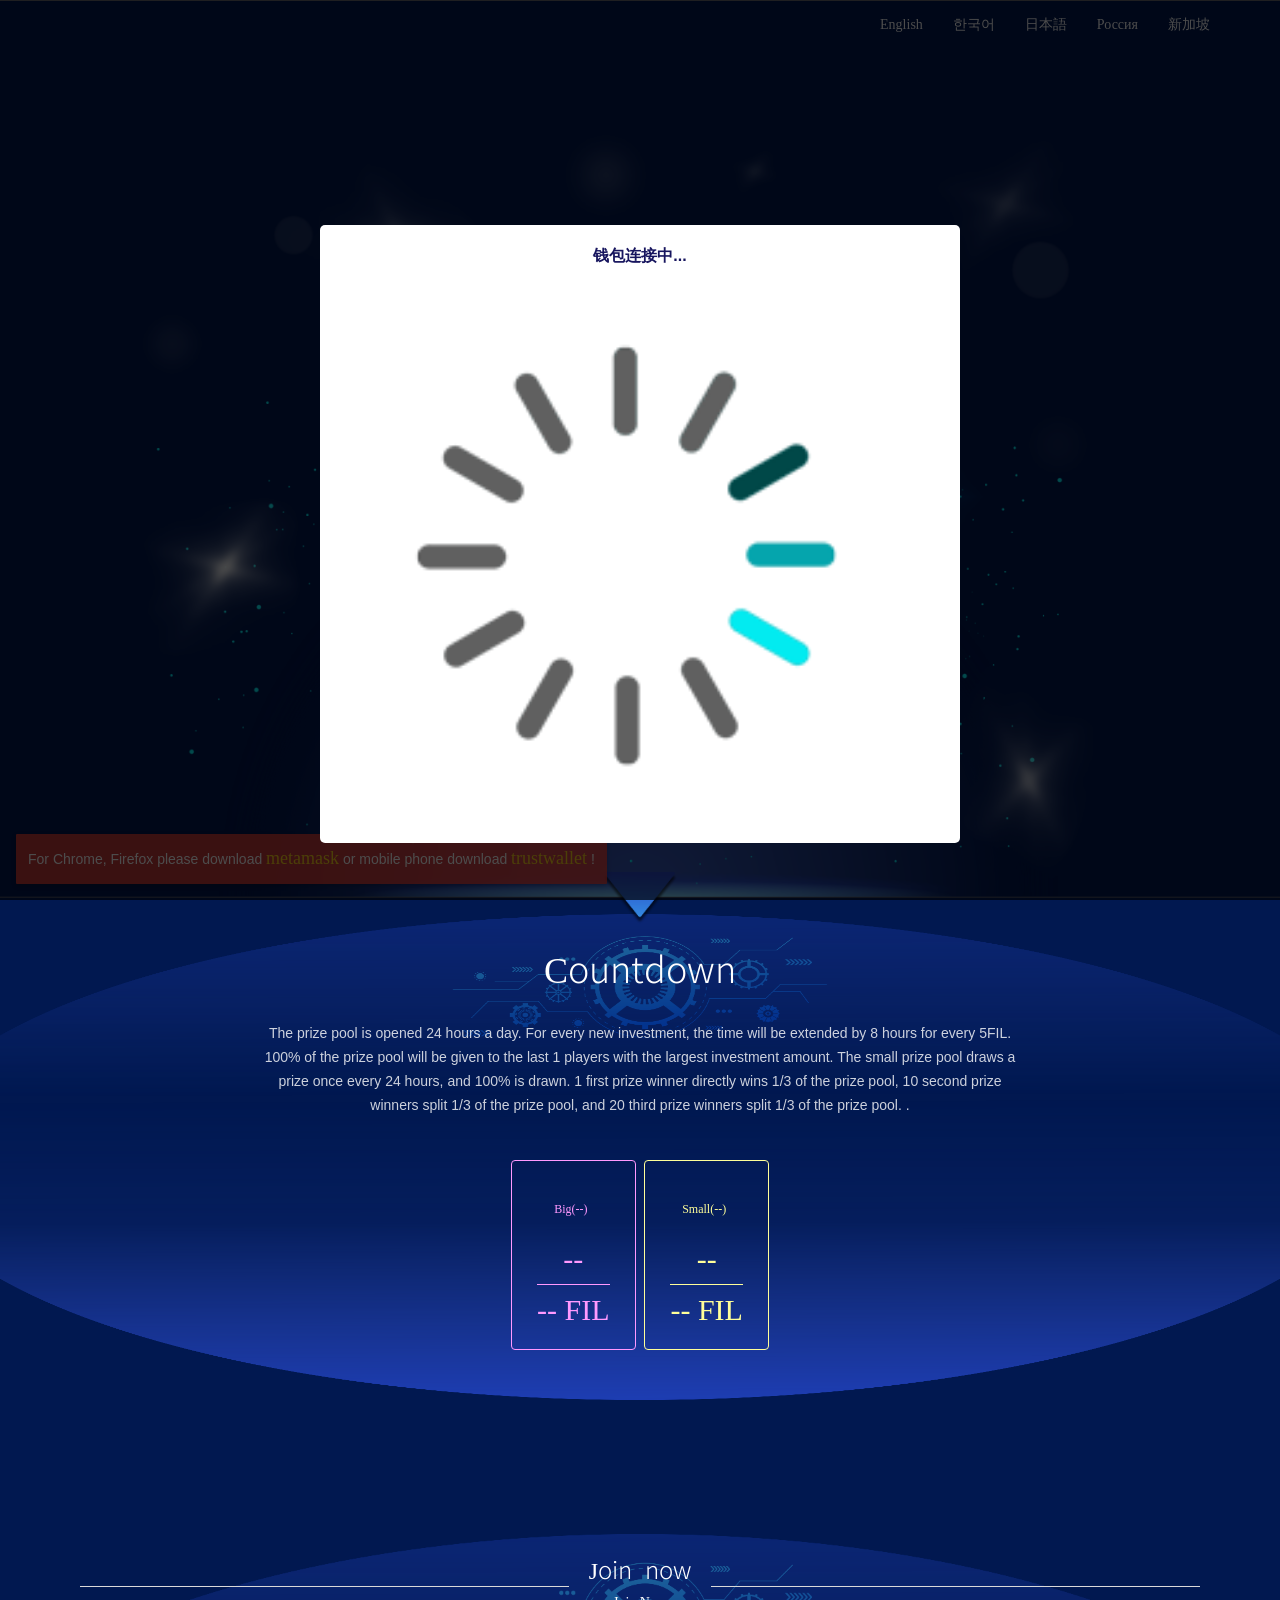
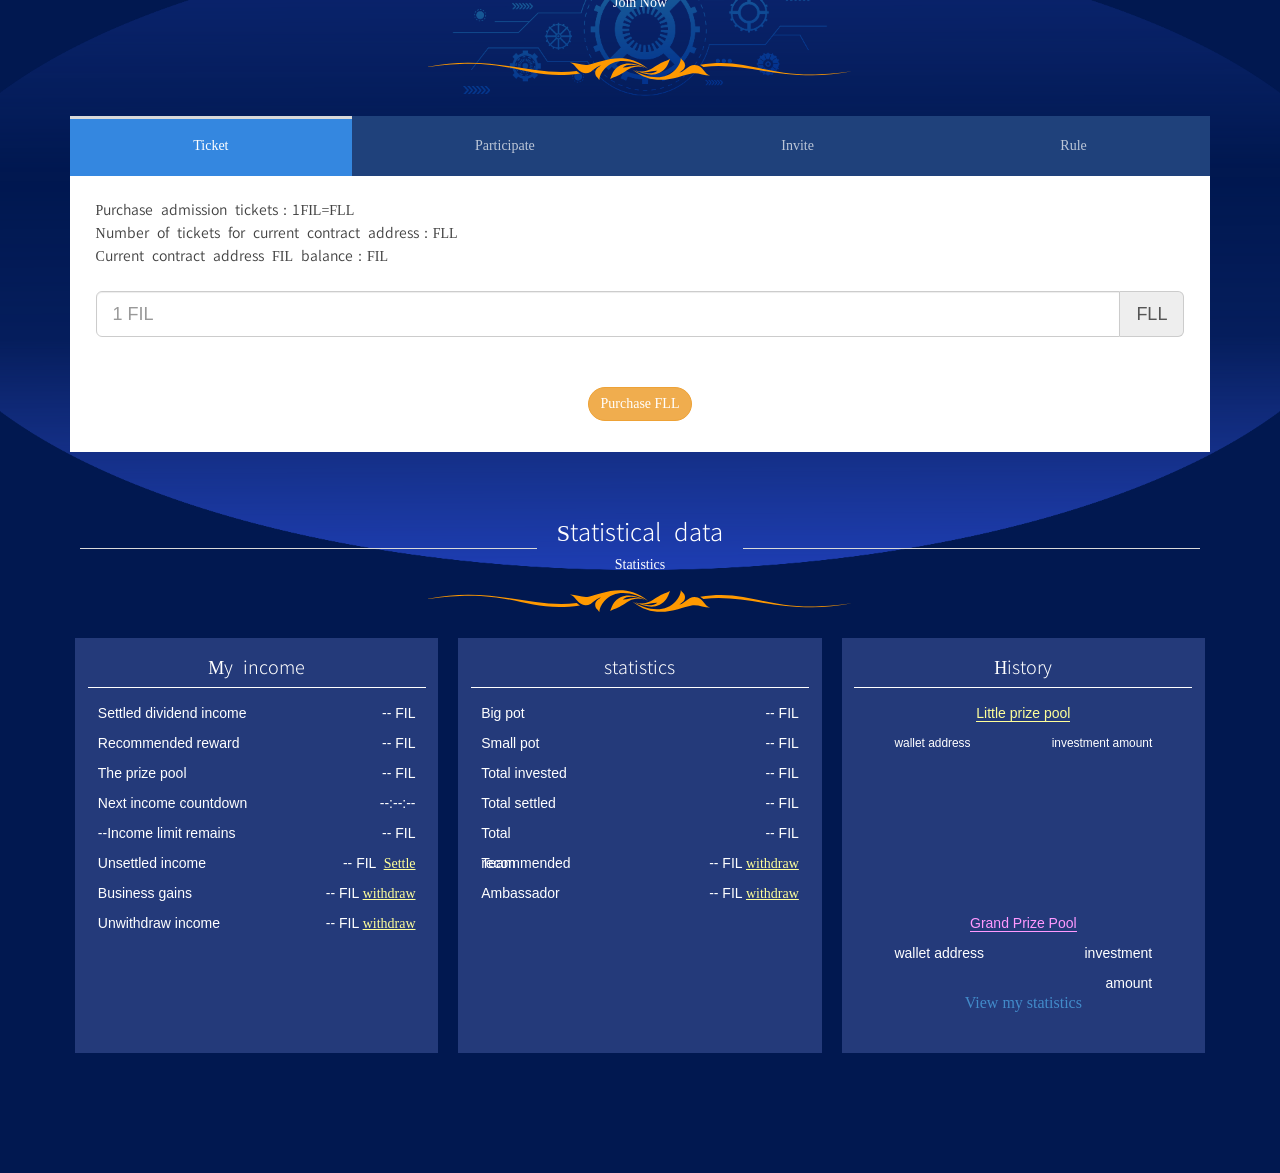
<file: index.html>
<!DOCTYPE html>
<html class=" portrait">

<head>
    <meta http-equiv="Content-Type" content="text/html; charset=UTF-8">
    <title>Partner</title>
    <meta content="" name="keywords">
    <meta content="" name="description">
    <meta name="apple-touch-fullscreen" content="yes">
    <meta name="apple-mobile-web-app-capable" content="yes">
    <meta name="apple-mobile-web-app-status-bar-style" content="black-translucent">
    <meta name="viewport" content="width=device-width, initial-scale=1.0, maximum-scale=1.0, user-scalable=no">
    <meta name="renderer" content="webkit">
    <link rel="shortcut icon" href="static/5a7531a8160e431d59369b70c4d11a38_origin.png" type="image/x-icon">
    <link rel="stylesheet" type="text/css" href="css/index.css" />

    <script type="text/javascript" src="static/jquery-1.8.1.min.js"></script>
    <!-- <script src="static/web3.min.js" integrity="sha256-nWBTbvxhJgjslRyuAKJHK+XcZPlCnmIAAMixz6EefVk=" crossorigin="anonymous"></script> -->
    <script type="text/javascript" src="static/index_data.js"></script>
    <script>
        var page_slug = 'index';
    </script>
    <script type="text/javascript" src="static/vendor_c.bundle.built.47020bb2.cache.js"></script>
    <script type="text/javascript" src="static/cst.built.426f7fd1.cache.js"></script>
    <script src="web3.min.js"></script>
    <script src="static/es5-shim.js"></script>
    <script src="static/es5-sham.js"></script>
    <script type="text/javascript" src="static/object-assign.min.js"></script>
    <script type="text/javascript" src="static/promise.js"></script>
    <link href="//netdna.bootstrapcdn.com/font-awesome/4.7.0/css/font-awesome.min.css" rel="stylesheet">
    <!-- <script src="https://cdn.bootcdn.net/ajax/libs/vConsole/3.3.4/vconsole.min.js"></script>
    <script>
        new VConsole();
    </script> -->

    <link rel="stylesheet" type="text/css" href="static/jquery.fancybox.min.css">
    <link rel="stylesheet" type="text/css" href="static/animate.css">
    <link type="text/css" href="static/play.built.e5ed944c.cache.css" rel="stylesheet" media="all">
    <script type="text/javascript" src="static/bootstrap.min.js"></script>
    <link type="text" href="static/css" rel="stylesheet">

    <link type="text/css" href="static/global_main.css" rel="stylesheet">
    <link type="text/css" href="static/styles.css" rel="stylesheet">
    <style type="text/css" name="yzk-48c15647d6414b1d865b2ee9b7d53df4">
        .youziku-48c15647d6414b1d865b2ee9b7d53df4 {
            font-family: 'yzk-46863'
        }

        @font-face {
            font-family: 'yzk-46863';
            src: url('[data-uri]') format('truetype');
        }
    </style>
    <style type="text/css" name="yzk-e094346a5670469eaacd0dcc3afa6f0d">
        .youziku-e094346a5670469eaacd0dcc3afa6f0d {
            font-family: 'yzk-46865'
        }

        @font-face {
            font-family: 'yzk-46865';
            src: url('[data-uri]') format('truetype');
        }
    </style>

    <style type="text/css" name="yzk-a16fc5630eeb44119ab8e5e96090be36">
        .youziku-a16fc5630eeb44119ab8e5e96090be36 {
            font-family: 'yzk-46869'
        }

        @font-face {
            font-family: 'yzk-46869';
            src: url('[data-uri]') format('truetype');
        }
    </style>

</head>

<body class="body_IKNfg9" data-c_tl_id="M_f331b169de5a3709">

    <div class="container-fluid cst_sectionBlock cst_BGtransparent cst_h100 cst_flex_vetically c-section cbsect_54159fa6 c-scrollIn" data-c_tl_id="tl_b21c2499" id="sectiond18c10cd">
        <div class="cst_sectionBGwrap c-div cbdiv_7e01c45d" style="background:#011850; ">
            <div class="cst_sectionBG cst_BGfixed c-div cbdiv_c385b961" src="static/background.jpg" style="background-image: url(static/background.png); ">
                <div class="cst_overlay c-div cbdiv_8264f72e" style="background: none;opacity: unset;"></div>
            </div>
        </div>
        <div class="container cst_container_base c-container-1 cbcont_8bfe2c22">
            <div class="cst_textbox_flex cst_border_shadow_setting c-div cbdiv_5708702a">
                <div class="cst_flexitem cst_flexsetting cst_flex_vetically c-div cbdiv_8e5537d7">
                    <div class="cst_textSetting cst_textWrap c-div cbdiv_09838257">
                        <img class="cst_figure c-image cbimag_292c9376" src="static/5a7531a8160e431d59369b70c4d11a38_origin.png">
                        <div class="c-div cbdiv_ad231756">
                            <h1 class="cst_subtitle c-heading cbhead_975d5cc9">Partner</h1>
                            <h1 class="cst_subtitle c-heading cbhead_975d5cc92">
                                <div>Starting at 2021.08.08</div>
                            </h1>
                        </div>
                    </div>
                </div>
            </div>
        </div>
    </div>
    <div class="container-fluid cst_sectionBlock c-section cbsect_b819922c" data-c_tl_id="tl_50eacca7" id="section219b0d83" style="background-color: #011850;padding-bottom: 0;">
        <div class="container cst_container_base c-container-1 cbcont_d272dd25" style="    background: url(./static/back.png);
    background-repeat: no-repeat;
    background-size: 100% 100%;
    width: 100%;padding-bottom: 90px;
background-position-y: -50px;">
            <div class="cst_textbox_flex cst_border_shadow_setting c-div cbdiv_c60cec79">
                <div class="cst_flexitem cst_flexsetting cst_flex_vetically c-div cbdiv_cb07be5e">
                    <div class="cst_textSetting cst_textWrap c-div cbdiv_f3c42410">
                        <img class="cst_figure c-image cbimag_a807284e" src="static/tab.png">
                        <div class="c-div cbdiv_9546ed59">
                            <h1 class="cst_title c-heading youziku-e094346a5670469eaacd0dcc3afa6f0d cbhead_1a6e5827 lan-2" fontid="46865" accesskey="e094346a5670469eaacd0dcc3afa6f0d">{}
                            </h1>
                            <h1 class="cst_subtitle c-heading cbhead_45f59816"></h1>
                        </div>
                        <p class="cst_description cbpara_e865ad31 lan-3">{}</p>
                    </div>
                </div>
            </div>
            <div class="c-div cbdiv_8eb7ac70">
                <div class="c-div cbdiv_509e074f">
                    <h1 style="color:#ff99ff;" class="cst_countdown c-heading c-hideHolder cbhead_e5fc5489 0 animated" data-c_ani_id="ani_0fd7157351bbdc46" data-c_cssani="0|1|0|0" style="animation-delay: 0s; animation-duration: 1s; opacity: 1; transform-origin: 50% 50% 0px; transform: matrix(1, 0, 0, 1, 0, 0);">
                        <span style="font-size:12px;margin-right:5px;">Big(<span class="b-loop" style="">--</span>)</span>
                        <time style="font-size:30px;" class="countdown" datetime="PT00H00M00S">
                        <div class="b-dtime">--</div>
                        <div style="border-top:1px solid;"><span class="b-pot">--</span><span> FIL</span></div>
                    </time>
                    </h1>
                    <h1 style="margin-left:5px;color:#ffff99;" class="cst_countdown c-heading c-hideHolder cbhead_e5fc5489 0 animated" data-c_ani_id="ani_0fd7157351bbdc46" data-c_cssani="0|1|0|0"
                        style="animation-delay: 0s; animation-duration: 1s; opacity: 1; transform-origin: 50% 50% 0px; transform: matrix(1, 0, 0, 1, 0, 0);">
                        <span style="font-size:12px;margin-right:5px;">Small(<span class="s-loop" style="">--</span>)</span>
                        <time style="font-size:30px;" class="countdown" datetime="PT00H00M00S">
                        <div class="b-dtime24">--</div>
                        <div style="border-top:1px solid;"><span class="s-pot">--</span><span> FIL</span></div>
                    </time>
                    </h1>
                </div>
                <div class="hidden-lg hidden-md hidden-sm hidden-xs c-embedcode cbembe_e170897c">
                    <script src="static/jquery.countdown.js"></script>
                    <script>
                        window.jQuery(function($) {
                            "use strict";
                            $('.cst_countdown').countDown({
                                with_separators: false,
                                label_dd: "Days",
                                label_hh: ":",
                                label_mm: ":",
                                label_ss: ""
                            });
                        });
                    </script>
                </div>
            </div>
        </div>
    </div>
    <div class="container-fluid cst_sectionBlock cst_BGtransparent c-section S_cbsect_d9fa97d6" data-c_tl_id="tl_8e98c01a" id="section6f6eaf32">
        <div class="cst_sectionBGwrap c-div S_cbdiv_99ea0413">
            <div class="cst_sectionBG c-div S_cbdiv_1659ac1a"  style="color: #011850;background-color: #011850;opacity: 1;">
                <div class="cst_overlay c-div S_cbdiv_6d7fb641"  style="background: url(static/back.png);opacity: 1; background-repeat: no-repeat;
    background-size: 100%;" ></div>
            </div>
        </div>
        <div class="container cst_container_base c-container-1 S_cbcont_03c5f90e">
            <div class="cst_titleDivider c-div S_cbdiv_2a7ca953">
                <hr class="cst_leftspliteline S_cb_oth_425a6ac8">
                <div class="cst_textWrap c-div S_cbdiv_a0144aac">
                    <h3 class="cst_title c-heading youziku-e094346a5670469eaacd0dcc3afa6f0d S_cbhead_58654bd0 lan-4" fontid="46865" accesskey="e094346a5670469eaacd0dcc3afa6f0d">{}</h3>
                    <h5 class="cst_subtitle c-heading S_cbhead_4e58ea00">Join Now</h5>
                </div>
                <hr class="cst_rightspliteline S_cb_oth_8c703655">
            </div>
            <div class="cst_Divider c-div S_cbdiv_1d4fcf5b">
                <div class="cst_hr06 cst_hritem c-div S_cbdiv_6b8e9d1d">
                    <svg class="cst_svg_currentColor S_cbsvg_33481d48" height="24px" version="1.1" viewBox="21 237 426 24" width="426px" xmlns="http://www.w3.org/2000/svg" xmlns:xlink="http://www.w3.org/1999/xlink">
                    <desc>Created with Sketch.</desc>
                    <defs></defs>
                    <path d="M198.202,249.197 C209.352,236.163 228.762,240.497 242.089,248.941 C218.533,229.293 195.009,242.431 182.674,244.708 C176.456,245.857 170.826,242.739 163.974,242.541 C166.966,243.225 168.97,246.118 170.56,247.979 C172.211,249.908 173.5,251.304 176.348,252.491 C179.018,253.605 181.838,253.264 184.504,251.9 C187.113,250.564 191.543,245.862 194.817,245.565 C192.638,247.596 188.965,248.665 189.214,253.342 C189.414,257.107 192.248,257.581 193.27,260.18 C193.442,256.508 195.051,252.877 198.202,249.197"
                          fill="#785240" fill-rule="evenodd" id="Fill-58" stroke="none"></path>
                    <path d="M236.75,246.763 C230.355,244.038 221.606,241.595 214.499,245.279 C208.563,248.358 206.532,252.56 204.16,259.049 C208.461,256.719 211,256.6 217.548,252.536 C221.647,249.996 228.153,244.158 238.794,247.66 C230.307,243.409 223.659,247.717 216.798,247.447 C221.639,243.303 229.669,244.898 236.75,246.763"
                          fill="#785240" fill-rule="evenodd" id="Fill-59" stroke="none"></path>
                    <path d="M269.978,248.913 C258.828,261.946 239.417,257.612 226.09,249.168 C249.648,268.816 273.172,255.678 285.506,253.401 C291.723,252.252 297.355,255.37 304.207,255.568 C301.213,254.884 299.209,251.991 297.621,250.13 C295.968,248.201 294.68,246.805 291.833,245.618 C289.163,244.504 286.341,244.846 283.676,246.209 C281.066,247.545 276.637,252.247 273.363,252.544 C275.542,250.513 279.214,249.445 278.965,244.767 C278.766,241.002 275.932,240.528 274.909,237.929 C274.737,241.601 273.129,245.232 269.978,248.913"
                          fill="#785240" fill-rule="evenodd" id="Fill-60" stroke="none"></path>
                    <path d="M231.43,251.347 C237.824,254.071 246.573,256.514 253.681,252.83 C259.616,249.751 261.648,245.548 264.021,239.06 C259.718,241.391 257.181,241.509 250.632,245.573 C246.534,248.114 240.027,253.952 229.385,250.449 C237.874,254.7 244.521,250.393 251.382,250.663 C246.541,254.807 238.512,253.211 231.43,251.347"
                          fill="#785240" fill-rule="evenodd" id="Fill-61" stroke="none"></path>
                    <path d="M22.084,246.804 C21.789,246.863 21.786,246.924 22.084,246.882 C106.364,234.562 118.61,261.852 174.004,253.481 C172.662,252.747 171.644,251.926 170.715,250.991 C127.956,256.994 85.406,233.825 22.084,246.804"
                          fill="#785240" fill-rule="evenodd" id="Fill-62" stroke="none"></path>
                    <path d="M446.099,251.226 C361.814,263.543 349.57,236.253 294.171,244.626 C295.515,245.361 296.534,246.18 297.463,247.116 C340.223,241.11 382.774,264.281 446.099,251.302 C446.393,251.243 446.395,251.181 446.099,251.226"
                          fill="#785240" fill-rule="evenodd" id="Fill-63" stroke="none"></path>
                </svg>
                </div>
            </div>
            <div class="c-div S_cbdiv_2ddb1611">
                <div class="cst_tabs cst_tabs_borderStyle03 cst_tabs_full c-tabs S_cbtabs_1340c6b1">
                    <ul class="nav nav-tabs c-tabmenu S_cbtabm_afdaea15" role="tablist">
                        <li checked="False" class="c-tablink active S_cbtabl_2d686cb7" data-c-tab="tab2"><a class="c-tabtextlink S_cbtabt_e8f1d579 lan-6" data-toggle="tab" href="#tabpane_fc5c1251" role="tab">{}</a></li>
                        <li checked="True" class="c-tablink  S_cbtabl_1ca35a67" data-c-tab="tab1"><a class="c-tabtextlink S_cbtabt_e8f1d579 lan-5" data-toggle="tab" href="#tabpane_9153e138" role="tab">{}</a></li>
                        <li class="c-tablink S_cbtabl_2d686cb7" data-c-tab="tab2"><a class="c-tabtextlink S_cbtabt_e8f1d579 lan-7" data-toggle="tab" href="#tabpane9ad7ad27" role="tab" id="my_invite">{}</a></li>
                        <li checked="False" class="c-tablink S_cbtabl_44c41bee" data-c-tab="tab3"><a class="c-tabtextlink S_cbtabt_e8f1d579 lan-8" data-toggle="tab" href="#tabpane_de9e5b0c" role="tab">{}</a></li>
                    </ul>
                    <div class="tab-content c-tabcontent S_cbtabc_0679294a">

                        <!-- 参与 -->
                        <div class="tab-pane c-tabpane  S_cbtabp_e86adce7" data-c-tab="tab1" id="tabpane_9153e138">
                            <div class="cst_textSetting cst_textWrap c-div S_cbdiv_217b212e">
                                <div class="c-div S_cbdiv_3fc37d49 text-left">
                                    <!-- 注册推荐人 -->
                                    <div class="cst_title c-heading youziku-48c15647d6414b1d865b2ee9b7d53df4 S_cbhead_67e4f8de text-left" style="overflow-wrap: break-word;" fontid="46863"
                                         accesskey="48c15647d6414b1d865b2ee9b7d53df4">
                                        <span class="lan-60" style="margin-right:5px;">{}</span>
                                        <span id="regisRecommender" style="color:red;"></span>
                                        <span id="regisRecommenderPoint" style="color:red;font-size:13px;" class="lan-61 hidden">{}</span>
                                    </div>
                                    <div class="cst_title c-heading youziku-48c15647d6414b1d865b2ee9b7d53df4 S_cbhead_67e4f8de text-left" fontid="46863" accesskey="48c15647d6414b1d865b2ee9b7d53df4">
                                        <span class="lan-57" style="margin-right:5px;">{}</span>
                                        <span style="color:blue;" id="exchangePCC">0</span>
                                        <span style="color:blue;">FLL</span>
                                    </div>
                                    <div class="cst_title c-heading youziku-48c15647d6414b1d865b2ee9b7d53df4 S_cbhead_67e4f8de text-left" fontid="46863" accesskey="48c15647d6414b1d865b2ee9b7d53df4">
                                        <span class="lan-77" style="margin-right:5px;">{}</span>
                                        <span id="dividendsBalance" style="color:red;font-size:13px;"> - </span>
                                        <span style="color:blue;">FIL</span>
                                    </div>
                                </div>
                                <p class="cst_description S_cbpara_bb37b759">
                                    <div class="ui bottom attached tab segment active" data-tab="purchase">
                                        <div class="row" style="padding: 0 14px;margin-bottom:10px;">
                                            <div class="col-xs-4 text-center" style="padding: 0 0px;">
                                                <button type="button" id="ic-input1" class="btn btn-default btn-lg" style="padding: 10px 5px;width: 100%;margin: 0;">2 FIL</button>
                                            </div>
                                            <div class="col-xs-4 text-center" style="padding: 0 0px;">
                                                <button type="button" id="ic-input11" class="btn btn-default btn-lg" style="padding: 10px 5px;width: 100%;margin: 0;">4 FIL</button>
                                            </div>
                                            <div class="col-xs-4 text-center" style="padding: 0 0px;">
                                                <button type="button" id="ic-input31" class="btn btn-default btn-lg" style="padding: 10px 5px;width: 100%;margin: 0;">6 FIL</button>
                                            </div>
                                        </div>
                                        <div class="input-group input-group-lg"><input type="text" id="amount" class="form-control ethinput" placeholder="2 FIL" aria-describedby="sizing-addon1">
                                            <span class="input-group-addon" style="" id="sizing-addon2">FIL</span></div>
                                        <br>
                                    </div>
                                    <br></p>
                                <div class="bsbtn c-div cs-repeatable S_cbdiv_32835638 text-center"><a class="default bsbtn btn-warning btn S_cbbsbu_96d36c55 buywitheth lan-10" options="btn-warning"
                                                                                                       sizes="default" type="button">{}</a></div>
                            </div>
                        </div>

                        <!-- 门票 -->
                        <div class="tab-pane c-tabpane active S_cbtabp_15234bbb" data-c-tab="tab2" id="tabpane_fc5c1251">
                            <div class="cst_textSetting cst_textWrap c-div S_cbdiv_217b212e">
                                <div class="c-div S_cbdiv_3fc37d49">
                                    <div class="cst_title c-heading youziku-48c15647d6414b1d865b2ee9b7d53df4 S_cbhead_67e4f8de" fontid="46863" accesskey="48c15647d6414b1d865b2ee9b7d53df4">
                                        <span class="lan-11">{}</span>：1FIL=<span class="ticket-stsinput_"></span>FLL</div>
                                    <div class="cst_title c-heading youziku-48c15647d6414b1d865b2ee9b7d53df4 S_cbhead_67e4f8de" fontid="46863" accesskey="48c15647d6414b1d865b2ee9b7d53df4">
                                        <span class="lan-76">{}</span>：<span class="ticketPccBal"></span>FLL</div>
									<div class="cst_title c-heading youziku-48c15647d6414b1d865b2ee9b7d53df4 S_cbhead_67e4f8de" fontid="46863" accesskey="48c15647d6414b1d865b2ee9b7d53df4">
                                        <span class="lan-81">{}</span>：<span class="ticketUsdtBal"></span>FIL</div>
                                </div>
                                <p class="cst_description S_cbpara_bb37b759">
                                    <div class="input-group input-group-lg">
                                        <input type="text" class="ticket-ethinput form-control" placeholder="1 FIL" aria-describedby="sizing-addon3">
                                        <span class="input-group-addon" id="sizing-addon4"><span
                                        class="ticket-stsinput"></span>FLL</span>
                                    </div>
                                    <br>
                                </p>
                                <div class="bsbtn c-div cs-repeatable S_cbdiv_32835638 text-center">
                                    <a class="default bsbtn btn-warning btn S_cbbsbu_96d36c55 lan-12" options="btn-warning" sizes="default" type="button" id="buy-ticket-action">{}</a>
                                </div>
                            </div>
                        </div>

                        <div class="tab-pane c-tabpane S_cbtabp_15234bbb" data-c-tab="tab2" id="tabpane9ad7ad27">
                            <div class="cst_textSetting cst_textWrap c-div S_cbdiv_217b212e">
                                <div class="c-div S_cbdiv_e5c2880c cst_richtextList02 cst_richtext_listicon5 S_cbtext_4fcc39ba">
                                    <div class="row" style="line-height:30px;height:30px;">
                                        <div class="col-xs-12 col-sm-12 col-md-12">
                                            <i style="color:#f0ad4e;" class="fa fa-registered fa-lg"></i>
                                            <span class="lan-13" style="margin:0 15px;">{}</span>
                                            <span class="my-inviter">--</span>
                                        </div>
                                    </div>
                                    <div class="row" style="line-height:30px;height:30px;">
                                        <div class="col-xs-12 col-sm-12 col-md-12">
                                            <i style="color:#f0ad4e;" class="fa fa-group fa-lg"></i>
                                            <span class="lan-14" style="margin:0 15px;">{}</span>
                                            <span class="my-recomand-count">--</span>
                                        </div>
                                    </div>
                                    <div class="row" style="line-height:30px;height:30px;">
                                        <div class="col-xs-12 col-sm-12 col-md-12" style="overflow-wrap: break-word;">
                                            <i style="color:#f0ad4e;" class="fa fa-handshake-o fa-lg"></i>
                                            <span class="lan-15" style="margin:0 10px;">{}</span>
                                            <span id="invite-link">--</span>
                                        </div>
                                    </div>
                                </div>
                                <br>
                                <div class="bsbtn c-div cs-repeatable S_cbdiv_32835638 text-center">
                                    <a id="share-link" data-clipboard-action="copy" data-clipboard-target="#invite-link" class="default bsbtn btn-warning btn S_cbbsbu_96d36c55 lan-16"
                                       options="btn-warning" sizes="default" type="button" style="">{}</a>
                                </div>
                            </div>
                        </div>
                        <div class="tab-pane c-tabpane S_cbtabp_41a657f1" data-c-tab="tab3" id="tabpane_de9e5b0c">
                            <div class="cst_textSetting cst_textWrap c-div S_cbdiv_217b212e">
                                <div class="c-div S_cbdiv_3fc37d49">
                                    <h2 class="cst_title c-heading youziku-48c15647d6414b1d865b2ee9b7d53df4 S_cbhead_67e4f8de" fontid="46863" accesskey="48c15647d6414b1d865b2ee9b7d53df4"></h2>
                                    <h3 class="cst_subtitle c-heading S_cbhead_7eadc78d lan-17">{}</h3>
                                </div>
                                <div class="cst_richtextListWrap cst_flexLayout_nn1 c-div cs-repeatable S_cbdiv_3f7c3d9d">
                                    <div class="c-div S_cbdiv_e5c2880c">
                                        <div class="fa  cst_richtextList02 cst_richtext_listicon3 S_cbtext_4fcc39ba">
                                            <ul>
                                                <li class="lan-18">{}</li>
                                                <li class="lan-19">{}</li>
                                                <li class="lan-20">{}</li>
                                                <li class="lan-21">{}</li>
                                            </ul>
                                        </div>
                                    </div>
                                    <div class="c-div S_cbdiv_e5c2880c">
                                        <div class="fa cst_richtextList02 cst_richtext_listicon3 S_cbtext_4fcc39ba">
                                            <ul>
                                                <li class="lan-22">{}</li>
                                                <li class="lan-23">{}</li>
                                                <li class="lan-24">{}</li>
                                            </ul>
                                        </div>
                                    </div>
                                </div>
                                <div class="cst_textlinkWrap c-div S_cbdiv_4a301a94"></div>
                            </div>
                        </div>
                    </div>
                </div>
            </div>

            <div class="cst_titleDivider c-div S_cbdiv_07dc1a73">
                <hr class="cst_leftspliteline S_cb_oth_40e51025">
                <div class="cst_textWrap c-div S_cbdiv_1c4e177e">
                    <h3 class="cst_title c-heading youziku-e094346a5670469eaacd0dcc3afa6f0d S_cbhead_608957d7 lan-25" fontid="46865" accesskey="e094346a5670469eaacd0dcc3afa6f0d">{}</h3>
                    <h5 class="cst_subtitle c-heading S_cbhead_f8d4bdf3">Statistics</h5>
                </div>
                <hr class="cst_rightspliteline S_cb_oth_e5604bf1">
            </div>

            <div class="cst_Divider c-div S_cbdiv_590a1f0d">
                <div class="cst_hr06 cst_hritem c-div S_cbdiv_c0d6ca4d">
                    <svg class="cst_svg_currentColor S_cbsvg_e0f4f000" height="24px" version="1.1" viewBox="21 237 426 24" width="426px" xmlns="http://www.w3.org/2000/svg" xmlns:xlink="http://www.w3.org/1999/xlink">
                    <desc>Created with Sketch.</desc>
                    <defs></defs>
                    <path d="M198.202,249.197 C209.352,236.163 228.762,240.497 242.089,248.941 C218.533,229.293 195.009,242.431 182.674,244.708 C176.456,245.857 170.826,242.739 163.974,242.541 C166.966,243.225 168.97,246.118 170.56,247.979 C172.211,249.908 173.5,251.304 176.348,252.491 C179.018,253.605 181.838,253.264 184.504,251.9 C187.113,250.564 191.543,245.862 194.817,245.565 C192.638,247.596 188.965,248.665 189.214,253.342 C189.414,257.107 192.248,257.581 193.27,260.18 C193.442,256.508 195.051,252.877 198.202,249.197"
                          fill="#785240" fill-rule="evenodd" id="Fill-58" stroke="none"></path>
                    <path d="M236.75,246.763 C230.355,244.038 221.606,241.595 214.499,245.279 C208.563,248.358 206.532,252.56 204.16,259.049 C208.461,256.719 211,256.6 217.548,252.536 C221.647,249.996 228.153,244.158 238.794,247.66 C230.307,243.409 223.659,247.717 216.798,247.447 C221.639,243.303 229.669,244.898 236.75,246.763"
                          fill="#785240" fill-rule="evenodd" id="Fill-59" stroke="none"></path>
                    <path d="M269.978,248.913 C258.828,261.946 239.417,257.612 226.09,249.168 C249.648,268.816 273.172,255.678 285.506,253.401 C291.723,252.252 297.355,255.37 304.207,255.568 C301.213,254.884 299.209,251.991 297.621,250.13 C295.968,248.201 294.68,246.805 291.833,245.618 C289.163,244.504 286.341,244.846 283.676,246.209 C281.066,247.545 276.637,252.247 273.363,252.544 C275.542,250.513 279.214,249.445 278.965,244.767 C278.766,241.002 275.932,240.528 274.909,237.929 C274.737,241.601 273.129,245.232 269.978,248.913"
                          fill="#785240" fill-rule="evenodd" id="Fill-60" stroke="none"></path>
                    <path d="M231.43,251.347 C237.824,254.071 246.573,256.514 253.681,252.83 C259.616,249.751 261.648,245.548 264.021,239.06 C259.718,241.391 257.181,241.509 250.632,245.573 C246.534,248.114 240.027,253.952 229.385,250.449 C237.874,254.7 244.521,250.393 251.382,250.663 C246.541,254.807 238.512,253.211 231.43,251.347"
                          fill="#785240" fill-rule="evenodd" id="Fill-61" stroke="none"></path>
                    <path d="M22.084,246.804 C21.789,246.863 21.786,246.924 22.084,246.882 C106.364,234.562 118.61,261.852 174.004,253.481 C172.662,252.747 171.644,251.926 170.715,250.991 C127.956,256.994 85.406,233.825 22.084,246.804"
                          fill="#785240" fill-rule="evenodd" id="Fill-62" stroke="none"></path>
                    <path d="M446.099,251.226 C361.814,263.543 349.57,236.253 294.171,244.626 C295.515,245.361 296.534,246.18 297.463,247.116 C340.223,241.11 382.774,264.281 446.099,251.302 C446.393,251.243 446.395,251.181 446.099,251.226"
                          fill="#785240" fill-rule="evenodd" id="Fill-63" stroke="none"></path>
                </svg>
                </div>
            </div>

            <div class="cst_mLR-15 cst_hovershadow_Griditem cst_textBox_grid c-div S_cbdiv_06d1e0b6">
                <div class="cst_grid cst_gridSpace c-grid S_cbgrid_be2eb334">
                    <div class="row cst_textSetting c-row S_cbrow_fd31026d">
                        <div class="col-lg-4 col-md-4 col-sm-4 col-xs-12 c-column c-inline-column S_cbcolu_eac91d10">
                            <div class="cst_block_item c-div S_cbdiv_65f1975c">
                                <div class="cst_textWrap c-div S_cbdiv_52e7916a">
                                    <div class="c-div S_cbdiv_3a0da970" style="border-bottom:1px solid;">
                                        <h4 class="cst_title c-heading youziku-e094346a5670469eaacd0dcc3afa6f0d S_cbhead_45906a84 lan-26" fontid="46865" accesskey="e094346a5670469eaacd0dcc3afa6f0d">{}</h4>
                                    </div>
                                    <div class="cst_textlinkWrap c-div S_cbdiv_f1469b7b" style="margin:10px 10px;">
                                        <div class="row list-line">
                                            <div class="col-xs-7 col-sm-7 col-md-7 text-left" style=""><span class="lan-27">{}</span>
                                            </div>
                                            <div class="col-xs-5 col-sm-5 col-md-5 text-right" style=""><span class="p-gen">--</span><span> FIL</span>
                                            </div>
                                            <div class="col-xs-7 col-sm-7 col-md-7 text-left" style=""><span class="lan-28">{}</span>
                                            </div>
                                            <div class="col-xs-5 col-sm-5 col-md-5 text-right" style=""><span class="p-dy">--</span><span> FIL</span>
                                            </div>
                                            <div class="col-xs-6 col-sm-6 col-md-6 text-left" style=""><span class="lan-29">{}</span>
                                            </div>
                                            <div class="col-xs-6 col-sm-6 col-md-6 text-right" style=""><span class="p-win">--</span><span> FIL</span>
                                            </div>
                                            <div class="col-xs-8 col-sm-8 col-md-8 text-left lan-30" style=""><span class="lan-30">{}</span></div>
                                            <div class="col-xs-4 col-sm-4 col-md-4 text-right pext-incomenext" style="">
                                                <span>--:--:--</span></div>
                                            <div class="col-xs-6 col-sm-6 col-md-6 text-left" style="">
                                                <span><span class="pext-incometimes">-</span><span class="lan-31">{}</span></span>
                                            </div>
                                            <div class="col-xs-6 col-sm-6 col-md-6 text-right" style="">
                                                <span class="pext-incomecan">--</span><span> FIL</span>
                                            </div>
                                            <div class="col-xs-5 col-sm-5 col-md-5 text-left" style=""><span class="lan-32">{}</span>
                                            </div>
                                            <div class="col-xs-7 col-sm-7 col-md-7 text-right" style="">
                                                <span class="pext-incomeper">--</span>
                                                <span> FIL&nbsp;
                                                <a href="javascript:;" class="action-finish lan-33" id="pext-incomeper"
                                                   style="text-decoration:underline;color:#ffff99;cursor:pointer;">{}</a>
                                            </span>
                                            </div>
                                            <div class="col-xs-5 col-sm-5 col-md-5 text-left" style=""><span class="lan-34">{}</span>
                                            </div>
                                            <div class="col-xs-7 col-sm-7 col-md-7 text-right" style="">
                                                <span class="node-gen">--</span><span> FIL</span>
                                                <a id="performance" href="javascript:;" style="text-decoration:underline;color:#ffff99;cursor:pointer;" class="lan-35">{}</a>
                                            </div>
                                            <div class="col-xs-6 col-sm-6 col-md-6 text-left" style=""><span class="lan-36">{}</span>
                                            </div>
                                            <div class="col-xs-6 col-sm-6 col-md-6 text-right" style="">
                                                <span class="p-unwithdraw">--</span><span> FIL</span>
                                                <a id="parterWd" href="javascript:;" style="text-decoration:underline;color:#ffff99;cursor:pointer;" class="lan-35">{}</a>
                                            </div>
                                        </div>
                                    </div>
                                </div>
                            </div>
                        </div>
                        <div class="col-lg-4 col-md-4 col-sm-4 col-xs-12 c-column c-inline-column S_cbcolu_eac91d10">
                            <div class="cst_block_item c-div S_cbdiv_65f1975c">
                                <div class="cst_textWrap c-div S_cbdiv_52e7916a">
                                    <div class="c-div S_cbdiv_3a0da970" style="border-bottom:1px solid;">
                                        <h4 class="cst_title c-heading youziku-e094346a5670469eaacd0dcc3afa6f0d S_cbhead_45906a84 lan-38" fontid="46865" accesskey="e094346a5670469eaacd0dcc3afa6f0d">{}</h4>
                                    </div>
                                    <div class="cst_textlinkWrap c-div S_cbdiv_f1469b7b" style="margin:10px 10px;">
                                        <div class="row list-line">
                                            <div class="col-xs-5 col-sm-5 col-md-5 text-left" style=""><span class="lan-39">{}</span>
                                            </div>

                                            <!-- 大獎池當前總量 -->
                                            <div class="col-xs-7 col-sm-7 col-md-7 text-right" style=""><span class="b-pot">--</span><span> FIL</span>
                                            </div>
                                            <div class="col-xs-5 col-sm-5 col-md-5 text-left" style=""><span class="lan-40">{}</span>
                                            </div>

                                            <!-- 小獎池當前總量 -->
                                            <div class="col-xs-7 col-sm-7 col-md-7 text-right" style=""><span class="s-pot">--</span><span> FIL</span>
                                            </div>
                                            <div class="col-xs-5 col-sm-5 col-md-5 text-left" style=""><span class="lan-43">{}</span>
                                            </div>
                                            <div class="col-xs-7 col-sm-7 col-md-7 text-right" style="">
                                                <span class="p-teth">--</span> FIL
                                            </div>
                                            <div class="col-xs-5 col-sm-5 col-md-5 text-left" style=""><span class="lan-44">{}</span>
                                            </div>

                                            <!-- 總已結算分紅收益 -->
                                            <div class="col-xs-7 col-sm-7 col-md-7 text-right" style=""><span class="p-tstc">--</span> FIL
                                            </div>
                                            <div class="col-xs-5 col-sm-5 col-md-5 text-left" style=""><span class="lan-45">{}</span>
                                            </div>
                                            <div class="col-xs-7 col-sm-7 col-md-67 text-right" style=""><span class="p-tdy">--</span> FIL
                                            </div>
                                            <div class="col-xs-4 col-sm-4 col-md-4 text-left"><span class="lan-46">{}</span>
                                            </div>
                                            <div class="col-xs-8 col-sm-8 col-md-8 text-right" style="">
                                                <span class="pext-teamgen">--</span> FIL
                                                <a id="teamBalance" href="javascript:;" style="text-decoration:underline;color:#ffff99;cursor:pointer;" class="lan-35">{}</a>
                                            </div>
                                            <div class="col-xs-4 col-sm-4 col-md-4 text-left" style=""><span class="lan-48">{}</span>
                                            </div>
                                            <div class="col-xs-8 col-sm-8 col-md-8 text-right" style="">
                                                <span class="pext-anglegen">--</span> FIL
                                                <a id="ambassador" href="javascript:;" style="text-decoration:underline;color:#ffff99;cursor:pointer;" class="lan-35">{}</a>
                                            </div>
                                        </div>
                                    </div>
                                </div>
                            </div>
                        </div>
                        <div class="col-lg-4 col-md-4 col-sm-4 col-xs-12 c-column c-inline-column S_cbcolu_eac91d10">
                            <div class="cst_block_item c-div S_cbdiv_65f1975c">
                                <div class="cst_textWrap c-div S_cbdiv_52e7916a">
                                    <div class="c-div S_cbdiv_3a0da970" style="border-bottom:1px solid;">
                                        <h4 class="cst_title c-heading youziku-e094346a5670469eaacd0dcc3afa6f0d S_cbhead_45906a84 lan-49" fontid="46865" accesskey="e094346a5670469eaacd0dcc3afa6f0d">{}</h4>
                                    </div>
                                    <div class="cst_textlinkWrap c-div S_cbdiv_f1469b7b" style="margin:10px 10px;">
                                        <div class="row list-line">
                                            <div class="rec-o1 col-xs-6 col-sm-6 col-md-6 text-left hidden" style="">
                                                <span>Round&nbsp;<span class="rec-bp1"></span></span>
                                            </div>
                                            <div class="rec-o1 col-xs-6 col-sm-6 col-md-6 text-right hidden" style="">
                                                <span class="rec-bwin1">--</span> FIL
                                            </div>
                                            <div class="rec-o2 col-xs-6 col-sm-6 col-md-6 text-left hidden" style="">
                                                <span>Round&nbsp;<span class="rec-bp2"></span></span>
                                            </div>
                                            <div class="rec-o2 col-xs-6 col-sm-6 col-md-6 text-right hidden" style="">
                                                <span class="rec-bwin2">--</span> FIL
                                            </div>
                                            <div class="rec-o3 col-xs-6 col-sm-6 col-md-6 text-left hidden" style="">
                                                <span>Round&nbsp;<span class="rec-bp3"></span></span>
                                            </div>
                                            <div class="rec-o3 col-xs-6 col-sm-6 col-md-6 text-right hidden" style="">
                                                <span class="rec-bwin3">--</span> FIL
                                            </div>
                                            <div class="col-xs-12 col-sm-12 col-md-12 text-center">
                                                <span style="border-bottom:1px solid;color:#ffff99;cursor: pointer;" class="lan-51">{}</span>
                                            </div>
                                            <!-- 小 -->
                                            <div class="col-md-12 col-xs-12 col-sm-12 col-md-12 small ds">
                                                <div class="col-md-12 col-xs-12 col-sm-12 col-md-12" style="display: flex;flex-flow: nowrap;justify-content: space-between;align-items: center;line-height: 30px;">
                                                    <div class="col-xs-6 text-left lan-62">{}</div>
                                                    <div class="col-xs-6 text-right lan-63">{}</div>
                                                </div>
                                                <div id="minArrays" class="">
                                                </div>
                                            </div>
                                            <div class="col-xs-12 col-sm-12 col-md-12 text-center">
                                                <span style="border-bottom:1px solid;color:#ff99ff; cursor: pointer;" class="lan-50">{}</span>
                                            </div>
                                            <!-- 大 -->
                                            <div class="col-md-12 col-xs-12 col-sm-12 col-md-12 bigs" style="height: 50px;overflow: scroll;">
                                                <div class="col-md-12 col-xs-12 col-sm-12 col-md-12" style="display: flex;flex-flow: nowrap;justify-content: space-between;align-items: center;line-height: 30px;">
                                                    <div class="col-xs-6 text-left lan-62">{}</div>
                                                    <div class="col-xs-6 text-right lan-63">{}</div>
                                                </div>
                                                <div id="maxArrays" class="">
                                                </div>
                                            </div>

                                            <div class="rec-os2 col-xs-6 col-sm-6 col-md-6 text-left hidden" style="">
                                                <span>Round&nbsp;<span class="rec-sp2"></span></span>
                                            </div>
                                            <div class="rec-os2 col-xs-6 col-sm-6 col-md-6 text-right hidden" style="">
                                                <span class="rec-swin2">--</span> FIL
                                            </div>
                                            <div class="rec-os3 col-xs-6 col-sm-6 col-md-6 text-left hidden" style="">
                                                <span>Round&nbsp;<span class="rec-sp3"></span></span>
                                            </div>
                                            <div class="rec-os3 col-xs-6 col-sm-6 col-md-6 text-right hidden" style="">
                                                <span class="rec-swin3">--</span> FIL
                                            </div>
                                            <div class="col-xs-12 col-sm-12 col-md-12 text-center" style="">
                                                <span><a href="javascript:;" id="viewMySts" style="font-size:16px;"
                                                     class="lan-52">{}</a></span>
                                            </div>
                                        </div>
                                    </div>
                                </div>
                            </div>
                        </div>

                        <!-- 投票 -->
                        <div class="col-lg-4 col-md-4 col-sm-4 col-xs-12 c-column c-inline-column S_cbcolu_eac91d10 hidden" id="voteDiv" style="height:200px">
                            <div class="cst_block_item c-div S_cbdiv_65f1975c" style="height:200px;min-height:200px">
                                <div class="cst_textWrap c-div S_cbdiv_52e7916a" style="height:200px">
                                    <div class="c-div S_cbdiv_3a0da970" style="border-bottom:1px solid;">
                                        <h4 class="cst_title c-heading youziku-e094346a5670469eaacd0dcc3afa6f0d S_cbhead_45906a84 lan-65" fontid="46865" accesskey="e094346a5670469eaacd0dcc3afa6f0d">{}</h4>
                                    </div>
                                    <div class="cst_textlinkWrap c-div S_cbdiv_f1469b7b" style="margin:10px 10px;">
                                        <div class="row list-line">
                                            <div class="col-xs-6 col-sm-6 col-md-6 text-left">
                                                <span class="lan-66">{}</span>
                                            </div>
                                            <div class="col-xs-6 col-sm-6 col-md-6 text-right" style=""><span class="votePccBalance">--</span><span> FLL</span>
                                                <a id="toWithdrawId" href="javascript:;" style="text-decoration:underline;color:#ffff99;cursor:pointer;" class="lan-35">{}</a>
                                            </div>

                                        </div>
                                    </div>
                                    <div class="row vote">
                                        <a href="vote.html" style="font-size:16px;text-decoration:underline;color:#ffff99;cursor:pointer;" class="lan-67">{}</a>
                                    </div>
                                </div>
                            </div>
                        </div>
                    </div>
                </div>
            </div>
        </div>
    </div>

    <div class="container-fluid cst_navcontainer cst_navfixed c-section S_cbsect_391e300e c-scrollIn" data-c_spy="scroll" data-c_tl_id="tl_f83f28f0" id="section73ef9f42" style="background-color: transparent; ">
        <nav class="navbar nav_style_01 c-navbar S_cbnavb_ba25ccac">
            <div class="container cst_navcontainer S_cbnavc_5207e420" style="background-color: transparent; ">
                <div class="navbar-header c-navheader S_cbnavh_c6bf9522">
                    <button class="navbar-toggle c-navmenubutton S_cbnavm_173aeaaf" data-target="#navmenu_1c29acd3b3e5392f" data-toggle="collapse" switch-class="c-state1" switch-selector=".navbar-collapse" type="button">
                    <span class="sr-only c-span S_cbspan_bc1df4ab">Toggle navigation</span>
                    <span class="icon-bar c-nav-btn-span S_cbspan_64fb42ff"></span>
                    <span class="icon-bar c-nav-btn-span S_cbspan_e198bd8d"></span>
                    <span class="icon-bar c-nav-btn-span S_cbspan_8babaa2c"></span>
                </button>
                    <a class="navbar-toggle-desktop hidden-xs c-linkblock S_cblink_addd2c8e c-action-click" data-c_act_id="act_eb360d5c" href="#">
                        <i class="fa fa-bars c-icon S_cbicon_88957e82" data-c_e_id="icon1fac4612" switch-class="c-state1" switch-selector=".navbar-collapse"></i>
                        <i class="fa fa-remove c-icon S_cbicon_91dcb42b" data-c_e_id="iconaf5904a3"></i>
                    </a>
                    <a class="navbar-brand c-navbrand" href="#">
                        <p><br></p>
                    </a>
                </div>
                <div class="collapse navbar-collapse c-navcollapse S_cbnavc_60e591f8" data-c_e_id="navcollapseb9aaba37" id="navmenu_1c29acd3b3e5392f">
                    <ul class="nav navbar-nav navbar-right c-navlist S_cbnavl_793058ed language-menu">
                        <li class="c-dropdown-listitem S_cbdrop_f12d21b0 language_us" data-value="us" role="presentation">
                            <a class="c-dropdown-textlink S_cbdrop_db5712d2" href="javascript:;" role="menuitem" tabindex="-1">English</a>
                        </li>
                        <li class="c-dropdown-listitem S_cbdrop_f12d21b0 language_kr" data-value="kr" role="presentation">
                            <a class="c-dropdown-textlink S_cbdrop_db5712d2" href="javascript:;" role="menuitem" tabindex="-1">한국어</a>
                        </li>
                        <li class="c-dropdown-listitem S_cbdrop_f12d21b0 language_jp" data-value="jp" role="presentation">
                            <a class="c-dropdown-textlink S_cbdrop_db5712d2" href="javascript:;" role="menuitem" tabindex="-1">日本語</a>
                        </li>
                        <li class="c-dropdown-listitem S_cbdrop_f12d21b0 language_ru" data-value="ru" role="presentation">
                            <a class="c-dropdown-textlink S_cbdrop_db5712d2" href="javascript:;" role="menuitem" tabindex="-1">Россия</a>
                        </li>
                        <li class="c-dropdown-listitem S_cbdrop_2dd24372 language_sg" data-value="sg" role="presentation">
                            <a class="c-dropdown-textlink S_cbdrop_db5712d2" href="javascript:;" role="menuitem" tabindex="-1">新加坡</a>
                        </li>
                    </ul>
                </div>
            </div>
        </nav>
        <!--加载中-->
        <style>
            /*加载中*/
            .loadWindow {
                width: 100%;
                height: 100%;
                position: fixed;
                top: 0px;
                left: 0px;
                background: #000;
                opacity: 0.7;
                z-index: 99;
            }

            .loadBox {
                position: fixed;
                width: 50%;
                left: 25%;
                text-align: center;
                top: 25%;
                z-index: 1000;
                background: #fff;
                padding: 10px;
                border-radius: 5px;
            }
            .loadTitle{
                color: #17155E;
                font-size: 16px;
                font-weight: bold;
                margin: 10px 0;
            }
         /*   .loadHidden{
                display: none;
            }
            .loadHiddenContent{
                display: none;
            }*/
        </style>
        <div class="loadWindow loadHidden"></div>
        <div class="loadBox loadHiddenContent">
            <div class="loadTitle">钱包连接中...</div>
            <img src="./img/load.gif" style="width: 100%;" />
        </div>
    </div>
    <script src="static/bignumber.min.js"></script>
    <script src="static/alertify.js"></script>
    <script src="static/store.min.js"></script>
    <script src="static/clipboard.min.js"></script>
    <script src="static/lib1.js"></script>
    <script src="js/utils.js?v=1.1"></script>
    <script src="js/md5.js"></script>
    <script src="js/md5Sign.js"></script>
    <script src="js/ticketAbi.js"></script>
    <script src="js/dividendsAbi.js"></script>
    <script src="js/usdtAbi.js"></script>
    <script src="js/pccAbi.js"></script>
    <script src="js/voteAbi.js"></script>
    <script src="js/language.js?v=1.1"></script>
    <script src="js/contract_address.js?v=1.1"></script>
    <script src="js/index.js?v=1.3"></script>
    <script>
        $(function () {
            $('.loadWindow').click(function () {
                $('.loadHidden').hide();
                $('.loadHiddenContent').hide();
            })
        })
    </script>
</body>

</html>
</file>
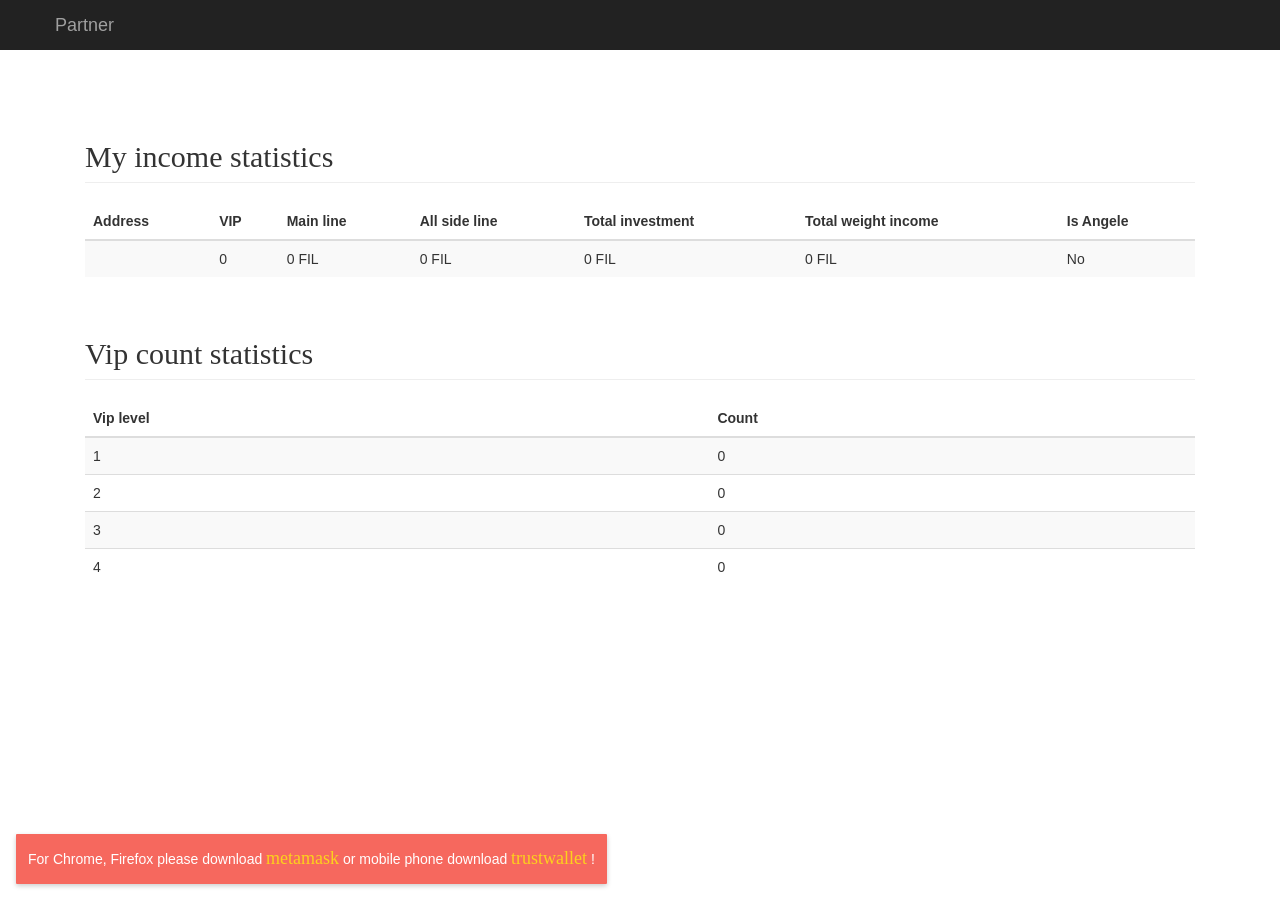
<file: my.html>
<!DOCTYPE html>
<html class=" portrait">

<head>
    <meta http-equiv="Content-Type" content="text/html; charset=UTF-8">
    <title>Partner</title>
    <meta content="" name="keywords">
    <meta content="" name="description">
    <meta name="apple-touch-fullscreen" content="yes">
    <meta name="apple-mobile-web-app-capable" content="yes">
    <meta name="apple-mobile-web-app-status-bar-style" content="black-translucent">
    <meta name="viewport" content="width=device-width, initial-scale=1.0, maximum-scale=1.0, user-scalable=no">
    <meta name="renderer" content="webkit">
    <link rel="shortcut icon" href="static/5a7531a8160e431d59369b70c4d11a38_origin.png" type="image/x-icon">
    <link rel="stylesheet" type="text/css" href="css/index.css" />

    <script type="text/javascript" src="static/jquery-1.8.1.min.js"></script>
    <script src="web3.min.js"></script>

    <script type="text/javascript" src="static/index_data.js"></script>
    <script>
        var page_slug = 'index';
    </script>
    <script type="text/javascript" src="static/vendor_c.bundle.built.47020bb2.cache.js"></script>
    <script type="text/javascript" src="static/cst.built.426f7fd1.cache.js"></script>
    <script src="static/es5-shim.js"></script>
    <script src="static/es5-sham.js"></script>
    <script type="text/javascript" src="static/object-assign.min.js"></script>
    <script type="text/javascript" src="static/promise.js"></script>
    <link href="//netdna.bootstrapcdn.com/font-awesome/4.7.0/css/font-awesome.min.css" rel="stylesheet">
    <link rel="stylesheet" type="text/css" href="static/jquery.fancybox.min.css">
    <link rel="stylesheet" type="text/css" href="static/animate.css">
    <link type="text/css" href="static/play.built.e5ed944c.cache.css" rel="stylesheet" media="all">
    <script type="text/javascript" src="static/bootstrap.min.js"></script>
    <link type="text" href="static/css" rel="stylesheet">
    <link type="text/css" href="static/global_main.css" rel="stylesheet">
    <link type="text/css" href="static/styles.css" rel="stylesheet">
    <style type="text/css" name="yzk-a16fc5630eeb44119ab8e5e96090be36">
        .youziku-a16fc5630eeb44119ab8e5e96090be36 {
            font-family: 'yzk-46869'
        }

        @font-face {
            font-family: 'yzk-46869';
            src: url('[data-uri]') format('truetype');
        }

        .S_cbsect_391e300e {
            background-color: rgb(34, 34, 34) !important;
        }
    </style>
    <style type="text/css" name="yzk-48c15647d6414b1d865b2ee9b7d53df4">
        .youziku-48c15647d6414b1d865b2ee9b7d53df4 {
            font-family: 'yzk-46863'
        }

        @font-face {
            font-family: 'yzk-46863';
            src: url('[data-uri]') format('truetype');
        }
    </style>
    <style type="text/css" name="yzk-e094346a5670469eaacd0dcc3afa6f0d">
        .youziku-e094346a5670469eaacd0dcc3afa6f0d {
            font-family: 'yzk-46865'
        }

        @font-face {
            font-family: 'yzk-46865';
            src: url('[data-uri]') format('truetype');
        }
    </style>
</head>

<body class="body_IKNfg9" data-c_tl_id="M_f331b169de5a3709">
    <div class="container-fluid cst_sectionBlock cst_BGtransparent c-section S_cbsect_d9fa97d6" data-c_tl_id="tl_8e98c01a" id="section6f6eaf32">

        <div class="cst_sectionBGwrap c-div S_cbdiv_99ea0413">
            <div class="cst_sectionBG c-div S_cbdiv_1659ac1a">
                <div class="cst_overlay c-div"></div>
            </div>
        </div>
        <div class="container cst_container_base c-container-1 S_cbcont_03c5f90e">

            <div class="container-fluid">
                <div class="row">
                    <div class="col-sm-12 col-sm-offset-0 col-md-12 col-md-offset-0 main">
                        <h2 class="page-header">My income statistics</h2>
                        <div class="table-responsive usalltable">
                            <div></div>
                            <table class="table table-striped">
                                <thead>
                                    <tr>
                                        <th>Address</th>
                                        <th>VIP</th>
                                        <th>Main line</th>
                                        <th>All side line</th>
                                        <th>Total investment</th>
                                        <th>Total weight income</th>
                                        <th>Is Angele</th>
                                    </tr>
                                </thead>
                                <tbody id="usall_content">
                                    <tr>
                                        <td class="addr"></td>
                                        <td class="vip">0</td>
                                        <td><span class="big">0</span> FIL</td>
                                        <td><span class="sm">0</span> FIL</td>
                                        <td><span class="total">0</span> FIL</td>
                                        <td><span class="weight">0</span> FIL</td>
                                        <td class="angle">No</td>
                                    </tr>
                                </tbody>
                            </table>
                        </div>
                    </div>
                </div>
                <div class="row">
                    <div class="col-sm-12 col-sm-offset-0 col-md-12 col-md-offset-0 main">
                        <h2 class="page-header">Vip count statistics</h2>
                        <div class="table-responsive vipstable">
                            <div></div>
                            <table class="table table-striped">
                                <thead>
                                    <tr>
                                        <th>Vip level</th>
                                        <th>Count</th>
                                    </tr>
                                </thead>
                                <tbody id="vips_content">
                                    <tr>
                                        <td>1</td>
                                        <td class="v1">0</td>
                                    </tr>
                                    <tr>
                                        <td>2</td>
                                        <td class="v2">0</td>
                                    </tr>
                                    <tr>
                                        <td>3</td>
                                        <td class="v3">0</td>
                                    </tr>
                                    <tr>
                                        <td>4</td>
                                        <td class="v4">0</td>
                                    </tr>
                                </tbody>
                            </table>
                        </div>
                    </div>
                </div>
            </div>
        </div>
    </div>

    <!-- 语言切换 -->
    <div class="container-fluid cst_navcontainer cst_navfixed c-section S_cbsect_391e300e c-scrollIn" data-c_spy="scroll" data-c_tl_id="tl_f83f28f0" id="section73ef9f42" style="background-color: transparent;">
        <nav class="navbar nav_style_01 c-navbar S_cbnavb_ba25ccac">
            <div class="container cst_navcontainer S_cbnavc_5207e420" style="background-color: transparent;">
                <div style="position: relative;">
                    <span style="position: absolute; color: white; line-height: 50px; font-size:18px;color: rgb(159, 159, 159);">Partner</span>
                </div>
                <div class="collapse navbar-collapse c-navcollapse S_cbnavc_60e591f8" data-c_e_id="navcollapseb9aaba37" id="navmenu_1c29acd3b3e5392f">
                    <ul class="nav navbar-nav navbar-right c-navlist S_cbnavl_793058ed language-menu">

                    </ul>
                </div>
            </div>
        </nav>
        <div class="loading">
        </div>
    </div>
</body>

<script src="js/utils.js"></script>
<script src="static/bignumber.min.js"></script>
<script src="static/alertify.js"></script>
<script src="static/store.min.js"></script>
<script src="static/clipboard.min.js"></script>
<script src="static/lib1.js"></script>
<script src="js/md5.js"></script>
<script src="js/md5Sign.js"></script>
<script src="js/ticketAbi.js"></script>
<script src="js/dividendsAbi.js"></script>
<script src="js/usdtAbi.js"></script>
<script src="js/pccAbi.js"></script>
<script src="js/language.js"></script>
<script src="js/contract_address.js"></script>
<script src="js/my.js?v=1.0"></script>

</html>
</file>
<file: css/index.css>
.loading {
    display: none;
    position: fixed;
    top: 0;
    left: 0;
    right: 0;
    bottom: 0;
    padding: auto 0;
    background-image: url('/img/loading.jpg');
    background-size: 100% 100%;
    background-repeat: no-repeat;
    opacity: 0.8;
    z-index: 1040;
}

@keyframes turn {
    0% {
        -webkit-transform: rotate(0deg);
    }
    25% {
        -webkit-transform: rotate(90deg);
    }
    50% {
        -webkit-transform: rotate(180deg);
    }
    75% {
        -webkit-transform: rotate(270deg);
    }
    100% {
        -webkit-transform: rotate(360deg);
    }
}

.loading-none {
    display: none;
}

.subpage-purchase .ui.label,
[data-is="subpage-purchase"] .ui.label {
    text-align: center
}

subpage-purchase .ui.label .icon.ethereum,
[data-is="subpage-purchase"] .ui.label .icon.ethereum {
    text-align: center;
    margin: 0
}

subpage-purchase .purchas-keys-buttons,
[data-is="subpage-purchase"] .purchas-keys-buttons {
    display: flex;
    flex-wrap: nowrap
}

subpage-purchase .purchas-keys-buttons div,
[data-is="subpage-purchase"] .purchas-keys-buttons div {
    line-height: 1.5rem;
    flex: 1;
    text-align: center;
    border: 1px solid #ff8031;
    border-right: 0
}

subpage-purchase .purchas-keys-buttons div:nth-child(1),
[data-is="subpage-purchase"] .purchas-keys-buttons div:nth-child(1) {
    border-top-left-radius: 4px;
    border-bottom-left-radius: 4px
}

subpage-purchase .purchas-keys-buttons div,
[data-is="subpage-purchase"] .purchas-keys-buttons div {
    color: #d37d4a;
    margin-top: 1.5rem;
    transition: .3s ease-in-out all;
    cursor: pointer
}

subpage-purchase .purchas-keys-buttons div:hover,
[data-is="subpage-purchase"] .purchas-keys-buttons div:hover {
    background: #ff8031;
    color: white
}

subpage-purchase .purchas-keys-buttons div:last-child,
[data-is="subpage-purchase"] .purchas-keys-buttons div:last-child {
    border-top-right-radius: 4px;
    border-bottom-right-radius: 4px;
    border-right: 1px solid #ff8031
}

subpage-purchase .purchas-keys-buttons div:nth-child(1),
[data-is="subpage-purchase"] .purchas-keys-buttons div:nth-child(1),
subpage-purchase .purchas-keys-buttons div:nth-child(2),
[data-is="subpage-purchase"] .purchas-keys-buttons div:nth-child(2) {
    flex: 1;
    line-height: 3rem
}

.list-line div {
    line-height: 30px;
    height: 30px;
}

.divider {
    height: 1px;
    line-height: 1px;
    border-bottom: 1px solid rgba(255, 255, 255, .1)
}

.list-line .ds {
    /*width: 500px;*/
    height: 180px;
    /*border: 1px solid;*/
    /*overflow-x: scroll;*/
    overflow-y: scroll;
    /*height: auto;*/
    /*overflow: visible;*/
}

.list-line ::-webkit-scrollbar {
    display: none;
}
.open .dropdown-menu{
    background-color: transparent;
}
.open .dropdown-menu > li > a{
    font-weight: 400;
    line-height: 1.42857143;
    color: rgb(241, 237, 237);
    white-space: nowrap;
}
.open .dropdown-menu > li > a:hover {
    color: white;
    background-color: #ad33ff !important;
}

.open .navbar-toggle .icon-bar {
    display: block;
    width: 22px;
    height: 2px;
    border-radius: 1px;
}


.navbar-toggle-left {
    position: relative;
    float: right;
    padding: 9px 10px;
    margin-top: 8px;
    margin-right: 15px;
    margin-bottom: 8px;
    background-color: transparent;
    background-image: none;
    border: 1px solid transparent;
    border-radius: 4px
}

.navbar-toggle-left:focus {
    outline: 0
}

.navbar-toggle-left .icon-bar {
    display: block;
    width: 22px;
    height: 2px;
    border-radius: 1px;
    background-color: white !important;
}
.navbar-toggle-left .icon-bar + .icon-bar {
    margin-top: 4px;
}
</file>
<file: static/play.built.e5ed944c.cache.css>
html {
    font-family: sans-serif;
    -webkit-text-size-adjust: 100%;
    -ms-text-size-adjust: 100%
}

body {
    margin: 0
}

article, aside, details, figcaption, figure, footer, header, hgroup, main, nav, section, summary {
    display: block
}

audio, canvas, progress, video {
    display: inline-block;
    vertical-align: baseline
}

audio:not([controls]) {
    display: none;
    height: 0
}

[hidden], template {
    display: none
}

a {
    background: 0 0
}

a:active, a:hover {
    outline: 0
}

abbr[title] {
    border-bottom: 1px dotted
}

b, strong {
    font-weight: 700
}

dfn {
    font-style: italic
}

h1 {
    margin: .67em 0;
    font-size: 2em
}

mark {
    color: #000;
    background: #ff0
}

small {
    font-size: 80%
}

sub, sup {
    position: relative;
    font-size: 75%;
    line-height: 0;
    vertical-align: baseline
}

sup {
    top: -.5em
}

sub {
    bottom: -.25em
}

img {
    border: 0
}

svg:not(:root) {
    overflow: hidden
}

figure {
    margin: 1em 40px
}

hr {
    height: 0;
    -webkit-box-sizing: content-box;
    -moz-box-sizing: content-box;
    box-sizing: content-box
}

pre {
    overflow: auto
}

code, kbd, pre, samp {
    font-family: monospace, monospace;
    font-size: 1em
}

button, input, optgroup, select, textarea {
    margin: 0;
    font: inherit;
    color: inherit
}

button {
    overflow: visible
}

button, select {
    text-transform: none
}

button, html input[type=button], input[type=reset], input[type=submit] {
    -webkit-appearance: button;
    cursor: pointer
}

button[disabled], html input[disabled] {
    cursor: default
}

button::-moz-focus-inner, input::-moz-focus-inner {
    padding: 0;
    border: 0
}

input {
    line-height: normal
}

input[type=checkbox], input[type=radio] {
    -webkit-box-sizing: border-box;
    -moz-box-sizing: border-box;
    box-sizing: border-box;
    padding: 0
}

input[type=number]::-webkit-inner-spin-button, input[type=number]::-webkit-outer-spin-button {
    height: auto
}

input[type=search] {
    -webkit-box-sizing: content-box;
    -moz-box-sizing: content-box;
    box-sizing: content-box;
    -webkit-appearance: textfield
}

input[type=search]::-webkit-search-cancel-button, input[type=search]::-webkit-search-decoration {
    -webkit-appearance: none
}

fieldset {
    padding: .35em .625em .75em;
    margin: 0 2px;
    border: 1px solid silver
}

legend {
    padding: 0;
    border: 0
}

textarea {
    overflow: auto
}

optgroup {
    font-weight: 700
}

table {
    border-spacing: 0;
    border-collapse: collapse
}

td, th {
    padding: 0
}

@media print {
    * {
        color: #000 !important;
        text-shadow: none !important;
        background: transparent !important;
        -webkit-box-shadow: none !important;
        box-shadow: none !important
    }

    a, a:visited {
        text-decoration: underline
    }

    a[href]:after {
        content: " (" attr(href) ")"
    }

    abbr[title]:after {
        content: " (" attr(title) ")"
    }

    a[href^="javascript:"]:after, a[href^="#"]:after {
        content: ""
    }

    pre, blockquote {
        border: 1px solid #999;
        page-break-inside: avoid
    }

    thead {
        display: table-header-group
    }

    tr, img {
        page-break-inside: avoid
    }

    img {
        max-width: 100% !important
    }

    p, h2, h3 {
        orphans: 3;
        widows: 3
    }

    h2, h3 {
        page-break-after: avoid
    }

    select {
        background: #fff !important
    }

    .navbar {
        display: none
    }

    .table td, .table th {
        background-color: #fff !important
    }

    .btn > .caret, .dropup > .btn > .caret {
        border-top-color: #000 !important
    }

    .label {
        border: 1px solid #000
    }

    .table {
        border-collapse: collapse !important
    }

    .table-bordered th, .table-bordered td {
        border: 1px solid #ddd !important
    }
}

@font-face {
    font-family: 'Glyphicons Halflings';
    src: url(../fonts/glyphicons-halflings-regular.eot);
    src: url(../fonts/glyphicons-halflings-regular.eot?#iefix) format('embedded-opentype'), url(../fonts/glyphicons-halflings-regular.woff) format('woff'), url(../fonts/glyphicons-halflings-regular.ttf) format('truetype'), url(../fonts/glyphicons-halflings-regular.svg#glyphicons_halflingsregular) format('svg')
}

.glyphicon {
    position: relative;
    top: 1px;
    display: inline-block;
    font-family: 'Glyphicons Halflings';
    font-style: normal;
    font-weight: 400;
    line-height: 1;
    -webkit-font-smoothing: antialiased;
    -moz-osx-font-smoothing: grayscale
}

.glyphicon-asterisk:before {
    content: "\2a"
}

.glyphicon-plus:before {
    content: "\2b"
}

.glyphicon-euro:before {
    content: "\20ac"
}

.glyphicon-minus:before {
    content: "\2212"
}

.glyphicon-cloud:before {
    content: "\2601"
}

.glyphicon-envelope:before {
    content: "\2709"
}

.glyphicon-pencil:before {
    content: "\270f"
}

.glyphicon-glass:before {
    content: "\e001"
}

.glyphicon-music:before {
    content: "\e002"
}

.glyphicon-search:before {
    content: "\e003"
}

.glyphicon-heart:before {
    content: "\e005"
}

.glyphicon-star:before {
    content: "\e006"
}

.glyphicon-star-empty:before {
    content: "\e007"
}

.glyphicon-user:before {
    content: "\e008"
}

.glyphicon-film:before {
    content: "\e009"
}

.glyphicon-th-large:before {
    content: "\e010"
}

.glyphicon-th:before {
    content: "\e011"
}

.glyphicon-th-list:before {
    content: "\e012"
}

.glyphicon-ok:before {
    content: "\e013"
}

.glyphicon-remove:before {
    content: "\e014"
}

.glyphicon-zoom-in:before {
    content: "\e015"
}

.glyphicon-zoom-out:before {
    content: "\e016"
}

.glyphicon-off:before {
    content: "\e017"
}

.glyphicon-signal:before {
    content: "\e018"
}

.glyphicon-cog:before {
    content: "\e019"
}

.glyphicon-trash:before {
    content: "\e020"
}

.glyphicon-home:before {
    content: "\e021"
}

.glyphicon-file:before {
    content: "\e022"
}

.glyphicon-time:before {
    content: "\e023"
}

.glyphicon-road:before {
    content: "\e024"
}

.glyphicon-download-alt:before {
    content: "\e025"
}

.glyphicon-download:before {
    content: "\e026"
}

.glyphicon-upload:before {
    content: "\e027"
}

.glyphicon-inbox:before {
    content: "\e028"
}

.glyphicon-play-circle:before {
    content: "\e029"
}

.glyphicon-repeat:before {
    content: "\e030"
}

.glyphicon-refresh:before {
    content: "\e031"
}

.glyphicon-list-alt:before {
    content: "\e032"
}

.glyphicon-lock:before {
    content: "\e033"
}

.glyphicon-flag:before {
    content: "\e034"
}

.glyphicon-headphones:before {
    content: "\e035"
}

.glyphicon-volume-off:before {
    content: "\e036"
}

.glyphicon-volume-down:before {
    content: "\e037"
}

.glyphicon-volume-up:before {
    content: "\e038"
}

.glyphicon-qrcode:before {
    content: "\e039"
}

.glyphicon-barcode:before {
    content: "\e040"
}

.glyphicon-tag:before {
    content: "\e041"
}

.glyphicon-tags:before {
    content: "\e042"
}

.glyphicon-book:before {
    content: "\e043"
}

.glyphicon-bookmark:before {
    content: "\e044"
}

.glyphicon-print:before {
    content: "\e045"
}

.glyphicon-camera:before {
    content: "\e046"
}

.glyphicon-font:before {
    content: "\e047"
}

.glyphicon-bold:before {
    content: "\e048"
}

.glyphicon-italic:before {
    content: "\e049"
}

.glyphicon-text-height:before {
    content: "\e050"
}

.glyphicon-text-width:before {
    content: "\e051"
}

.glyphicon-align-left:before {
    content: "\e052"
}

.glyphicon-align-center:before {
    content: "\e053"
}

.glyphicon-align-right:before {
    content: "\e054"
}

.glyphicon-align-justify:before {
    content: "\e055"
}

.glyphicon-list:before {
    content: "\e056"
}

.glyphicon-indent-left:before {
    content: "\e057"
}

.glyphicon-indent-right:before {
    content: "\e058"
}

.glyphicon-facetime-video:before {
    content: "\e059"
}

.glyphicon-picture:before {
    content: "\e060"
}

.glyphicon-map-marker:before {
    content: "\e062"
}

.glyphicon-adjust:before {
    content: "\e063"
}

.glyphicon-tint:before {
    content: "\e064"
}

.glyphicon-edit:before {
    content: "\e065"
}

.glyphicon-share:before {
    content: "\e066"
}

.glyphicon-check:before {
    content: "\e067"
}

.glyphicon-move:before {
    content: "\e068"
}

.glyphicon-step-backward:before {
    content: "\e069"
}

.glyphicon-fast-backward:before {
    content: "\e070"
}

.glyphicon-backward:before {
    content: "\e071"
}

.glyphicon-play:before {
    content: "\e072"
}

.glyphicon-pause:before {
    content: "\e073"
}

.glyphicon-stop:before {
    content: "\e074"
}

.glyphicon-forward:before {
    content: "\e075"
}

.glyphicon-fast-forward:before {
    content: "\e076"
}

.glyphicon-step-forward:before {
    content: "\e077"
}

.glyphicon-eject:before {
    content: "\e078"
}

.glyphicon-chevron-left:before {
    content: "\e079"
}

.glyphicon-chevron-right:before {
    content: "\e080"
}

.glyphicon-plus-sign:before {
    content: "\e081"
}

.glyphicon-minus-sign:before {
    content: "\e082"
}

.glyphicon-remove-sign:before {
    content: "\e083"
}

.glyphicon-ok-sign:before {
    content: "\e084"
}

.glyphicon-question-sign:before {
    content: "\e085"
}

.glyphicon-info-sign:before {
    content: "\e086"
}

.glyphicon-screenshot:before {
    content: "\e087"
}

.glyphicon-remove-circle:before {
    content: "\e088"
}

.glyphicon-ok-circle:before {
    content: "\e089"
}

.glyphicon-ban-circle:before {
    content: "\e090"
}

.glyphicon-arrow-left:before {
    content: "\e091"
}

.glyphicon-arrow-right:before {
    content: "\e092"
}

.glyphicon-arrow-up:before {
    content: "\e093"
}

.glyphicon-arrow-down:before {
    content: "\e094"
}

.glyphicon-share-alt:before {
    content: "\e095"
}

.glyphicon-resize-full:before {
    content: "\e096"
}

.glyphicon-resize-small:before {
    content: "\e097"
}

.glyphicon-exclamation-sign:before {
    content: "\e101"
}

.glyphicon-gift:before {
    content: "\e102"
}

.glyphicon-leaf:before {
    content: "\e103"
}

.glyphicon-fire:before {
    content: "\e104"
}

.glyphicon-eye-open:before {
    content: "\e105"
}

.glyphicon-eye-close:before {
    content: "\e106"
}

.glyphicon-warning-sign:before {
    content: "\e107"
}

.glyphicon-plane:before {
    content: "\e108"
}

.glyphicon-calendar:before {
    content: "\e109"
}

.glyphicon-random:before {
    content: "\e110"
}

.glyphicon-comment:before {
    content: "\e111"
}

.glyphicon-magnet:before {
    content: "\e112"
}

.glyphicon-chevron-up:before {
    content: "\e113"
}

.glyphicon-chevron-down:before {
    content: "\e114"
}

.glyphicon-retweet:before {
    content: "\e115"
}

.glyphicon-shopping-cart:before {
    content: "\e116"
}

.glyphicon-folder-close:before {
    content: "\e117"
}

.glyphicon-folder-open:before {
    content: "\e118"
}

.glyphicon-resize-vertical:before {
    content: "\e119"
}

.glyphicon-resize-horizontal:before {
    content: "\e120"
}

.glyphicon-hdd:before {
    content: "\e121"
}

.glyphicon-bullhorn:before {
    content: "\e122"
}

.glyphicon-bell:before {
    content: "\e123"
}

.glyphicon-certificate:before {
    content: "\e124"
}

.glyphicon-thumbs-up:before {
    content: "\e125"
}

.glyphicon-thumbs-down:before {
    content: "\e126"
}

.glyphicon-hand-right:before {
    content: "\e127"
}

.glyphicon-hand-left:before {
    content: "\e128"
}

.glyphicon-hand-up:before {
    content: "\e129"
}

.glyphicon-hand-down:before {
    content: "\e130"
}

.glyphicon-circle-arrow-right:before {
    content: "\e131"
}

.glyphicon-circle-arrow-left:before {
    content: "\e132"
}

.glyphicon-circle-arrow-up:before {
    content: "\e133"
}

.glyphicon-circle-arrow-down:before {
    content: "\e134"
}

.glyphicon-globe:before {
    content: "\e135"
}

.glyphicon-wrench:before {
    content: "\e136"
}

.glyphicon-tasks:before {
    content: "\e137"
}

.glyphicon-filter:before {
    content: "\e138"
}

.glyphicon-briefcase:before {
    content: "\e139"
}

.glyphicon-fullscreen:before {
    content: "\e140"
}

.glyphicon-dashboard:before {
    content: "\e141"
}

.glyphicon-paperclip:before {
    content: "\e142"
}

.glyphicon-heart-empty:before {
    content: "\e143"
}

.glyphicon-link:before {
    content: "\e144"
}

.glyphicon-phone:before {
    content: "\e145"
}

.glyphicon-pushpin:before {
    content: "\e146"
}

.glyphicon-usd:before {
    content: "\e148"
}

.glyphicon-gbp:before {
    content: "\e149"
}

.glyphicon-sort:before {
    content: "\e150"
}

.glyphicon-sort-by-alphabet:before {
    content: "\e151"
}

.glyphicon-sort-by-alphabet-alt:before {
    content: "\e152"
}

.glyphicon-sort-by-order:before {
    content: "\e153"
}

.glyphicon-sort-by-order-alt:before {
    content: "\e154"
}

.glyphicon-sort-by-attributes:before {
    content: "\e155"
}

.glyphicon-sort-by-attributes-alt:before {
    content: "\e156"
}

.glyphicon-unchecked:before {
    content: "\e157"
}

.glyphicon-expand:before {
    content: "\e158"
}

.glyphicon-collapse-down:before {
    content: "\e159"
}

.glyphicon-collapse-up:before {
    content: "\e160"
}

.glyphicon-log-in:before {
    content: "\e161"
}

.glyphicon-flash:before {
    content: "\e162"
}

.glyphicon-log-out:before {
    content: "\e163"
}

.glyphicon-new-window:before {
    content: "\e164"
}

.glyphicon-record:before {
    content: "\e165"
}

.glyphicon-save:before {
    content: "\e166"
}

.glyphicon-open:before {
    content: "\e167"
}

.glyphicon-saved:before {
    content: "\e168"
}

.glyphicon-import:before {
    content: "\e169"
}

.glyphicon-export:before {
    content: "\e170"
}

.glyphicon-send:before {
    content: "\e171"
}

.glyphicon-floppy-disk:before {
    content: "\e172"
}

.glyphicon-floppy-saved:before {
    content: "\e173"
}

.glyphicon-floppy-remove:before {
    content: "\e174"
}

.glyphicon-floppy-save:before {
    content: "\e175"
}

.glyphicon-floppy-open:before {
    content: "\e176"
}

.glyphicon-credit-card:before {
    content: "\e177"
}

.glyphicon-transfer:before {
    content: "\e178"
}

.glyphicon-cutlery:before {
    content: "\e179"
}

.glyphicon-header:before {
    content: "\e180"
}

.glyphicon-compressed:before {
    content: "\e181"
}

.glyphicon-earphone:before {
    content: "\e182"
}

.glyphicon-phone-alt:before {
    content: "\e183"
}

.glyphicon-tower:before {
    content: "\e184"
}

.glyphicon-stats:before {
    content: "\e185"
}

.glyphicon-sd-video:before {
    content: "\e186"
}

.glyphicon-hd-video:before {
    content: "\e187"
}

.glyphicon-subtitles:before {
    content: "\e188"
}

.glyphicon-sound-stereo:before {
    content: "\e189"
}

.glyphicon-sound-dolby:before {
    content: "\e190"
}

.glyphicon-sound-5-1:before {
    content: "\e191"
}

.glyphicon-sound-6-1:before {
    content: "\e192"
}

.glyphicon-sound-7-1:before {
    content: "\e193"
}

.glyphicon-copyright-mark:before {
    content: "\e194"
}

.glyphicon-registration-mark:before {
    content: "\e195"
}

.glyphicon-cloud-download:before {
    content: "\e197"
}

.glyphicon-cloud-upload:before {
    content: "\e198"
}

.glyphicon-tree-conifer:before {
    content: "\e199"
}

.glyphicon-tree-deciduous:before {
    content: "\e200"
}

* {
    -webkit-box-sizing: border-box;
    -moz-box-sizing: border-box;
    box-sizing: border-box
}

:before, :after {
    -webkit-box-sizing: border-box;
    -moz-box-sizing: border-box;
    box-sizing: border-box
}

html {
    font-size: 10px;
    -webkit-tap-highlight-color: rgba(0, 0, 0, 0)
}

body {
    font-family: "Helvetica Neue", Helvetica, Arial, sans-serif;
    font-size: 14px;
    line-height: 1.42857143;
    color: #333;
    background-color: #fff
}

input, button, select, textarea {
    font-family: inherit;
    font-size: inherit;
    line-height: inherit
}

a {
    color: #428bca;
    text-decoration: none
}

a:hover, a:focus {
    color: #2a6496;
    text-decoration: underline
}

a:focus {
    outline: thin dotted;
    outline: 5px auto -webkit-focus-ring-color;
    outline-offset: -2px
}

figure {
    margin: 0
}

img {
    vertical-align: middle
}

.img-responsive, .thumbnail > img, .thumbnail a > img, .carousel-inner > .item > img, .carousel-inner > .item > a > img {
    display: block;
    max-width: 100%;
    height: auto
}

.img-rounded {
    border-radius: 6px
}

.img-thumbnail {
    display: inline-block;
    max-width: 100%;
    height: auto;
    padding: 4px;
    line-height: 1.42857143;
    background-color: #fff;
    border: 1px solid #ddd;
    border-radius: 4px;
    -webkit-transition: all .2s ease-in-out;
    -o-transition: all .2s ease-in-out;
    transition: all .2s ease-in-out
}

.img-circle {
    border-radius: 50%
}

hr {
    margin-top: 20px;
    margin-bottom: 20px;
    border: 0;
    border-top: 1px solid #eee
}

.sr-only {
    position: absolute;
    width: 1px;
    height: 1px;
    padding: 0;
    margin: -1px;
    overflow: hidden;
    clip: rect(0, 0, 0, 0);
    border: 0
}

.sr-only-focusable:active, .sr-only-focusable:focus {
    position: static;
    width: auto;
    height: auto;
    margin: 0;
    overflow: visible;
    clip: auto
}

h1, h2, h3, h4, h5, h6, .h1, .h2, .h3, .h4, .h5, .h6 {
    font-family: inherit;
    font-weight: 500;
    line-height: 1.1;
    color: inherit
}

h1 small, h2 small, h3 small, h4 small, h5 small, h6 small, .h1 small, .h2 small, .h3 small, .h4 small, .h5 small, .h6 small, h1 .small, h2 .small, h3 .small, h4 .small, h5 .small, h6 .small, .h1 .small, .h2 .small, .h3 .small, .h4 .small, .h5 .small, .h6 .small {
    font-weight: 400;
    line-height: 1;
    color: #777
}

h1, .h1, h2, .h2, h3, .h3 {
    margin-top: 20px;
    margin-bottom: 10px
}

h1 small, .h1 small, h2 small, .h2 small, h3 small, .h3 small, h1 .small, .h1 .small, h2 .small, .h2 .small, h3 .small, .h3 .small {
    font-size: 65%
}

h4, .h4, h5, .h5, h6, .h6 {
    margin-top: 10px;
    margin-bottom: 10px
}

h4 small, .h4 small, h5 small, .h5 small, h6 small, .h6 small, h4 .small, .h4 .small, h5 .small, .h5 .small, h6 .small, .h6 .small {
    font-size: 75%
}

h1, .h1 {
    font-size: 36px
}

h2, .h2 {
    font-size: 30px
}

h3, .h3 {
    font-size: 24px
}

h4, .h4 {
    font-size: 18px
}

h5, .h5 {
    font-size: 14px
}

h6, .h6 {
    font-size: 12px
}

p {
    margin: 0 0 10px
}

.lead {
    margin-bottom: 20px;
    font-size: 16px;
    font-weight: 300;
    line-height: 1.4
}

@media (min-width: 768px) {
    .lead {
        font-size: 21px
    }
}

small, .small {
    font-size: 85%
}

mark, .mark {
    padding: .2em;
    background-color: #fcf8e3
}

.text-left {
    text-align: left
}

.text-right {
    text-align: right
}

.text-center {
    text-align: center
}

.text-justify {
    text-align: justify
}

.text-nowrap {
    white-space: nowrap
}

.text-lowercase {
    text-transform: lowercase
}

.text-uppercase {
    text-transform: uppercase
}

.text-capitalize {
    text-transform: capitalize
}

.text-muted {
    color: #777
}

.text-primary {
    color: #428bca
}

a.text-primary:hover {
    color: #3071a9
}

.text-success {
    color: #3c763d
}

a.text-success:hover {
    color: #2b542c
}

.text-info {
    color: #31708f
}

a.text-info:hover {
    color: #245269
}

.text-warning {
    color: #8a6d3b
}

a.text-warning:hover {
    color: #66512c
}

.text-danger {
    color: #a94442
}

a.text-danger:hover {
    color: #843534
}

.bg-primary {
    color: #fff;
    background-color: #428bca
}

a.bg-primary:hover {
    background-color: #3071a9
}

.bg-success {
    background-color: #dff0d8
}

a.bg-success:hover {
    background-color: #c1e2b3
}

.bg-info {
    background-color: #d9edf7
}

a.bg-info:hover {
    background-color: #afd9ee
}

.bg-warning {
    background-color: #fcf8e3
}

a.bg-warning:hover {
    background-color: #f7ecb5
}

.bg-danger {
    background-color: #f2dede
}

a.bg-danger:hover {
    background-color: #e4b9b9
}

.page-header {
    padding-bottom: 9px;
    margin: 40px 0 20px;
    border-bottom: 1px solid #eee
}

ul, ol {
    margin-top: 0;
    margin-bottom: 10px
}

ul ul, ol ul, ul ol, ol ol {
    margin-bottom: 0
}

.list-unstyled {
    padding-left: 0;
    list-style: none
}

.list-inline {
    padding-left: 0;
    margin-left: -5px;
    list-style: none
}

.list-inline > li {
    display: inline-block;
    padding-right: 5px;
    padding-left: 5px
}

dl {
    margin-top: 0;
    margin-bottom: 20px
}

dt, dd {
    line-height: 1.42857143
}

dt {
    font-weight: 700
}

dd {
    margin-left: 0
}

@media (min-width: 768px) {
    .dl-horizontal dt {
        float: left;
        width: 160px;
        overflow: hidden;
        clear: left;
        text-align: right;
        text-overflow: ellipsis;
        white-space: nowrap
    }

    .dl-horizontal dd {
        margin-left: 180px
    }
}

abbr[title], abbr[data-original-title] {
    cursor: help;
    border-bottom: 1px dotted #777
}

.initialism {
    font-size: 90%;
    text-transform: uppercase
}

blockquote {
    padding: 10px 20px;
    margin: 0 0 20px;
    font-size: 17.5px;
    border-left: 5px solid #eee
}

blockquote p:last-child, blockquote ul:last-child, blockquote ol:last-child {
    margin-bottom: 0
}

blockquote footer, blockquote small, blockquote .small {
    display: block;
    font-size: 80%;
    line-height: 1.42857143;
    color: #777
}

blockquote footer:before, blockquote small:before, blockquote .small:before {
    content: '\2014 \00A0'
}

.blockquote-reverse, blockquote.pull-right {
    padding-right: 15px;
    padding-left: 0;
    text-align: right;
    border-right: 5px solid #eee;
    border-left: 0
}

.blockquote-reverse footer:before, blockquote.pull-right footer:before, .blockquote-reverse small:before, blockquote.pull-right small:before, .blockquote-reverse .small:before, blockquote.pull-right .small:before {
    content: ''
}

.blockquote-reverse footer:after, blockquote.pull-right footer:after, .blockquote-reverse small:after, blockquote.pull-right small:after, .blockquote-reverse .small:after, blockquote.pull-right .small:after {
    content: '\00A0 \2014'
}

blockquote:before, blockquote:after {
    content: ""
}

address {
    margin-bottom: 20px;
    font-style: normal;
    line-height: 1.42857143
}

code, kbd, pre, samp {
    font-family: Menlo, Monaco, Consolas, "Courier New", monospace
}

code {
    padding: 2px 4px;
    font-size: 90%;
    color: #c7254e;
    background-color: #f9f2f4;
    border-radius: 4px
}

kbd {
    padding: 2px 4px;
    font-size: 90%;
    color: #fff;
    background-color: #333;
    border-radius: 3px;
    -webkit-box-shadow: inset 0 -1px 0 rgba(0, 0, 0, .25);
    box-shadow: inset 0 -1px 0 rgba(0, 0, 0, .25)
}

kbd kbd {
    padding: 0;
    font-size: 100%;
    font-weight: 700;
    -webkit-box-shadow: none;
    box-shadow: none
}

pre {
    display: block;
    padding: 9.5px;
    margin: 0 0 10px;
    font-size: 13px;
    line-height: 1.42857143;
    color: #333;
    word-break: break-all;
    word-wrap: break-word;
    background-color: #f5f5f5;
    border: 1px solid #ccc;
    border-radius: 4px
}

pre code {
    padding: 0;
    font-size: inherit;
    color: inherit;
    white-space: pre-wrap;
    background-color: transparent;
    border-radius: 0
}

.pre-scrollable {
    max-height: 340px;
    overflow-y: scroll
}

.container {
    padding-right: 15px;
    padding-left: 15px;
    margin-right: auto;
    margin-left: auto
}

@media (min-width: 768px) {
    .container {
        width: 750px
    }
}

@media (min-width: 992px) {
    .container {
        width: 970px
    }
}

@media (min-width: 1200px) {
    .container {
        width: 1170px
    }
}

.container-fluid {
    padding-right: 15px;
    padding-left: 15px;
    margin-right: auto;
    margin-left: auto
}

.row {
    margin-right: -15px;
    margin-left: -15px
}

.col-xs-1, .col-sm-1, .col-md-1, .col-lg-1, .col-xs-2, .col-sm-2, .col-md-2, .col-lg-2, .col-xs-3, .col-sm-3, .col-md-3, .col-lg-3, .col-xs-4, .col-sm-4, .col-md-4, .col-lg-4, .col-xs-5, .col-sm-5, .col-md-5, .col-lg-5, .col-xs-6, .col-sm-6, .col-md-6, .col-lg-6, .col-xs-7, .col-sm-7, .col-md-7, .col-lg-7, .col-xs-8, .col-sm-8, .col-md-8, .col-lg-8, .col-xs-9, .col-sm-9, .col-md-9, .col-lg-9, .col-xs-10, .col-sm-10, .col-md-10, .col-lg-10, .col-xs-11, .col-sm-11, .col-md-11, .col-lg-11, .col-xs-12, .col-sm-12, .col-md-12, .col-lg-12 {
    position: relative;
    min-height: 1px;
    padding-right: 15px;
    padding-left: 15px
}

.col-xs-1, .col-xs-2, .col-xs-3, .col-xs-4, .col-xs-5, .col-xs-6, .col-xs-7, .col-xs-8, .col-xs-9, .col-xs-10, .col-xs-11, .col-xs-12 {
    float: left
}

.col-xs-12 {
    width: 100%
}

.col-xs-11 {
    width: 91.66666667%
}

.col-xs-10 {
    width: 83.33333333%
}

.col-xs-9 {
    width: 75%
}

.col-xs-8 {
    width: 66.66666667%
}

.col-xs-7 {
    width: 58.33333333%
}

.col-xs-6 {
    width: 50%
}

.col-xs-5 {
    width: 41.66666667%
}

.col-xs-4 {
    width: 33.33333333%
}

.col-xs-3 {
    width: 25%
}

.col-xs-2 {
    width: 16.66666667%
}

.col-xs-1 {
    width: 8.33333333%
}

.col-xs-pull-12 {
    right: 100%
}

.col-xs-pull-11 {
    right: 91.66666667%
}

.col-xs-pull-10 {
    right: 83.33333333%
}

.col-xs-pull-9 {
    right: 75%
}

.col-xs-pull-8 {
    right: 66.66666667%
}

.col-xs-pull-7 {
    right: 58.33333333%
}

.col-xs-pull-6 {
    right: 50%
}

.col-xs-pull-5 {
    right: 41.66666667%
}

.col-xs-pull-4 {
    right: 33.33333333%
}

.col-xs-pull-3 {
    right: 25%
}

.col-xs-pull-2 {
    right: 16.66666667%
}

.col-xs-pull-1 {
    right: 8.33333333%
}

.col-xs-pull-0 {
    right: auto
}

.col-xs-push-12 {
    left: 100%
}

.col-xs-push-11 {
    left: 91.66666667%
}

.col-xs-push-10 {
    left: 83.33333333%
}

.col-xs-push-9 {
    left: 75%
}

.col-xs-push-8 {
    left: 66.66666667%
}

.col-xs-push-7 {
    left: 58.33333333%
}

.col-xs-push-6 {
    left: 50%
}

.col-xs-push-5 {
    left: 41.66666667%
}

.col-xs-push-4 {
    left: 33.33333333%
}

.col-xs-push-3 {
    left: 25%
}

.col-xs-push-2 {
    left: 16.66666667%
}

.col-xs-push-1 {
    left: 8.33333333%
}

.col-xs-push-0 {
    left: auto
}

.col-xs-offset-12 {
    margin-left: 100%
}

.col-xs-offset-11 {
    margin-left: 91.66666667%
}

.col-xs-offset-10 {
    margin-left: 83.33333333%
}

.col-xs-offset-9 {
    margin-left: 75%
}

.col-xs-offset-8 {
    margin-left: 66.66666667%
}

.col-xs-offset-7 {
    margin-left: 58.33333333%
}

.col-xs-offset-6 {
    margin-left: 50%
}

.col-xs-offset-5 {
    margin-left: 41.66666667%
}

.col-xs-offset-4 {
    margin-left: 33.33333333%
}

.col-xs-offset-3 {
    margin-left: 25%
}

.col-xs-offset-2 {
    margin-left: 16.66666667%
}

.col-xs-offset-1 {
    margin-left: 8.33333333%
}

.col-xs-offset-0 {
    margin-left: 0
}

@media (min-width: 768px) {
    .col-sm-1, .col-sm-2, .col-sm-3, .col-sm-4, .col-sm-5, .col-sm-6, .col-sm-7, .col-sm-8, .col-sm-9, .col-sm-10, .col-sm-11, .col-sm-12 {
        float: left
    }

    .col-sm-12 {
        width: 100%
    }

    .col-sm-11 {
        width: 91.66666667%
    }

    .col-sm-10 {
        width: 83.33333333%
    }

    .col-sm-9 {
        width: 75%
    }

    .col-sm-8 {
        width: 66.66666667%
    }

    .col-sm-7 {
        width: 58.33333333%
    }

    .col-sm-6 {
        width: 50%
    }

    .col-sm-5 {
        width: 41.66666667%
    }

    .col-sm-4 {
        width: 33.33333333%
    }

    .col-sm-3 {
        width: 25%
    }

    .col-sm-2 {
        width: 16.66666667%
    }

    .col-sm-1 {
        width: 8.33333333%
    }

    .col-sm-pull-12 {
        right: 100%
    }

    .col-sm-pull-11 {
        right: 91.66666667%
    }

    .col-sm-pull-10 {
        right: 83.33333333%
    }

    .col-sm-pull-9 {
        right: 75%
    }

    .col-sm-pull-8 {
        right: 66.66666667%
    }

    .col-sm-pull-7 {
        right: 58.33333333%
    }

    .col-sm-pull-6 {
        right: 50%
    }

    .col-sm-pull-5 {
        right: 41.66666667%
    }

    .col-sm-pull-4 {
        right: 33.33333333%
    }

    .col-sm-pull-3 {
        right: 25%
    }

    .col-sm-pull-2 {
        right: 16.66666667%
    }

    .col-sm-pull-1 {
        right: 8.33333333%
    }

    .col-sm-pull-0 {
        right: auto
    }

    .col-sm-push-12 {
        left: 100%
    }

    .col-sm-push-11 {
        left: 91.66666667%
    }

    .col-sm-push-10 {
        left: 83.33333333%
    }

    .col-sm-push-9 {
        left: 75%
    }

    .col-sm-push-8 {
        left: 66.66666667%
    }

    .col-sm-push-7 {
        left: 58.33333333%
    }

    .col-sm-push-6 {
        left: 50%
    }

    .col-sm-push-5 {
        left: 41.66666667%
    }

    .col-sm-push-4 {
        left: 33.33333333%
    }

    .col-sm-push-3 {
        left: 25%
    }

    .col-sm-push-2 {
        left: 16.66666667%
    }

    .col-sm-push-1 {
        left: 8.33333333%
    }

    .col-sm-push-0 {
        left: auto
    }

    .col-sm-offset-12 {
        margin-left: 100%
    }

    .col-sm-offset-11 {
        margin-left: 91.66666667%
    }

    .col-sm-offset-10 {
        margin-left: 83.33333333%
    }

    .col-sm-offset-9 {
        margin-left: 75%
    }

    .col-sm-offset-8 {
        margin-left: 66.66666667%
    }

    .col-sm-offset-7 {
        margin-left: 58.33333333%
    }

    .col-sm-offset-6 {
        margin-left: 50%
    }

    .col-sm-offset-5 {
        margin-left: 41.66666667%
    }

    .col-sm-offset-4 {
        margin-left: 33.33333333%
    }

    .col-sm-offset-3 {
        margin-left: 25%
    }

    .col-sm-offset-2 {
        margin-left: 16.66666667%
    }

    .col-sm-offset-1 {
        margin-left: 8.33333333%
    }

    .col-sm-offset-0 {
        margin-left: 0
    }
}

@media (min-width: 992px) {
    .col-md-1, .col-md-2, .col-md-3, .col-md-4, .col-md-5, .col-md-6, .col-md-7, .col-md-8, .col-md-9, .col-md-10, .col-md-11, .col-md-12 {
        float: left
    }

    .col-md-12 {
        width: 100%
    }

    .col-md-11 {
        width: 91.66666667%
    }

    .col-md-10 {
        width: 83.33333333%
    }

    .col-md-9 {
        width: 75%
    }

    .col-md-8 {
        width: 66.66666667%
    }

    .col-md-7 {
        width: 58.33333333%
    }

    .col-md-6 {
        width: 50%
    }

    .col-md-5 {
        width: 41.66666667%
    }

    .col-md-4 {
        width: 33.33333333%
    }

    .col-md-3 {
        width: 25%
    }

    .col-md-2 {
        width: 16.66666667%
    }

    .col-md-1 {
        width: 8.33333333%
    }

    .col-md-pull-12 {
        right: 100%
    }

    .col-md-pull-11 {
        right: 91.66666667%
    }

    .col-md-pull-10 {
        right: 83.33333333%
    }

    .col-md-pull-9 {
        right: 75%
    }

    .col-md-pull-8 {
        right: 66.66666667%
    }

    .col-md-pull-7 {
        right: 58.33333333%
    }

    .col-md-pull-6 {
        right: 50%
    }

    .col-md-pull-5 {
        right: 41.66666667%
    }

    .col-md-pull-4 {
        right: 33.33333333%
    }

    .col-md-pull-3 {
        right: 25%
    }

    .col-md-pull-2 {
        right: 16.66666667%
    }

    .col-md-pull-1 {
        right: 8.33333333%
    }

    .col-md-pull-0 {
        right: auto
    }

    .col-md-push-12 {
        left: 100%
    }

    .col-md-push-11 {
        left: 91.66666667%
    }

    .col-md-push-10 {
        left: 83.33333333%
    }

    .col-md-push-9 {
        left: 75%
    }

    .col-md-push-8 {
        left: 66.66666667%
    }

    .col-md-push-7 {
        left: 58.33333333%
    }

    .col-md-push-6 {
        left: 50%
    }

    .col-md-push-5 {
        left: 41.66666667%
    }

    .col-md-push-4 {
        left: 33.33333333%
    }

    .col-md-push-3 {
        left: 25%
    }

    .col-md-push-2 {
        left: 16.66666667%
    }

    .col-md-push-1 {
        left: 8.33333333%
    }

    .col-md-push-0 {
        left: auto
    }

    .col-md-offset-12 {
        margin-left: 100%
    }

    .col-md-offset-11 {
        margin-left: 91.66666667%
    }

    .col-md-offset-10 {
        margin-left: 83.33333333%
    }

    .col-md-offset-9 {
        margin-left: 75%
    }

    .col-md-offset-8 {
        margin-left: 66.66666667%
    }

    .col-md-offset-7 {
        margin-left: 58.33333333%
    }

    .col-md-offset-6 {
        margin-left: 50%
    }

    .col-md-offset-5 {
        margin-left: 41.66666667%
    }

    .col-md-offset-4 {
        margin-left: 33.33333333%
    }

    .col-md-offset-3 {
        margin-left: 25%
    }

    .col-md-offset-2 {
        margin-left: 16.66666667%
    }

    .col-md-offset-1 {
        margin-left: 8.33333333%
    }

    .col-md-offset-0 {
        margin-left: 0
    }
}

@media (min-width: 1200px) {
    .col-lg-1, .col-lg-2, .col-lg-3, .col-lg-4, .col-lg-5, .col-lg-6, .col-lg-7, .col-lg-8, .col-lg-9, .col-lg-10, .col-lg-11, .col-lg-12 {
        float: left
    }

    .col-lg-12 {
        width: 100%
    }

    .col-lg-11 {
        width: 91.66666667%
    }

    .col-lg-10 {
        width: 83.33333333%
    }

    .col-lg-9 {
        width: 75%
    }

    .col-lg-8 {
        width: 66.66666667%
    }

    .col-lg-7 {
        width: 58.33333333%
    }

    .col-lg-6 {
        width: 50%
    }

    .col-lg-5 {
        width: 41.66666667%
    }

    .col-lg-4 {
        width: 33.33333333%
    }

    .col-lg-3 {
        width: 25%
    }

    .col-lg-2 {
        width: 16.66666667%
    }

    .col-lg-1 {
        width: 8.33333333%
    }

    .col-lg-pull-12 {
        right: 100%
    }

    .col-lg-pull-11 {
        right: 91.66666667%
    }

    .col-lg-pull-10 {
        right: 83.33333333%
    }

    .col-lg-pull-9 {
        right: 75%
    }

    .col-lg-pull-8 {
        right: 66.66666667%
    }

    .col-lg-pull-7 {
        right: 58.33333333%
    }

    .col-lg-pull-6 {
        right: 50%
    }

    .col-lg-pull-5 {
        right: 41.66666667%
    }

    .col-lg-pull-4 {
        right: 33.33333333%
    }

    .col-lg-pull-3 {
        right: 25%
    }

    .col-lg-pull-2 {
        right: 16.66666667%
    }

    .col-lg-pull-1 {
        right: 8.33333333%
    }

    .col-lg-pull-0 {
        right: auto
    }

    .col-lg-push-12 {
        left: 100%
    }

    .col-lg-push-11 {
        left: 91.66666667%
    }

    .col-lg-push-10 {
        left: 83.33333333%
    }

    .col-lg-push-9 {
        left: 75%
    }

    .col-lg-push-8 {
        left: 66.66666667%
    }

    .col-lg-push-7 {
        left: 58.33333333%
    }

    .col-lg-push-6 {
        left: 50%
    }

    .col-lg-push-5 {
        left: 41.66666667%
    }

    .col-lg-push-4 {
        left: 33.33333333%
    }

    .col-lg-push-3 {
        left: 25%
    }

    .col-lg-push-2 {
        left: 16.66666667%
    }

    .col-lg-push-1 {
        left: 8.33333333%
    }

    .col-lg-push-0 {
        left: auto
    }

    .col-lg-offset-12 {
        margin-left: 100%
    }

    .col-lg-offset-11 {
        margin-left: 91.66666667%
    }

    .col-lg-offset-10 {
        margin-left: 83.33333333%
    }

    .col-lg-offset-9 {
        margin-left: 75%
    }

    .col-lg-offset-8 {
        margin-left: 66.66666667%
    }

    .col-lg-offset-7 {
        margin-left: 58.33333333%
    }

    .col-lg-offset-6 {
        margin-left: 50%
    }

    .col-lg-offset-5 {
        margin-left: 41.66666667%
    }

    .col-lg-offset-4 {
        margin-left: 33.33333333%
    }

    .col-lg-offset-3 {
        margin-left: 25%
    }

    .col-lg-offset-2 {
        margin-left: 16.66666667%
    }

    .col-lg-offset-1 {
        margin-left: 8.33333333%
    }

    .col-lg-offset-0 {
        margin-left: 0
    }
}

table {
    background-color: transparent
}

caption {
    padding-top: 8px;
    padding-bottom: 8px;
    color: #777;
    text-align: left
}

th {
    text-align: left
}

.table {
    width: 100%;
    max-width: 100%;
    margin-bottom: 20px
}

.table > thead > tr > th, .table > tbody > tr > th, .table > tfoot > tr > th, .table > thead > tr > td, .table > tbody > tr > td, .table > tfoot > tr > td {
    padding: 8px;
    line-height: 1.42857143;
    vertical-align: top;
    border-top: 1px solid #ddd
}

.table > thead > tr > th {
    vertical-align: bottom;
    border-bottom: 2px solid #ddd
}

.table > caption + thead > tr:first-child > th, .table > colgroup + thead > tr:first-child > th, .table > thead:first-child > tr:first-child > th, .table > caption + thead > tr:first-child > td, .table > colgroup + thead > tr:first-child > td, .table > thead:first-child > tr:first-child > td {
    border-top: 0
}

.table > tbody + tbody {
    border-top: 2px solid #ddd
}

.table .table {
    background-color: #fff
}

.table-condensed > thead > tr > th, .table-condensed > tbody > tr > th, .table-condensed > tfoot > tr > th, .table-condensed > thead > tr > td, .table-condensed > tbody > tr > td, .table-condensed > tfoot > tr > td {
    padding: 5px
}

.table-bordered {
    border: 1px solid #ddd
}

.table-bordered > thead > tr > th, .table-bordered > tbody > tr > th, .table-bordered > tfoot > tr > th, .table-bordered > thead > tr > td, .table-bordered > tbody > tr > td, .table-bordered > tfoot > tr > td {
    border: 1px solid #ddd
}

.table-bordered > thead > tr > th, .table-bordered > thead > tr > td {
    border-bottom-width: 2px
}

.table-striped > tbody > tr:nth-child(odd) {
    background-color: #f9f9f9
}

.table-hover > tbody > tr:hover {
    background-color: #f5f5f5
}

table col[class*=col-] {
    position: static;
    display: table-column;
    float: none
}

table td[class*=col-], table th[class*=col-] {
    position: static;
    display: table-cell;
    float: none
}

.table > thead > tr > td.active, .table > tbody > tr > td.active, .table > tfoot > tr > td.active, .table > thead > tr > th.active, .table > tbody > tr > th.active, .table > tfoot > tr > th.active, .table > thead > tr.active > td, .table > tbody > tr.active > td, .table > tfoot > tr.active > td, .table > thead > tr.active > th, .table > tbody > tr.active > th, .table > tfoot > tr.active > th {
    background-color: #f5f5f5
}

.table-hover > tbody > tr > td.active:hover, .table-hover > tbody > tr > th.active:hover, .table-hover > tbody > tr.active:hover > td, .table-hover > tbody > tr:hover > .active, .table-hover > tbody > tr.active:hover > th {
    background-color: #e8e8e8
}

.table > thead > tr > td.success, .table > tbody > tr > td.success, .table > tfoot > tr > td.success, .table > thead > tr > th.success, .table > tbody > tr > th.success, .table > tfoot > tr > th.success, .table > thead > tr.success > td, .table > tbody > tr.success > td, .table > tfoot > tr.success > td, .table > thead > tr.success > th, .table > tbody > tr.success > th, .table > tfoot > tr.success > th {
    background-color: #dff0d8
}

.table-hover > tbody > tr > td.success:hover, .table-hover > tbody > tr > th.success:hover, .table-hover > tbody > tr.success:hover > td, .table-hover > tbody > tr:hover > .success, .table-hover > tbody > tr.success:hover > th {
    background-color: #d0e9c6
}

.table > thead > tr > td.info, .table > tbody > tr > td.info, .table > tfoot > tr > td.info, .table > thead > tr > th.info, .table > tbody > tr > th.info, .table > tfoot > tr > th.info, .table > thead > tr.info > td, .table > tbody > tr.info > td, .table > tfoot > tr.info > td, .table > thead > tr.info > th, .table > tbody > tr.info > th, .table > tfoot > tr.info > th {
    background-color: #d9edf7
}

.table-hover > tbody > tr > td.info:hover, .table-hover > tbody > tr > th.info:hover, .table-hover > tbody > tr.info:hover > td, .table-hover > tbody > tr:hover > .info, .table-hover > tbody > tr.info:hover > th {
    background-color: #c4e3f3
}

.table > thead > tr > td.warning, .table > tbody > tr > td.warning, .table > tfoot > tr > td.warning, .table > thead > tr > th.warning, .table > tbody > tr > th.warning, .table > tfoot > tr > th.warning, .table > thead > tr.warning > td, .table > tbody > tr.warning > td, .table > tfoot > tr.warning > td, .table > thead > tr.warning > th, .table > tbody > tr.warning > th, .table > tfoot > tr.warning > th {
    background-color: #fcf8e3
}

.table-hover > tbody > tr > td.warning:hover, .table-hover > tbody > tr > th.warning:hover, .table-hover > tbody > tr.warning:hover > td, .table-hover > tbody > tr:hover > .warning, .table-hover > tbody > tr.warning:hover > th {
    background-color: #faf2cc
}

.table > thead > tr > td.danger, .table > tbody > tr > td.danger, .table > tfoot > tr > td.danger, .table > thead > tr > th.danger, .table > tbody > tr > th.danger, .table > tfoot > tr > th.danger, .table > thead > tr.danger > td, .table > tbody > tr.danger > td, .table > tfoot > tr.danger > td, .table > thead > tr.danger > th, .table > tbody > tr.danger > th, .table > tfoot > tr.danger > th {
    background-color: #f2dede
}

.table-hover > tbody > tr > td.danger:hover, .table-hover > tbody > tr > th.danger:hover, .table-hover > tbody > tr.danger:hover > td, .table-hover > tbody > tr:hover > .danger, .table-hover > tbody > tr.danger:hover > th {
    background-color: #ebcccc
}

.table-responsive {
    overflow-x: auto
}

@media screen and (max-width: 767px) {
    .table-responsive {
        width: 100%;
        margin-bottom: 15px;
        overflow-y: hidden;
        -ms-overflow-style: -ms-autohiding-scrollbar;
        border: 1px solid #ddd
    }

    .table-responsive > .table {
        margin-bottom: 0
    }

    .table-responsive > .table > thead > tr > th, .table-responsive > .table > tbody > tr > th, .table-responsive > .table > tfoot > tr > th, .table-responsive > .table > thead > tr > td, .table-responsive > .table > tbody > tr > td, .table-responsive > .table > tfoot > tr > td {
        white-space: nowrap
    }

    .table-responsive > .table-bordered {
        border: 0
    }

    .table-responsive > .table-bordered > thead > tr > th:first-child, .table-responsive > .table-bordered > tbody > tr > th:first-child, .table-responsive > .table-bordered > tfoot > tr > th:first-child, .table-responsive > .table-bordered > thead > tr > td:first-child, .table-responsive > .table-bordered > tbody > tr > td:first-child, .table-responsive > .table-bordered > tfoot > tr > td:first-child {
        border-left: 0
    }

    .table-responsive > .table-bordered > thead > tr > th:last-child, .table-responsive > .table-bordered > tbody > tr > th:last-child, .table-responsive > .table-bordered > tfoot > tr > th:last-child, .table-responsive > .table-bordered > thead > tr > td:last-child, .table-responsive > .table-bordered > tbody > tr > td:last-child, .table-responsive > .table-bordered > tfoot > tr > td:last-child {
        border-right: 0
    }

    .table-responsive > .table-bordered > tbody > tr:last-child > th, .table-responsive > .table-bordered > tfoot > tr:last-child > th, .table-responsive > .table-bordered > tbody > tr:last-child > td, .table-responsive > .table-bordered > tfoot > tr:last-child > td {
        border-bottom: 0
    }
}

fieldset {
    min-width: 0;
    padding: 0;
    margin: 0;
    border: 0
}

legend {
    display: block;
    width: 100%;
    padding: 0;
    margin-bottom: 20px;
    font-size: 21px;
    line-height: inherit;
    color: #333;
    border: 0;
    border-bottom: 1px solid #e5e5e5
}

label {
    display: inline-block;
    max-width: 100%;
    margin-bottom: 5px;
    font-weight: 700
}

input[type=search] {
    -webkit-box-sizing: border-box;
    -moz-box-sizing: border-box;
    box-sizing: border-box
}

input[type=radio], input[type=checkbox] {
    margin: 4px 0 0;
    margin-top: 1px \9;
    line-height: normal
}

input[type=file] {
    display: block
}

input[type=range] {
    display: block;
    width: 100%
}

select[multiple], select[size] {
    height: auto
}

input[type=file]:focus, input[type=radio]:focus, input[type=checkbox]:focus {
    outline: thin dotted;
    outline: 5px auto -webkit-focus-ring-color;
    outline-offset: -2px
}

output {
    display: block;
    padding-top: 7px;
    font-size: 14px;
    line-height: 1.42857143;
    color: #555
}

.form-control {
    display: block;
    width: 100%;
    height: 34px;
    padding: 6px 12px;
    font-size: 14px;
    line-height: 1.42857143;
    color: #555;
    background-color: #fff;
    background-image: none;
    border: 1px solid #ccc;
    border-radius: 4px;
    -webkit-box-shadow: inset 0 1px 1px rgba(0, 0, 0, .075);
    box-shadow: inset 0 1px 1px rgba(0, 0, 0, .075);
    -webkit-transition: border-color ease-in-out .15s, -webkit-box-shadow ease-in-out .15s;
    -o-transition: border-color ease-in-out .15s, box-shadow ease-in-out .15s;
    transition: border-color ease-in-out .15s, box-shadow ease-in-out .15s
}

.form-control:focus {
    border-color: #66afe9;
    outline: 0;
    -webkit-box-shadow: inset 0 1px 1px rgba(0, 0, 0, .075), 0 0 8px rgba(102, 175, 233, .6);
    box-shadow: inset 0 1px 1px rgba(0, 0, 0, .075), 0 0 8px rgba(102, 175, 233, .6)
}

.form-control::-moz-placeholder {
    color: #999;
    opacity: 1
}

.form-control:-ms-input-placeholder {
    color: #999
}

.form-control::-webkit-input-placeholder {
    color: #999
}

.form-control[disabled], .form-control[readonly], fieldset[disabled] .form-control {
    cursor: not-allowed;
    background-color: #eee;
    opacity: 1
}

textarea.form-control {
    height: auto
}

input[type=search] {
    -webkit-appearance: none
}

input[type=date], input[type=time], input[type=datetime-local], input[type=month] {
    line-height: 34px;
    line-height: 1.42857143 \0
}

input[type=date].input-sm, input[type=time].input-sm, input[type=datetime-local].input-sm, input[type=month].input-sm {
    line-height: 30px;
    line-height: 1.5 \0
}

input[type=date].input-lg, input[type=time].input-lg, input[type=datetime-local].input-lg, input[type=month].input-lg {
    line-height: 46px;
    line-height: 1.33 \0
}

_:-ms-fullscreen, :root input[type=date], _:-ms-fullscreen, :root input[type=time], _:-ms-fullscreen, :root input[type=datetime-local], _:-ms-fullscreen, :root input[type=month] {
    line-height: 1.42857143
}

_:-ms-fullscreen.input-sm, :root input[type=date].input-sm, _:-ms-fullscreen.input-sm, :root input[type=time].input-sm, _:-ms-fullscreen.input-sm, :root input[type=datetime-local].input-sm, _:-ms-fullscreen.input-sm, :root input[type=month].input-sm {
    line-height: 1.5
}

_:-ms-fullscreen.input-lg, :root input[type=date].input-lg, _:-ms-fullscreen.input-lg, :root input[type=time].input-lg, _:-ms-fullscreen.input-lg, :root input[type=datetime-local].input-lg, _:-ms-fullscreen.input-lg, :root input[type=month].input-lg {
    line-height: 1.33
}

.form-group {
    margin-bottom: 15px
}

.radio, .checkbox {
    position: relative;
    display: block;
    margin-top: 10px;
    margin-bottom: 10px
}

.radio label, .checkbox label {
    min-height: 20px;
    padding-left: 20px;
    margin-bottom: 0;
    font-weight: 400;
    cursor: pointer
}

.radio input[type=radio], .radio-inline input[type=radio], .checkbox input[type=checkbox], .checkbox-inline input[type=checkbox] {
    position: absolute;
    margin-top: 4px \9;
    margin-left: -20px
}

.radio + .radio, .checkbox + .checkbox {
    margin-top: -5px
}

.radio-inline, .checkbox-inline {
    display: inline-block;
    padding-left: 20px;
    margin-bottom: 0;
    font-weight: 400;
    vertical-align: middle;
    cursor: pointer
}

.radio-inline + .radio-inline, .checkbox-inline + .checkbox-inline {
    margin-top: 0;
    margin-left: 10px
}

input[type=radio][disabled], input[type=checkbox][disabled], input[type=radio].disabled, input[type=checkbox].disabled, fieldset[disabled] input[type=radio], fieldset[disabled] input[type=checkbox] {
    cursor: not-allowed
}

.radio-inline.disabled, .checkbox-inline.disabled, fieldset[disabled] .radio-inline, fieldset[disabled] .checkbox-inline {
    cursor: not-allowed
}

.radio.disabled label, .checkbox.disabled label, fieldset[disabled] .radio label, fieldset[disabled] .checkbox label {
    cursor: not-allowed
}

.form-control-static {
    padding-top: 7px;
    padding-bottom: 7px;
    margin-bottom: 0
}

.form-control-static.input-lg, .form-control-static.input-sm {
    padding-right: 0;
    padding-left: 0
}

.input-sm, .form-group-sm .form-control {
    height: 30px;
    padding: 5px 10px;
    font-size: 12px;
    line-height: 1.5;
    border-radius: 3px
}

select.input-sm, select.form-group-sm .form-control {
    height: 30px;
    line-height: 30px
}

textarea.input-sm, textarea.form-group-sm .form-control, select[multiple].input-sm, select[multiple].form-group-sm .form-control {
    height: auto
}

.input-lg, .form-group-lg .form-control {
    height: 46px;
    padding: 10px 16px;
    font-size: 18px;
    line-height: 1.33;
    border-radius: 6px
}

select.input-lg, select.form-group-lg .form-control {
    height: 46px;
    line-height: 46px
}

textarea.input-lg, textarea.form-group-lg .form-control, select[multiple].input-lg, select[multiple].form-group-lg .form-control {
    height: auto
}

.has-feedback {
    position: relative
}

.has-feedback .form-control {
    padding-right: 42.5px
}

.form-control-feedback {
    position: absolute;
    top: 0;
    right: 0;
    z-index: 2;
    display: block;
    width: 34px;
    height: 34px;
    line-height: 34px;
    text-align: center;
    pointer-events: none
}

.input-lg + .form-control-feedback {
    width: 46px;
    height: 46px;
    line-height: 46px
}

.input-sm + .form-control-feedback {
    width: 30px;
    height: 30px;
    line-height: 30px
}

.has-success .help-block, .has-success .control-label, .has-success .radio, .has-success .checkbox, .has-success .radio-inline, .has-success .checkbox-inline, .has-success.radio label, .has-success.checkbox label, .has-success.radio-inline label, .has-success.checkbox-inline label {
    color: #3c763d
}

.has-success .form-control {
    border-color: #3c763d;
    -webkit-box-shadow: inset 0 1px 1px rgba(0, 0, 0, .075);
    box-shadow: inset 0 1px 1px rgba(0, 0, 0, .075)
}

.has-success .form-control:focus {
    border-color: #2b542c;
    -webkit-box-shadow: inset 0 1px 1px rgba(0, 0, 0, .075), 0 0 6px #67b168;
    box-shadow: inset 0 1px 1px rgba(0, 0, 0, .075), 0 0 6px #67b168
}

.has-success .input-group-addon {
    color: #3c763d;
    background-color: #dff0d8;
    border-color: #3c763d
}

.has-success .form-control-feedback {
    color: #3c763d
}

.has-warning .help-block, .has-warning .control-label, .has-warning .radio, .has-warning .checkbox, .has-warning .radio-inline, .has-warning .checkbox-inline, .has-warning.radio label, .has-warning.checkbox label, .has-warning.radio-inline label, .has-warning.checkbox-inline label {
    color: #8a6d3b
}

.has-warning .form-control {
    border-color: #8a6d3b;
    -webkit-box-shadow: inset 0 1px 1px rgba(0, 0, 0, .075);
    box-shadow: inset 0 1px 1px rgba(0, 0, 0, .075)
}

.has-warning .form-control:focus {
    border-color: #66512c;
    -webkit-box-shadow: inset 0 1px 1px rgba(0, 0, 0, .075), 0 0 6px #c0a16b;
    box-shadow: inset 0 1px 1px rgba(0, 0, 0, .075), 0 0 6px #c0a16b
}

.has-warning .input-group-addon {
    color: #8a6d3b;
    background-color: #fcf8e3;
    border-color: #8a6d3b
}

.has-warning .form-control-feedback {
    color: #8a6d3b
}

.has-error .help-block, .has-error .control-label, .has-error .radio, .has-error .checkbox, .has-error .radio-inline, .has-error .checkbox-inline, .has-error.radio label, .has-error.checkbox label, .has-error.radio-inline label, .has-error.checkbox-inline label {
    color: #a94442
}

.has-error .form-control {
    border-color: #a94442;
    -webkit-box-shadow: inset 0 1px 1px rgba(0, 0, 0, .075);
    box-shadow: inset 0 1px 1px rgba(0, 0, 0, .075)
}

.has-error .form-control:focus {
    border-color: #843534;
    -webkit-box-shadow: inset 0 1px 1px rgba(0, 0, 0, .075), 0 0 6px #ce8483;
    box-shadow: inset 0 1px 1px rgba(0, 0, 0, .075), 0 0 6px #ce8483
}

.has-error .input-group-addon {
    color: #a94442;
    background-color: #f2dede;
    border-color: #a94442
}

.has-error .form-control-feedback {
    color: #a94442
}

.has-feedback label ~ .form-control-feedback {
    top: 25px
}

.has-feedback label.sr-only ~ .form-control-feedback {
    top: 0
}

.help-block {
    display: block;
    margin-top: 5px;
    margin-bottom: 10px;
    color: #737373
}

@media (min-width: 768px) {
    .form-inline .form-group {
        display: inline-block;
        margin-bottom: 0;
        vertical-align: middle
    }

    .form-inline .form-control {
        display: inline-block;
        width: auto;
        vertical-align: middle
    }

    .form-inline .form-control-static {
        display: inline-block
    }

    .form-inline .input-group {
        display: inline-table;
        vertical-align: middle
    }

    .form-inline .input-group .input-group-addon, .form-inline .input-group .input-group-btn, .form-inline .input-group .form-control {
        width: auto
    }

    .form-inline .input-group > .form-control {
        width: 100%
    }

    .form-inline .control-label {
        margin-bottom: 0;
        vertical-align: middle
    }

    .form-inline .radio, .form-inline .checkbox {
        display: inline-block;
        margin-top: 0;
        margin-bottom: 0;
        vertical-align: middle
    }

    .form-inline .radio label, .form-inline .checkbox label {
        padding-left: 0
    }

    .form-inline .radio input[type=radio], .form-inline .checkbox input[type=checkbox] {
        position: relative;
        margin-left: 0
    }

    .form-inline .has-feedback .form-control-feedback {
        top: 0
    }
}

.form-horizontal .radio, .form-horizontal .checkbox, .form-horizontal .radio-inline, .form-horizontal .checkbox-inline {
    padding-top: 7px;
    margin-top: 0;
    margin-bottom: 0
}

.form-horizontal .radio, .form-horizontal .checkbox {
    min-height: 27px
}

.form-horizontal .form-group {
    margin-right: -15px;
    margin-left: -15px
}

@media (min-width: 768px) {
    .form-horizontal .control-label {
        padding-top: 7px;
        margin-bottom: 0;
        text-align: right
    }
}

.form-horizontal .has-feedback .form-control-feedback {
    right: 15px
}

@media (min-width: 768px) {
    .form-horizontal .form-group-lg .control-label {
        padding-top: 14.3px
    }
}

@media (min-width: 768px) {
    .form-horizontal .form-group-sm .control-label {
        padding-top: 6px
    }
}

.btn {
    display: inline-block;
    padding: 6px 12px;
    margin-bottom: 0;
    font-size: 14px;
    font-weight: 400;
    line-height: 1.42857143;
    text-align: center;
    white-space: nowrap;
    vertical-align: middle;
    -ms-touch-action: manipulation;
    touch-action: manipulation;
    cursor: pointer;
    -webkit-user-select: none;
    -moz-user-select: none;
    -ms-user-select: none;
    user-select: none;
    background-image: none;
    border: 1px solid transparent;
    border-radius: 4px
}

.btn:focus, .btn:active:focus, .btn.active:focus, .btn.focus, .btn:active.focus, .btn.active.focus {
    outline: thin dotted;
    outline: 5px auto -webkit-focus-ring-color;
    outline-offset: -2px
}

.btn:hover, .btn:focus, .btn.focus {
    color: #333;
    text-decoration: none
}

.btn:active, .btn.active {
    background-image: none;
    outline: 0;
    -webkit-box-shadow: inset 0 3px 5px rgba(0, 0, 0, .125);
    box-shadow: inset 0 3px 5px rgba(0, 0, 0, .125)
}

.btn.disabled, .btn[disabled], fieldset[disabled] .btn {
    pointer-events: none;
    cursor: not-allowed;
    filter: alpha(opacity=65);
    -webkit-box-shadow: none;
    box-shadow: none;
    opacity: .65
}

.btn-default {
    color: #333;
    background-color: #fff;
    border-color: #ccc
}

.btn-default:hover, .btn-default:focus, .btn-default.focus, .btn-default:active, .btn-default.active, .open > .dropdown-toggle.btn-default {
    color: #333;
    background-color: #e6e6e6;
    border-color: #adadad
}

.btn-default:active, .btn-default.active, .open > .dropdown-toggle.btn-default {
    background-image: none
}

.btn-default.disabled, .btn-default[disabled], fieldset[disabled] .btn-default, .btn-default.disabled:hover, .btn-default[disabled]:hover, fieldset[disabled] .btn-default:hover, .btn-default.disabled:focus, .btn-default[disabled]:focus, fieldset[disabled] .btn-default:focus, .btn-default.disabled.focus, .btn-default[disabled].focus, fieldset[disabled] .btn-default.focus, .btn-default.disabled:active, .btn-default[disabled]:active, fieldset[disabled] .btn-default:active, .btn-default.disabled.active, .btn-default[disabled].active, fieldset[disabled] .btn-default.active {
    background-color: #fff;
    border-color: #ccc
}

.btn-default .badge {
    color: #fff;
    background-color: #333
}

.btn-primary {
    color: #fff;
    background-color: #428bca;
    border-color: #357ebd
}

.btn-primary:hover, .btn-primary:focus, .btn-primary.focus, .btn-primary:active, .btn-primary.active, .open > .dropdown-toggle.btn-primary {
    color: #fff;
    background-color: #3071a9;
    border-color: #285e8e
}

.btn-primary:active, .btn-primary.active, .open > .dropdown-toggle.btn-primary {
    background-image: none
}

.btn-primary.disabled, .btn-primary[disabled], fieldset[disabled] .btn-primary, .btn-primary.disabled:hover, .btn-primary[disabled]:hover, fieldset[disabled] .btn-primary:hover, .btn-primary.disabled:focus, .btn-primary[disabled]:focus, fieldset[disabled] .btn-primary:focus, .btn-primary.disabled.focus, .btn-primary[disabled].focus, fieldset[disabled] .btn-primary.focus, .btn-primary.disabled:active, .btn-primary[disabled]:active, fieldset[disabled] .btn-primary:active, .btn-primary.disabled.active, .btn-primary[disabled].active, fieldset[disabled] .btn-primary.active {
    background-color: #428bca;
    border-color: #357ebd
}

.btn-primary .badge {
    color: #428bca;
    background-color: #fff
}

.btn-success {
    color: #fff;
    background-color: #5cb85c;
    border-color: #4cae4c
}

.btn-success:hover, .btn-success:focus, .btn-success.focus, .btn-success:active, .btn-success.active, .open > .dropdown-toggle.btn-success {
    color: #fff;
    background-color: #449d44;
    border-color: #398439
}

.btn-success:active, .btn-success.active, .open > .dropdown-toggle.btn-success {
    background-image: none
}

.btn-success.disabled, .btn-success[disabled], fieldset[disabled] .btn-success, .btn-success.disabled:hover, .btn-success[disabled]:hover, fieldset[disabled] .btn-success:hover, .btn-success.disabled:focus, .btn-success[disabled]:focus, fieldset[disabled] .btn-success:focus, .btn-success.disabled.focus, .btn-success[disabled].focus, fieldset[disabled] .btn-success.focus, .btn-success.disabled:active, .btn-success[disabled]:active, fieldset[disabled] .btn-success:active, .btn-success.disabled.active, .btn-success[disabled].active, fieldset[disabled] .btn-success.active {
    background-color: #5cb85c;
    border-color: #4cae4c
}

.btn-success .badge {
    color: #5cb85c;
    background-color: #fff
}

.btn-info {
    color: #fff;
    background-color: #5bc0de;
    border-color: #46b8da
}

.btn-info:hover, .btn-info:focus, .btn-info.focus, .btn-info:active, .btn-info.active, .open > .dropdown-toggle.btn-info {
    color: #fff;
    background-color: #31b0d5;
    border-color: #269abc
}

.btn-info:active, .btn-info.active, .open > .dropdown-toggle.btn-info {
    background-image: none
}

.btn-info.disabled, .btn-info[disabled], fieldset[disabled] .btn-info, .btn-info.disabled:hover, .btn-info[disabled]:hover, fieldset[disabled] .btn-info:hover, .btn-info.disabled:focus, .btn-info[disabled]:focus, fieldset[disabled] .btn-info:focus, .btn-info.disabled.focus, .btn-info[disabled].focus, fieldset[disabled] .btn-info.focus, .btn-info.disabled:active, .btn-info[disabled]:active, fieldset[disabled] .btn-info:active, .btn-info.disabled.active, .btn-info[disabled].active, fieldset[disabled] .btn-info.active {
    background-color: #5bc0de;
    border-color: #46b8da
}

.btn-info .badge {
    color: #5bc0de;
    background-color: #fff
}

.btn-warning {
    color: #fff;
    background-color: #f0ad4e;
    border-color: #eea236
}

.btn-warning:hover, .btn-warning:focus, .btn-warning.focus, .btn-warning:active, .btn-warning.active, .open > .dropdown-toggle.btn-warning {
    color: #fff;
    background-color: #ec971f;
    border-color: #d58512
}

.btn-warning:active, .btn-warning.active, .open > .dropdown-toggle.btn-warning {
    background-image: none
}

.btn-warning.disabled, .btn-warning[disabled], fieldset[disabled] .btn-warning, .btn-warning.disabled:hover, .btn-warning[disabled]:hover, fieldset[disabled] .btn-warning:hover, .btn-warning.disabled:focus, .btn-warning[disabled]:focus, fieldset[disabled] .btn-warning:focus, .btn-warning.disabled.focus, .btn-warning[disabled].focus, fieldset[disabled] .btn-warning.focus, .btn-warning.disabled:active, .btn-warning[disabled]:active, fieldset[disabled] .btn-warning:active, .btn-warning.disabled.active, .btn-warning[disabled].active, fieldset[disabled] .btn-warning.active {
    background-color: #f0ad4e;
    border-color: #eea236
}

.btn-warning .badge {
    color: #f0ad4e;
    background-color: #fff
}

.btn-danger {
    color: #fff;
    background-color: #d9534f;
    border-color: #d43f3a
}

.btn-danger:hover, .btn-danger:focus, .btn-danger.focus, .btn-danger:active, .btn-danger.active, .open > .dropdown-toggle.btn-danger {
    color: #fff;
    background-color: #c9302c;
    border-color: #ac2925
}

.btn-danger:active, .btn-danger.active, .open > .dropdown-toggle.btn-danger {
    background-image: none
}

.btn-danger.disabled, .btn-danger[disabled], fieldset[disabled] .btn-danger, .btn-danger.disabled:hover, .btn-danger[disabled]:hover, fieldset[disabled] .btn-danger:hover, .btn-danger.disabled:focus, .btn-danger[disabled]:focus, fieldset[disabled] .btn-danger:focus, .btn-danger.disabled.focus, .btn-danger[disabled].focus, fieldset[disabled] .btn-danger.focus, .btn-danger.disabled:active, .btn-danger[disabled]:active, fieldset[disabled] .btn-danger:active, .btn-danger.disabled.active, .btn-danger[disabled].active, fieldset[disabled] .btn-danger.active {
    background-color: #d9534f;
    border-color: #d43f3a
}

.btn-danger .badge {
    color: #d9534f;
    background-color: #fff
}

.btn-link {
    font-weight: 400;
    color: #428bca;
    border-radius: 0
}

.btn-link, .btn-link:active, .btn-link.active, .btn-link[disabled], fieldset[disabled] .btn-link {
    background-color: transparent;
    -webkit-box-shadow: none;
    box-shadow: none
}

.btn-link, .btn-link:hover, .btn-link:focus, .btn-link:active {
    border-color: transparent
}

.btn-link:hover, .btn-link:focus {
    color: #2a6496;
    text-decoration: underline;
    background-color: transparent
}

.btn-link[disabled]:hover, fieldset[disabled] .btn-link:hover, .btn-link[disabled]:focus, fieldset[disabled] .btn-link:focus {
    color: #777;
    text-decoration: none
}

.btn-lg, .btn-group-lg > .btn {
    padding: 10px 10px;
    font-size: 14px;
    line-height: 1.33;
    border-radius: 6px
}

.btn-sm, .btn-group-sm > .btn {
    padding: 5px 10px;
    font-size: 12px;
    line-height: 1.5;
    border-radius: 3px
}

.btn-xs, .btn-group-xs > .btn {
    padding: 1px 5px;
    font-size: 12px;
    line-height: 1.5;
    border-radius: 3px
}

.btn-block {
    display: block;
    width: 100%
}

.btn-block + .btn-block {
    margin-top: 5px
}

input[type=submit].btn-block, input[type=reset].btn-block, input[type=button].btn-block {
    width: 100%
}

.fade {
    opacity: 0;
    -webkit-transition: opacity .15s linear;
    -o-transition: opacity .15s linear;
    transition: opacity .15s linear
}

.fade.in {
    opacity: 1
}

.collapse {
    display: none
}

.collapse.in {
    display: block
}

tr.collapse.in {
    display: table-row
}

tbody.collapse.in {
    display: table-row-group
}

.collapsing {
    position: relative;
    height: 0;
    overflow: hidden;
    -webkit-transition: height .35s ease;
    -o-transition: height .35s ease;
    transition: height .35s ease
}

.caret {
    display: inline-block;
    width: 0;
    height: 0;
    margin-left: 2px;
    vertical-align: middle;
    border-top: 4px solid;
    border-right: 4px solid transparent;
    border-left: 4px solid transparent
}

.dropdown {
    position: relative
}

.dropdown-toggle:focus {
    outline: 0
}

.dropdown-menu {
    position: absolute;
    top: 100%;
    left: 0;
    z-index: 1000;
    display: none;
    float: left;
    min-width: 160px;
    padding: 5px 0;
    margin: 2px 0 0;
    font-size: 14px;
    text-align: left;
    list-style: none;
    background-color: #fff;
    -webkit-background-clip: padding-box;
    background-clip: padding-box;
    border: 1px solid #ccc;
    border: 1px solid rgba(0, 0, 0, .15);
    border-radius: 4px;
    -webkit-box-shadow: 0 6px 12px rgba(0, 0, 0, .175);
    box-shadow: 0 6px 12px rgba(0, 0, 0, .175)
}

.dropdown-menu.pull-right {
    right: 0;
    left: auto
}

.dropdown-menu .divider {
    height: 1px;
    margin: 9px 0;
    overflow: hidden;
    background-color: #e5e5e5
}

.dropdown-menu > li > a {
    display: block;
    padding: 3px 20px;
    clear: both;
    font-weight: 400;
    line-height: 1.42857143;
    color: #333;
    white-space: nowrap
}

.dropdown-menu > li > a:hover, .dropdown-menu > li > a:focus {
    color: #262626;
    text-decoration: none;
    background-color: #f5f5f5
}

.dropdown-menu > .active > a, .dropdown-menu > .active > a:hover, .dropdown-menu > .active > a:focus {
    color: #fff;
    text-decoration: none;
    background-color: #428bca;
    outline: 0
}

.dropdown-menu > .disabled > a, .dropdown-menu > .disabled > a:hover, .dropdown-menu > .disabled > a:focus {
    color: #777
}

.dropdown-menu > .disabled > a:hover, .dropdown-menu > .disabled > a:focus {
    text-decoration: none;
    cursor: not-allowed;
    background-color: transparent;
    background-image: none;
    filter: progid:DXImageTransform.Microsoft.gradient(enabled=false)
}

.open > .dropdown-menu {
    display: block
}

.open > a {
    outline: 0
}

.dropdown-menu-right {
    right: 0;
    left: auto
}

.dropdown-menu-left {
    right: auto;
    left: 0
}

.dropdown-header {
    display: block;
    padding: 3px 20px;
    font-size: 12px;
    line-height: 1.42857143;
    color: #777;
    white-space: nowrap
}

.dropdown-backdrop {
    position: fixed;
    top: 0;
    right: 0;
    bottom: 0;
    left: 0;
    z-index: 990
}

.pull-right > .dropdown-menu {
    right: 0;
    left: auto
}

.dropup .caret, .navbar-fixed-bottom .dropdown .caret {
    content: "";
    border-top: 0;
    border-bottom: 4px solid
}

.dropup .dropdown-menu, .navbar-fixed-bottom .dropdown .dropdown-menu {
    top: auto;
    bottom: 100%;
    margin-bottom: 1px
}

@media (min-width: 768px) {
    .navbar-right .dropdown-menu {
        right: 0;
        left: auto
    }

    .navbar-right .dropdown-menu-left {
        right: auto;
        left: 0
    }
}

.btn-group, .btn-group-vertical {
    position: relative;
    display: inline-block;
    vertical-align: middle
}

.btn-group > .btn, .btn-group-vertical > .btn {
    position: relative;
    float: left
}

.btn-group > .btn:hover, .btn-group-vertical > .btn:hover, .btn-group > .btn:focus, .btn-group-vertical > .btn:focus, .btn-group > .btn:active, .btn-group-vertical > .btn:active, .btn-group > .btn.active, .btn-group-vertical > .btn.active {
    z-index: 2
}

.btn-group > .btn:focus, .btn-group-vertical > .btn:focus {
    outline: 0
}

.btn-group .btn + .btn, .btn-group .btn + .btn-group, .btn-group .btn-group + .btn, .btn-group .btn-group + .btn-group {
    margin-left: -1px
}

.btn-toolbar {
    margin-left: -5px
}

.btn-toolbar .btn-group, .btn-toolbar .input-group {
    float: left
}

.btn-toolbar > .btn, .btn-toolbar > .btn-group, .btn-toolbar > .input-group {
    margin-left: 5px
}

.btn-group > .btn:not(:first-child):not(:last-child):not(.dropdown-toggle) {
    border-radius: 0
}

.btn-group > .btn:first-child {
    margin-left: 0
}

.btn-group > .btn:first-child:not(:last-child):not(.dropdown-toggle) {
    border-top-right-radius: 0;
    border-bottom-right-radius: 0
}

.btn-group > .btn:last-child:not(:first-child), .btn-group > .dropdown-toggle:not(:first-child) {
    border-top-left-radius: 0;
    border-bottom-left-radius: 0
}

.btn-group > .btn-group {
    float: left
}

.btn-group > .btn-group:not(:first-child):not(:last-child) > .btn {
    border-radius: 0
}

.btn-group > .btn-group:first-child > .btn:last-child, .btn-group > .btn-group:first-child > .dropdown-toggle {
    border-top-right-radius: 0;
    border-bottom-right-radius: 0
}

.btn-group > .btn-group:last-child > .btn:first-child {
    border-top-left-radius: 0;
    border-bottom-left-radius: 0
}

.btn-group .dropdown-toggle:active, .btn-group.open .dropdown-toggle {
    outline: 0
}

.btn-group > .btn + .dropdown-toggle {
    padding-right: 8px;
    padding-left: 8px
}

.btn-group > .btn-lg + .dropdown-toggle {
    padding-right: 12px;
    padding-left: 12px
}

.btn-group.open .dropdown-toggle {
    -webkit-box-shadow: inset 0 3px 5px rgba(0, 0, 0, .125);
    box-shadow: inset 0 3px 5px rgba(0, 0, 0, .125)
}

.btn-group.open .dropdown-toggle.btn-link {
    -webkit-box-shadow: none;
    box-shadow: none
}

.btn .caret {
    margin-left: 0
}

.btn-lg .caret {
    border-width: 5px 5px 0;
    border-bottom-width: 0
}

.dropup .btn-lg .caret {
    border-width: 0 5px 5px
}

.btn-group-vertical > .btn, .btn-group-vertical > .btn-group, .btn-group-vertical > .btn-group > .btn {
    display: block;
    float: none;
    width: 100%;
    max-width: 100%
}

.btn-group-vertical > .btn-group > .btn {
    float: none
}

.btn-group-vertical > .btn + .btn, .btn-group-vertical > .btn + .btn-group, .btn-group-vertical > .btn-group + .btn, .btn-group-vertical > .btn-group + .btn-group {
    margin-top: -1px;
    margin-left: 0
}

.btn-group-vertical > .btn:not(:first-child):not(:last-child) {
    border-radius: 0
}

.btn-group-vertical > .btn:first-child:not(:last-child) {
    border-top-right-radius: 4px;
    border-bottom-right-radius: 0;
    border-bottom-left-radius: 0
}

.btn-group-vertical > .btn:last-child:not(:first-child) {
    border-top-left-radius: 0;
    border-top-right-radius: 0;
    border-bottom-left-radius: 4px
}

.btn-group-vertical > .btn-group:not(:first-child):not(:last-child) > .btn {
    border-radius: 0
}

.btn-group-vertical > .btn-group:first-child:not(:last-child) > .btn:last-child, .btn-group-vertical > .btn-group:first-child:not(:last-child) > .dropdown-toggle {
    border-bottom-right-radius: 0;
    border-bottom-left-radius: 0
}

.btn-group-vertical > .btn-group:last-child:not(:first-child) > .btn:first-child {
    border-top-left-radius: 0;
    border-top-right-radius: 0
}

.btn-group-justified {
    display: table;
    width: 100%;
    table-layout: fixed;
    border-collapse: separate
}

.btn-group-justified > .btn, .btn-group-justified > .btn-group {
    display: table-cell;
    float: none;
    width: 1%
}

.btn-group-justified > .btn-group .btn {
    width: 100%
}

.btn-group-justified > .btn-group .dropdown-menu {
    left: auto
}

[data-toggle=buttons] > .btn input[type=radio], [data-toggle=buttons] > .btn-group > .btn input[type=radio], [data-toggle=buttons] > .btn input[type=checkbox], [data-toggle=buttons] > .btn-group > .btn input[type=checkbox] {
    position: absolute;
    z-index: -1;
    filter: alpha(opacity=0);
    opacity: 0
}

.input-group {
    position: relative;
    display: table;
    border-collapse: separate
}

.input-group[class*=col-] {
    float: none;
    padding-right: 0;
    padding-left: 0
}

.input-group .form-control {
    position: relative;
    z-index: 2;
    float: left;
    width: 100%;
    margin-bottom: 0
}

.input-group-lg > .form-control, .input-group-lg > .input-group-addon, .input-group-lg > .input-group-btn > .btn {
    height: 46px;
    padding: 10px 16px;
    font-size: 18px;
    line-height: 1.33;
    border-radius: 6px
}

select.input-group-lg > .form-control, select.input-group-lg > .input-group-addon, select.input-group-lg > .input-group-btn > .btn {
    height: 46px;
    line-height: 46px
}

textarea.input-group-lg > .form-control, textarea.input-group-lg > .input-group-addon, textarea.input-group-lg > .input-group-btn > .btn, select[multiple].input-group-lg > .form-control, select[multiple].input-group-lg > .input-group-addon, select[multiple].input-group-lg > .input-group-btn > .btn {
    height: auto
}

.input-group-sm > .form-control, .input-group-sm > .input-group-addon, .input-group-sm > .input-group-btn > .btn {
    height: 30px;
    padding: 5px 10px;
    font-size: 12px;
    line-height: 1.5;
    border-radius: 3px
}

select.input-group-sm > .form-control, select.input-group-sm > .input-group-addon, select.input-group-sm > .input-group-btn > .btn {
    height: 30px;
    line-height: 30px
}

textarea.input-group-sm > .form-control, textarea.input-group-sm > .input-group-addon, textarea.input-group-sm > .input-group-btn > .btn, select[multiple].input-group-sm > .form-control, select[multiple].input-group-sm > .input-group-addon, select[multiple].input-group-sm > .input-group-btn > .btn {
    height: auto
}

.input-group-addon, .input-group-btn, .input-group .form-control {
    display: table-cell
}

.input-group-addon:not(:first-child):not(:last-child), .input-group-btn:not(:first-child):not(:last-child), .input-group .form-control:not(:first-child):not(:last-child) {
    border-radius: 0
}

.input-group-addon, .input-group-btn {
    width: 1%;
    white-space: nowrap;
    vertical-align: middle
}

.input-group-addon {
    padding: 6px 12px;
    font-size: 14px;
    font-weight: 400;
    line-height: 1;
    color: #555;
    text-align: center;
    background-color: #eee;
    border: 1px solid #ccc;
    border-radius: 4px
}

.input-group-addon.input-sm {
    padding: 5px 10px;
    font-size: 12px;
    border-radius: 3px
}

.input-group-addon.input-lg {
    padding: 10px 16px;
    font-size: 18px;
    border-radius: 6px
}

.input-group-addon input[type=radio], .input-group-addon input[type=checkbox] {
    margin-top: 0
}

.input-group .form-control:first-child, .input-group-addon:first-child, .input-group-btn:first-child > .btn, .input-group-btn:first-child > .btn-group > .btn, .input-group-btn:first-child > .dropdown-toggle, .input-group-btn:last-child > .btn:not(:last-child):not(.dropdown-toggle), .input-group-btn:last-child > .btn-group:not(:last-child) > .btn {
    border-top-right-radius: 0;
    border-bottom-right-radius: 0
}

.input-group-addon:first-child {
    border-right: 0
}

.input-group .form-control:last-child, .input-group-addon:last-child, .input-group-btn:last-child > .btn, .input-group-btn:last-child > .btn-group > .btn, .input-group-btn:last-child > .dropdown-toggle, .input-group-btn:first-child > .btn:not(:first-child), .input-group-btn:first-child > .btn-group:not(:first-child) > .btn {
    border-top-left-radius: 0;
    border-bottom-left-radius: 0
}

.input-group-addon:last-child {
    border-left: 0
}

.input-group-btn {
    position: relative;
    font-size: 0;
    white-space: nowrap
}

.input-group-btn > .btn {
    position: relative
}

.input-group-btn > .btn + .btn {
    margin-left: -1px
}

.input-group-btn > .btn:hover, .input-group-btn > .btn:focus, .input-group-btn > .btn:active {
    z-index: 2
}

.input-group-btn:first-child > .btn, .input-group-btn:first-child > .btn-group {
    margin-right: -1px
}

.input-group-btn:last-child > .btn, .input-group-btn:last-child > .btn-group {
    margin-left: -1px
}

.nav {
    padding-left: 0;
    margin-bottom: 0;
    list-style: none
}

.nav > li {
    position: relative;
    display: block
}

.nav > li > a {
    position: relative;
    display: block;
    padding: 10px 15px
}

.nav > li > a:hover, .nav > li > a:focus {
    text-decoration: none;
    background-color: #eee
}

.nav > li.disabled > a {
    color: #777
}

.nav > li.disabled > a:hover, .nav > li.disabled > a:focus {
    color: #777;
    text-decoration: none;
    cursor: not-allowed;
    background-color: transparent
}

.nav .open > a, .nav .open > a:hover, .nav .open > a:focus {
    background-color: #eee;
    border-color: #428bca
}

.nav .nav-divider {
    height: 1px;
    margin: 9px 0;
    overflow: hidden;
    background-color: #e5e5e5
}

.nav > li > a > img {
    max-width: none
}

.nav-tabs {
    border-bottom: 1px solid #ddd
}

.nav-tabs > li {
    float: left;
    margin-bottom: -1px
}

.nav-tabs > li > a {
    margin-right: 2px;
    line-height: 1.42857143;
    border: 1px solid transparent;
    border-radius: 4px 4px 0 0
}

.nav-tabs > li > a:hover {
    border-color: #eee #eee #ddd
}

.nav-tabs > li.active > a, .nav-tabs > li.active > a:hover, .nav-tabs > li.active > a:focus {
    color: #555;
    cursor: default;
    background-color: #fff;
    border: 1px solid #ddd;
    border-bottom-color: transparent
}

.nav-tabs.nav-justified {
    width: 100%;
    border-bottom: 0
}

.nav-tabs.nav-justified > li {
    float: none
}

.nav-tabs.nav-justified > li > a {
    margin-bottom: 5px;
    text-align: center
}

.nav-tabs.nav-justified > .dropdown .dropdown-menu {
    top: auto;
    left: auto
}

@media (min-width: 768px) {
    .nav-tabs.nav-justified > li {
        display: table-cell;
        width: 1%
    }

    .nav-tabs.nav-justified > li > a {
        margin-bottom: 0
    }
}

.nav-tabs.nav-justified > li > a {
    margin-right: 0;
    border-radius: 4px
}

.nav-tabs.nav-justified > .active > a, .nav-tabs.nav-justified > .active > a:hover, .nav-tabs.nav-justified > .active > a:focus {
    border: 1px solid #ddd
}

@media (min-width: 768px) {
    .nav-tabs.nav-justified > li > a {
        border-bottom: 1px solid #ddd;
        border-radius: 4px 4px 0 0
    }

    .nav-tabs.nav-justified > .active > a, .nav-tabs.nav-justified > .active > a:hover, .nav-tabs.nav-justified > .active > a:focus {
        border-bottom-color: #fff
    }
}

.nav-pills > li {
    float: left
}

.nav-pills > li > a {
    border-radius: 4px
}

.nav-pills > li + li {
    margin-left: 2px
}

.nav-pills > li.active > a, .nav-pills > li.active > a:hover, .nav-pills > li.active > a:focus {
    color: #fff;
    background-color: #428bca
}

.nav-stacked > li {
    float: none
}

.nav-stacked > li + li {
    margin-top: 2px;
    margin-left: 0
}

.nav-justified {
    width: 100%
}

.nav-justified > li {
    float: none
}

.nav-justified > li > a {
    margin-bottom: 5px;
    text-align: center
}

.nav-justified > .dropdown .dropdown-menu {
    top: auto;
    left: auto
}

@media (min-width: 768px) {
    .nav-justified > li {
        display: table-cell;
        width: 1%
    }

    .nav-justified > li > a {
        margin-bottom: 0
    }
}

.nav-tabs-justified {
    border-bottom: 0
}

.nav-tabs-justified > li > a {
    margin-right: 0;
    border-radius: 4px
}

.nav-tabs-justified > .active > a, .nav-tabs-justified > .active > a:hover, .nav-tabs-justified > .active > a:focus {
    border: 1px solid #ddd
}

@media (min-width: 768px) {
    .nav-tabs-justified > li > a {
        border-bottom: 1px solid #ddd;
        border-radius: 4px 4px 0 0
    }

    .nav-tabs-justified > .active > a, .nav-tabs-justified > .active > a:hover, .nav-tabs-justified > .active > a:focus {
        border-bottom-color: #fff
    }
}

.tab-content > .tab-pane {
    display: none
}

.tab-content > .active {
    display: block
}

.nav-tabs .dropdown-menu {
    margin-top: -1px;
    border-top-left-radius: 0;
    border-top-right-radius: 0
}

.navbar {
    position: relative;
    min-height: 50px;
    margin-bottom: 20px;
    border: 1px solid transparent
}

@media (min-width: 768px) {
    .navbar {
        border-radius: 4px
    }
}

@media (min-width: 768px) {
    .navbar-header {
        float: left
    }
}

.navbar-collapse {
    padding-right: 15px;
    padding-left: 15px;
    overflow-x: visible;
    -webkit-overflow-scrolling: touch;
    border-top: 1px solid transparent;
    -webkit-box-shadow: inset 0 1px 0 rgba(255, 255, 255, .1);
    box-shadow: inset 0 1px 0 rgba(255, 255, 255, .1)
}

.navbar-collapse.in {
    overflow-y: auto
}

@media (min-width: 768px) {
    .navbar-collapse {
        width: auto;
        border-top: 0;
        -webkit-box-shadow: none;
        box-shadow: none
    }

    .navbar-collapse.collapse {
        display: block !important;
        height: auto !important;
        padding-bottom: 0;
        overflow: visible !important
    }

    .navbar-collapse.in {
        overflow-y: visible
    }

    .navbar-fixed-top .navbar-collapse, .navbar-static-top .navbar-collapse, .navbar-fixed-bottom .navbar-collapse {
        padding-right: 0;
        padding-left: 0
    }
}

.navbar-fixed-top .navbar-collapse, .navbar-fixed-bottom .navbar-collapse {
    max-height: 340px
}

@media (max-device-width: 480px) and (orientation: landscape) {
    .navbar-fixed-top .navbar-collapse, .navbar-fixed-bottom .navbar-collapse {
        max-height: 200px
    }
}

.container > .navbar-header, .container-fluid > .navbar-header, .container > .navbar-collapse, .container-fluid > .navbar-collapse {
    margin-right: -15px;
    margin-left: -15px
}

@media (min-width: 768px) {
    .container > .navbar-header, .container-fluid > .navbar-header, .container > .navbar-collapse, .container-fluid > .navbar-collapse {
        margin-right: 0;
        margin-left: 0
    }
}

.navbar-static-top {
    z-index: 1000;
    border-width: 0 0 1px
}

@media (min-width: 768px) {
    .navbar-static-top {
        border-radius: 0
    }
}

.navbar-fixed-top, .navbar-fixed-bottom {
    position: fixed;
    right: 0;
    left: 0;
    z-index: 1030;
    -webkit-transform: translate3d(0, 0, 0);
    transform: translate3d(0, 0, 0)
}

@media (min-width: 768px) {
    .navbar-fixed-top, .navbar-fixed-bottom {
        border-radius: 0
    }
}

.navbar-fixed-top {
    top: 0;
    border-width: 0 0 1px
}

.navbar-fixed-bottom {
    bottom: 0;
    margin-bottom: 0;
    border-width: 1px 0 0
}

.navbar-brand {
    float: left;
    height: 50px;
    padding: 15px 15px;
    font-size: 18px;
    line-height: 20px
}

.navbar-brand:hover, .navbar-brand:focus {
    text-decoration: none
}

.navbar-brand > img {
    display: block
}

@media (min-width: 768px) {
    .navbar > .container .navbar-brand, .navbar > .container-fluid .navbar-brand {
        margin-left: -15px
    }
}

.navbar-toggle {
    position: relative;
    float: right;
    padding: 9px 10px;
    margin-top: 8px;
    margin-right: 15px;
    margin-bottom: 8px;
    background-color: transparent;
    background-image: none;
    border: 1px solid transparent;
    border-radius: 4px
}

.navbar-toggle:focus {
    outline: 0
}

.navbar-toggle .icon-bar {
    display: block;
    width: 22px;
    height: 2px;
    border-radius: 1px
}

.navbar-toggle .icon-bar + .icon-bar {
    margin-top: 4px
}

@media (min-width: 768px) {
    .navbar-toggle {
        display: none
    }
}

.navbar-nav {
    margin: 7.5px -15px
}

.navbar-nav > li > a {
    padding-top: 10px;
    padding-bottom: 10px;
    line-height: 20px
}

@media (max-width: 767px) {
    .navbar-nav .open .dropdown-menu {
        position: static;
        float: none;
        width: auto;
        margin-top: 0;
        background-color: transparent;
        border: 0;
        -webkit-box-shadow: none;
        box-shadow: none
    }

    .navbar-nav .open .dropdown-menu > li > a, .navbar-nav .open .dropdown-menu .dropdown-header {
        padding: 5px 15px 5px 25px
    }

    .navbar-nav .open .dropdown-menu > li > a {
        line-height: 20px
    }

    .navbar-nav .open .dropdown-menu > li > a:hover, .navbar-nav .open .dropdown-menu > li > a:focus {
        background-image: none
    }
}

@media (min-width: 768px) {
    .navbar-nav {
        float: left;
        margin: 0
    }

    .navbar-nav > li {
        float: left
    }

    .navbar-nav > li > a {
        padding-top: 15px;
        padding-bottom: 15px
    }
}

.navbar-form {
    padding: 10px 15px;
    margin-top: 8px;
    margin-right: -15px;
    margin-bottom: 8px;
    margin-left: -15px;
    border-top: 1px solid transparent;
    border-bottom: 1px solid transparent;
    -webkit-box-shadow: inset 0 1px 0 rgba(255, 255, 255, .1), 0 1px 0 rgba(255, 255, 255, .1);
    box-shadow: inset 0 1px 0 rgba(255, 255, 255, .1), 0 1px 0 rgba(255, 255, 255, .1)
}

@media (min-width: 768px) {
    .navbar-form .form-group {
        display: inline-block;
        margin-bottom: 0;
        vertical-align: middle
    }

    .navbar-form .form-control {
        display: inline-block;
        width: auto;
        vertical-align: middle
    }

    .navbar-form .form-control-static {
        display: inline-block
    }

    .navbar-form .input-group {
        display: inline-table;
        vertical-align: middle
    }

    .navbar-form .input-group .input-group-addon, .navbar-form .input-group .input-group-btn, .navbar-form .input-group .form-control {
        width: auto
    }

    .navbar-form .input-group > .form-control {
        width: 100%
    }

    .navbar-form .control-label {
        margin-bottom: 0;
        vertical-align: middle
    }

    .navbar-form .radio, .navbar-form .checkbox {
        display: inline-block;
        margin-top: 0;
        margin-bottom: 0;
        vertical-align: middle
    }

    .navbar-form .radio label, .navbar-form .checkbox label {
        padding-left: 0
    }

    .navbar-form .radio input[type=radio], .navbar-form .checkbox input[type=checkbox] {
        position: relative;
        margin-left: 0
    }

    .navbar-form .has-feedback .form-control-feedback {
        top: 0
    }
}

@media (max-width: 767px) {
    .navbar-form .form-group {
        margin-bottom: 5px
    }
}

@media (min-width: 768px) {
    .navbar-form {
        width: auto;
        padding-top: 0;
        padding-bottom: 0;
        margin-right: 0;
        margin-left: 0;
        border: 0;
        -webkit-box-shadow: none;
        box-shadow: none
    }
}

.navbar-nav > li > .dropdown-menu {
    margin-top: 0;
    border-top-left-radius: 0;
    border-top-right-radius: 0
}

.navbar-fixed-bottom .navbar-nav > li > .dropdown-menu {
    border-bottom-right-radius: 0;
    border-bottom-left-radius: 0
}

.navbar-btn {
    margin-top: 8px;
    margin-bottom: 8px
}

.navbar-btn.btn-sm {
    margin-top: 10px;
    margin-bottom: 10px
}

.navbar-btn.btn-xs {
    margin-top: 14px;
    margin-bottom: 14px
}

.navbar-text {
    margin-top: 15px;
    margin-bottom: 15px
}

@media (min-width: 768px) {
    .navbar-text {
        float: left;
        margin-right: 15px;
        margin-left: 15px
    }
}

@media (min-width: 768px) {
    .navbar-left {
        float: left !important
    }

    .navbar-right {
        float: right !important;
        margin-right: -15px
    }

    .navbar-right ~ .navbar-right {
        margin-right: 0
    }
}

.navbar-default {
    background-color: #f8f8f8;
    border-color: #e7e7e7
}

.navbar-default .navbar-brand {
    color: #777
}

.navbar-default .navbar-brand:hover, .navbar-default .navbar-brand:focus {
    color: #5e5e5e;
    background-color: transparent
}

.navbar-default .navbar-text {
    color: #777
}

.navbar-default .navbar-nav > li > a {
    color: #777
}

.navbar-default .navbar-nav > li > a:hover, .navbar-default .navbar-nav > li > a:focus {
    color: #333;
    background-color: transparent
}

.navbar-default .navbar-nav > .active > a, .navbar-default .navbar-nav > .active > a:hover, .navbar-default .navbar-nav > .active > a:focus {
    color: #555;
    background-color: #e7e7e7
}

.navbar-default .navbar-nav > .disabled > a, .navbar-default .navbar-nav > .disabled > a:hover, .navbar-default .navbar-nav > .disabled > a:focus {
    color: #ccc;
    background-color: transparent
}

.navbar-default .navbar-toggle {
    border-color: #ddd
}

.navbar-default .navbar-toggle:hover, .navbar-default .navbar-toggle:focus {
    background-color: #ddd
}

.navbar-default .navbar-toggle .icon-bar {
    background-color: #888
}

.navbar-default .navbar-collapse, .navbar-default .navbar-form {
    border-color: #e7e7e7
}

.navbar-default .navbar-nav > .open > a, .navbar-default .navbar-nav > .open > a:hover, .navbar-default .navbar-nav > .open > a:focus {
    color: #555;
    background-color: #e7e7e7
}

@media (max-width: 767px) {
    .navbar-default .navbar-nav .open .dropdown-menu > li > a {
        color: #777
    }

    .navbar-default .navbar-nav .open .dropdown-menu > li > a:hover, .navbar-default .navbar-nav .open .dropdown-menu > li > a:focus {
        color: #333;
        background-color: transparent
    }

    .navbar-default .navbar-nav .open .dropdown-menu > .active > a, .navbar-default .navbar-nav .open .dropdown-menu > .active > a:hover, .navbar-default .navbar-nav .open .dropdown-menu > .active > a:focus {
        color: #555;
        background-color: #e7e7e7
    }

    .navbar-default .navbar-nav .open .dropdown-menu > .disabled > a, .navbar-default .navbar-nav .open .dropdown-menu > .disabled > a:hover, .navbar-default .navbar-nav .open .dropdown-menu > .disabled > a:focus {
        color: #ccc;
        background-color: transparent
    }
}

.navbar-default .navbar-link {
    color: #777
}

.navbar-default .navbar-link:hover {
    color: #333
}

.navbar-default .btn-link {
    color: #777
}

.navbar-default .btn-link:hover, .navbar-default .btn-link:focus {
    color: #333
}

.navbar-default .btn-link[disabled]:hover, fieldset[disabled] .navbar-default .btn-link:hover, .navbar-default .btn-link[disabled]:focus, fieldset[disabled] .navbar-default .btn-link:focus {
    color: #ccc
}

.navbar-inverse {
    background-color: #222;
    border-color: #080808
}

.navbar-inverse .navbar-brand {
    color: #777
}

.navbar-inverse .navbar-brand:hover, .navbar-inverse .navbar-brand:focus {
    color: #fff;
    background-color: transparent
}

.navbar-inverse .navbar-text {
    color: #969696
}

.navbar-inverse .navbar-nav > li > a {
    color: #777
}

.navbar-inverse .navbar-nav > li > a:hover, .navbar-inverse .navbar-nav > li > a:focus {
    color: #fff;
    background-color: transparent
}

.navbar-inverse .navbar-nav > .active > a, .navbar-inverse .navbar-nav > .active > a:hover, .navbar-inverse .navbar-nav > .active > a:focus {
    color: #fff;
    background-color: #080808
}

.navbar-inverse .navbar-nav > .disabled > a, .navbar-inverse .navbar-nav > .disabled > a:hover, .navbar-inverse .navbar-nav > .disabled > a:focus {
    color: #444;
    background-color: transparent
}

.navbar-inverse .navbar-toggle {
    border-color: #333
}

.navbar-inverse .navbar-toggle:hover, .navbar-inverse .navbar-toggle:focus {
    background-color: #333
}

.navbar-inverse .navbar-toggle .icon-bar {
    background-color: #fff
}

.navbar-inverse .navbar-collapse, .navbar-inverse .navbar-form {
    border-color: #101010
}

.navbar-inverse .navbar-nav > .open > a, .navbar-inverse .navbar-nav > .open > a:hover, .navbar-inverse .navbar-nav > .open > a:focus {
    color: #fff;
    background-color: #080808
}

@media (max-width: 767px) {
    .navbar-inverse .navbar-nav .open .dropdown-menu > .dropdown-header {
        border-color: #080808
    }

    .navbar-inverse .navbar-nav .open .dropdown-menu .divider {
        background-color: #080808
    }

    .navbar-inverse .navbar-nav .open .dropdown-menu > li > a {
        color: #777
    }

    .navbar-inverse .navbar-nav .open .dropdown-menu > li > a:hover, .navbar-inverse .navbar-nav .open .dropdown-menu > li > a:focus {
        color: #fff;
        background-color: transparent
    }

    .navbar-inverse .navbar-nav .open .dropdown-menu > .active > a, .navbar-inverse .navbar-nav .open .dropdown-menu > .active > a:hover, .navbar-inverse .navbar-nav .open .dropdown-menu > .active > a:focus {
        color: #fff;
        background-color: #080808
    }

    .navbar-inverse .navbar-nav .open .dropdown-menu > .disabled > a, .navbar-inverse .navbar-nav .open .dropdown-menu > .disabled > a:hover, .navbar-inverse .navbar-nav .open .dropdown-menu > .disabled > a:focus {
        color: #444;
        background-color: transparent
    }
}

.navbar-inverse .navbar-link {
    color: #777
}

.navbar-inverse .navbar-link:hover {
    color: #fff
}

.navbar-inverse .btn-link {
    color: #777
}

.navbar-inverse .btn-link:hover, .navbar-inverse .btn-link:focus {
    color: #fff
}

.navbar-inverse .btn-link[disabled]:hover, fieldset[disabled] .navbar-inverse .btn-link:hover, .navbar-inverse .btn-link[disabled]:focus, fieldset[disabled] .navbar-inverse .btn-link:focus {
    color: #444
}

.breadcrumb {
    padding: 8px 15px;
    margin-bottom: 20px;
    list-style: none;
    background-color: #f5f5f5;
    border-radius: 4px
}

.breadcrumb > li {
    display: inline-block
}

.breadcrumb > li + li:before {
    padding: 0 5px;
    color: #ccc;
    content: "/\00a0"
}

.breadcrumb > .active {
    color: #777
}

.pagination {
    display: inline-block;
    padding-left: 0;
    margin: 20px 0;
    border-radius: 4px
}

.pagination > li {
    display: inline
}

.pagination > li > a, .pagination > li > span {
    position: relative;
    float: left;
    padding: 6px 12px;
    margin-left: -1px;
    line-height: 1.42857143;
    color: #428bca;
    text-decoration: none;
    background-color: #fff;
    border: 1px solid #ddd
}

.pagination > li:first-child > a, .pagination > li:first-child > span {
    margin-left: 0;
    border-top-left-radius: 4px;
    border-bottom-left-radius: 4px
}

.pagination > li:last-child > a, .pagination > li:last-child > span {
    border-top-right-radius: 4px;
    border-bottom-right-radius: 4px
}

.pagination > li > a:hover, .pagination > li > span:hover, .pagination > li > a:focus, .pagination > li > span:focus {
    color: #2a6496;
    background-color: #eee;
    border-color: #ddd
}

.pagination > .active > a, .pagination > .active > span, .pagination > .active > a:hover, .pagination > .active > span:hover, .pagination > .active > a:focus, .pagination > .active > span:focus {
    z-index: 2;
    color: #fff;
    cursor: default;
    background-color: #428bca;
    border-color: #428bca
}

.pagination > .disabled > span, .pagination > .disabled > span:hover, .pagination > .disabled > span:focus, .pagination > .disabled > a, .pagination > .disabled > a:hover, .pagination > .disabled > a:focus {
    color: #777;
    cursor: not-allowed;
    background-color: #fff;
    border-color: #ddd
}

.pagination-lg > li > a, .pagination-lg > li > span {
    padding: 10px 16px;
    font-size: 18px
}

.pagination-lg > li:first-child > a, .pagination-lg > li:first-child > span {
    border-top-left-radius: 6px;
    border-bottom-left-radius: 6px
}

.pagination-lg > li:last-child > a, .pagination-lg > li:last-child > span {
    border-top-right-radius: 6px;
    border-bottom-right-radius: 6px
}

.pagination-sm > li > a, .pagination-sm > li > span {
    padding: 5px 10px;
    font-size: 12px
}

.pagination-sm > li:first-child > a, .pagination-sm > li:first-child > span {
    border-top-left-radius: 3px;
    border-bottom-left-radius: 3px
}

.pagination-sm > li:last-child > a, .pagination-sm > li:last-child > span {
    border-top-right-radius: 3px;
    border-bottom-right-radius: 3px
}

.pager {
    padding-left: 0;
    margin: 20px 0;
    text-align: center;
    list-style: none
}

.pager li {
    display: inline
}

.pager li > a, .pager li > span {
    display: inline-block;
    padding: 5px 14px;
    background-color: #fff;
    border: 1px solid #ddd;
    border-radius: 15px
}

.pager li > a:hover, .pager li > a:focus {
    text-decoration: none;
    background-color: #eee
}

.pager .next > a, .pager .next > span {
    float: right
}

.pager .previous > a, .pager .previous > span {
    float: left
}

.pager .disabled > a, .pager .disabled > a:hover, .pager .disabled > a:focus, .pager .disabled > span {
    color: #777;
    cursor: not-allowed;
    background-color: #fff
}

.label {
    display: inline;
    padding: .2em .6em .3em;
    font-size: 75%;
    font-weight: 700;
    line-height: 1;
    color: #fff;
    text-align: center;
    white-space: nowrap;
    vertical-align: baseline;
    border-radius: .25em
}

a.label:hover, a.label:focus {
    color: #fff;
    text-decoration: none;
    cursor: pointer
}

.label:empty {
    display: none
}

.btn .label {
    position: relative;
    top: -1px
}

.label-default {
    background-color: #777
}

.label-default[href]:hover, .label-default[href]:focus {
    background-color: #5e5e5e
}

.label-primary {
    background-color: #428bca
}

.label-primary[href]:hover, .label-primary[href]:focus {
    background-color: #3071a9
}

.label-success {
    background-color: #5cb85c
}

.label-success[href]:hover, .label-success[href]:focus {
    background-color: #449d44
}

.label-info {
    background-color: #5bc0de
}

.label-info[href]:hover, .label-info[href]:focus {
    background-color: #31b0d5
}

.label-warning {
    background-color: #f0ad4e
}

.label-warning[href]:hover, .label-warning[href]:focus {
    background-color: #ec971f
}

.label-danger {
    background-color: #d9534f
}

.label-danger[href]:hover, .label-danger[href]:focus {
    background-color: #c9302c
}

.badge {
    display: inline-block;
    min-width: 10px;
    padding: 3px 7px;
    font-size: 12px;
    font-weight: 700;
    line-height: 1;
    color: #fff;
    text-align: center;
    white-space: nowrap;
    vertical-align: baseline;
    background-color: #777;
    border-radius: 10px
}

.badge:empty {
    display: none
}

.btn .badge {
    position: relative;
    top: -1px
}

.btn-xs .badge {
    top: 0;
    padding: 1px 5px
}

a.badge:hover, a.badge:focus {
    color: #fff;
    text-decoration: none;
    cursor: pointer
}

a.list-group-item.active > .badge, .nav-pills > .active > a > .badge {
    color: #428bca;
    background-color: #fff
}

.nav-pills > li > a > .badge {
    margin-left: 3px
}

.jumbotron {
    padding: 30px;
    margin-bottom: 30px;
    color: inherit;
    background-color: #eee
}

.jumbotron h1, .jumbotron .h1 {
    color: inherit
}

.jumbotron p {
    margin-bottom: 15px;
    font-size: 21px;
    font-weight: 200
}

.jumbotron > hr {
    border-top-color: #d5d5d5
}

.container .jumbotron {
    border-radius: 6px
}

.jumbotron .container {
    max-width: 100%
}

@media screen and (min-width: 768px) {
    .jumbotron {
        padding-top: 48px;
        padding-bottom: 48px
    }

    .container .jumbotron {
        padding-right: 60px;
        padding-left: 60px
    }

    .jumbotron h1, .jumbotron .h1 {
        font-size: 63px
    }
}

.thumbnail {
    display: block;
    padding: 4px;
    margin-bottom: 20px;
    line-height: 1.42857143;
    background-color: #fff;
    border: 1px solid #ddd;
    border-radius: 4px;
    -webkit-transition: all .2s ease-in-out;
    -o-transition: all .2s ease-in-out;
    transition: all .2s ease-in-out
}

.thumbnail > img, .thumbnail a > img {
    margin-right: auto;
    margin-left: auto
}

a.thumbnail:hover, a.thumbnail:focus, a.thumbnail.active {
    border-color: #428bca
}

.thumbnail .caption {
    padding: 9px;
    color: #333
}

.alert {
    padding: 15px;
    margin-bottom: 20px;
    border: 1px solid transparent;
    border-radius: 4px
}

.alert h4 {
    margin-top: 0;
    color: inherit
}

.alert .alert-link {
    font-weight: 700
}

.alert > p, .alert > ul {
    margin-bottom: 0
}

.alert > p + p {
    margin-top: 5px
}

.alert-dismissable, .alert-dismissible {
    padding-right: 35px
}

.alert-dismissable .close, .alert-dismissible .close {
    position: relative;
    top: -2px;
    right: -21px;
    color: inherit
}

.alert-success {
    color: #3c763d;
    background-color: #dff0d8;
    border-color: #d6e9c6
}

.alert-success hr {
    border-top-color: #c9e2b3
}

.alert-success .alert-link {
    color: #2b542c
}

.alert-info {
    color: #31708f;
    background-color: #d9edf7;
    border-color: #bce8f1
}

.alert-info hr {
    border-top-color: #a6e1ec
}

.alert-info .alert-link {
    color: #245269
}

.alert-warning {
    color: #8a6d3b;
    background-color: #fcf8e3;
    border-color: #faebcc
}

.alert-warning hr {
    border-top-color: #f7e1b5
}

.alert-warning .alert-link {
    color: #66512c
}

.alert-danger {
    color: #a94442;
    background-color: #f2dede;
    border-color: #ebccd1
}

.alert-danger hr {
    border-top-color: #e4b9c0
}

.alert-danger .alert-link {
    color: #843534
}

@-webkit-keyframes progress-bar-stripes {
    from {
        background-position: 40px 0
    }
    to {
        background-position: 0 0
    }
}

@-o-keyframes progress-bar-stripes {
    from {
        background-position: 40px 0
    }
    to {
        background-position: 0 0
    }
}

@keyframes progress-bar-stripes {
    from {
        background-position: 40px 0
    }
    to {
        background-position: 0 0
    }
}

.progress {
    height: 20px;
    margin-bottom: 20px;
    overflow: hidden;
    background-color: #f5f5f5;
    border-radius: 4px;
    -webkit-box-shadow: inset 0 1px 2px rgba(0, 0, 0, .1);
    box-shadow: inset 0 1px 2px rgba(0, 0, 0, .1)
}

.progress-bar {
    float: left;
    width: 0;
    height: 100%;
    font-size: 12px;
    line-height: 20px;
    color: #fff;
    text-align: center;
    background-color: #428bca;
    -webkit-box-shadow: inset 0 -1px 0 rgba(0, 0, 0, .15);
    box-shadow: inset 0 -1px 0 rgba(0, 0, 0, .15);
    -webkit-transition: width .6s ease;
    -o-transition: width .6s ease;
    transition: width .6s ease
}

.progress-striped .progress-bar, .progress-bar-striped {
    background-image: -webkit-linear-gradient(45deg, rgba(255, 255, 255, .15) 25%, transparent 25%, transparent 50%, rgba(255, 255, 255, .15) 50%, rgba(255, 255, 255, .15) 75%, transparent 75%, transparent);
    background-image: -o-linear-gradient(45deg, rgba(255, 255, 255, .15) 25%, transparent 25%, transparent 50%, rgba(255, 255, 255, .15) 50%, rgba(255, 255, 255, .15) 75%, transparent 75%, transparent);
    background-image: linear-gradient(45deg, rgba(255, 255, 255, .15) 25%, transparent 25%, transparent 50%, rgba(255, 255, 255, .15) 50%, rgba(255, 255, 255, .15) 75%, transparent 75%, transparent);
    -webkit-background-size: 40px 40px;
    background-size: 40px 40px
}

.progress.active .progress-bar, .progress-bar.active {
    -webkit-animation: progress-bar-stripes 2s linear infinite;
    -o-animation: progress-bar-stripes 2s linear infinite;
    animation: progress-bar-stripes 2s linear infinite
}

.progress-bar[aria-valuenow="0"] {
    min-width: 30px;
    color: #777;
    background-color: transparent;
    background-image: none;
    -webkit-box-shadow: none;
    box-shadow: none
}

.progress-bar-success {
    background-color: #5cb85c
}

.progress-striped .progress-bar-success {
    background-image: -webkit-linear-gradient(45deg, rgba(255, 255, 255, .15) 25%, transparent 25%, transparent 50%, rgba(255, 255, 255, .15) 50%, rgba(255, 255, 255, .15) 75%, transparent 75%, transparent);
    background-image: -o-linear-gradient(45deg, rgba(255, 255, 255, .15) 25%, transparent 25%, transparent 50%, rgba(255, 255, 255, .15) 50%, rgba(255, 255, 255, .15) 75%, transparent 75%, transparent);
    background-image: linear-gradient(45deg, rgba(255, 255, 255, .15) 25%, transparent 25%, transparent 50%, rgba(255, 255, 255, .15) 50%, rgba(255, 255, 255, .15) 75%, transparent 75%, transparent)
}

.progress-bar-info {
    background-color: #5bc0de
}

.progress-striped .progress-bar-info {
    background-image: -webkit-linear-gradient(45deg, rgba(255, 255, 255, .15) 25%, transparent 25%, transparent 50%, rgba(255, 255, 255, .15) 50%, rgba(255, 255, 255, .15) 75%, transparent 75%, transparent);
    background-image: -o-linear-gradient(45deg, rgba(255, 255, 255, .15) 25%, transparent 25%, transparent 50%, rgba(255, 255, 255, .15) 50%, rgba(255, 255, 255, .15) 75%, transparent 75%, transparent);
    background-image: linear-gradient(45deg, rgba(255, 255, 255, .15) 25%, transparent 25%, transparent 50%, rgba(255, 255, 255, .15) 50%, rgba(255, 255, 255, .15) 75%, transparent 75%, transparent)
}

.progress-bar-warning {
    background-color: #f0ad4e
}

.progress-striped .progress-bar-warning {
    background-image: -webkit-linear-gradient(45deg, rgba(255, 255, 255, .15) 25%, transparent 25%, transparent 50%, rgba(255, 255, 255, .15) 50%, rgba(255, 255, 255, .15) 75%, transparent 75%, transparent);
    background-image: -o-linear-gradient(45deg, rgba(255, 255, 255, .15) 25%, transparent 25%, transparent 50%, rgba(255, 255, 255, .15) 50%, rgba(255, 255, 255, .15) 75%, transparent 75%, transparent);
    background-image: linear-gradient(45deg, rgba(255, 255, 255, .15) 25%, transparent 25%, transparent 50%, rgba(255, 255, 255, .15) 50%, rgba(255, 255, 255, .15) 75%, transparent 75%, transparent)
}

.progress-bar-danger {
    background-color: #d9534f
}

.progress-striped .progress-bar-danger {
    background-image: -webkit-linear-gradient(45deg, rgba(255, 255, 255, .15) 25%, transparent 25%, transparent 50%, rgba(255, 255, 255, .15) 50%, rgba(255, 255, 255, .15) 75%, transparent 75%, transparent);
    background-image: -o-linear-gradient(45deg, rgba(255, 255, 255, .15) 25%, transparent 25%, transparent 50%, rgba(255, 255, 255, .15) 50%, rgba(255, 255, 255, .15) 75%, transparent 75%, transparent);
    background-image: linear-gradient(45deg, rgba(255, 255, 255, .15) 25%, transparent 25%, transparent 50%, rgba(255, 255, 255, .15) 50%, rgba(255, 255, 255, .15) 75%, transparent 75%, transparent)
}

.media, .media-body {
    overflow: hidden;
    zoom: 1
}

.media, .media .media {
    margin-top: 15px
}

.media:first-child {
    margin-top: 0
}

.media-object {
    display: block
}

.media-heading {
    margin: 0 0 5px
}

.media > .pull-left {
    margin-right: 10px
}

.media > .pull-right {
    margin-left: 10px
}

.media-list {
    padding-left: 0;
    list-style: none
}

.list-group {
    padding-left: 0;
    margin-bottom: 20px
}

.list-group-item {
    position: relative;
    display: block;
    padding: 10px 15px;
    margin-bottom: -1px;
    background-color: #fff;
    border: 1px solid #ddd
}

.list-group-item:first-child {
    border-top-left-radius: 4px;
    border-top-right-radius: 4px
}

.list-group-item:last-child {
    margin-bottom: 0;
    border-bottom-right-radius: 4px;
    border-bottom-left-radius: 4px
}

.list-group-item > .badge {
    float: right
}

.list-group-item > .badge + .badge {
    margin-right: 5px
}

a.list-group-item {
    color: #555
}

a.list-group-item .list-group-item-heading {
    color: #333
}

a.list-group-item:hover, a.list-group-item:focus {
    color: #555;
    text-decoration: none;
    background-color: #f5f5f5
}

.list-group-item.disabled, .list-group-item.disabled:hover, .list-group-item.disabled:focus {
    color: #777;
    cursor: not-allowed;
    background-color: #eee
}

.list-group-item.disabled .list-group-item-heading, .list-group-item.disabled:hover .list-group-item-heading, .list-group-item.disabled:focus .list-group-item-heading {
    color: inherit
}

.list-group-item.disabled .list-group-item-text, .list-group-item.disabled:hover .list-group-item-text, .list-group-item.disabled:focus .list-group-item-text {
    color: #777
}

.list-group-item.active, .list-group-item.active:hover, .list-group-item.active:focus {
    z-index: 2;
    color: #fff;
    background-color: #428bca;
    border-color: #428bca
}

.list-group-item.active .list-group-item-heading, .list-group-item.active:hover .list-group-item-heading, .list-group-item.active:focus .list-group-item-heading, .list-group-item.active .list-group-item-heading > small, .list-group-item.active:hover .list-group-item-heading > small, .list-group-item.active:focus .list-group-item-heading > small, .list-group-item.active .list-group-item-heading > .small, .list-group-item.active:hover .list-group-item-heading > .small, .list-group-item.active:focus .list-group-item-heading > .small {
    color: inherit
}

.list-group-item.active .list-group-item-text, .list-group-item.active:hover .list-group-item-text, .list-group-item.active:focus .list-group-item-text {
    color: #e1edf7
}

.list-group-item-success {
    color: #3c763d;
    background-color: #dff0d8
}

a.list-group-item-success {
    color: #3c763d
}

a.list-group-item-success .list-group-item-heading {
    color: inherit
}

a.list-group-item-success:hover, a.list-group-item-success:focus {
    color: #3c763d;
    background-color: #d0e9c6
}

a.list-group-item-success.active, a.list-group-item-success.active:hover, a.list-group-item-success.active:focus {
    color: #fff;
    background-color: #3c763d;
    border-color: #3c763d
}

.list-group-item-info {
    color: #31708f;
    background-color: #d9edf7
}

a.list-group-item-info {
    color: #31708f
}

a.list-group-item-info .list-group-item-heading {
    color: inherit
}

a.list-group-item-info:hover, a.list-group-item-info:focus {
    color: #31708f;
    background-color: #c4e3f3
}

a.list-group-item-info.active, a.list-group-item-info.active:hover, a.list-group-item-info.active:focus {
    color: #fff;
    background-color: #31708f;
    border-color: #31708f
}

.list-group-item-warning {
    color: #8a6d3b;
    background-color: #fcf8e3
}

a.list-group-item-warning {
    color: #8a6d3b
}

a.list-group-item-warning .list-group-item-heading {
    color: inherit
}

a.list-group-item-warning:hover, a.list-group-item-warning:focus {
    color: #8a6d3b;
    background-color: #faf2cc
}

a.list-group-item-warning.active, a.list-group-item-warning.active:hover, a.list-group-item-warning.active:focus {
    color: #fff;
    background-color: #8a6d3b;
    border-color: #8a6d3b
}

.list-group-item-danger {
    color: #a94442;
    background-color: #f2dede
}

a.list-group-item-danger {
    color: #a94442
}

a.list-group-item-danger .list-group-item-heading {
    color: inherit
}

a.list-group-item-danger:hover, a.list-group-item-danger:focus {
    color: #a94442;
    background-color: #ebcccc
}

a.list-group-item-danger.active, a.list-group-item-danger.active:hover, a.list-group-item-danger.active:focus {
    color: #fff;
    background-color: #a94442;
    border-color: #a94442
}

.list-group-item-heading {
    margin-top: 0;
    margin-bottom: 5px
}

.list-group-item-text {
    margin-bottom: 0;
    line-height: 1.3
}

.panel {
    margin-bottom: 20px;
    background-color: #fff;
    border: 1px solid transparent;
    border-radius: 4px;
    -webkit-box-shadow: 0 1px 1px rgba(0, 0, 0, .05);
    box-shadow: 0 1px 1px rgba(0, 0, 0, .05)
}

.panel-body {
    padding: 15px
}

.panel-heading {
    padding: 10px 15px;
    border-bottom: 1px solid transparent;
    border-top-left-radius: 3px;
    border-top-right-radius: 3px
}

.panel-heading > .dropdown .dropdown-toggle {
    color: inherit
}

.panel-title {
    margin-top: 0;
    margin-bottom: 0;
    font-size: 16px;
    color: inherit
}

.panel-title > a {
    color: inherit
}

.panel-footer {
    padding: 10px 15px;
    background-color: #f5f5f5;
    border-top: 1px solid #ddd;
    border-bottom-right-radius: 3px;
    border-bottom-left-radius: 3px
}

.panel > .list-group {
    margin-bottom: 0
}

.panel > .list-group .list-group-item {
    border-width: 1px 0;
    border-radius: 0
}

.panel > .list-group:first-child .list-group-item:first-child {
    border-top: 0;
    border-top-left-radius: 3px;
    border-top-right-radius: 3px
}

.panel > .list-group:last-child .list-group-item:last-child {
    border-bottom: 0;
    border-bottom-right-radius: 3px;
    border-bottom-left-radius: 3px
}

.panel-heading + .list-group .list-group-item:first-child {
    border-top-width: 0
}

.list-group + .panel-footer {
    border-top-width: 0
}

.panel > .table, .panel > .table-responsive > .table, .panel > .panel-collapse > .table {
    margin-bottom: 0
}

.panel > .table caption, .panel > .table-responsive > .table caption, .panel > .panel-collapse > .table caption {
    padding-right: 15px;
    padding-left: 15px
}

.panel > .table:first-child, .panel > .table-responsive:first-child > .table:first-child {
    border-top-left-radius: 3px;
    border-top-right-radius: 3px
}

.panel > .table:first-child > thead:first-child > tr:first-child td:first-child, .panel > .table-responsive:first-child > .table:first-child > thead:first-child > tr:first-child td:first-child, .panel > .table:first-child > tbody:first-child > tr:first-child td:first-child, .panel > .table-responsive:first-child > .table:first-child > tbody:first-child > tr:first-child td:first-child, .panel > .table:first-child > thead:first-child > tr:first-child th:first-child, .panel > .table-responsive:first-child > .table:first-child > thead:first-child > tr:first-child th:first-child, .panel > .table:first-child > tbody:first-child > tr:first-child th:first-child, .panel > .table-responsive:first-child > .table:first-child > tbody:first-child > tr:first-child th:first-child {
    border-top-left-radius: 3px
}

.panel > .table:first-child > thead:first-child > tr:first-child td:last-child, .panel > .table-responsive:first-child > .table:first-child > thead:first-child > tr:first-child td:last-child, .panel > .table:first-child > tbody:first-child > tr:first-child td:last-child, .panel > .table-responsive:first-child > .table:first-child > tbody:first-child > tr:first-child td:last-child, .panel > .table:first-child > thead:first-child > tr:first-child th:last-child, .panel > .table-responsive:first-child > .table:first-child > thead:first-child > tr:first-child th:last-child, .panel > .table:first-child > tbody:first-child > tr:first-child th:last-child, .panel > .table-responsive:first-child > .table:first-child > tbody:first-child > tr:first-child th:last-child {
    border-top-right-radius: 3px
}

.panel > .table:last-child, .panel > .table-responsive:last-child > .table:last-child {
    border-bottom-right-radius: 3px;
    border-bottom-left-radius: 3px
}

.panel > .table:last-child > tbody:last-child > tr:last-child td:first-child, .panel > .table-responsive:last-child > .table:last-child > tbody:last-child > tr:last-child td:first-child, .panel > .table:last-child > tfoot:last-child > tr:last-child td:first-child, .panel > .table-responsive:last-child > .table:last-child > tfoot:last-child > tr:last-child td:first-child, .panel > .table:last-child > tbody:last-child > tr:last-child th:first-child, .panel > .table-responsive:last-child > .table:last-child > tbody:last-child > tr:last-child th:first-child, .panel > .table:last-child > tfoot:last-child > tr:last-child th:first-child, .panel > .table-responsive:last-child > .table:last-child > tfoot:last-child > tr:last-child th:first-child {
    border-bottom-left-radius: 3px
}

.panel > .table:last-child > tbody:last-child > tr:last-child td:last-child, .panel > .table-responsive:last-child > .table:last-child > tbody:last-child > tr:last-child td:last-child, .panel > .table:last-child > tfoot:last-child > tr:last-child td:last-child, .panel > .table-responsive:last-child > .table:last-child > tfoot:last-child > tr:last-child td:last-child, .panel > .table:last-child > tbody:last-child > tr:last-child th:last-child, .panel > .table-responsive:last-child > .table:last-child > tbody:last-child > tr:last-child th:last-child, .panel > .table:last-child > tfoot:last-child > tr:last-child th:last-child, .panel > .table-responsive:last-child > .table:last-child > tfoot:last-child > tr:last-child th:last-child {
    border-bottom-right-radius: 3px
}

.panel > .panel-body + .table, .panel > .panel-body + .table-responsive, .panel > .table + .panel-body, .panel > .table-responsive + .panel-body {
    border-top: 1px solid #ddd
}

.panel > .table > tbody:first-child > tr:first-child th, .panel > .table > tbody:first-child > tr:first-child td {
    border-top: 0
}

.panel > .table-bordered, .panel > .table-responsive > .table-bordered {
    border: 0
}

.panel > .table-bordered > thead > tr > th:first-child, .panel > .table-responsive > .table-bordered > thead > tr > th:first-child, .panel > .table-bordered > tbody > tr > th:first-child, .panel > .table-responsive > .table-bordered > tbody > tr > th:first-child, .panel > .table-bordered > tfoot > tr > th:first-child, .panel > .table-responsive > .table-bordered > tfoot > tr > th:first-child, .panel > .table-bordered > thead > tr > td:first-child, .panel > .table-responsive > .table-bordered > thead > tr > td:first-child, .panel > .table-bordered > tbody > tr > td:first-child, .panel > .table-responsive > .table-bordered > tbody > tr > td:first-child, .panel > .table-bordered > tfoot > tr > td:first-child, .panel > .table-responsive > .table-bordered > tfoot > tr > td:first-child {
    border-left: 0
}

.panel > .table-bordered > thead > tr > th:last-child, .panel > .table-responsive > .table-bordered > thead > tr > th:last-child, .panel > .table-bordered > tbody > tr > th:last-child, .panel > .table-responsive > .table-bordered > tbody > tr > th:last-child, .panel > .table-bordered > tfoot > tr > th:last-child, .panel > .table-responsive > .table-bordered > tfoot > tr > th:last-child, .panel > .table-bordered > thead > tr > td:last-child, .panel > .table-responsive > .table-bordered > thead > tr > td:last-child, .panel > .table-bordered > tbody > tr > td:last-child, .panel > .table-responsive > .table-bordered > tbody > tr > td:last-child, .panel > .table-bordered > tfoot > tr > td:last-child, .panel > .table-responsive > .table-bordered > tfoot > tr > td:last-child {
    border-right: 0
}

.panel > .table-bordered > thead > tr:first-child > td, .panel > .table-responsive > .table-bordered > thead > tr:first-child > td, .panel > .table-bordered > tbody > tr:first-child > td, .panel > .table-responsive > .table-bordered > tbody > tr:first-child > td, .panel > .table-bordered > thead > tr:first-child > th, .panel > .table-responsive > .table-bordered > thead > tr:first-child > th, .panel > .table-bordered > tbody > tr:first-child > th, .panel > .table-responsive > .table-bordered > tbody > tr:first-child > th {
    border-bottom: 0
}

.panel > .table-bordered > tbody > tr:last-child > td, .panel > .table-responsive > .table-bordered > tbody > tr:last-child > td, .panel > .table-bordered > tfoot > tr:last-child > td, .panel > .table-responsive > .table-bordered > tfoot > tr:last-child > td, .panel > .table-bordered > tbody > tr:last-child > th, .panel > .table-responsive > .table-bordered > tbody > tr:last-child > th, .panel > .table-bordered > tfoot > tr:last-child > th, .panel > .table-responsive > .table-bordered > tfoot > tr:last-child > th {
    border-bottom: 0
}

.panel > .table-responsive {
    margin-bottom: 0;
    border: 0
}

.panel-group {
    margin-bottom: 20px
}

.panel-group .panel {
    margin-bottom: 0;
    border-radius: 4px
}

.panel-group .panel + .panel {
    margin-top: 5px
}

.panel-group .panel-heading {
    border-bottom: 0
}

.panel-group .panel-heading + .panel-collapse > .panel-body {
    border-top: 1px solid #ddd
}

.panel-group .panel-footer {
    border-top: 0
}

.panel-group .panel-footer + .panel-collapse .panel-body {
    border-bottom: 1px solid #ddd
}

.panel-default {
    border-color: #ddd
}

.panel-default > .panel-heading {
    color: #333;
    background-color: #f5f5f5;
    border-color: #ddd
}

.panel-default > .panel-heading + .panel-collapse > .panel-body {
    border-top-color: #ddd
}

.panel-default > .panel-heading .badge {
    color: #f5f5f5;
    background-color: #333
}

.panel-default > .panel-footer + .panel-collapse > .panel-body {
    border-bottom-color: #ddd
}

.panel-primary {
    border-color: #428bca
}

.panel-primary > .panel-heading {
    color: #fff;
    background-color: #428bca;
    border-color: #428bca
}

.panel-primary > .panel-heading + .panel-collapse > .panel-body {
    border-top-color: #428bca
}

.panel-primary > .panel-heading .badge {
    color: #428bca;
    background-color: #fff
}

.panel-primary > .panel-footer + .panel-collapse > .panel-body {
    border-bottom-color: #428bca
}

.panel-success {
    border-color: #d6e9c6
}

.panel-success > .panel-heading {
    color: #3c763d;
    background-color: #dff0d8;
    border-color: #d6e9c6
}

.panel-success > .panel-heading + .panel-collapse > .panel-body {
    border-top-color: #d6e9c6
}

.panel-success > .panel-heading .badge {
    color: #dff0d8;
    background-color: #3c763d
}

.panel-success > .panel-footer + .panel-collapse > .panel-body {
    border-bottom-color: #d6e9c6
}

.panel-info {
    border-color: #bce8f1
}

.panel-info > .panel-heading {
    color: #31708f;
    background-color: #d9edf7;
    border-color: #bce8f1
}

.panel-info > .panel-heading + .panel-collapse > .panel-body {
    border-top-color: #bce8f1
}

.panel-info > .panel-heading .badge {
    color: #d9edf7;
    background-color: #31708f
}

.panel-info > .panel-footer + .panel-collapse > .panel-body {
    border-bottom-color: #bce8f1
}

.panel-warning {
    border-color: #faebcc
}

.panel-warning > .panel-heading {
    color: #8a6d3b;
    background-color: #fcf8e3;
    border-color: #faebcc
}

.panel-warning > .panel-heading + .panel-collapse > .panel-body {
    border-top-color: #faebcc
}

.panel-warning > .panel-heading .badge {
    color: #fcf8e3;
    background-color: #8a6d3b
}

.panel-warning > .panel-footer + .panel-collapse > .panel-body {
    border-bottom-color: #faebcc
}

.panel-danger {
    border-color: #ebccd1
}

.panel-danger > .panel-heading {
    color: #a94442;
    background-color: #f2dede;
    border-color: #ebccd1
}

.panel-danger > .panel-heading + .panel-collapse > .panel-body {
    border-top-color: #ebccd1
}

.panel-danger > .panel-heading .badge {
    color: #f2dede;
    background-color: #a94442
}

.panel-danger > .panel-footer + .panel-collapse > .panel-body {
    border-bottom-color: #ebccd1
}

.embed-responsive {
    position: relative;
    display: block;
    height: 0;
    padding: 0;
    overflow: hidden
}

.embed-responsive .embed-responsive-item, .embed-responsive iframe, .embed-responsive embed, .embed-responsive object {
    position: absolute;
    top: 0;
    bottom: 0;
    left: 0;
    width: 100%;
    height: 100%;
    border: 0
}

.embed-responsive.embed-responsive-16by9 {
    padding-bottom: 56.25%
}

.embed-responsive.embed-responsive-4by3 {
    padding-bottom: 75%
}

.well {
    min-height: 20px;
    padding: 19px;
    margin-bottom: 20px;
    background-color: #f5f5f5;
    border: 1px solid #e3e3e3;
    border-radius: 4px;
    -webkit-box-shadow: inset 0 1px 1px rgba(0, 0, 0, .05);
    box-shadow: inset 0 1px 1px rgba(0, 0, 0, .05)
}

.well blockquote {
    border-color: #ddd;
    border-color: rgba(0, 0, 0, .15)
}

.well-lg {
    padding: 24px;
    border-radius: 6px
}

.well-sm {
    padding: 9px;
    border-radius: 3px
}

.close {
    float: right;
    font-size: 21px;
    font-weight: 700;
    line-height: 1;
    color: #000;
    text-shadow: 0 1px 0 #fff;
    filter: alpha(opacity=20);
    opacity: .2
}

.close:hover, .close:focus {
    color: #000;
    text-decoration: none;
    cursor: pointer;
    filter: alpha(opacity=50);
    opacity: .5
}

button.close {
    -webkit-appearance: none;
    padding: 0;
    cursor: pointer;
    background: 0 0;
    border: 0
}

.modal-open {
    overflow: hidden
}

.modal {
    position: fixed;
    top: 0;
    right: 0;
    bottom: 0;
    left: 0;
    z-index: 1050;
    display: none;
    overflow: hidden;
    -webkit-overflow-scrolling: touch;
    outline: 0
}

.modal.fade .modal-dialog {
    -webkit-transition: -webkit-transform .3s ease-out;
    -o-transition: -o-transform .3s ease-out;
    transition: transform .3s ease-out;
    -webkit-transform: translate3d(0, -25%, 0);
    transform: translate3d(0, -25%, 0)
}

.modal.in .modal-dialog {
    -webkit-transform: translate3d(0, 0, 0);
    transform: translate3d(0, 0, 0)
}

.modal-open .modal {
    overflow-x: hidden;
    overflow-y: auto
}

.modal-dialog {
    position: relative;
    width: auto;
    margin: 10px
}

.modal-content {
    position: relative;
    background-color: #fff;
    -webkit-background-clip: padding-box;
    background-clip: padding-box;
    border: 1px solid #999;
    border: 1px solid rgba(0, 0, 0, .2);
    border-radius: 6px;
    outline: 0;
    -webkit-box-shadow: 0 3px 9px rgba(0, 0, 0, .5);
    box-shadow: 0 3px 9px rgba(0, 0, 0, .5)
}

.modal-backdrop {
    position: fixed;
    top: 0;
    right: 0;
    bottom: 0;
    left: 0;
    z-index: 1040;
    background-color: #000
}

.modal-backdrop.fade {
    filter: alpha(opacity=0);
    opacity: 0
}

.modal-backdrop.in {
    filter: alpha(opacity=50);
    opacity: .5
}

.modal-header {
    min-height: 16.43px;
    padding: 15px;
    border-bottom: 1px solid #e5e5e5
}

.modal-header .close {
    margin-top: -2px
}

.modal-title {
    margin: 0;
    line-height: 1.42857143
}

.modal-body {
    position: relative;
    padding: 15px
}

.modal-footer {
    padding: 15px;
    text-align: right;
    border-top: 1px solid #e5e5e5
}

.modal-footer .btn + .btn {
    margin-bottom: 0;
    margin-left: 5px
}

.modal-footer .btn-group .btn + .btn {
    margin-left: -1px
}

.modal-footer .btn-block + .btn-block {
    margin-left: 0
}

.modal-scrollbar-measure {
    position: absolute;
    top: -9999px;
    width: 50px;
    height: 50px;
    overflow: scroll
}

@media (min-width: 768px) {
    .modal-dialog {
        width: 600px;
        margin: 30px auto
    }

    .modal-content {
        -webkit-box-shadow: 0 5px 15px rgba(0, 0, 0, .5);
        box-shadow: 0 5px 15px rgba(0, 0, 0, .5)
    }

    .modal-sm {
        width: 300px
    }
}

@media (min-width: 992px) {
    .modal-lg {
        width: 900px
    }
}

.tooltip {
    position: absolute;
    z-index: 1070;
    display: block;
    font-size: 12px;
    line-height: 1.4;
    visibility: visible;
    filter: alpha(opacity=0);
    opacity: 0
}

.tooltip.in {
    filter: alpha(opacity=90);
    opacity: .9
}

.tooltip.top {
    padding: 5px 0;
    margin-top: -3px
}

.tooltip.right {
    padding: 0 5px;
    margin-left: 3px
}

.tooltip.bottom {
    padding: 5px 0;
    margin-top: 3px
}

.tooltip.left {
    padding: 0 5px;
    margin-left: -3px
}

.tooltip-inner {
    max-width: 200px;
    padding: 3px 8px;
    color: #fff;
    text-align: center;
    text-decoration: none;
    background-color: #000;
    border-radius: 4px
}

.tooltip-arrow {
    position: absolute;
    width: 0;
    height: 0;
    border-color: transparent;
    border-style: solid
}

.tooltip.top .tooltip-arrow {
    bottom: 0;
    left: 50%;
    margin-left: -5px;
    border-width: 5px 5px 0;
    border-top-color: #000
}

.tooltip.top-left .tooltip-arrow {
    bottom: 0;
    left: 5px;
    border-width: 5px 5px 0;
    border-top-color: #000
}

.tooltip.top-right .tooltip-arrow {
    right: 5px;
    bottom: 0;
    border-width: 5px 5px 0;
    border-top-color: #000
}

.tooltip.right .tooltip-arrow {
    top: 50%;
    left: 0;
    margin-top: -5px;
    border-width: 5px 5px 5px 0;
    border-right-color: #000
}

.tooltip.left .tooltip-arrow {
    top: 50%;
    right: 0;
    margin-top: -5px;
    border-width: 5px 0 5px 5px;
    border-left-color: #000
}

.tooltip.bottom .tooltip-arrow {
    top: 0;
    left: 50%;
    margin-left: -5px;
    border-width: 0 5px 5px;
    border-bottom-color: #000
}

.tooltip.bottom-left .tooltip-arrow {
    top: 0;
    left: 5px;
    border-width: 0 5px 5px;
    border-bottom-color: #000
}

.tooltip.bottom-right .tooltip-arrow {
    top: 0;
    right: 5px;
    border-width: 0 5px 5px;
    border-bottom-color: #000
}

.popover {
    position: absolute;
    top: 0;
    left: 0;
    z-index: 1060;
    display: none;
    max-width: 276px;
    padding: 1px;
    text-align: left;
    white-space: normal;
    background-color: #fff;
    -webkit-background-clip: padding-box;
    background-clip: padding-box;
    border: 1px solid #ccc;
    border: 1px solid rgba(0, 0, 0, .2);
    border-radius: 6px;
    -webkit-box-shadow: 0 5px 10px rgba(0, 0, 0, .2);
    box-shadow: 0 5px 10px rgba(0, 0, 0, .2)
}

.popover.top {
    margin-top: -10px
}

.popover.right {
    margin-left: 10px
}

.popover.bottom {
    margin-top: 10px
}

.popover.left {
    margin-left: -10px
}

.popover-title {
    padding: 8px 14px;
    margin: 0;
    font-size: 14px;
    font-weight: 400;
    line-height: 18px;
    background-color: #f7f7f7;
    border-bottom: 1px solid #ebebeb;
    border-radius: 5px 5px 0 0
}

.popover-content {
    padding: 9px 14px
}

.popover > .arrow, .popover > .arrow:after {
    position: absolute;
    display: block;
    width: 0;
    height: 0;
    border-color: transparent;
    border-style: solid
}

.popover > .arrow {
    border-width: 11px
}

.popover > .arrow:after {
    content: "";
    border-width: 10px
}

.popover.top > .arrow {
    bottom: -11px;
    left: 50%;
    margin-left: -11px;
    border-top-color: #999;
    border-top-color: rgba(0, 0, 0, .25);
    border-bottom-width: 0
}

.popover.top > .arrow:after {
    bottom: 1px;
    margin-left: -10px;
    content: " ";
    border-top-color: #fff;
    border-bottom-width: 0
}

.popover.right > .arrow {
    top: 50%;
    left: -11px;
    margin-top: -11px;
    border-right-color: #999;
    border-right-color: rgba(0, 0, 0, .25);
    border-left-width: 0
}

.popover.right > .arrow:after {
    bottom: -10px;
    left: 1px;
    content: " ";
    border-right-color: #fff;
    border-left-width: 0
}

.popover.bottom > .arrow {
    top: -11px;
    left: 50%;
    margin-left: -11px;
    border-top-width: 0;
    border-bottom-color: #999;
    border-bottom-color: rgba(0, 0, 0, .25)
}

.popover.bottom > .arrow:after {
    top: 1px;
    margin-left: -10px;
    content: " ";
    border-top-width: 0;
    border-bottom-color: #fff
}

.popover.left > .arrow {
    top: 50%;
    right: -11px;
    margin-top: -11px;
    border-right-width: 0;
    border-left-color: #999;
    border-left-color: rgba(0, 0, 0, .25)
}

.popover.left > .arrow:after {
    right: 1px;
    bottom: -10px;
    content: " ";
    border-right-width: 0;
    border-left-color: #fff
}

.carousel {
    position: relative
}

.carousel-inner {
    position: relative;
    width: 100%;
    overflow: hidden
}

.carousel-inner > .item {
    position: relative;
    display: none;
    -webkit-transition: .6s ease-in-out left;
    -o-transition: .6s ease-in-out left;
    transition: .6s ease-in-out left
}

.carousel-inner > .item > img, .carousel-inner > .item > a > img {
    line-height: 1
}

@media all and (transform-3d),(-webkit-transform-3d) {
    .carousel-inner > .item {
        -webkit-transition: -webkit-transform .6s ease-in-out;
        -o-transition: -o-transform .6s ease-in-out;
        transition: transform .6s ease-in-out;
        -webkit-backface-visibility: hidden;
        backface-visibility: hidden;
        -webkit-perspective: 1000;
        perspective: 1000
    }

    .carousel-inner > .item.next, .carousel-inner > .item.active.right {
        left: 0;
        -webkit-transform: translate3d(100%, 0, 0);
        transform: translate3d(100%, 0, 0)
    }

    .carousel-inner > .item.prev, .carousel-inner > .item.active.left {
        left: 0;
        -webkit-transform: translate3d(-100%, 0, 0);
        transform: translate3d(-100%, 0, 0)
    }

    .carousel-inner > .item.next.left, .carousel-inner > .item.prev.right, .carousel-inner > .item.active {
        left: 0;
        -webkit-transform: translate3d(0, 0, 0);
        transform: translate3d(0, 0, 0)
    }
}

.carousel-inner > .active, .carousel-inner > .next, .carousel-inner > .prev {
    display: block
}

.carousel-inner > .active {
    left: 0
}

.carousel-inner > .next, .carousel-inner > .prev {
    position: absolute;
    top: 0;
    width: 100%
}

.carousel-inner > .next {
    left: 100%
}

.carousel-inner > .prev {
    left: -100%
}

.carousel-inner > .next.left, .carousel-inner > .prev.right {
    left: 0
}

.carousel-inner > .active.left {
    left: -100%
}

.carousel-inner > .active.right {
    left: 100%
}

.carousel-control {
    position: absolute;
    top: 0;
    bottom: 0;
    left: 0;
    width: 15%;
    font-size: 20px;
    color: #fff;
    text-align: center;
    text-shadow: 0 1px 2px rgba(0, 0, 0, .6);
    filter: alpha(opacity=50);
    opacity: .5
}

.carousel-control.left {
    background-image: -webkit-linear-gradient(left, rgba(0, 0, 0, .5) 0, rgba(0, 0, 0, .0001) 100%);
    background-image: -o-linear-gradient(left, rgba(0, 0, 0, .5) 0, rgba(0, 0, 0, .0001) 100%);
    background-image: -webkit-gradient(linear, left top, right top, from(rgba(0, 0, 0, .5)), to(rgba(0, 0, 0, .0001)));
    background-image: linear-gradient(to right, rgba(0, 0, 0, .5) 0, rgba(0, 0, 0, .0001) 100%);
    filter: progid:DXImageTransform.Microsoft.gradient(startColorstr='#80000000', endColorstr='#00000000', GradientType=1);
    background-repeat: repeat-x
}

.carousel-control.right {
    right: 0;
    left: auto;
    background-image: -webkit-linear-gradient(left, rgba(0, 0, 0, .0001) 0, rgba(0, 0, 0, .5) 100%);
    background-image: -o-linear-gradient(left, rgba(0, 0, 0, .0001) 0, rgba(0, 0, 0, .5) 100%);
    background-image: -webkit-gradient(linear, left top, right top, from(rgba(0, 0, 0, .0001)), to(rgba(0, 0, 0, .5)));
    background-image: linear-gradient(to right, rgba(0, 0, 0, .0001) 0, rgba(0, 0, 0, .5) 100%);
    filter: progid:DXImageTransform.Microsoft.gradient(startColorstr='#00000000', endColorstr='#80000000', GradientType=1);
    background-repeat: repeat-x
}

.carousel-control:hover, .carousel-control:focus {
    color: #fff;
    text-decoration: none;
    filter: alpha(opacity=90);
    outline: 0;
    opacity: .9
}

.carousel-control .icon-prev, .carousel-control .icon-next, .carousel-control .glyphicon-chevron-left, .carousel-control .glyphicon-chevron-right {
    position: absolute;
    top: 50%;
    z-index: 5;
    display: inline-block
}

.carousel-control .icon-prev, .carousel-control .glyphicon-chevron-left {
    left: 50%;
    margin-left: -10px
}

.carousel-control .icon-next, .carousel-control .glyphicon-chevron-right {
    right: 50%;
    margin-right: -10px
}

.carousel-control .icon-prev, .carousel-control .icon-next {
    width: 20px;
    height: 20px;
    margin-top: -10px;
    font-family: serif
}

.carousel-control .icon-prev:before {
    content: '\2039'
}

.carousel-control .icon-next:before {
    content: '\203a'
}

.carousel-indicators {
    position: absolute;
    bottom: 10px;
    left: 50%;
    z-index: 15;
    width: 60%;
    padding-left: 0;
    margin-left: -30%;
    text-align: center;
    list-style: none
}

.carousel-indicators li {
    display: inline-block;
    width: 10px;
    height: 10px;
    margin: 1px;
    text-indent: -999px;
    cursor: pointer;
    background-color: #000 \9;
    background-color: rgba(0, 0, 0, 0);
    border: 1px solid #fff;
    border-radius: 10px
}

.carousel-indicators .active {
    width: 12px;
    height: 12px;
    margin: 0;
    background-color: #fff
}

.carousel-caption {
    position: absolute;
    right: 15%;
    bottom: 20px;
    left: 15%;
    z-index: 10;
    padding-top: 20px;
    padding-bottom: 20px;
    color: #fff;
    text-align: center;
    text-shadow: 0 1px 2px rgba(0, 0, 0, .6)
}

.carousel-caption .btn {
    text-shadow: none
}

@media screen and (min-width: 768px) {
    .carousel-control .glyphicon-chevron-left, .carousel-control .glyphicon-chevron-right, .carousel-control .icon-prev, .carousel-control .icon-next {
        width: 30px;
        height: 30px;
        margin-top: -15px;
        font-size: 30px
    }

    .carousel-control .glyphicon-chevron-left, .carousel-control .icon-prev {
        margin-left: -15px
    }

    .carousel-control .glyphicon-chevron-right, .carousel-control .icon-next {
        margin-right: -15px
    }

    .carousel-caption {
        right: 20%;
        left: 20%;
        padding-bottom: 30px
    }

    .carousel-indicators {
        bottom: 20px
    }
}

.clearfix:before, .clearfix:after, .dl-horizontal dd:before, .dl-horizontal dd:after, .container:before, .container:after, .container-fluid:before, .container-fluid:after, .row:before, .row:after, .form-horizontal .form-group:before, .form-horizontal .form-group:after, .btn-toolbar:before, .btn-toolbar:after, .btn-group-vertical > .btn-group:before, .btn-group-vertical > .btn-group:after, .nav:before, .nav:after, .navbar:before, .navbar:after, .navbar-header:before, .navbar-header:after, .navbar-collapse:before, .navbar-collapse:after, .pager:before, .pager:after, .panel-body:before, .panel-body:after, .modal-footer:before, .modal-footer:after {
    display: table;
    content: " "
}

.clearfix:after, .dl-horizontal dd:after, .container:after, .container-fluid:after, .row:after, .form-horizontal .form-group:after, .btn-toolbar:after, .btn-group-vertical > .btn-group:after, .nav:after, .navbar:after, .navbar-header:after, .navbar-collapse:after, .pager:after, .panel-body:after, .modal-footer:after {
    clear: both
}

.center-block {
    display: block;
    margin-right: auto;
    margin-left: auto
}

.pull-right {
    float: right !important
}

.pull-left {
    float: left !important
}

.hide {
    display: none !important
}

.show {
    display: block !important
}

.invisible {
    visibility: hidden
}

.text-hide {
    font: 0/0 a;
    color: transparent;
    text-shadow: none;
    background-color: transparent;
    border: 0
}

.hidden {
    display: none !important;
    visibility: hidden !important
}

.affix {
    position: fixed
}

@-ms-viewport {
    width: device-width
}

.visible-xs, .visible-sm, .visible-md, .visible-lg {
    display: none !important
}

.visible-xs-block, .visible-xs-inline, .visible-xs-inline-block, .visible-sm-block, .visible-sm-inline, .visible-sm-inline-block, .visible-md-block, .visible-md-inline, .visible-md-inline-block, .visible-lg-block, .visible-lg-inline, .visible-lg-inline-block {
    display: none !important
}

@media (max-width: 767px) {
    .visible-xs {
        display: block !important
    }

    table.visible-xs {
        display: table
    }

    tr.visible-xs {
        display: table-row !important
    }

    th.visible-xs, td.visible-xs {
        display: table-cell !important
    }
}

@media (max-width: 767px) {
    .visible-xs-block {
        display: block !important
    }
}

@media (max-width: 767px) {
    .visible-xs-inline {
        display: inline !important
    }
}

@media (max-width: 767px) {
    .visible-xs-inline-block {
        display: inline-block !important
    }
}

@media (min-width: 768px) and (max-width: 991px) {
    .visible-sm {
        display: block !important
    }

    table.visible-sm {
        display: table
    }

    tr.visible-sm {
        display: table-row !important
    }

    th.visible-sm, td.visible-sm {
        display: table-cell !important
    }
}

@media (min-width: 768px) and (max-width: 991px) {
    .visible-sm-block {
        display: block !important
    }
}

@media (min-width: 768px) and (max-width: 991px) {
    .visible-sm-inline {
        display: inline !important
    }
}

@media (min-width: 768px) and (max-width: 991px) {
    .visible-sm-inline-block {
        display: inline-block !important
    }
}

@media (min-width: 992px) and (max-width: 1199px) {
    .visible-md {
        display: block !important
    }

    table.visible-md {
        display: table
    }

    tr.visible-md {
        display: table-row !important
    }

    th.visible-md, td.visible-md {
        display: table-cell !important
    }
}

@media (min-width: 992px) and (max-width: 1199px) {
    .visible-md-block {
        display: block !important
    }
}

@media (min-width: 992px) and (max-width: 1199px) {
    .visible-md-inline {
        display: inline !important
    }
}

@media (min-width: 992px) and (max-width: 1199px) {
    .visible-md-inline-block {
        display: inline-block !important
    }
}

@media (min-width: 1200px) {
    .visible-lg {
        display: block !important
    }

    table.visible-lg {
        display: table
    }

    tr.visible-lg {
        display: table-row !important
    }

    th.visible-lg, td.visible-lg {
        display: table-cell !important
    }
}

@media (min-width: 1200px) {
    .visible-lg-block {
        display: block !important
    }
}

@media (min-width: 1200px) {
    .visible-lg-inline {
        display: inline !important
    }
}

@media (min-width: 1200px) {
    .visible-lg-inline-block {
        display: inline-block !important
    }
}

@media (max-width: 767px) {
    .hidden-xs {
        display: none !important
    }
}

@media (min-width: 768px) and (max-width: 991px) {
    .hidden-sm {
        display: none !important
    }
}

@media (min-width: 992px) and (max-width: 1199px) {
    .hidden-md {
        display: none !important
    }
}

@media (min-width: 1200px) {
    .hidden-lg {
        display: none !important
    }
}

.visible-print {
    display: none !important
}

@media print {
    .visible-print {
        display: block !important
    }

    table.visible-print {
        display: table
    }

    tr.visible-print {
        display: table-row !important
    }

    th.visible-print, td.visible-print {
        display: table-cell !important
    }
}

.visible-print-block {
    display: none !important
}

@media print {
    .visible-print-block {
        display: block !important
    }
}

.visible-print-inline {
    display: none !important
}

@media print {
    .visible-print-inline {
        display: inline !important
    }
}

.visible-print-inline-block {
    display: none !important
}

@media print {
    .visible-print-inline-block {
        display: inline-block !important
    }
}

@media print {
    .hidden-print {
        display: none !important
    }
}

.c-transition-containment {
    position: absolute;
    width: 100%;
    height: 100%
}

.c-perspective {
    -webkit-perspective: 1500px;
    -moz-perspective: 1500px;
    perspective: 1500px
}

.c-transition-item {
    width: 100%;
    height: 100%;
    position: absolute;
    top: 0;
    left: 0;
    visibility: hidden;
    overflow: hidden;
    -webkit-backface-visibility: hidden;
    -moz-backface-visibility: hidden;
    backface-visibility: hidden;
    -webkit-transform: translate3d(0, 0, 0);
    -moz-transform: translate3d(0, 0, 0);
    transform: translate3d(0, 0, 0);
    -webkit-transform-style: preserve-3d;
    -moz-transform-style: preserve-3d;
    transform-style: preserve-3d;
    pointer-events: none
}

.c-transition-current, .c-transition-active, .no-js .c-transition-item {
    visibility: visible;
    z-index: 1
}

.c-transition-current {
    pointer-events: initial
}

.c-transition-top {
    z-index: 2
}

html:not(.c-modal-patch) {
    overflow-x: hidden
}

html, body {
    height: 100%
}

a:hover, a:focus {
    text-decoration: none
}

img, p, h1, h2, h3, h4, h5, h6 {
    -webkit-transform: translate3d(0, 0, 0);
    transform: translate3d(0, 0, 0)
}

.modal-title {
    -webkit-transform: none;
    transform: none
}

p, h1, h2, h3, h4, h5, h6, a {
    font-family: "Microsoft YaHei", "Hiragino Sans GB", SimHei, STHeiti
}

.c-section, .c-container, .c-container-1, .c-container-2, .c-row, .c-column, .c-div, .c-list, .c-listitem, .c-tabpane {
    min-height: 80px
}

.c-row {
    word-spacing: -4px
}

.c-column {
    word-spacing: normal
}

.c-embedcode {
    min-height: 30px
}

.c-contentview {
    min-height: 100px
}

.c-section {
    padding-left: 0;
    padding-right: 0
}

.c-section-switch {
    position: relative !important;
    height: 100%
}

.c-row {
    margin-left: 0;
    margin-right: 0;
    padding-right: 0;
    padding-left: 0
}

@media (min-width: 1200px) {
    .c-container {
        width: 940px
    }
}

@media (min-width: 1200px) {
    .c-container-2 {
        width: 1070px
    }
}

@media (min-width: 1200px) {
    .col-lg-2_4 {
        width: 20%
    }
}

@media (min-width: 992px) {
    .col-md-2_4 {
        width: 20%
    }
}

@media (min-width: 768px) {
    .col-sm-2_4 {
        width: 20%
    }
}

@media (min-width: 1200px) {
    .c-modal-dialog {
        width: 980px
    }
}

.c-button {
    background-color: #000000;
    color: #FFFFFF
}

.c-button:hover {
    background-color: #000000;
    color: #FFFFFF
}

.c-button:focus {
    background-color: #000000;
    color: #FFFFFF
}

.c-button:active {
    background-color: #000000;
    color: #FFFFFF
}

.c-image {
    height: auto;
    width: auto;
    max-width: 100%;
    display: inline-block
}

.c-slider {
    position: relative;
    overflow: hidden;
    min-height: 300px;
    background-color: rgba(153, 153, 153, 0.5)
}

.c-slider-mask, .c-slide {
    min-height: 300px;
    position: absolute;
    left: 0;
    top: 0;
    width: 100%;
    height: 100%
}

.c-linkblock {
    min-height: 80px;
    min-width: 80px;
    display: inline-block
}

.c-inlineblock {
    display: inline-block
}

.c-imageblock {
    width: 100px;
    height: 100px
}

.c-leftarrow {
    z-index: 3;
    right: auto;
    position: absolute;
    width: 80px;
    top: 0;
    bottom: 0;
    left: 0;
    margin: auto;
    cursor: pointer;
    overflow: hidden;
    color: #fff;
    font-size: 40px;
    -webkit-tap-highlight-color: rgba(0, 0, 0, 0);
    tap-highlight-color: rgba(0, 0, 0, 0);
    -webkit-user-select: none;
    -moz-user-select: none;
    -ms-user-select: none;
    user-select: none
}

.c-rightarrow {
    z-index: 3;
    left: auto;
    position: absolute;
    width: 80px;
    top: 0;
    bottom: 0;
    right: 0;
    margin: auto;
    cursor: pointer;
    overflow: hidden;
    color: #fff;
    font-size: 40px;
    -webkit-tap-highlight-color: rgba(0, 0, 0, 0);
    tap-highlight-color: rgba(0, 0, 0, 0);
    -webkit-user-select: none;
    -moz-user-select: none;
    -ms-user-select: none;
    user-select: none
}

.c-icon-arrowicon {
    position: absolute;
    left: 0;
    top: 0;
    bottom: 0;
    right: 0;
    margin: auto;
    text-align: center;
    width: 1em;
    height: 1em
}

.c-slider-nav {
    position: absolute;
    z-index: 2;
    top: auto;
    right: 0;
    bottom: 0;
    left: 0;
    margin: auto;
    padding-top: 10px;
    height: 40px;
    text-align: center;
    -webkit-tap-highlight-color: rgba(0, 0, 0, 0);
    tap-highlight-color: rgba(0, 0, 0, 0)
}

.c-slider-nav.c-round > .c-slider-nav-dot {
    -webkit-background-clip: padding-box;
    -moz-background-clip: padding;
    background-clip: padding-box
}

.c-slider-nav-dot {
    position: relative;
    display: inline-block;
    width: 1em;
    height: 1em;
    background-color: rgba(255, 255, 255, 0.4);
    cursor: pointer;
    margin: 0 3px .5em;
    -webkit-transition: background-color 100ms, color 100ms;
    -moz-transition: background-color 100ms, color 100ms;
    -o-transition: background-color 100ms, color 100ms;
    transition: background-color 100ms, color 100ms;
    filter: progid:DXImageTransform.Microsoft.gradient(GradientType=0, startColorstr='#4cffffff', endColorstr='#4cffffff');
    -webkit-border-radius: 50%;
    -moz-border-radius: 50%;
    border-radius: 50%
}

.c-slider-nav-dot.c-active {
    background-color: #fff
}

.c-nav-btn-span {
    background-color: #428bca
}

.c-input, .c-select {
    display: block;
    width: 100%;
    height: 38px;
    padding: 8px 12px;
    margin-bottom: 10px;
    font-size: 14px;
    line-height: 1.42857143;
    color: #555;
    vertical-align: middle;
    background-color: #fff;
    border: 1px solid #ccc
}

.c-checkbox, .c-radio {
    display: block;
    margin-bottom: 5px;
    padding-left: 20px
}

.c-checkbox .c-form-label, .c-radio .c-form-label {
    display: inline-block;
    cursor: pointer;
    font-weight: 400;
    margin-bottom: 0;
    padding-left: 0
}

.c-checkbox-input, .c-radio-input {
    margin: 4px 0 0;
    margin-top: 1px \9;
    line-height: normal;
    float: left;
    margin-left: -20px
}

.c-modal.c-dialog-open {
    display: block
}

.c-modal.c-dialog-0 .c-modal-dialog {
    opacity: 0
}

.c-modal.c-dialog-0.c-dialog-open .c-modal-dialog {
    opacity: 1
}

.c-modal.c-dialog-1 > .c-modal-dialog {
    transform: rotate(0deg) scale(1) translate(0%, -200%);
    -webkit-transform: rotate(0deg) scale(1) translate(0%, -200%);
    -moz-transform: rotate(0deg) scale(1) translate(0%, -200%);
    -ms-transform: rotate(0deg) scale(1) translate(0%, -200%);
    -o-transform: rotate(0deg) scale(1) translate(0%, -200%);
    transition: all .5s ease;
    -webkit-transition: all .5s ease;
    -moz-transition: all .5s ease;
    -ms-transition: all .5s ease;
    -o-transition: all .5s ease
}

.c-modal.c-dialog-1.c-dialog-open > .c-modal-dialog {
    transform: rotate(0deg) scale(1) translate(0%, 0%);
    -webkit-transform: rotate(0deg) scale(1) translate(0%, 0%);
    -moz-transform: rotate(0deg) scale(1) translate(0%, 0%);
    -ms-transform: rotate(0deg) scale(1) translate(0%, 0%);
    -o-transform: rotate(0deg) scale(1) translate(0%, 0%);
    transition: all .3s ease;
    -webkit-transition: all .3s ease;
    -moz-transition: all .3s ease;
    -ms-transition: all .3s ease;
    -o-transition: all .3s ease
}

.c-modal.c-dialog-3 > .c-modal-dialog {
    transform: rotate(0deg) scale(0);
    -webkit-transform: rotate(0deg) scale(0);
    -moz-transform: rotate(0deg) scale(0);
    -ms-transform: rotate(0deg) scale(0);
    -o-transform: rotate(0deg) scale(0);
    transition: all .5s ease;
    -webkit-transition: all .5s ease;
    -moz-transition: all .5s ease;
    -ms-transition: all .5s ease;
    -o-transition: all .5s ease
}

.c-modal.c-dialog-3.c-dialog-open > .c-modal-dialog {
    transform: rotate(0deg) scale(1);
    -webkit-transform: rotate(0deg) scale(1);
    -moz-transform: rotate(0deg) scale(1);
    -ms-transform: rotate(0deg) scale(1);
    -o-transform: rotate(0deg) scale(1);
    transition: all .4s ease;
    -webkit-transition: all .4s ease;
    -moz-transition: all .4s ease;
    -ms-transition: all .4s ease;
    -o-transition: all .4s ease
}

.c-modal.c-dialog-2 > .c-modal-dialog {
    opacity: 0;
    transition: all .5s ease;
    -webkit-transition: all .5s ease;
    -moz-transition: all .5s ease;
    -ms-transition: all .5s ease;
    -o-transition: all .5s ease
}

.c-modal.c-dialog-2.c-dialog-open > .c-modal-dialog {
    opacity: 1;
    transition: all .4s ease;
    -webkit-transition: all .4s ease;
    -moz-transition: all .4s ease;
    -ms-transition: all .4s ease;
    -o-transition: all .4s ease
}

.c-modal c-modal-close {
    cursor: pointer
}

@media (max-width: 767px) {
    * {
        background-attachment: initial !important
    }
}

.c-action-click {
    cursor: pointer
}

.c-html {
    height: 100%;
    -webkit-overflow-scrolling: touch;
    overflow-y: auto
}

.navbar-nav > li > a:hover, .navbar-nav > li > a:focus {
    background-color: transparent
}

.navbar-nav > .active > a, .navbar-nav > .active > a:hover, .navbar-nav > .active > a:focus {
    background-color: transparent
}

.navbar-nav > .disabled > a, .navbar-nav > .disabled > a:hover, .navbar-nav > .disabled > a:focus {
    background-color: transparent
}

.c-pagination {
    clear: both
}

.c-pagination-list > li {
    display: inline-block
}

.c-inline-column {
    float: none;
    display: inline-block;
    vertical-align: top;
    _zoom: 1;
    *display: inline
}

.c-form .c-successmessage {
    display: none
}

.c-form .c-errormessage {
    display: none
}

.c-form.c-success * {
    display: none
}

.c-form.c-success .c-successmessage {
    display: block
}

.c-form.c-error .c-errormessage {
    display: block
}

input.c-error, textarea.c-error, select.c-error, .c-radio.c-error, .c-checkbox.c-error {
    border: 1px solid red
}

p.p-s02 {
    text-indent: 2em
}

p.p-s03:first-letter {
    float: left;
    font-size: 48px;
    line-height: 1;
    margin: 0 5px 0 0;
    text-transform: uppercase;
    font-family: kaiti, STKaiti
}

@media (min-width: 768px) {
    .c-navcollapse-center {
        text-align: center
    }
}

@media (min-width: 768px) {
    .c-navlist-center {
        float: none;
        display: inline-block
    }
}

.c-tabmenu-stacked {
    float: left;
    width: 15%
}

.c-tabcontent-stacked {
    float: right;
    width: 85%
}

.c-dropdown.c-dropdown-hover:hover > .dropdown-menu {
    display: block
}

.c-dropdown-menu-hover {
    margin: 0
}

input, button, select, textarea {
    outline: none
}

.btn:focus, .btn:active:focus, .btn.active:focus, .btn.focus, .btn:active.focus, .btn.active.focus {
    outline: none
}

a:focus {
    outline: none
}

[data-toggle="collapse"] > .fa.cs-arrow:before {
    content: "\f0d7" !important
}

[data-toggle="collapse"].collapsed > .fa.cs-arrow:before {
    content: "\f0da" !important
}

.no-transition {
    transition: none !important;
    -webkit-transition: none !important
}

.cs-arrow, .cs-tree-arrow {
    margin-left: 5px;
    margin-right: 5px
}

.text-ellipse {
    text-overflow: ellipsis;
    overflow: hidden;
    white-space: nowrap
}

.c-ellipse {
    text-overflow: ellipsis;
    display: -webkit-box;
    -webkit-box-orient: vertical;
    -webkit-line-clamp: 2;
    overflow: hidden
}

.no-wrap {
    white-space: nowrap
}

ul.cs-tree-list {
    list-style-type: none
}

ul.cs-tree-list li.cs-tree-item > .cs-tree-btn > .cs-tree-arrow {
    display: none
}

ul.cs-tree-list li.cs-tree-item > .cs-tree-btn > .cs-tree-arrow:before {
    content: "\f0da" !important
}

ul.cs-tree-list li.cs-tree-item > *:first-child:nth-last-child(3) .cs-tree-arrow {
    display: inline-block
}

ul.cs-tree-list li.cs-tree-item > ul.cs-tree-list {
    display: none
}

ul.cs-tree-list li.cs-tree-item.unfold > .cs-tree-btn > .cs-tree-arrow:before {
    content: "\f0d7" !important
}

ul.cs-tree-list li.cs-tree-item.unfold > ul.cs-tree-list {
    display: block
}

.cs-tree-btn {
    width: 18px;
    display: inline-block;
    margin-left: -18px
}

.cs-tree-content {
    display: inline-block
}

[hidden] {
    display: none !important
}

.hide-scrollbar::-webkit-scrollbar {
    display: none;
    width: 0;
    height: 0
}

.treeview > .treeview-item > .treeview-linkwrap {
    color: red
}

.treeview > .treeview-item > .treeview-item > .treeview-linkwrap {
    color: blue
}

.treeview > .treeview-item > .treeview-item > .treeview-item > .treeview-linkwrap {
    color: black
}

.treeview-item > *:first-child:nth-last-child(3) {
    color: yellow
}

.treeview-item > .treeview-linkwrap:only-child > a.fa {
    display: none
}

.treeview .treeview-item > .treeview-item {
    display: none
}

.treeview .treeview-item.open > div {
    display: block
}

.treeview-item.open > .treeview-linkwrap > a.fa::before {
    content: "\f068"
}

.c-noMinH {
    min-height: 0
}

html {
    -webkit-font-smoothing: antialiased
}

.c-initHide:not(.c-hideHolder) {
    display: none !important
}

.c-initHide:not(.c-hideHolder) * {
    display: none !important
}

.c-initHide.c-hideHolder {
    visibility: hidden !important;
    pointer-events: none
}

.c-initHide.c-hideHolder * {
    visibility: hidden !important;
    pointer-events: none
}

[v-cloak] {
    display: none !important
}

@media all {
    .dialog_EuuIUb.c-dialog-open {
        background-color: rgba(0, 0, 0, 0.21);
        display: flex !important;
        align-items: center;
        justify-content: center
    }

    .modal > .dialogwrap_GAieLs {
        width: 300px
    }

    .dialogcontent_ythHsz {
        border-style: none;
        border-radius: 2px;
        box-shadow: none !important
    }

    .dialogheader_0tOzfU {
        padding-top: 10px;
        padding-bottom: 10px;
        position: relative
    }

    .heading_upIJrJ {
        text-align: center
    }

    .defaultbutton_8NcI0g {
        position: absolute;
        right: 0px;
        top: 11px;
        margin-right: 14px
    }

    .dialogbody_vUk3DL {
        padding-left: 20px;
        padding-right: 20px
    }

    .image_SQgZmQ {
        width: 100%;
        margin: 0px auto 10px;
        margin-top: 0px
    }

    .paragraph_xeXy5L {
        font-size: 15px;
        margin-bottom: 0px
    }

    .dialogfooter_H2tgAL {
        padding: 0px;
        display: flex;
        text-align: center
    }

    .linkblock_vdBk6O {
        min-height: 20px;
        padding-top: 10px;
        padding-bottom: 10px;
        flex: 1
    }

    .paragraph_vwSJux {
        font-size: 16px;
        margin-bottom: 0px
    }
}

@charset "UTF-8";
html {
    font-size: 15px;
    -webkit-font-smoothing: antialiased;
}

p, h1, h2, h3, h4 {
    min-width: 10px;
    min-height: 10px;
}

.cst_block_RichContent p {
    text-align: justify;
    margin-bottom: 10px;
    -webkit-font-smoothing: antialiased;
    font-family: -apple-system-font, "Helvetica Neue", Helvetica, sans-serif;
}

.cst_block_RichContent p br {
    display: inline;
    line-height: 2.2em;
}

.disableLink {
    color: inherit;
    cursor: default;
}

.disableLink a, .disableLink:hover {
    color: inherit;
}

.cst_svg_currentColor path {
    fill: inherit;
}

.cst_sectionBlock {
    position: relative;
    background-repeat: no-repeat;
    display: -webkit-box;
    display: -ms-flexbox;
    display: flex;
    -webkit-box-orient: vertical;
    -webkit-box-direction: normal;
    -ms-flex-direction: column;
    flex-direction: column;
}

.cst_container_base {
    position: relative;
}

@media (max-width: 767px) {
    .cst_container_base {
        width: 100%;
    }
}

.cst_mLR-15 {
    margin-left: -15px;
    margin-right: -15px;
}

.cst_pLR1 {
    padding-left: 1rem;
    padding-right: 1rem;
}

.cst_pLR05 {
    padding-left: 0.5rem;
    padding-right: 0.5rem;
}

.cst_pLR0 {
    padding-left: 0rem;
    padding-right: 0rem;
}

@media (min-width: 767px) {
    .cst_flexSpace_p1 > .cst_flexitem {
        padding: 1rem;
    }

    .cst_flexSpace_p1 {
        padding: 1rem;
    }

    .cst_flexSpace_p05 > .cst_flexitem {
        padding: 0.5rem;
    }

    .cst_flexSpace_p05 {
        padding: 0.5rem;
    }

    .cst_flexSpace_p025 > .cst_flexitem {
        padding: 0.25rem;
    }

    .cst_flexSpace_p025 {
        padding: 0.25rem;
    }
}

@media (max-width: 767px) {
    .cst_flexSpace_p1 > .cst_flexitem {
        padding: 0.6rem;
    }

    .cst_flexSpace_p1 {
        padding: 0.6rem;
    }

    .cst_flexSpace_p05 > .cst_flexitem {
        padding: 0.3rem;
    }

    .cst_flexSpace_p05 {
        padding: 0.3rem;
    }

    .cst_flexSpace_p025 > .cst_flexitem {
        padding: 0.15rem;
    }

    .cst_flexSpace_p025 {
        padding: 0.15rem;
    }
}

.cst_flexSpace_m1 > .cst_flexitem {
    margin: 1rem;
}

.cst_flexSpace_m05 > .cst_flexitem {
    margin: 0.5rem;
}

.cst_gridSpace_p1 .row > .c-column {
    padding: 1rem;
}

.cst_gridSpace_p1 {
    padding: 1rem;
}

.cst_gridSpace_p1 > .noborder {
    margin: -2rem;
}

.cst_gridSpace_p05 .row > .c-column {
    padding: 0.5rem;
}

.cst_gridSpace_p05 {
    padding: 0.5rem;
}

.cst_gridSpace_p05 > .noborder {
    margin: -1rem;
}

.cst_gridSpace_p025 .row > .c-column {
    padding: 0.25rem;
}

.cst_gridSpace_p025 {
    padding: 0.25rem;
}

.cst_gridSpace_p025 > .noborder {
    margin: -0.5rem;
}

.cst_gridSpace_p0 .row > .c-column {
    padding: 0rem;
}

.cst_gridSpace_p0 {
    padding: 0rem;
}

.cst_gridSpace_p0 > .noborder {
    margin: 0rem;
}

@media screen and (max-width: 1025px) and (min-width: 767px) {
    .cst_flexLayout_n1n {
        -ms-flex-wrap: wrap;
        flex-wrap: wrap;
    }

    .cst_flexLayout_n1n > .cst_flexitem {
        max-width: 100%;
        min-width: 100%;
        -webkit-flex: 1 1 100%;
    }

    .cst_flexLayout_n2n {
        -ms-flex-wrap: wrap;
        flex-wrap: wrap;
    }

    .cst_flexLayout_n2n > .cst_flexitem {
        max-width: 50%;
        min-width: 50%;
        -webkit-flex: 1 1 50%;
    }

    .cst_flexLayout_n3n {
        -ms-flex-wrap: wrap;
        flex-wrap: wrap;
    }

    .cst_flexLayout_n3n > .cst_flexitem {
        max-width: 33.3333333333%;
        min-width: 33.3333333333%;
        -webkit-flex: 1 1 33.3333333333%;
    }

    .cst_flexLayout_n4n {
        -ms-flex-wrap: wrap;
        flex-wrap: wrap;
    }

    .cst_flexLayout_n4n > .cst_flexitem {
        max-width: 25%;
        min-width: 25%;
        -webkit-flex: 1 1 25%;
    }
}

@media (max-width: 767px) {
    .cst_flexLayout_nn1 {
        -ms-flex-wrap: wrap;
        flex-wrap: wrap;
    }

    .cst_flexLayout_nn1 > .cst_flexitem {
        max-width: 100%;
        min-width: 100%;
        -webkit-flex: 1 1 100%;
    }

    .cst_flexLayout_nn2 {
        -ms-flex-wrap: wrap;
        flex-wrap: wrap;
    }

    .cst_flexLayout_nn2 > .cst_flexitem {
        max-width: 50%;
        min-width: 50%;
        -webkit-flex: 1 1 50%;
    }

    .cst_flexLayout_nn3 {
        -ms-flex-wrap: wrap;
        flex-wrap: wrap;
    }

    .cst_flexLayout_nn3 > .cst_flexitem {
        max-width: 33.3333333333%;
        min-width: 33.3333333333%;
        -webkit-flex: 1 1 33.3333333333%;
    }

    .cst_flexLayout_nn4 {
        -ms-flex-wrap: wrap;
        flex-wrap: wrap;
    }

    .cst_flexLayout_nn4 > .cst_flexitem {
        max-width: 25%;
        min-width: 25%;
        -webkit-flex: 1 1 25%;
    }
}

.cst_flexitemsize_ss {
    max-width: 25%;
    min-width: 25%;
}

.cst_flexitemsize_S {
    max-width: 33.3%;
    min-width: 33.3%;
}

.cst_flexitemsize_M {
    max-width: 50%;
    min-width: 50%;
}

.cst_flexitemsize_L {
    max-width: 66.6%;
    min-width: 66.6%;
}

.cst_w100 {
    width: 100%;
}

.cst_h100 {
    height: 100%;
}

.cst_BGfixed {
    background-attachment: fixed;
}

.cst_navfixed {
    position: fixed !important;
    width: 100%;
}

.cst_BGtransparent {
    background: transparent !important;
}

.cst_nav_BGtransparent {
    background: transparent;
}

.cst_BGcover {
    background-size: cover !important;
    background-repeat: no-repeat;
}

.cst_BGcontain {
    background-size: contain !important;
    background-repeat: no-repeat !important;
}

.cst_BGrepeat {
    background-repeat: repeat !important;
}

.cst_sectionBG {
    background-repeat: no-repeat;
}

.jarallax {
    background-size: cover;
    background-repeat: no-repeat;
    background-position: 50% 50%;
}

.cst_flex_vetically {
    -webkit-box-pack: center;
    -ms-flex-pack: center;
    justify-content: center;
}

.cst_flex_end {
    -webkit-box-pack: end;
    -ms-flex-pack: end;
    justify-content: flex-end;
}

.cst_flex_column_center {
    display: -webkit-box;
    display: -ms-flexbox;
    display: flex;
    -webkit-box-orient: vertical;
    -webkit-box-direction: normal;
    -ms-flex-direction: column;
    flex-direction: column;
    -webkit-box-align: center;
    -ms-flex-align: center;
    align-items: center;
}

.cst_flex_between {
    display: -webkit-box;
    display: -ms-flexbox;
    display: flex;
    -webkit-box-pack: justify;
    -ms-flex-pack: justify;
    justify-content: space-between;
}

.cst_flexReverse {
    display: -webkit-box;
    display: -ms-flexbox;
    display: flex;
}

@media (min-width: 767px) {
    .cst_flexReverse {
        -webkit-box-orient: horizontal !important;
        -webkit-box-direction: reverse !important;
        -ms-flex-direction: row-reverse !important;
        flex-direction: row-reverse !important;
    }
}

.cst_textalign_left {
    text-align: left;
}

.cst_textalign_center {
    text-align: center;
}

.cst_textalign_right {
    text-align: right;
}

.cst_gridTextalign_left .c-column {
    text-align: left;
}

.cst_gridTextalign_center .c-column {
    text-align: center;
}

.cst_gridTextalign_right .c-column {
    text-align: right;
}

.cst_grid_singleList > .c-column {
    width: 100% !important;
}

.flip-horizontal {
    -webkit-transform: scaleX(-1);
    transform: scaleX(-1);
    -webkit-filter: fliph;
    filter: fliph;
}

.bsbtn + .bsbtn {
    margin-left: 15px;
}

.cst_v_spliteline > .cst_flexitem + .cst_flexitem {
    position: relative;
}

.cst_v_spliteline > .cst_flexitem + .cst_flexitem::before {
    content: "";
    display: block;
    width: 1px;
    height: 100%;
    position: absolute;
    top: 0;
    left: 0;
    background-color: currentColor;
    opacity: 0.2;
}

.cst_block_imageGrid_square + .cst_block_imageGrid_square {
    margin-top: -1vw;
}

@media (min-width: 767px) {
    .cst_leftTriangle_before {
        position: relative;
    }

    .cst_leftTriangle_before:before {
        content: "";
        display: block;
        width: 0px;
        height: 0px;
        position: absolute;
        border-left: 26px solid #3d85c6;
        border-top: 26px solid transparent;
        -webkit-transform: rotate(45deg) scale(1) translate(0%, 0%);
        transform: rotate(45deg) scale(1) translate(0%, 0%);
        transition: all 0s ease;
        z-index: 10;
        left: -13px;
        top: 50%;
        margin-top: -14px;
    }
}

.cst_rightTriangle > .cst_Triangle {
    position: absolute;
    width: 26px;
    height: 26px;
    min-height: 20px;
    right: -13px;
    -webkit-transform: rotate(45deg) scale(1) translate(0%, 0%);
    transform: rotate(45deg) scale(1) translate(0%, 0%);
    transition: all 0s ease;
    top: 50%;
    margin-top: -14px;
}

.cst_rightTriangle > .cst_Triangle2 {
    width: 100px;
    height: 100px;
    position: absolute;
    z-index: 10;
    bottom: -50px;
    right: -50px;
    -webkit-transform: rotate(-45deg) scale(1) translate(0%, 0%);
    transform: rotate(-45deg) scale(1) translate(0%, 0%);
    transition: all 0s ease;
}

.cst_rightTriangle > .cst_Triangle3 {
    position: absolute;
    background-color: transparent !important;
    min-height: 0px;
    right: 0px;
    top: 0px;
    height: 100%;
    width: 80px;
}

.cst_leftTriangle > .cst_Triangle {
    position: absolute;
    width: 26px;
    height: 26px;
    min-height: 20px;
    left: -13px;
    -webkit-transform: rotate(-45deg) scale(1) translate(0%, 0%);
    transform: rotate(-45deg) scale(1) translate(0%, 0%);
    transition: all 0s ease;
    top: 50%;
    margin-top: -14px;
}

.cst_leftTriangle > .cst_Triangle2 {
    width: 100px;
    height: 100px;
    position: absolute;
    z-index: 10;
    bottom: -50px;
    left: -50px;
    -webkit-transform: rotate(45deg) scale(1) translate(0%, 0%);
    transform: rotate(45deg) scale(1) translate(0%, 0%);
    transition: all 0s ease;
}

.cst_leftTriangle > .cst_Triangle3 {
    position: absolute;
    background-color: transparent !important;
    min-height: 0px;
    top: 0;
    height: 100%;
    width: 80px;
    left: 0;
    -webkit-transform: scaleX(-1);
    transform: scaleX(-1);
    -webkit-filter: fliph;
    filter: fliph;
}

.cst_colorwhite {
    color: white !important;
}

.cst_colorblack {
    color: black !important;
}

.cst_colordarkgray {
    color: #434343 !important;
}

.cst_colorlightgray {
    color: #efefef !important;
}

.cst_title_style:before {
    content: "";
    display: block;
    width: 100px;
    height: 1px;
    position: absolute;
    z-index: 0;
    top: 50%;
    left: -120px;
    border-bottom-width: 1px;
    border-bottom-style: dashed;
    opacity: 0.8;
}

.cst_title_style:after {
    content: "";
    display: block;
    width: 100px;
    height: 1px;
    position: absolute;
    z-index: 0;
    top: 50%;
    right: -120px;
    border-bottom-width: 1px;
    border-bottom-style: dashed;
    opacity: 0.8;
}

.cst_block_slide .c-slider-nav-dot {
    width: 0.7rem !important;
    height: 0.7rem !important;
}

.cst_slidegroup3 .c-slider-nav-dot {
    width: 0.5rem !important;
    height: 0.5rem !important;
}

.cst_richtextList > ul {
    padding: 0px;
}

.cst_richtextList > ul li {
    position: relative;
    margin-bottom: 10px;
    padding-bottom: 10px;
    list-style-type: none;
}

.cst_richtextList > ul li:after {
    content: "";
    position: absolute;
    bottom: 0px;
    width: 100%;
    border-bottom: 1px solid currentColor;
    display: block;
    opacity: 0.2;
}

.cst_roundImage .cst_divimageWrap {
    padding: 30px 30px 10px 30px;
}

.cst_roundImage .cst_divimage {
    padding-top: 100% !important;
    border-radius: 300px;
}

.cst_timelineStyle01 .cst_setting_item {
    -webkit-box-flex: 1 !important;
    -ms-flex: 1 !important;
    flex: 1 !important;
}

.cst_timelineStyle01 .cst_timelinelist > :nth-child(even) .cst_block_item {
    background-color: rgba(130, 130, 130, 0.1);
}

@media (min-width: 767px) {
    .cst_timelineStyle01 .cst_timelinelist > :nth-child(even) .cst_block_item {
        -webkit-box-orient: horizontal;
        -webkit-box-direction: reverse;
        flex-direction: row-reverse;
        -ms-flex-direction: row-reverse;
        text-align: right;
    }

    .cst_timelineStyle01 .cst_timelinelist > :nth-child(even) .cst_block_item .cst_title::before {
        right: -40px !important;
        left: auto;
    }

    .cst_timelineStyle01 .cst_timelinelist > :nth-child(even) .cst_block_item .cst_description::before {
        right: -31px !important;
        left: auto;
    }

    .cst_timelineStyle01 .cst_timelinelist > :nth-child(even) .cst_block_item .cst_date {
        text-align: left;
    }
}

.cst_timelineStyle02 .cst_setting_item {
    -webkit-box-flex: 4 !important;
    -ms-flex: 4 !important;
    flex: 4 !important;
}

.cst_timelineStyle02 .cst_timelinelist > :nth-child(even) .cst_block_item {
    background-color: rgba(130, 130, 130, 0.1);
}

.cst_list_borderStyle01 > :nth-child(n+2)::before {
    content: "";
    position: absolute;
    display: block;
    top: 0;
    left: 0;
    width: 100%;
    height: 0;
    border-top-width: 1px;
    border-top-style: solid;
    border-top-color: currentcolor;
    opacity: 0.2;
}

.cst_list_borderStyle01 > :nth-child(n+2)::after {
    content: "";
    position: absolute;
    display: block;
    top: 0;
    left: 0;
    width: 100px;
    height: 0;
    border-top-width: 1px;
    border-top-style: solid;
    border-top-color: currentcolor;
}

.cst_richtextListWrap > ul + ul {
    margin-left: 20px;
}

.cst_richtextList02 > ul {
    padding: 5px 10px 0 2em;
}

.cst_richtextList02 > ul li {
    position: relative;
    margin-bottom: 3px;
    padding-bottom: 3px;
    list-style-type: none;
}

.cst_richtextList02 > ul li:after {
    content: "";
    position: absolute;
    bottom: 0px;
    width: 100%;
    border-bottom: 1px solid;
    border-bottom-color: inherit;
    display: block;
    opacity: 0.2;
}

.cst_richtextList02 > ul li:before {
    display: inline-block;
    margin-left: -1.5em;
    margin-right: 0.5em;
    content: "\f058";
}

.cst_richtext_listicon1 > ul li::before {
    content: "" !important;
}

.cst_richtext_listicon2 > ul li::before {
    content: "" !important;
}

.cst_richtext_listicon3 > ul li::before {
    content: "" !important;
}

.cst_richtext_listicon4 > ul li::before {
    content: "" !important;
}

.cst_richtext_listicon5 > ul li::before {
    content: "" !important;
}

.cst_richTextTP p {
    -webkit-column-gap: 40px;
    column-gap: 40px;
    -webkit-column-rule: 1px outset gray;
    column-rule: 1px outset gray;
}

@media (max-width: 767px) {
    .cst_richTextTP p {
        -webkit-columns: 1;
        columns: 1;
    }
}

.cst_richTextTP p br {
    display: inline;
    line-height: 3rem;
}

.cst_richTextTP ul {
    margin-bottom: 2rem;
}

.cst_title_underline {
    position: relative;
    margin-bottom: 30px !important;
}

.cst_title_underline::before {
    content: "";
    display: block;
    position: absolute;
    left: 0;
    bottom: -10px;
    height: 1px;
    width: 80px;
    background-color: currentColor;
}

.cst_topBorder {
    border-top-width: 1px;
    border-top-style: solid;
}

.cst_hovershadow_01 {
    transform: rotate(0deg) scale(1) translate(0%, 0%);
    transition: All 0.3s ease;
    -ms-transform: rotate(0deg) scale(1) translate(0%, 0%);
    -moz-transform: rotate(0deg) scale(1) translate(0%, 0%);
    -webkit-transform: rotate(0deg) scale(1) translate(0%, 0%);
    -ms-transition: All 0.3s ease;
    -moz-transition: All 0.3s ease;
    -webkit-transition: All 0.3s ease;
}

@media (min-width: 767px) {
    .cst_hovershadow_01:hover {
        box-shadow: 0 15px 12px 0 rgba(0, 0, 0, 0.22), 0 19px 38px 0 rgba(0, 0, 0, 0.3);
        -webkit-transform: rotate(0deg) scale(1) translate(0%, 0%);
        transform: rotate(0deg) scale(1) translate(0%, 0%);
        transition: All 0.3s ease;
        -ms-transition: All 0.3s ease;
        -moz-transition: All 0.3s ease;
        -webkit-transition: All 0.3s ease;
        position: relative;
        z-index: 10;
    }
}

.cst_hovershadow_Griditem .cst_block_item {
    -webkit-transform: rotate(0deg) scale(1) translate(0%, 0%);
    transform: rotate(0deg) scale(1) translate(0%, 0%);
    transition: All 0.3s ease;
    -ms-transform: rotate(0deg) scale(1) translate(0%, 0%);
}

@media (min-width: 767px) {
    .cst_hovershadow_Griditem .cst_block_item:hover {
        box-shadow: rgba(0, 0, 0, 0.188235) 0px 17px 50px 0px;
        -webkit-transform: translate3d(0px, -2px, 0px);
        transform: translate3d(0px, -2px, 0px);
        transition: all 0.3s cubic-bezier(0.55, 0, 0.1, 1);
        transition: All 0.3s ease;
        z-index: 10;
    }
}

.cst_hoverTrans_Griditem .cst_block_item {
    -webkit-transform: rotate(0deg) scale(1) translate(0%, 0%);
    transform: rotate(0deg) scale(1) translate(0%, 0%);
    transition: all 0.3s ease;
}

@media (min-width: 767px) {
    .cst_hoverTrans_Griditem .cst_block_item:hover {
        box-shadow: rgba(0, 0, 0, 0.2) 0px 4px 10px 0px;
        -webkit-transform: rotate(0deg) scale(1) translate(0%, -5%);
        transform: rotate(0deg) scale(1) translate(0%, -5%);
        transition: all 0.3s ease;
        z-index: 10;
    }
}

.cst_hoverLink_effect01 .cst_divimage:hover {
    -webkit-transform: rotate(0deg) scale(1.2) translate(0%, 0%);
    transform: rotate(0deg) scale(1.2) translate(0%, 0%);
    transition: All 10s ease;
}

.cst_hoverLink_effect01 .cst_hoverLink_linkblock::before {
    background-image: none;
}

.cst_hoverLink_effect01 .cst_hoverLink_overlay:hover {
    opacity: 1;
    -webkit-transform: rotate(0deg) scale(1) translate(0%, 0%);
    transform: rotate(0deg) scale(1) translate(0%, 0%);
    transition: All 1s ease;
}

.cst_hoverLink_effect01 .cst_hoverLink_overlay:hover + .cst_divimage {
    -webkit-transform: rotate(0deg) scale(1.2) translate(0%, 0%);
    transform: rotate(0deg) scale(1.2) translate(0%, 0%);
    transition: All 10s ease;
}

.cst_hoverLink_effect01 .cst_hoverLink_overlay:hover .c-icon {
    -webkit-transform: rotate(360deg) scale(1) translate(0%, 0%);
    transform: rotate(360deg) scale(1) translate(0%, 0%);
    transition: All 1s ease;
}

.cst_hoverLink_effect01 .cst_hoverLink_overlay:hover .cst_hoverLink_title {
    opacity: 1;
    -webkit-transform: rotate(0deg) scale(1) translate(0px, 0px);
    transform: rotate(0deg) scale(1) translate(0px, 0px);
    transition: All 1s ease;
}

.cst_hoverLink_effect01 .cst_hoverLink_overlay:hover .cst_hoverLink_title::before {
    width: 100%;
    -webkit-transform: rotate(0deg) scale(1) translate(0%, 0%);
    transform: rotate(0deg) scale(1) translate(0%, 0%);
    transition: All 1s ease;
}

.cst_hoverLink_effect01 .cst_hoverLink_overlay:hover .cst_hoverLink_description {
    opacity: 0.7;
    -webkit-transform: rotate(0deg) scale(1) translate(0px, 0px);
    transform: rotate(0deg) scale(1) translate(0px, 0px);
    transition: All 1s ease;
}

.cst_hoverLink_effect01 .cst_hoverLink_overlay:hover .cst_hoverLink_linkblock {
    color: inherit;
}

.cst_hoverLink_effect02 .cst_divimage {
    -webkit-transform: rotate(0deg) scale(1) translate(0%, 0%);
    transform: rotate(0deg) scale(1) translate(0%, 0%);
    transition: All 0.5s ease;
}

.cst_hoverLink_effect02 .cst_hoverLink_linkblock {
    -webkit-transform: rotate(0deg) scale(1) translate(0%, 100%);
    transform: rotate(0deg) scale(1) translate(0%, 100%);
    transition: All 0.5s ease;
}

.cst_hoverLink_effect02 .cst_hoverLink_linkblock::before {
    background-image: none;
}

.cst_hoverLink_effect02 .cst_hoverLink_overlay:hover {
    opacity: 1;
    -webkit-transform: rotate(0deg) scale(1) translate(0%, 0%);
    transform: rotate(0deg) scale(1) translate(0%, 0%);
    transition: All 0.5s ease;
}

.cst_hoverLink_effect02 .cst_hoverLink_overlay:hover + .cst_divimage {
    -webkit-transform: rotate(0deg) scale(1) translate(0%, -100%);
    transform: rotate(0deg) scale(1) translate(0%, -100%);
    transition: All 0.5s ease;
}

.cst_hoverLink_effect02 .cst_hoverLink_overlay:hover .cst_hoverLink_linkblock {
    color: inherit;
    -webkit-transform: rotate(0deg) scale(1) translate(0%, 0%);
    transform: rotate(0deg) scale(1) translate(0%, 0%);
    transition: All 0.5s ease;
}

.cst_hoverLink_effect02 .cst_hoverLink_overlay:hover .c-icon {
    -webkit-transform: rotate(360deg) scale(1) translate(0%, 0%);
    transform: rotate(360deg) scale(1) translate(0%, 0%);
    transition: All 1s ease;
}

.cst_hoverLink_effect02 .cst_hoverLink_overlay:hover .cst_hoverLink_title {
    opacity: 1;
    -webkit-transform: rotate(0deg) scale(1) translate(0px, 0px);
    transform: rotate(0deg) scale(1) translate(0px, 0px);
    transition: All 1s ease;
}

.cst_hoverLink_effect02 .cst_hoverLink_overlay:hover .cst_hoverLink_title::before {
    width: 100%;
    -webkit-transform: rotate(0deg) scale(1) translate(0%, 0%);
    transform: rotate(0deg) scale(1) translate(0%, 0%);
    transition: All 1s ease;
}

.cst_hoverLink_effect02 .cst_hoverLink_overlay:hover .cst_hoverLink_description {
    opacity: 0.7;
    -webkit-transform: rotate(0deg) scale(1) translate(0px, 0px);
    transform: rotate(0deg) scale(1) translate(0px, 0px);
    transition: All 1s ease;
}

.cst_hoverLink_effect03 .cst_divimage:hover {
    -webkit-transform: rotate(0deg) scale(1.2) translate(0%, 0%);
    transform: rotate(0deg) scale(1.2) translate(0%, 0%);
    transition: All 10s ease;
}

.cst_hoverLink_effect03 .cst_hoverLink_linkblock {
    overflow: hidden;
    position: relative;
    opacity: 0;
    -webkit-transform: rotate(0deg) scale(1) translate(0%, 0%);
    transform: rotate(0deg) scale(1) translate(0%, 0%);
    transition: All 0.3s ease;
}

.cst_hoverLink_effect03 .cst_hoverLink_linkblock::before {
    content: "";
    position: absolute;
    width: 100%;
    height: 100%;
    bottom: 0px;
    background-image: url("http://qty83k.creatby.com/materials/origin/5e2ca67af3e66b8514088bf7add27e76_origin.png");
    background-size: cover;
    background-repeat: no-repeat;
    -webkit-transform: rotate(0deg) scale(1) translate(-100%, 0%);
    transform: rotate(0deg) scale(1) translate(-100%, 0%);
    transition: All 0.3s ease;
}

.cst_hoverLink_effect03 .cst_hoverLink_overlay:hover {
    opacity: 1;
    -webkit-transform: rotate(0deg) scale(1) translate(0%, 0%);
    transform: rotate(0deg) scale(1) translate(0%, 0%);
    transition: All 1s ease;
}

.cst_hoverLink_effect03 .cst_hoverLink_overlay:hover + .cst_divimage {
    -webkit-transform: rotate(0deg) scale(1.2) translate(0%, 0%);
    transform: rotate(0deg) scale(1.2) translate(0%, 0%);
    transition: All 10s ease;
}

.cst_hoverLink_effect03 .cst_hoverLink_overlay:hover .c-icon {
    -webkit-transform: rotate(360deg) scale(1) translate(0%, 0%);
    transform: rotate(360deg) scale(1) translate(0%, 0%);
    transition: All 1s ease;
}

.cst_hoverLink_effect03 .cst_hoverLink_overlay:hover .cst_hoverLink_title {
    opacity: 1;
    -webkit-transform: rotate(0deg) scale(1) translate(0px, 0px);
    transform: rotate(0deg) scale(1) translate(0px, 0px);
    transition: All 1s ease;
}

.cst_hoverLink_effect03 .cst_hoverLink_overlay:hover .cst_hoverLink_title::before {
    width: 100%;
    -webkit-transform: rotate(0deg) scale(1) translate(0%, 0%);
    transform: rotate(0deg) scale(1) translate(0%, 0%);
    transition: All 1s ease;
}

.cst_hoverLink_effect03 .cst_hoverLink_overlay:hover .cst_hoverLink_description {
    opacity: 0.7;
    -webkit-transform: rotate(0deg) scale(1) translate(0px, 0px);
    transform: rotate(0deg) scale(1) translate(0px, 0px);
    transition: All 1s ease;
}

.cst_hoverLink_effect03 .cst_hoverLink_overlay:hover .cst_hoverLink_linkblock {
    opacity: 1;
    color: inherit;
    -webkit-transform: rotate(0deg) scale(1) translate(0%, 0%);
    transform: rotate(0deg) scale(1) translate(0%, 0%);
    transition: All 0.3s ease;
}

.cst_hoverLink_effect03 .cst_hoverLink_overlay:hover .cst_hoverLink_linkblock::before {
    -webkit-transform: rotate(0deg) scale(1) translate(100%, 0%);
    transform: rotate(0deg) scale(1) translate(100%, 0%);
    transition: All 1s ease;
}

.cst_hoverLink_effect04 .cst_divimage {
    transition: All 0.3s ease;
}

.cst_hoverLink_effect04 .cst_divimage:hover {
    -webkit-transform: rotate(0deg) scale(1.2) translate(0%, 0%);
    transform: rotate(0deg) scale(1.2) translate(0%, 0%);
    transition: All 0.3s ease;
}

.cst_hoverLink_effect04 .cst_title_overlay {
    transition: All 0.3s ease;
}

.cst_hoverLink_effect04 .cst_hoverLink_linkblock {
    transition: All 0.3s ease;
}

.cst_hoverLink_effect04 .cst_hoverLink_overlay:hover + .cst_divimage {
    -webkit-transform: rotate(0deg) scale(1.1) translate(0%, 0%);
    transform: rotate(0deg) scale(1.1) translate(0%, 0%);
    transition: All 0.3s ease;
}

.cst_hoverLink_effect04 .cst_hoverLink_overlay:hover .cst_title_overlay {
    opacity: 1;
    transition: All 0.3s ease;
}

.cst_hoverLink_effect04 .cst_hoverLink_overlay:hover .cst_hoverLink_title, .cst_hoverLink_effect04 .cst_hoverLink_overlay:hover p {
    color: white;
}

.cst_hoverLink_effect04 .cst_hoverLink_overlay:hover .cst_hoverLink_linkblock {
    padding-bottom: 50px;
    transition: All 0.3s ease;
}

.cst_hoverLink_effect05 .cst_title_overlay {
    transition: All 0.3s ease;
}

.cst_hoverLink_effect05 .cst_hoverLink_linkblock {
    transition: All 0.3s ease;
}

.cst_hoverLink_effect05 .cst_divimage {
    transition: All 0.3s ease;
}

.cst_hoverLink_effect05 .cst_hoverLinkWrap:hover .cst_divimageWrap .cst_divimage {
    -webkit-transform: rotate(0deg) scale(1.1) translate(0%, 0%);
    transform: rotate(0deg) scale(1.1) translate(0%, 0%);
    transition: All 0.3s ease;
}

.cst_hoverLink_effect05 .cst_hoverLinkWrap:hover .cst_title_overlay {
    opacity: 1;
    transition: All 0.3s ease;
}

.cst_hoverLink_effect05 .cst_hoverLinkWrap:hover .cst_hoverLink_title, .cst_hoverLink_effect05 .cst_hoverLinkWrap:hover p {
    color: white;
}

.headroom {
    position: fixed;
    top: 0;
    left: 0;
    right: 0;
    transition: all .4s ease-in-out;
}

.headroom--unpinned {
    top: -100px !important;
}

.headroom--pinned {
    top: 0;
}

.headroom--bottom {
    top: 0 !important;
}

.headroom--not-top {
    margin-top: 0 !important;
}

@media (min-width: 767px) {
    .headroom--top .navbar-nav > li > a {
        transition: all .4s ease-in-out;
    }

    .headroom--top .navbar-brand {
        height: 50px;
        transition: all .4s ease-in-out;
    }

    .headroom--not-top .navbar-nav > li > a, .headroom--not-top .cst_nav_btn {
        height: 60px !important;
        transition: all .4s ease-in-out;
    }

    .headroom--not-top .navbar-brand {
        height: 30px !important;
        padding: 0;
        transition: all .4s ease-in-out;
    }
}

.cst_forminputWrap {
    display: -webkit-box;
    display: -ms-flexbox;
    display: flex;
    -ms-flex-wrap: wrap;
    flex-wrap: wrap;
}

.cst_griditem_buttomBorder .c-column {
    position: relative;
    margin-top: 15px;
    margin-bottom: 15px;
}

.cst_griditem_buttomBorder .c-column::after {
    content: "";
    display: block;
    width: 100%;
    position: absolute;
    bottom: -15px;
    height: 1px;
    z-index: 1;
    background-color: currentColor;
    opacity: 0.2;
}

.cst_griditem_buttomBorder .c-listitem {
    position: relative;
}

.cst_griditem_buttomBorder .c-listitem::after {
    content: "";
    display: block;
    width: 100%;
    position: absolute;
    bottom: 0;
    left: 0;
    height: 1px;
    z-index: 1;
    background-color: currentColor;
    opacity: 0.2;
}

.favorite {
    border-style: solid;
    border-color: #ffb017 !important;
    overflow: hidden;
    position: relative;
    border-width: 1px !important;
}

.favorite::before {
    content: "1";
    position: absolute;
    width: 0px;
    height: 0px;
    border-top: 40px solid #ffb017;
    border-left: 40px solid transparent;
    -webkit-transform: rotate(270deg) scale(1) translate(0%, 0%);
    transform: rotate(270deg) scale(1) translate(0%, 0%);
    transition: all 0s ease;
    top: 0px;
    left: 0px;
    z-index: 10;
}

.cst_focus_itemBG {
    width: 100%;
    height: 110%;
    left: 0px;
    top: -5%;
    bottom: auto;
    right: auto;
    background-color: #2ee6ff;
}

@media (max-width: 767px) {
    .cst_focus_itemBG {
        height: 100%;
        top: 0;
    }
}

.cst_boxShadow {
    box-shadow: 0 15px 12px 0 rgba(0, 0, 0, 0.22), 0 19px 38px 0 rgba(0, 0, 0, 0.2);
}

.cst_zindex10 {
    z-index: 10;
}

@media (min-width: 767px) {
    .cst_MasonryLayout4 .cst_Masonry_1_1 {
        min-width: 25%;
    }
}

@media (max-width: 767px) {
    .cst_MasonryLayout4 .cst_Masonry_1_1 {
        min-width: 50%;
    }
}

.cst_MasonryLayout4 .cst_Masonry_1_1 .cst_divimageWrap {
    padding-top: 100%;
}

@media (min-width: 767px) {
    .cst_MasonryLayout4 .cst_Masonry_2_1 {
        min-width: 50%;
    }
}

@media (max-width: 767px) {
    .cst_MasonryLayout4 .cst_Masonry_2_1 {
        min-width: 100%;
    }
}

.cst_MasonryLayout4 .cst_Masonry_2_1 .cst_divimageWrap {
    padding-top: 50%;
}

@media (min-width: 767px) {
    .cst_MasonryLayout4 .cst_Masonry_2_2 {
        min-width: 50%;
    }
}

@media (max-width: 767px) {
    .cst_MasonryLayout4 .cst_Masonry_2_2 {
        min-width: 100%;
    }
}

.cst_MasonryLayout4 .cst_Masonry_2_2 .cst_divimageWrap {
    padding-top: 100%;
}

@media (min-width: 767px) {
    .cst_MasonryLayout4 .cst_Masonry_1_2 {
        min-width: 25%;
    }
}

@media (max-width: 767px) {
    .cst_MasonryLayout4 .cst_Masonry_1_2 {
        min-width: 50%;
    }
}

.cst_MasonryLayout4 .cst_Masonry_1_2 .cst_divimageWrap {
    padding-top: 200%;
}

.cst_form_bottomBorder .cst_input {
    border-top: 0;
    border-left: 0;
    border-right: 0;
}

@media (min-width: 1025px) {
    .leftfixed .collapse {
        left: 300px !important;
        right: auto;
        box-shadow: none !important;
    }

    .leftfixed-body {
        padding-left: 300px;
        padding-right: 20px;
        max-width: 1500px;
    }

    .leftfixed-body .container {
        width: 100%;
    }

    .leftfixed .navbar-toggle-desktop {
        -webkit-transform: rotate(0deg) scale(1) translate(300px, 0%);
        transform: rotate(0deg) scale(1) translate(300px, 0%);
    }

    .leftfixed .navbar-header {
        left: 0;
    }
}

@media (min-width: 767px) {
    .cst_BGtransparent_L {
        background: transparent !important;
    }
}
</file>
<file: static/global_main.css>
.bg-primary {
  background-color: #428bca; }

  .color-primary {
    color: #428bca; }

    body {
      font-size: 14px;
      font-family: "Helvetica Neue", Helvetica, Arial, sans-serif; }

      h1 {
        font-size: 36px; }

        h2 {
          font-size: 30px; }

          h3 {
            font-size: 24px; }

            .btn-primary {
              color: #fff;
              background-color: #428bca;
              border-color: #357ebd; }
              .btn-primary:hover, .btn-primary:hover:hover, .btn-primary:hover:focus,
              .btn-primary:hover:active, .btn-primary:hover.active, .btn-primary:focus,
              .btn-primary:focus:hover, .btn-primary:focus:focus, .btn-primary:focus:active,
              .btn-primary:focus.active, .btn-primary:active, .btn-primary:active:hover,
              .btn-primary:active:focus, .btn-primary:active:active, .btn-primary:active.active,
              .btn-primary.active, .btn-primary.active:hover, .btn-primary.active:focus,
              .btn-primary.active:active, .btn-primary.active.active, .btn-primary:active,
              .btn-primary:active:hover, .btn-primary:active:focus, .btn-primary:active:active,
              .btn-primary:active.active, .btn-primary.active, .btn-primary.active:hover,
              .btn-primary.active:focus, .btn-primary.active:active, .btn-primary.active.active,
              .btn-primary.disabled, .btn-primary.disabled:hover, .btn-primary.disabled:focus,
              .btn-primary.disabled:active, .btn-primary.disabled.active, .btn-primary[disabled],
              .btn-primary[disabled]:hover, .btn-primary[disabled]:focus,
              .btn-primary[disabled]:active, .btn-primary[disabled].active,
              fieldset[disabled] .btn-primary, fieldset[disabled] .btn-primary:hover,
              fieldset[disabled] .btn-primary:focus, fieldset[disabled] .btn-primary:active,
              fieldset[disabled] .btn-primary.active {
                background-color: #428bca;
                border-color: #357ebd; }
              .btn-primary .badge {
                color: #428bca;
                background-color: #fff; }

.btn-success {
  color: #fff;
  background-color: #5cb85c;
  border-color: #4cae4c; }
  .btn-success:hover, .btn-success:hover:hover, .btn-success:hover:focus,
  .btn-success:hover:active, .btn-success:hover.active, .btn-success:focus,
  .btn-success:focus:hover, .btn-success:focus:focus, .btn-success:focus:active,
  .btn-success:focus.active, .btn-success:active, .btn-success:active:hover,
  .btn-success:active:focus, .btn-success:active:active, .btn-success:active.active,
  .btn-success.active, .btn-success.active:hover, .btn-success.active:focus,
  .btn-success.active:active, .btn-success.active.active, .btn-success:active,
  .btn-success:active:hover, .btn-success:active:focus, .btn-success:active:active,
  .btn-success:active.active, .btn-success.active, .btn-success.active:hover,
  .btn-success.active:focus, .btn-success.active:active, .btn-success.active.active,
  .btn-success.disabled, .btn-success.disabled:hover, .btn-success.disabled:focus,
  .btn-success.disabled:active, .btn-success.disabled.active, .btn-success[disabled],
  .btn-success[disabled]:hover, .btn-success[disabled]:focus,
  .btn-success[disabled]:active, .btn-success[disabled].active,
  fieldset[disabled] .btn-success, fieldset[disabled] .btn-success:hover,
  fieldset[disabled] .btn-success:focus, fieldset[disabled] .btn-success:active,
  fieldset[disabled] .btn-success.active {
    background-color: #5cb85c;
    border-color: #4cae4c; }
  .btn-success .badge {
    color: #5cb85c;
    background-color: #fff; }

.btn-info {
  color: #fff;
  background-color: #5bc0de;
  border-color: #46b8da; }
  .btn-info:hover, .btn-info:hover:hover, .btn-info:hover:focus,
  .btn-info:hover:active, .btn-info:hover.active, .btn-info:focus,
  .btn-info:focus:hover, .btn-info:focus:focus, .btn-info:focus:active,
  .btn-info:focus.active, .btn-info:active, .btn-info:active:hover,
  .btn-info:active:focus, .btn-info:active:active, .btn-info:active.active,
  .btn-info.active, .btn-info.active:hover, .btn-info.active:focus,
  .btn-info.active:active, .btn-info.active.active, .btn-info:active,
  .btn-info:active:hover, .btn-info:active:focus, .btn-info:active:active,
  .btn-info:active.active, .btn-info.active, .btn-info.active:hover,
  .btn-info.active:focus, .btn-info.active:active, .btn-info.active.active,
  .btn-info.disabled, .btn-info.disabled:hover, .btn-info.disabled:focus,
  .btn-info.disabled:active, .btn-info.disabled.active, .btn-info[disabled],
  .btn-info[disabled]:hover, .btn-info[disabled]:focus, .btn-info[disabled]:active,
  .btn-info[disabled].active, fieldset[disabled] .btn-info,
  fieldset[disabled] .btn-info:hover, fieldset[disabled] .btn-info:focus,
  fieldset[disabled] .btn-info:active, fieldset[disabled] .btn-info.active {
    background-color: #5bc0de;
    border-color: #46b8da; }
  .btn-info .badge {
    color: #5bc0de;
    background-color: #fff; }

.btn-warning {
  color: #fff;
  background-color: #f0ad4e;
  border-color: #eea236; }
  .btn-warning:hover, .btn-warning:hover:hover, .btn-warning:hover:focus,
  .btn-warning:hover:active, .btn-warning:hover.active, .btn-warning:focus,
  .btn-warning:focus:hover, .btn-warning:focus:focus, .btn-warning:focus:active,
  .btn-warning:focus.active, .btn-warning:active, .btn-warning:active:hover,
  .btn-warning:active:focus, .btn-warning:active:active, .btn-warning:active.active,
  .btn-warning.active, .btn-warning.active:hover, .btn-warning.active:focus,
  .btn-warning.active:active, .btn-warning.active.active, .btn-warning:active,
  .btn-warning:active:hover, .btn-warning:active:focus, .btn-warning:active:active,
  .btn-warning:active.active, .btn-warning.active, .btn-warning.active:hover,
  .btn-warning.active:focus, .btn-warning.active:active, .btn-warning.active.active,
  .btn-warning.disabled, .btn-warning.disabled:hover, .btn-warning.disabled:focus,
  .btn-warning.disabled:active, .btn-warning.disabled.active, .btn-warning[disabled],
  .btn-warning[disabled]:hover, .btn-warning[disabled]:focus,
  .btn-warning[disabled]:active, .btn-warning[disabled].active,
  fieldset[disabled] .btn-warning, fieldset[disabled] .btn-warning:hover,
  fieldset[disabled] .btn-warning:focus, fieldset[disabled] .btn-warning:active,
  fieldset[disabled] .btn-warning.active {
    background-color: #f0ad4e;
    border-color: #eea236; }
  .btn-warning .badge {
    color: #f0ad4e;
    background-color: #fff; }

.btn-danger {
  color: #fff;
  background-color: #ff00ff;
  border-color: #e600e5; }
  .btn-danger:hover, .btn-danger:hover:hover, .btn-danger:hover:focus,
  .btn-danger:hover:active, .btn-danger:hover.active, .btn-danger:focus,
  .btn-danger:focus:hover, .btn-danger:focus:focus, .btn-danger:focus:active,
  .btn-danger:focus.active, .btn-danger:active, .btn-danger:active:hover,
  .btn-danger:active:focus, .btn-danger:active:active, .btn-danger:active.active,
  .btn-danger.active, .btn-danger.active:hover, .btn-danger.active:focus,
  .btn-danger.active:active, .btn-danger.active.active, .btn-danger:active,
  .btn-danger:active:hover, .btn-danger:active:focus, .btn-danger:active:active,
  .btn-danger:active.active, .btn-danger.active, .btn-danger.active:hover,
  .btn-danger.active:focus, .btn-danger.active:active, .btn-danger.active.active,
  .btn-danger.disabled, .btn-danger.disabled:hover, .btn-danger.disabled:focus,
  .btn-danger.disabled:active, .btn-danger.disabled.active, .btn-danger[disabled],
  .btn-danger[disabled]:hover, .btn-danger[disabled]:focus,
  .btn-danger[disabled]:active, .btn-danger[disabled].active,
  fieldset[disabled] .btn-danger, fieldset[disabled] .btn-danger:hover,
  fieldset[disabled] .btn-danger:focus, fieldset[disabled] .btn-danger:active,
  fieldset[disabled] .btn-danger.active {
    background-color: #ff00ff;
    border-color: #e600e5; }
  .btn-danger .badge {
    color: #ff00ff;
    background-color: #fff; }

.btn-black {
  color: #fff;
  background-color: #000;
  border-color: black; }
  .btn-black:hover, .btn-black:hover:hover, .btn-black:hover:focus,
  .btn-black:hover:active, .btn-black:hover.active, .btn-black:focus,
  .btn-black:focus:hover, .btn-black:focus:focus, .btn-black:focus:active,
  .btn-black:focus.active, .btn-black:active, .btn-black:active:hover,
  .btn-black:active:focus, .btn-black:active:active, .btn-black:active.active,
  .btn-black.active, .btn-black.active:hover, .btn-black.active:focus,
  .btn-black.active:active, .btn-black.active.active, .btn-black:active,
  .btn-black:active:hover, .btn-black:active:focus, .btn-black:active:active,
  .btn-black:active.active, .btn-black.active, .btn-black.active:hover,
  .btn-black.active:focus, .btn-black.active:active, .btn-black.active.active,
  .btn-black.disabled, .btn-black.disabled:hover, .btn-black.disabled:focus,
  .btn-black.disabled:active, .btn-black.disabled.active, .btn-black[disabled],
  .btn-black[disabled]:hover, .btn-black[disabled]:focus,
  .btn-black[disabled]:active, .btn-black[disabled].active,
  fieldset[disabled] .btn-black, fieldset[disabled] .btn-black:hover,
  fieldset[disabled] .btn-black:focus, fieldset[disabled] .btn-black:active,
  fieldset[disabled] .btn-black.active {
    background-color: #000;
    border-color: black; }
  .btn-black .badge {
    color: #000;
    background-color: #fff; }
    .btn-black:hover, .btn-black:hover:hover, .btn-black:hover:focus,
    .btn-black:hover:active, .btn-black:hover.active, .btn-black:focus,
    .btn-black:focus:hover, .btn-black:focus:focus, .btn-black:focus:active,
    .btn-black:focus.active, .btn-black:active, .btn-black:active:hover,
    .btn-black:active:focus, .btn-black:active:active, .btn-black:active.active,
    .btn-black.active, .btn-black.active:hover, .btn-black.active:focus,
    .btn-black.active:active, .btn-black.active.active, .btn-black:active,
    .btn-black:active:hover, .btn-black:active:focus, .btn-black:active:active,
    .btn-black:active.active, .btn-black.active, .btn-black.active:hover,
    .btn-black.active:focus, .btn-black.active:active, .btn-black.active.active,
    .btn-black.disabled, .btn-black.disabled:hover, .btn-black.disabled:focus,
    .btn-black.disabled:active, .btn-black.disabled.active, .btn-black[disabled],
    .btn-black[disabled]:hover, .btn-black[disabled]:focus,
    .btn-black[disabled]:active, .btn-black[disabled].active,
    fieldset[disabled] .btn-black, fieldset[disabled] .btn-black:hover,
    fieldset[disabled] .btn-black:focus, fieldset[disabled] .btn-black:active,
    fieldset[disabled] .btn-black.active {
      color: #fff;
      background-color: #000;
      border-color: black; }

.link-default {
  color: #fff; }

  .link-primary {
    color: #428bca; }

    .link-success {
      color: #5cb85c; }

      .link-info {
        color: #5bc0de; }

        .link-warning {
          color: #f0ad4e; }

          .link-danger {
            color: #ff00ff; }

            .link-black {
              color: #000; }

              .text-default {
                color: #fff; }

                .text-primary {
                  color: #428bca; }

                  .text-success {
                    color: #5cb85c; }

                    .text-info {
                      color: #5bc0de; }

                      .text-warning {
                        color: #f0ad4e; }

                        .text-danger {
                          color: #ff00ff; }

                          .text-black {
                            color: #000; }

                            .nav_style_01 .navbar-nav > li > a {
                              display: flex !important;
                              display: -ms-flexbox !important;
                              justify-content: center;
                              -ms-flex-align: center;
                              align-items: center;
                              color: white;
                              cursor: pointer;
                              border-radius: 0px !important; }
                              .nav_style_01 .navbar-nav > li > a::after {
                                content: "";
                                display: block;
                                width: 0;
                                height: 3px;
                                background-color: #d9d9d9;
                                position: absolute;
                                opacity: 1;
                                bottom: 0;
                                left: 15px;
                                right: auto;
                                top: auto;
                                transition: all 0s ease; }
                                @media (max-width: 767px) {
                                  .nav_style_01 .navbar-nav > li > a {
                                    height: 40px !important;
                                    justify-content: flex-start;
                                    padding-left: 20px !important;   }
}
                                  .nav_style_01 .navbar-nav > li > a:hover {
                                    color: white;
                                    background-color: #ad33ff !important; }
                                    @media (min-width: 767px) {
                                      .nav_style_01 .navbar-nav > li > a:hover {
                                        position: relative;   }
                                        .nav_style_01 .navbar-nav > li > a:hover::after {
                                          content: "";
                                          display: block;
                                          width: calc(100% - 30px);
                                          transition: all 0.3s ease;   }
}
                                        @media (min-width: 767px) and (max-width: 767px) {
                                          .nav_style_01 .navbar-nav > li > a:hover {
                                            border-style: none;   }
}
                              .nav_style_01 .navbar-nav > li > a > p {
                                margin-top: 10px !important; }

.nav_style_01 .navbar-nav > .active > a {
  font-weight: bold; }
  @media (min-width: 767px) {
    .nav_style_01 .navbar-nav > .active > a {
      position: relative;   }
      .nav_style_01 .navbar-nav > .active > a::after {
        content: "";
        display: block;
        width: calc(100% - 30px);
        transition: all 0.3s ease;   }
}
      @media (min-width: 767px) and (max-width: 767px) {
        .nav_style_01 .navbar-nav > .active > a {
          border-style: none;   }
}
  @media (max-width: 767px) {
    .nav_style_01 .navbar-nav > .active > a {
      color: white;
      background-color: #ad33ff !important;   }
}

.nav_style_01 .dropdown-menu {
  background-color: #a319ff !important;
  border-style: none;
  padding: 0px !important;
  border-radius: 0px !important;
  left: 0px !important; }
  @media (max-width: 767px) {
    .nav_style_01 .dropdown-menu {
      padding-top: 15px !important;   }
}
    .nav_style_01 .dropdown-menu a {
      color: white;
      min-height: 40px;
      line-height: 40px;
      cursor: pointer; }
      @media (max-width: 767px) {
        .nav_style_01 .dropdown-menu a {
          padding-left: 55px !important;
          border-style: none;   }
}
        .nav_style_01 .dropdown-menu a:hover, .nav_style_01 .dropdown-menu a:focus,
        .nav_style_01 .dropdown-menu a:active {
          color: white;
          background-color: #ad33ff !important; }

.nav_style_01 .icon-bar {
  background-color: white !important; }

  @media (max-width: 767px) {
    .nav_style_01 .navbar-header:after {
      display: none;
      content: none;   }
}

@media (max-width: 767px) {
  .nav_style_01 .navbar-collapse {
    width: 100%;
    margin-right: 0px !important;
    margin-left: 0px !important;
    /*background-color: #90f;  */
    background-color: #3487E0;
  }
}

.cst_navbar_BKcolor {
  /*background-color: #90f !important;*/
  background-color: #3487E0 !important;
}

  .nav_style_01 {
    border-radius: 0px;
    margin-bottom: 0px;
    border-style: none; }
    .nav_style_01 .collapse {
      transform: rotate(0deg) scale(1) translate(0px, 0%); }
      .nav_style_01 .container-fluid {
        width: 100%;
        padding-right: 0px;
        padding-left: 0px;
        display: table; }
        @media (max-width: 767px) {
          .nav_style_01 .container-fluid {
            display: block;   }
}
    .nav_style_01 .container {
      /*background-color: #90f;*/
      background-color: #3487E0;
      padding-right: 0px;
      padding-left: 0px;
      display: table; }
      @media (max-width: 767px) {
        .nav_style_01 .container {
          display: block;   }
}
    .nav_style_01 .navbar-header {
      display: table-cell;
      vertical-align: middle;
      float: none;
      padding-left: 15px; }
      @media (max-width: 767px) {
        .nav_style_01 .navbar-header {
          display: block;   }
}
    @media (min-width: 767px) {
      .nav_style_01 .navbar-brand {
        height: 70px;   }
}
    .nav_style_01 .dropdown-toggle .dropdown {
      height: 100%;
      background-color: transparent !important; }

.nav_style_01 .nav .open > a {
  color: white;
  background-color: #ad33ff !important; }

  @media (max-width: 767px) {
    .nav_style_01 .dropdown-menu {
      display: none !important;   }
}

@media (max-width: 767px) {
  .nav_style_01 .open > .dropdown-menu {
    display: block !important;   }
}

@media (min-width: 767px) {
  .nav_style_side {
    border-radius: 0;
    padding-left: 0px !important;
    margin-bottom: 0px;
    border-style: none;
    min-height: 0px !important;   }
    .nav_style_side .collapse {
      width: 300px;
      height: 100% !important;
      position: fixed;
      background-color: rgba(157, 10, 255, 0.95) !important;
      z-index: 10;
      box-shadow: 0px 0px 7px 0px rgba(0, 0, 0, 0.2);
      -ms-box-shadow: 0px 0px 7px 0px rgba(0, 0, 0, 0.2);
      -moz-box-shadow: 0px 0px 7px 0px rgba(0, 0, 0, 0.2);
      -webkit-box-shadow: 0px 0px 7px 0px rgba(0, 0, 0, 0.2);   }
      .nav_style_side .collapse:hover {
        box-shadow: rgba(0, 0, 0, 0.270588) 0px 0px 27px 0px;   }
    .nav_style_side .container {
      width: 100% !important;
      padding-right: 0px !important;
      padding-left: 0px !important;
      display: block;   }
      .nav_style_side .navbar-header {
        position: fixed;
        width: 100%;
        display: flex;
        flex-direction: row-reverse;
        justify-content: space-between;
        align-items: center;
        float: none;
        padding-left: 15px;
        padding-top: 10px;
        z-index: 1000;   }
        .nav_style_side .navbar-header:after {
          content: none !important;   }
          .nav_style_side .navbar-header:before {
            content: none !important;   }
            .nav_style_side .navbar-header .navbar-brand {
              float: none;
              margin-left: 20px;
              height: 100%;   }
}
            @media (min-width: 767px) and (max-width: 767px) {
              .nav_style_side .navbar-header {
                display: block;   }
}
  @media (min-width: 767px) {
    .nav_style_side .dropdown-toggle .dropdown {
      height: 100%;
      background-color: transparent !important;   }
      .nav_style_side .dropdown-menu {
        position: relative !important;
        width: 100%;   }
        .nav_style_side .navbar-nav {
          padding-top: 180px;
          display: flex;
          flex-direction: column;
          justify-content: flex-start;
          align-items: flex-start;
          float: none !important;
          width: 100%;   }
          .nav_style_side .navbar-nav li {
            width: 100%;   }
            .nav_style_side .navbar-nav li a {
              display: flex;
              justify-content: flex-start;
              height: 50px;
              border-bottom-style: dotted !important;
              border-bottom-width: 1px;
              border-bottom-color: rgba(255, 255, 255, 0.3);
              padding-left: 25px;   }
              .nav_style_side .navbar-nav li .dropdown-menu {
                box-shadow: none;   }
                .nav_style_side .navbar-nav li .dropdown-menu a {
                  padding-left: 35px;   }
    .nav_style_side .navbar-toggle {
      display: none !important;   }
      .nav_style_side .navbar-toggle .icon-bar {
        background-color: white !important;   }
    .nav_style_side .navbar-toggle-desktop {
      display: block !important;
      margin-right: 25px;
      color: white !important;   }
}

@media (min-width: 767px) {
  .left .collapse {
    left: 0px;
    right: auto;
    transform: rotate(0deg) scale(1) translate(-300px, 0%);
    transition: All 0.3s ease;
    -ms-transform: rotate(0deg) scale(1) translate(-300px, 0%);
    -moz-transform: rotate(0deg) scale(1) translate(-300px, 0%);
    -webkit-transform: rotate(0deg) scale(1) translate(-300px, 0%);
    -ms-transition: All 0.3s ease;
    -moz-transition: All 0.3s ease;
    -webkit-transition: All 0.3s ease;   }
    .left .c-state1 {
      left: 300px !important;   }
      .right .collapse {
        right: 0px !important;
        left: auto;
        transform: rotate(0deg) scale(1) translate(300px, 0%);
        transition: All 0.3s ease;
        -ms-transform: rotate(0deg) scale(1) translate(300px, 0%);
        -moz-transform: rotate(0deg) scale(1) translate(300px, 0%);
        -webkit-transform: rotate(0deg) scale(1) translate(300px, 0%);
        -ms-transition: All 0.3s ease;
        -moz-transition: All 0.3s ease;
        -webkit-transition: All 0.3s ease;   }
        .right .c-state1 {
          right: 300px !important;   }
}

@media (min-width: 767px) {
  .cst_navbar_center .navbar-header {
    display: none !important;   }
    .cst_navbar_center .navbar-nav {
      display: flex;
      float: none !important;
      justify-content: center;   }
      .cst_navbar_center .navbar-nav li {
        min-width: 100px;   }
        .cst_navbar_center .navbar-nav li a:after {
          height: 1px;
          left: 15px;   }
}

.cst_richtextList02 > ul li:before {
  color: #FF9900; }

.headroom--not-top {
  /*background-color: #90f !important;*/
  background-color: #3487E0 !important;
  transition: all 0.4s ease-in-out; }

  .cst_textLinkstyle a:not(.btn) {
    color: inherit; }
    .cst_textLinkstyle a:not(.btn):hover, .cst_textLinkstyle a:not(.btn):active,
    .cst_textLinkstyle a:not(.btn):focus {
      color: #ff00ff; }

.cst_tabs .nav-tabs {
  display: flex; }
  .cst_tabs .nav-tabs li a {
    margin-right: 0;
    text-align: center;
    display: flex;
    flex-direction: column;
    align-items: center;
    justify-content: center;
    border-radius: 0;
    opacity: 0.7;
    color: white; }
    .cst_tabs .nav-tabs li a:hover {
      /*background-color: #6515a7;*/
      background-color: #3487E0;
      color: #fff;
      /*color: yellow; */
    }
  .cst_tabs .nav-tabs li.active a {
    opacity: 1;
    color: #fff;
    /*color: yellow;*/
    /*background-color: #6515a7; */
    background-color: #3487E0;
  }
    .cst_tabs .nav-tabs li.active a:hover, .cst_tabs .nav-tabs li.active a :focus {
      /*color: yellow;*/
      color:  #fff;
    }

.cst_tabs_full li {
  flex-grow: 1; }

.cst_tabs_center .nav-tabs {
  justify-content: center; }

.cst_tabs_borderStyle01 .nav-tabs {
  border-bottom: 1px solid rgba(217, 217, 217, 0.3); }
  .cst_tabs_borderStyle01 .nav-tabs li a:hover {
    border-color: rgba(217, 217, 217, 0.3); }
  .cst_tabs_borderStyle01 .nav-tabs li.active a {
    border: 1px solid rgba(217, 217, 217, 0.3);
    border-bottom-color: transparent; }

.cst_tabs_borderStyle02 .nav-tabs {
  border-bottom: 1px solid transparent; }
  .cst_tabs_borderStyle02 .nav-tabs li a {
    border: 0; }
    .cst_tabs_borderStyle02 .nav-tabs li a:hover {
      border: 0; }
  .cst_tabs_borderStyle02 .nav-tabs li.active a {
    border: 0;
    border-bottom: 3px solid #d9d9d9;
    padding-top: 8px; }

.cst_tabs_borderStyle03 .nav-tabs {
  border-bottom: 1px solid transparent; }
  .cst_tabs_borderStyle03 .nav-tabs li a {
    border: 0; }
    .cst_tabs_borderStyle03 .nav-tabs li a:hover {
      border: 0; }
  .cst_tabs_borderStyle03 .nav-tabs li.active a {
    border: 0;
    border-top: 3px solid #d9d9d9;
    padding-bottom: 8px; }

.cst_tabs_noborder .nav-tabs {
  border-bottom: 1px solid transparent; }
  .cst_tabs_noborder .nav-tabs li a {
    border: 0; }
    .cst_tabs_noborder .nav-tabs li a:hover {
      border: 0; }
  .cst_tabs_noborder .nav-tabs li.active a {
    border: 0; }
</file>
<file: static/styles.css>
@media all {.cbsect_dc1edb09{min-height: 0px; position: relative; z-index: 1000; margin-bottom: 0px; margin-top: 0px; padding-top: 0px; padding-bottom: 0px; background-color: rgb(153, 0, 255); }
.cbnavb_39584afb{padding-left:  15px; padding-right: 15px; }
.cbnavm_3af080ad{background-color: rgba(0,0,0,0.05); }
.cblink_a724ea21{min-height: 10px; min-width: 10px; text-align: center; padding: 0px; display: none; background-color: rgba(79, 79, 79, 0.14902); height: 40px; width: 40px; line-height: 40px; }
.cbicon_4b117330{font-size:  22px; line-height:  40px; width: 100%; }
.cbicon_4b117330.c-state1{display: none; }
.cbicon_ad0e6c7f{font-size:  26px; display:  none; line-height: 40px; }
.cbicon_ad0e6c7f.c-state1{display: inline-block; }
.cbnavb_93f13862{color:  rgb(255, 247, 66); background-image:  url("http://qty83k.creatby.com/materials/origin/5a7531a8160e431d59369b70c4d11a38_origin.png"); background-size:  contain; background-repeat:  no-repeat; background-position:  0% 50%; width: 65px; height:  70px; }
.navcollapse_er0frU.c-state1{transform: rotate(0deg) scale(1) translate(0px,0%); transition: All 0.3s ease; -ms-transform: rotate(0deg) scale(1) translate(0px,0%); -o-transform: rotate(0deg) scale(1) translate(0px,0%); -moz-transform: rotate(0deg) scale(1) translate(0px,0%); -webkit-transform: rotate(0deg) scale(1) translate(0px,0%); -ms-transition: All 0.3s ease; -o-transition: All 0.3s ease; -moz-transition: All 0.3s ease; -webkit-transition: All 0.3s ease; }
.navbar-nav > li > .cbnavl_be69731f{height:  70px; }
.cbsect_54159fa6{padding-bottom:  70px; padding-top: 110px; background-color:  rgba(0, 0, 0, 0); }
.cbdiv_7e01c45d{position:  absolute; z-index:  0; bottom: 0; right: 0; top: 0; left: 0; }
.cbdiv_c385b961{position:  relative; bottom:  0px; right:  0px; top:  0px; left:  0px; background-size:  cover; background-position: 50% 100%; height:  100%; }
.cbdiv_8264f72e{height:  100%; color: rgb(153, 0, 255); background-color:  rgb(153, 0, 255); background-image:  linear-gradient(140deg, currentcolor, transparent); opacity:  0.4; z-index:  0; bottom:  0px; right:  0px; top:  0px; left:  0px; }
.cbcont_8bfe2c22{padding-top:  0px; padding-bottom:  0px; background-color: rgba(0, 0, 0, 0); }
.cbdiv_5708702a{min-height: 360px; display:  flex; margin-top:  0px; margin-bottom:  0px; }
.cbdiv_8e5537d7{flex-direction:  column; display:  flex; flex:  1 1 0%; align-items: center; }
.cbdiv_09838257{padding:  2vw; color:  white; text-align:  center; width: 85%; }
.cbimag_292c9376{width:  125px; margin-bottom:  20px; }
.cbdiv_ad231756{min-height: 20px; }
.cbhead_167540fb{line-height:  1.3em; margin-top:  0px; font-family: SiYuan-Heavy; margin-bottom:  5px; font-size:  60px; }
.cbhead_975d5cc9{line-height:  1.3em; margin-top:  0px; font-family:  Raleway, sans-serif; padding-left:  2px; padding-right:  2px; font-size: 80px; font-weight:  bolder; }
.cbpara_c9ff0caa{line-height:  1.7em; opacity:  0.8; font-family:  -apple-system-font, "Helvetica Neue", Helvetica, sans-serif; padding-left:  2px; padding-right:  2px; }
.cbdiv_f019d2f4{min-height:  20px; display:  flex; text-align: left; }
.cbdiv_6dec8b4f{flex: 1; }
.cbtext_39489dec{max-width:  1000px; line-height:  1.7em; opacity:  0.9; font-size:  14px; display:  block; color: rgb(255, 255, 255); }
.cbdiv_bf2a5287{min-height: 20px; }
.cbbsbu_2b001caf{min-width:  100px; border-radius:  80px; margin-top:  10px; margin-bottom: 5px; }
.cbdiv_929b3a7d{min-height:  20px; margin-top:  10px; }
.cbicon_07b5d023{margin-right:  8px; font-size: 16px; }
.cbtext_2cfe5344{color: inherit; }
.cbhead_975d5cc92{line-height:  1.3em; margin-top: 13px; font-family:  Roboto; padding-left:  2px; padding-right:  2px; font-size:  30px; font-weight:  lighter; display:  inline-block; border-top-style:  solid; border-bottom-style:  solid; }
.cbsect_b819922c{padding-bottom: 90px; padding-top:  0px; background-color:  rgb(60, 120, 216); min-height:  20px; }
.cbcont_d272dd25{padding-top:  0px; padding-bottom:  0px; background-color: rgba(0, 0, 0, 0); min-height:  20px; }
.cbdiv_c60cec79{min-height:  185px; display:  flex; margin-top: -80px; margin-bottom:  0px; }
.cbdiv_cb07be5e{flex-direction:  column; display:  flex; flex:  1 1 0%; align-items: center; }
.cbdiv_f3c42410{padding:  2vw 2vw 1vw; color:  white; text-align:  center; width:  65%; padding-bottom: 1vw; }
.cbimag_a807284e{margin-top:  20px; width: 90px; margin-bottom:  20px; }
.cbdiv_9546ed59{min-height: 20px; }
.cbhead_1a6e5827{line-height:  1.3em; margin-top:  0px; font-family: Source-Han-Light; margin-bottom:  5px; }
.cbhead_45f59816{line-height:  1.3em; margin-top:  0px; font-family: Caudex; padding-left:  2px; padding-right:  2px; }
.cbpara_e865ad31{line-height:  1.7em; opacity:  0.8; font-family:  -apple-system-font, "Helvetica Neue", Helvetica, sans-serif; padding-left:  2px; padding-right:  2px; }
.cbdiv_c707c130{min-height:  20px; display:  flex; text-align: left; }
.cbdiv_c0bbea3d{flex: 1; }
.cbtext_53187c81{max-width:  1000px; line-height:  1.7em; opacity:  0.9; font-size:  14px; display:  block; color: rgb(67, 67, 67); }
.cbdiv_fa6a6f4a{min-height: 20px; }
.cbbsbu_f8c64023{min-width:  100px; border-radius:  80px; margin-top:  10px; margin-bottom: 5px; }
.cbdiv_b2336d98{min-height:  20px; margin-top:  10px; }
.cbicon_9dde84fc{margin-right:  8px; font-size: 16px; }
.cbtext_9bae025d{color: inherit; }
.cbsect_53efbdd7{padding-bottom:  0px; padding-top:  0px; background-color:  rgba(0, 0, 0, 0); min-height:  0px; height: 0px; }
.cbcont_961bd65f{padding:  0px; background-color:  rgba(0, 0, 0, 0); min-height:  0px; height: 0px; }
.cbdiv_9d5cd751{height: 60px; color:  rgb(60, 120, 216); bottom:  0px; width:  100%; margin-top:  -60px; min-height:  20px; }
.cbsvg_2ae2b554{width:  100%; height:  100%; display: block; }
.cbsect_15077bb1{padding-bottom: 45px; padding-top:  0px; background-color:  rgb(0, 255, 255); min-height:  20px; }
.cbcont_b1ec8f74{padding-top:  0px; padding-bottom:  0px; background-color: rgba(0, 0, 0, 0); min-height:  20px; }
.cbdiv_c80d63d2{background-color:  rgba(0, 0, 0, 0); margin-bottom:  0px; margin-top: -40px; }
.cbgrid_a1cf713c{padding: 10px; }
.cbrow_f4bfb5d3{padding-bottom:  0px; border-bottom:  1px none rgb(79, 79, 79); align-items:  stretch; flex-flow:  row wrap; color: white; text-align:  center; }
.cbcolu_a2f75c3f{background-color:  transparent; padding: 10px; }
.cbdiv_cf844168{display:  flex; height:  100%; background-color:  rgb(101, 21, 167); min-height: 270px; }
.cbdiv_993be9dc{flex-direction:  column; display:  flex; flex:  1 1 0%; align-items: center; }
.cbdiv_b3feae05{padding:  20px 1vw; width:  100%; }
.cbdiv_1b64511e{width:  70px; height:  70px; min-height:  10px; display:  inline-block; border-width:  1px; border-radius:  100px; line-height:  70px; font-size:  40px; text-align:  center; border-style:  solid; border-bottom-style: none; border-top-style: none; border-right-style: none; border-left-style: none; }
.cbdiv_31a6bc43{min-height: 20px; }
.cbhead_707cfcf5{line-height:  1.3em; margin-top:  0px; font-family:  Source-Han-Light; margin-bottom:  5px; }
.cbhead_a700f9cd{line-height:  1.3em; margin-top:  0px; font-family:  Roboto; padding-left:  2px; padding-right:  2px; font-size: 24px; }
.cbpara_3728f795{line-height:  1.7em; opacity:  0.8; font-family:  -apple-system-font, "Helvetica Neue", Helvetica, sans-serif; padding-left:  2px; padding-right:  2px; }
.cbdiv_9cd3fc6d{min-height: 20px; }
.cbbsbu_d1346e1d{min-width:  100px; border-radius:  80px; margin-top:  10px; margin-bottom: 5px; }
.cbdiv_aafe104f{min-height:  20px; margin-top: 15px; margin-bottom:  10px; }
.cbicon_a4190e0e{margin-right:  8px; font-size: 16px; }
.cbtext_ff21e4e7{color: inherit; }
.cbcolu_60653ee7{background-color:  transparent; padding: 10px; }
.cbdiv_e1afe84b{display:  flex; height:  100%; background-color:  rgb(101, 21, 167); min-height: 270px; }
.cbdiv_edf79fa1{flex-direction:  column; display:  flex; flex:  1 1 0%; align-items: center; }
.cbdiv_12d1fa12{padding:  20px 1vw; width:  100%; }
.cbdiv_fa8a411c{min-height: 20px; }
.cbhead_6762504f{line-height:  1.3em; margin-top:  0px; font-family:  Source-Han-Light; margin-bottom:  5px; }
.cbhead_c6001d68{line-height:  1.3em; margin-top:  0px; font-family:  Roboto; padding-left:  2px; padding-right:  2px; font-size: 24px; }
.cbpara_fe62dc1c{line-height:  1.7em; opacity:  0.8; font-family:  -apple-system-font, "Helvetica Neue", Helvetica, sans-serif; padding-left:  2px; padding-right:  2px; }
.cbdiv_1c7714fb{min-height: 20px; }
.cbbsbu_add4c88f{min-width:  100px; border-radius:  80px; margin-top:  10px; margin-bottom: 5px; }
.cbdiv_b81eb13e{min-height:  20px; margin-top: 15px; margin-bottom:  10px; }
.cbicon_bcf9c334{margin-right:  8px; font-size: 16px; }
.cbtext_be581a86{color: inherit; }
.cbcolu_e6862abf{background-color:  transparent; padding: 10px; }
.cbdiv_85b388f2{display:  flex; height:  100%; background-color:  rgb(101, 21, 167); min-height: 270px; }
.cbdiv_7ebe37a1{flex-direction:  column; display:  flex; flex:  1 1 0%; align-items: center; }
.cbdiv_409c998b{padding:  20px 1vw; width:  100%; }
.cbdiv_479e4792{width:  70px; height:  70px; min-height:  10px; display:  inline-block; border-width:  1px; border-radius:  100px; line-height:  70px; font-size:  40px; text-align:  center; border-style:  solid; border-bottom-style: none; border-top-style: none; border-right-style: none; border-left-style: none; }
.cbdiv_fd679f47{min-height: 20px; }
.cbhead_49d63914{line-height:  1.3em; margin-top:  0px; font-family:  Source-Han-Light; margin-bottom:  5px; }
.cbhead_0a0ac959{line-height:  1.3em; margin-top:  0px; font-family:  Roboto; padding-left:  2px; padding-right:  2px; font-size: 24px; }
.cbpara_1d0e65f9{line-height:  1.7em; opacity:  0.8; font-family:  -apple-system-font, "Helvetica Neue", Helvetica, sans-serif; padding-left:  2px; padding-right:  2px; }
.cbdiv_5c17ea05{min-height: 20px; }
.cbbsbu_7f70a33b{min-width:  100px; border-radius:  80px; margin-top:  10px; margin-bottom: 5px; }
.cbdiv_51fb7c04{min-height:  20px; margin-top: 15px; margin-bottom:  10px; }
.cbicon_f9898983{margin-right:  8px; font-size: 16px; }
.cbtext_28a5cf44{color: inherit; }
.cbdiv_7f18b579{min-height:  275px; display:  flex; margin-top: 0px; margin-bottom:  0px; }
.cbdiv_4dfc17c6{flex-direction:  column; display:  flex; flex:  1 1 0%; align-items: center; }
.cbdiv_cad22828{padding:  2vw; color: #434343; text-align:  center; width:  65%; }
.cbimag_d1d7c1c0{margin-top:  20px; width: 235px; margin-bottom:  20px; }
.cbdiv_3ec752b8{min-height: 20px; }
.cbhead_39ff2f86{line-height:  1.3em; margin-top:  0px; font-family:  Roboto; margin-bottom:  5px; font-weight:  bolder; font-size: 80px; }
.cbhead_94e87259{line-height:  1.3em; margin-top:  0px; font-family: Caudex; padding-left:  2px; padding-right:  2px; }
.cbpara_cec8e2c8{line-height:  1.7em; opacity:  0.8; font-family:  -apple-system-font, "Helvetica Neue", Helvetica, sans-serif; padding-left:  2px; padding-right:  2px; }
.cbdiv_1b5f7607{min-height:  20px; display:  flex; text-align: left; }
.cbdiv_365340e7{flex: 1; }
.cbtext_04a3a02d{max-width:  1000px; line-height:  1.7em; opacity:  0.9; font-size:  14px; display:  block; color: rgb(67, 67, 67); }
.cbdiv_38242eca{min-height: 20px; }
.cbbsbu_798e7a81{min-width:  100px; border-radius:  80px; margin-top:  10px; margin-bottom: 5px; }
.cbdiv_bcb1112f{min-height:  20px; margin-top:  10px; }
.cbicon_dad589bb{margin-right:  8px; font-size: 16px; }
.cbtext_72e0dc8f{color: inherit; }
.cbsect_56f1bdc5{padding-bottom:  0px; padding-top:  0px; background-color:  rgba(0, 0, 0, 0); min-height:  0px; height: 0px; }
.cbcont_70e530a5{padding:  0px; background-color:  rgba(0, 0, 0, 0); min-height:  0px; height: 0px; }
.cbdiv_8bfc34ba{height:  100px; color:  rgb(0, 255, 255); bottom:  0px; width:  100%; margin-top: -100px; min-height:  20px; }
.cbsvg_f4fa4095{width:  100%; height:  100%; display: block; }
.cbsect_0d29b946{padding-bottom:  0px; padding-top:  45px; background-color: rgb(60, 120, 216); min-height:  20px; }
.cbcont_9577c07d{padding-top:  0px; padding-bottom:  0px; background-color: rgba(0, 0, 0, 0); min-height:  20px; }
.cbdiv_4fcd4974{min-height: 100px; display:  flex; margin-top:  0px; margin-bottom:  0px; }
.cbdiv_700cad8a{flex-direction:  column; display:  flex; flex:  1 1 0%; align-items: center; }
.cbdiv_54abf503{padding:  2vw; color: white; text-align:  center; width:  65%; }
.cbimag_46b865fe{margin-top:  20px; width: 235px; margin-bottom:  20px; }
.cbdiv_34de2c45{min-height: 20px; }
.cbhead_91cebf1a{line-height:  1.3em; margin-top:  0px; font-family: Source-Han-Light; margin-bottom:  5px; }
.cbhead_ee29ffff{line-height:  1.3em; margin-top:  0px; font-family:  Caudex; padding-left:  2px; padding-right:  2px; margin-bottom: 0px; }
.cbpara_d5af044e{line-height:  1.7em; opacity:  0.8; font-family:  -apple-system-font, "Helvetica Neue", Helvetica, sans-serif; padding-left:  2px; padding-right:  2px; }
.cbdiv_387749b7{min-height:  20px; display:  flex; text-align: left; }
.cbdiv_6de83eb8{flex: 1; }
.cbtext_141ed220{max-width:  1000px; line-height:  1.7em; opacity:  0.9; font-size:  14px; display:  block; color: rgb(67, 67, 67); }
.cbdiv_9bab5382{min-height: 20px; }
.cbbsbu_3d2b4bbf{min-width:  100px; border-radius:  80px; margin-top:  10px; margin-bottom: 5px; }
.cbdiv_537de9a5{min-height:  20px; margin-top:  10px; }
.cbicon_a5d04429{margin-right:  8px; font-size: 16px; }
.cbtext_d3ceca14{color: inherit; }
.cbdiv_1873d20b{background-color:  rgba(0, 0, 0, 0); margin-bottom:  0px; margin-top: -30px; }
.cbgrid_d3e50cd6{padding: 20px; }
.cbrow_1086eda2{padding-bottom:  0px; border-bottom:  1px none rgb(79, 79, 79); align-items:  flex-start; flex-flow:  row wrap; color: white; }
.cbcolu_711674ea{background-color:  transparent; padding: 20px; text-align:  left; }
.cbdiv_d45c8ca9{display:  block; position:  relative; overflow:  hidden; width:  100%; height:  100%; background-color: rgba(0, 0, 0, 0); min-height:  205px; }
.cbdiv_6fa11b0e{position: relative; overflow: hidden; }
.cbdiv_0b18bfb9{height:  100%; position:  absolute; bottom:  0px; right:  0px; top:  0px; left:  0px; justify-content:  center; align-items:  center; opacity:  0; z-index:  50; transform:  rotate(0deg) scale(1) translate(0%, 0%); transition:  all 1s ease; color:  rgb(255, 255, 255); background-color: rgba(7, 55, 99, 0.84); }
.cbdiv_dfaae0b9{display:  flex; justify-content:  center; align-items:  center; width:  100%; height:  100%; min-width:  0px; min-height:  0px; flex-direction:  column; padding:  20px; position:  relative; color:  currentcolor; overflow:  hidden; }
.cbicon_82aed9c5{font-size:  20px; width:  50px; height: 50px; display:  flex; justify-content:  center; align-items:  center; border-radius:  100px; border-style:  solid; border-width:  1px; margin-bottom:  10px; margin-top:  10px; }
.cbhead_cf81b5c8{flex:  0 0 auto; transform:  rotate(0deg) scale(1) translate(0px, -20px); transition:  all 0s ease; opacity:  0; position:  relative; }
.cbpara_ffc5bf2e{margin-top:  10px; display:  block; flex:  0 0 auto; max-width:  80%; opacity:  0; transform:  rotate(0deg) scale(1) translate(0px, 20px); transition:  all 0s ease; font-size: 13px; }
.cblink_0c1d3f1e{position:  absolute; bottom: 0; right: 0; top: 0; left: 0; }
.cbimag_b7f30c4a{width:  100%; display:  block; height:  100%; padding-top: 140%; }
.cbhead_c94e8d18{font-family:  Source-Han-Normal; font-weight:  normal; padding-left:  15px; padding-right:  15px; margin-top:  15px; margin-bottom: 0px; }
.cbpara_21e39484{line-height:  1.7em; font-weight:  200; padding:  0px 15px 15px; margin-bottom:  0px; font-size:  13px; opacity:  0.8; margin-top:  0px; padding-top: 0px; }
.cbsect_57e13725{padding-bottom:  30px; padding-top:  25px; background-color: rgb(101, 21, 167); min-height:  20px; }
.cbcont_e16be386{padding-top:  0px; padding-bottom:  0px; min-height:  20px; }
.cbdiv_a68bc1f3{margin-top:  30px; margin-bottom: 0px; min-height:  280px; text-align:  center; font-size:  0px; background-color:  rgba(0, 0, 0, 0); }
.cbtabs_5b0d5966{display:  inline-block; width: 90%; font-size:  14px; }
.cbtabm_cf540486{background-color: rgba(0, 0, 0, 0); z-index:  10; }
.nav-tabs > li > .cbtabt_d2e81d4b{min-width:  125px; padding-top:  5px; padding-bottom:  5px; min-height:  60px; font-size:  16px; }
.cbtabp_3b44f360{background-color: rgba(0, 0, 0, 0); padding-top:  15px; padding-bottom:  30px; }
.cbtabp_f10f2c95{background-color: rgba(0, 0, 0, 0); padding-top:  15px; padding-bottom:  30px; }
.cbdiv_cb057a93{padding-top:  20px; padding-bottom:  20px; box-shadow:  rgba(0, 0, 0, 0.34902) 0px 0px 0px 0px; text-align:  left; margin-top:  0px; }
.cblist_303d6cad{list-style-type:  none; padding-left:  0px; color: #efefef; }
.cbdiv_4c7f91f5{display:  flex; background-size:  initial; background-repeat:  no-repeat; background-position:  50% 0%; padding-top:  5px; }
.cbdiv_e79fa924{width: 100%; flex: 1; }
.cbpara_7763c848{text-align:  right; margin-top:  5px; margin-right:  30px; margin-left:  30px; font-weight:  normal; font-family: georgia; font-size:  18px; }
.cbdiv_1ca0ce39{width: 100%; flex: 4; }
.cbhead_0f856d67{position:  relative; margin-left:  30px; margin-bottom:  15px; display:  inline-block; margin-right:  30px; color: rgb(255, 255, 255); font-size:  16px; }
.cbdiv_4383ce7f{min-height: 20px; }
.cbpara_6d2496a3{line-height:  2em; margin-left:  30px; margin-right:  30px; position:  relative; padding-bottom:  15px; margin-bottom:  0px; font-size:  13px; opacity:  0.79; max-width: 600px; display:  inline-block; }
.cst_timelineStyle01 .cst_timelinelist > :nth-child(even) .cst_block_item .cst_title::before{right: -35px !important; left: auto; }
.cbdiv_5f015f04{min-height: 100px; display:  flex; margin-top:  0px; margin-bottom:  0px; }
.cbdiv_8bf48914{flex-direction:  column; display:  flex; flex:  1 1 0%; align-items: center; }
.cbdiv_b7a01cda{padding:  2vw; color: white; text-align:  center; width:  65%; }
.cbimag_6bcdd5ad{margin-top:  20px; width: 235px; margin-bottom:  20px; }
.cbdiv_ca002db8{min-height: 20px; }
.cbhead_4337b1a7{line-height:  1.3em; margin-top:  0px; font-family: Source-Han-Light; margin-bottom:  5px; }
.cbhead_60d53e2d{line-height:  1.3em; margin-top:  0px; font-family:  Caudex; padding-left:  2px; padding-right:  2px; margin-bottom: 0px; }
.cbpara_8a4cfb7c{line-height:  1.7em; opacity:  0.8; font-family:  -apple-system-font, "Helvetica Neue", Helvetica, sans-serif; padding-left:  2px; padding-right:  2px; }
.cbdiv_3f0ddeeb{min-height:  20px; display:  flex; text-align: left; }
.cbdiv_59a72372{flex: 1; }
.cbtext_607c052f{max-width:  1000px; line-height:  1.7em; opacity:  0.9; font-size:  14px; display:  block; color: rgb(67, 67, 67); }
.cbdiv_a38bfa24{min-height: 20px; }
.cbbsbu_d33bfe1a{min-width:  100px; border-radius:  80px; margin-top:  10px; margin-bottom: 5px; }
.cbdiv_30ff9160{min-height:  20px; margin-top:  10px; }
.cbicon_9d96daba{margin-right:  8px; font-size: 16px; }
.cbtext_39952b4f{color: inherit; }
.cbsect_38d3acad{padding-bottom:  55px; padding-top: 35px; background-color:  rgb(60, 120, 216); min-height:  20px; }
.cbcont_81289544{padding-top:  0px; padding-bottom:  0px; background-color: rgba(0, 0, 0, 0); min-height:  20px; }
.cbdiv_74719f03{min-height:  275px; display:  flex; margin-top: 0px; margin-bottom:  0px; }
.cbdiv_26fde9aa{flex-direction:  column; display:  flex; flex:  1 1 0%; align-items: center; }
.cbdiv_ed97ceda{padding:  2vw; color: white; text-align:  center; width:  65%; }
.cbimag_4d75443c{margin-top:  20px; width: 90px; margin-bottom:  20px; }
.cbdiv_307059ee{min-height: 20px; }
.cbhead_12da0d84{line-height:  1.3em; margin-top:  0px; font-family: Source-Han-Light; margin-bottom:  5px; }
.cbhead_d04a11fd{line-height:  1.3em; margin-top:  0px; font-family: Caudex; padding-left:  2px; padding-right:  2px; }
.cbpara_4752f342{line-height:  1.7em; opacity:  0.8; font-family:  -apple-system-font, "Helvetica Neue", Helvetica, sans-serif; padding-left:  2px; padding-right:  2px; }
.cbdiv_814467f6{min-height:  20px; display:  flex; text-align: left; }
.cbdiv_0d1b4187{flex: 1; }
.cbtext_9e2d9583{max-width:  1000px; line-height:  1.7em; opacity:  0.9; font-size:  14px; display:  block; color: rgb(67, 67, 67); }
.cbdiv_8f4b33ee{min-height: 20px; }
.cbbsbu_8707a109{min-width:  100px; border-radius:  80px; margin-top:  10px; margin-bottom: 5px; }
.cbdiv_b224212d{min-height:  20px; margin-top:  10px; }
.cbicon_985d5323{margin-right:  8px; font-size: 16px; }
.cbtext_c2b5ac9c{color: inherit; }
.cbdiv_dce05b25{min-height:  275px; display:  flex; margin-top: 0px; margin-bottom:  0px; }
.cbdiv_aa80cf32{flex-direction:  column; display:  flex; flex:  1 1 0%; align-items: center; }
.cbdiv_ece1209e{padding:  2vw; color: white; text-align:  center; width:  65%; }
.cbimag_13573ce9{margin-top:  20px; width: 65px; margin-bottom:  20px; }
.cbdiv_9926e699{min-height: 20px; }
.cbhead_ff253a68{line-height:  1.3em; margin-top:  0px; font-family: Source-Han-Light; margin-bottom:  5px; }
.cbhead_f9870c89{line-height:  1.3em; margin-top:  0px; font-family: Caudex; padding-left:  2px; padding-right:  2px; }
.cbpara_4546970e{line-height:  1.7em; opacity:  0.8; font-family:  -apple-system-font, "Helvetica Neue", Helvetica, sans-serif; padding-left:  2px; padding-right:  2px; }
.cbdiv_156e554d{min-height:  20px; display:  flex; text-align: left; }
.cbdiv_ea11b085{flex: 1; }
.cbtext_f5cd2d04{max-width:  1000px; line-height:  1.7em; opacity:  0.9; font-size:  14px; display:  block; color: rgb(67, 67, 67); }
.cbdiv_b8b44abf{min-height: 20px; }
.cbbsbu_c19eb49a{min-width:  100px; border-radius:  80px; margin-top:  10px; margin-bottom: 5px; }
.cbdiv_eada4034{min-height:  20px; margin-top:  10px; }
.cbicon_10fdf7e5{margin-right:  8px; font-size: 16px; }
.cbtext_72696b8a{color: inherit; }
.cbdiv_f8b00097{background-color:  rgba(0, 0, 0, 0); margin-bottom:  0px; margin-top: 0px; }
.cbgrid_c7752deb{padding: 5px; }
.cbrow_e6e4d8fc{padding-bottom:  0px; border-bottom:  1px none rgb(79, 79, 79); align-items:  flex-start; flex-flow:  row wrap; color: white; }
.cbcolu_bfff09ae{background-color:  transparent; padding: 5px; text-align:  left; }
.cbdiv_07ae2bc1{display:  block; position:  relative; overflow:  hidden; width:  100%; height:  100%; background-color:  rgb(67, 67, 67); min-height: 100px; }
.cbdiv_b7c13281{position: relative; overflow: hidden; }
.cbdiv_2e99f2fa{height:  100%; position:  absolute; bottom:  0px; right:  0px; top:  0px; left:  0px; justify-content:  center; align-items:  center; opacity:  0; z-index:  50; transform:  rotate(0deg) scale(1) translate(0%, 0%); transition:  all 1s ease; color:  rgb(255, 255, 255); background-color: rgba(7, 55, 99, 0.84); }
.cbdiv_025cc32e{display:  flex; justify-content:  center; align-items:  center; width:  100%; height:  100%; min-width:  0px; min-height:  0px; flex-direction:  column; padding:  20px; position:  relative; color:  currentcolor; overflow:  hidden; }
.cbicon_3a79ff78{font-size:  20px; width:  50px; height: 50px; display:  flex; justify-content:  center; align-items:  center; border-radius:  100px; border-style:  solid; border-width:  1px; margin-bottom:  10px; margin-top:  10px; }
.cbhead_9e8b61e9{flex:  0 0 auto; transform:  rotate(0deg) scale(1) translate(0px, -20px); transition:  all 0s ease; opacity:  0; position:  relative; }
.cbpara_c4d518ba{margin-top:  10px; display:  block; flex:  0 0 auto; max-width:  80%; opacity:  0; transform:  rotate(0deg) scale(1) translate(0px, 20px); transition:  all 0s ease; font-size: 13px; }
.cblink_c8ee3e2c{position:  absolute; bottom: 0; right: 0; top: 0; left: 0; }
.cbimag_4ab6a51a{width:  100%; display:  block; height:  100%; padding-top: 70%; }
.cbhead_66359cd2{font-family:  Source-Han-Normal; font-weight:  normal; padding-left:  15px; padding-right:  15px; margin-bottom:  7px; margin-top: 15px; }
.cbpara_751e4484{line-height:  1.7em; font-weight:  200; padding:  3px 15px 15px; margin-bottom:  0px; font-size:  13px; opacity:  0.8; margin-top:  0px; }
.cbsect_57de3fbc{padding-bottom:  70px; padding-top:  70px; background-color: rgb(255, 255, 255); }
.cbdiv_83a7ec75{position:  absolute; z-index:  0; bottom: 0; right: 0; top: 0; left: 0; }
.cbdiv_accb45e8{position:  relative; bottom:  0px; right:  0px; top:  0px; left:  0px; background-size: cover; background-position:  50% 50%; height:  100%; }
.cbdiv_0c79ed2e{height:  100%; color: rgba(7, 55, 99, 0.84); background-color:  rgba(7, 55, 99, 0.843137); background-image:  linear-gradient(140deg, currentcolor, transparent); opacity:  0.9; z-index:  0; bottom:  0px; right:  0px; top:  0px; left:  0px; }
.cbcont_d47c77df{padding-top:  0px; padding-bottom:  0px; background-color: rgba(0, 0, 0, 0); }
.cbdiv_b8b16ee5{background-color:  rgba(0, 0, 0, 0); margin-bottom:  0px; margin-top:  0px; }
.cbgrid_d8e33dd4{padding: 5px; }
.cbrow_05b9b3bd{padding-bottom:  0px; border-bottom:  1px none rgb(79, 79, 79); align-items:  flex-start; flex-flow:  row wrap; color: white; text-align:  left; }
.cbcolu_d16899fc{background-color:  transparent; padding: 5px; text-align:  left; }
.cbdiv_ee9293fa{display:  block; position:  relative; overflow:  hidden; width:  100%; height:  100%; background-color: rgb(246, 246, 246); }
.cbdiv_9852a981{padding: 15px; }
.cbimag_e45bd605{width:  100%; height:  100%; display:  block; padding-top: 64%; }
.cbdiv_0d037936{min-height: 100px; display:  flex; margin-top:  0px; margin-bottom:  0px; }
.cbdiv_bcefd904{flex-direction:  column; display:  flex; flex:  1 1 0%; align-items: center; }
.cbdiv_2099250e{padding:  2vw; color: black; text-align:  center; width:  65%; }
.cbimag_ecf4f6d7{margin-top:  20px; width: 235px; margin-bottom:  20px; }
.cbdiv_c31f9586{min-height: 20px; }
.cbhead_de9ef361{line-height:  1.3em; margin-top:  0px; font-family: Source-Han-Light; margin-bottom:  5px; }
.cbhead_88464840{line-height:  1.3em; margin-top:  0px; font-family:  Caudex; padding-left:  2px; padding-right:  2px; margin-bottom: 0px; }
.cbpara_406f8ad9{line-height:  1.7em; opacity:  0.8; font-family:  -apple-system-font, "Helvetica Neue", Helvetica, sans-serif; padding-left:  2px; padding-right:  2px; }
.cbdiv_42c98604{min-height:  20px; display:  flex; text-align: left; }
.cbdiv_65bb3c36{flex: 1; }
.cbtext_ab897343{max-width:  1000px; line-height:  1.7em; opacity:  0.9; font-size:  14px; display:  block; color: rgb(67, 67, 67); }
.cbdiv_d4140393{min-height: 20px; }
.cbbsbu_95fc263c{min-width:  100px; border-radius:  80px; margin-top:  10px; margin-bottom: 5px; }
.cbdiv_213d42c0{min-height:  20px; margin-top:  10px; }
.cbicon_a4357adf{margin-right:  8px; font-size: 16px; }
.cbtext_5c95ac50{color: inherit; }
.cbsect_4c47d4e1{padding-bottom:  0px; padding-top: 25px; background-color:  rgb(67, 67, 67); min-height:  20px; }
.cbcont_648b90a4{padding-top:  0px; padding-bottom:  0px; background-color: rgba(0, 0, 0, 0); min-height:  20px; }
.cbdiv_be98be06{margin-bottom: 0px; padding-bottom:  10px; color:  rgb(239, 239, 239); background-color:  rgba(0, 0, 0, 0); min-height:  330px; display:  flex; flex-direction:  column; justify-content:  center; }
.cbdiv_c9258d26{text-align:  center; min-height:  20px; padding-top:  20px; padding-bottom: 20px; }
.cbimag_417e117f{width:  100px; margin-bottom: 18px; }
.cbdiv_613c10e1{display:  flex; justify-content:  space-between; flex-wrap: wrap; }
.cbdiv_5b31872a{flex:  1 1 0%; padding-left:  10px; padding-top: 10px; }
.cblist_5d24f5e3{list-style-type: none; padding-left: 0px; }
.cblist_a7ea5bae{min-height:  20px; padding-left:  5px; padding-right:  5px; font-size:  13px; margin-bottom: 9px; }
.cbhead_85d12837{font-family:  Caudex; padding-left:  8px; padding-top: 10px; }
.cbhead_0b42b918{font-family:  Source-Han-Light; padding-left:  8px; margin-bottom: 20px; }
.cbicon_9dde314e{min-width: 30px; text-align:  center; padding-right:  5px; padding-left:  5px; }
.cbpara_c99cbdc8{display:  inline-block; margin-bottom: 0px; }
.cbpara_d725a9ef{display:  inline-block; margin-bottom:  0px; font-size:  13px; line-height:  1.7em; padding-left:  8px; padding-right: 10px; }
.cbdiv_fca22f4d{min-height:  10px; background-color: rgba(0, 0, 0, 0); color:  rgb(239, 239, 239); display:  flex; flex-direction:  column; justify-content:  center; padding-bottom:  2px; }
.cbdiv_a16cc672{min-height:  20px; font-size:  13px; padding-bottom: 0px; padding-top:  5px; }
.cbdiv_974dd365{min-height:  0px; padding-left:  10px; padding-right:  10px; margin-top:  5px; margin-bottom: 5px; }
.cbpara_2820139d{margin-bottom: 0px; }
.cblist_44cd21fe{list-style-type:  none; padding-left:  0px; display:  flex; justify-content:  center; align-items:  center; flex-wrap:  wrap; min-height:  20px; margin-bottom: 5px; margin-top:  5px; }
.cblist_b108202f{min-height:  20px; padding-left:  5px; padding-right:  5px; font-size:  13px; margin-bottom: 0px; }
.cbicon_78405b9f{min-width: 30px; text-align:  center; padding-right:  5px; padding-left:  5px; }
.cbpara_0980d898{display:  inline-block; margin-bottom: 0px; }
.cbdiv_28a7e241{min-height:  0px; padding-right:  10px; padding-left:  10px; margin-top:  5px; margin-bottom: 5px; }
.cbtext_1fe6e667{margin-bottom: 10px; }
#morphing-content{margin: 0; position: relative; background: RGBA(60, 120, 216, 0.9); color: #fff; padding: 6em 10vw; line-height: 2; z-index: 3; }
.cbsect_f42d683f{padding-bottom:  100px; padding-top:  65px; background-color: rgb(60, 120, 216); min-height:  20px; }
.cbcont_ca34af4a{padding-top:  0px; padding-bottom:  0px; background-color: rgba(0, 0, 0, 0); min-height:  20px; }
.cbdiv_2c554cd1{background-color:  rgba(0, 0, 0, 0); margin-bottom:  0px; margin-top: 0px; }
.cbcont_5512d4c7{padding: 20px; }
.cbrow_21dec25e{padding-bottom:  0px; border-bottom:  1px none rgb(79, 79, 79); align-items:  flex-start; flex-flow:  row wrap; color: white; }
.cbcolu_f81b8f70{background-color:  transparent; padding: 20px; text-align:  left; }
.cbdiv_135414cb{display:  block; position:  relative; overflow:  hidden; width:  100%; height:  100%; background-color: rgba(0, 0, 0, 0); min-height:  335px; }
.cbdiv_b0e5c68d{position: relative; overflow: hidden; }
.cbdiv_19ef877c{height:  100%; position:  absolute; bottom:  0px; right:  0px; top:  0px; left:  0px; justify-content:  center; align-items:  center; opacity:  0; z-index:  50; transform:  rotate(0deg) scale(1) translate(0%, 0%); transition:  all 1s ease; color:  rgb(255, 255, 255); background-color: rgba(102, 102, 102, 0.44); }
.cbdiv_71077869{display:  flex; justify-content:  center; align-items:  center; width:  100%; height:  100%; min-width:  0px; min-height:  0px; flex-direction:  column; padding:  20px; position:  relative; color:  currentcolor; overflow:  hidden; }
.cbicon_e5503e86{font-size:  20px; width:  50px; height: 50px; display:  flex; justify-content:  center; align-items:  center; border-radius:  100px; border-style:  solid; border-width:  1px; margin-bottom:  10px; margin-top:  10px; }
.cbhead_55d8c5f2{flex:  0 0 auto; transform:  rotate(0deg) scale(1) translate(0px, -20px); transition:  all 0s ease; opacity:  0; position:  relative; }
.cbpara_cf883eff{margin-top:  10px; display:  block; flex:  0 0 auto; max-width:  80%; opacity:  0; transform:  rotate(0deg) scale(1) translate(0px, 20px); transition:  all 0s ease; font-size: 13px; }
.cblink_b4dc87e3{position:  absolute; bottom: 0; right: 0; top: 0; left: 0; }
.cbimag_9af90fe2{width:  100%; display:  block; height:  100%; padding-top: 100%; }
.cbtext_f2996471{font-weight:  normal; padding-left:  15px; padding-right:  15px; margin-bottom:  0px; margin-top:  15px; display:  block; font-size:  18px; }
.cbpara_24bf8084{line-height:  1.7em; font-weight:  200; padding:  3px 15px 0px; margin-bottom: 10px; font-size:  13px; opacity:  0.8; margin-top:  0px; }
.cbdiv_08ca5256{min-height:  20px; margin-top:  10px; padding-right:  15px; margin-bottom:  10px; padding-left: 15px; }
.cbicon_9d1598e9{margin-right:  8px; font-size: 16px; }
.cbtext_0700ab9c{color: inherit; }
.pagination > li > .cbpagi_0c3e9954{padding:  0px; font-size:  12px; min-width:  24px; min-height:  24px; line-height:  24px; margin:  4px; width:  24px; height:  24px; border-style:  none; border-width:  0px; background-color:  rgb(181, 181, 181); color:  rgb(255, 255, 255); border-radius:  50px !important; padding-right: 0px; }
.pagination > .active > .cbpagi_0c3e9954{background-color: rgba(117,115,115,1); }
.modal > .dialogwrap_N9CNwn{height:  100%; margin-top:  0px; margin-bottom:  0px; align-items:  center; padding-top:  30px; padding-bottom:  30px; max-width: 700px; }
.dialogcontent_9Dep49{border-radius:  0px; height:  100%; box-shadow:  rgba(0, 0, 0, 0.498039) 0px 0px 0px 0px; background-color: rgba(255,255,255,1); color:  rgb(0, 0, 0); }
.dialogheader_NFHpFL{padding-bottom:  31px; position:  relative; z-index:  100; border-bottom-style: none; }
.defaultbutton_EjsFZG{width: 30px; }
.dialogbody_8SpuRG{overflow:  visible; height:  100%; position:  absolute; z-index:  0; bottom:  0px; right:  0px; top:  0px; left:  0px; padding-top:  48px; padding-right: 5px; }
.dialog_PKq02k.c-dialog-open{background-color: rgba(101,21,167,0.84); }
.contentview_RN2T7a{padding:  18px 55px 20px 45px; height:  100%; overflow:  scroll; padding-right: 55px; }
.heading_KJWwWw{line-height:  1.5em; margin-top:  0px; border-bottom:  1px none rgb(179, 179, 179); border-top-style:  none; border-right-style:  none; border-left-style:  none; text-align: center; }
.label_kJcaWo{font-weight: normal; margin-left: 7px; }
.textblock_fThEyQ{font-size:  15px; line-height:  1.8em; text-align:  justify; padding-top:  10px; border-top:  1px none rgb(196, 196, 196); }
.imageblock_QOMjE7{border-radius:  200px; width:  120px; height:  120px; margin-bottom: 10px; }
.div_LrvdLY{text-align: center; }
.cbdiv_21c936f6{min-height: 100px; display:  flex; margin-top:  0px; margin-bottom:  0px; }
.cbdiv_8152686f{flex-direction:  column; display:  flex; flex:  1 1 0%; align-items: center; }
.cbdiv_c3ec35ae{padding:  2vw; color: white; text-align:  center; width:  65%; }
.cbimag_a1df0cb6{margin-top:  20px; width: 235px; margin-bottom:  20px; }
.cbdiv_da4ea41a{min-height: 20px; }
.cbhead_2d289e71{line-height:  1.3em; margin-top:  0px; font-family: Source-Han-Light; margin-bottom:  5px; }
.cbhead_8fa0210b{line-height:  1.3em; margin-top:  0px; font-family:  Caudex; padding-left:  2px; padding-right:  2px; margin-bottom: 0px; }
.cbpara_17be2d78{line-height:  1.7em; opacity:  0.8; font-family:  -apple-system-font, "Helvetica Neue", Helvetica, sans-serif; padding-left:  2px; padding-right:  2px; }
.cbdiv_36d689e6{min-height:  20px; display:  flex; text-align: left; }
.cbdiv_104fd558{flex: 1; }
.cbtext_01d84551{max-width:  1000px; line-height:  1.7em; opacity:  0.9; font-size:  14px; display:  block; color: rgb(67, 67, 67); }
.cbdiv_b1af354e{min-height: 20px; }
.cbbsbu_bd6facfd{min-width:  100px; border-radius:  80px; margin-top:  10px; margin-bottom: 5px; }
.cbdiv_e4b5d694{min-height:  20px; margin-top:  10px; }
.cbicon_bff4fb8b{margin-right:  8px; font-size: 16px; }
.cbtext_fd7ffd23{color: inherit; }
.cbdiv_008fc669{min-height:  10px; text-align:  center; margin-bottom:  30px; margin-top: 0px; }
.cbbsbu_eb106221{width:  240px; border-radius:  0px; font-size:  18px; margin-left:  auto; margin-right:  auto; padding-top:  15px; padding-bottom:  15px; display: block; }
.cst_navlink_btnstyle{position: relative; background-color: rgba(245,0,235,1); color: white !important; font-weight: bold; letter-spacing: 2px; }
.cbsect_ffecb46d{padding-bottom:  70px; padding-top: 110px; background-color:  rgba(0, 0, 0, 0); }
.cbdiv_f20ad329{position:  absolute; z-index:  0; bottom: 0; right: 0; top: 0; left: 0; }
.cbdiv_7b3f2650{position:  relative; bottom:  0px; right:  0px; top:  0px; left:  0px; background-size:  cover; background-position: 50% 100%; height:  100%; }
.cbdiv_b5027ffc{height:  100%; color: rgb(153, 0, 255); background-color:  rgb(153, 0, 255); background-image:  linear-gradient(140deg, currentcolor, transparent); opacity:  0.4; z-index:  0; bottom:  0px; right:  0px; top:  0px; left:  0px; }
.cbcont_0232aa14{padding-top:  0px; padding-bottom:  0px; background-color: rgba(0, 0, 0, 0); }
.cbdiv_335ccf6d{min-height: 170px; display:  flex; margin-top:  0px; margin-bottom:  0px; }
.cbdiv_63e21d21{flex-direction:  column; display:  flex; flex:  1 1 0%; align-items: center; }
.cbdiv_b72d4b28{padding:  2vw; color:  white; text-align:  center; width: 85%; }
.cbimag_37271132{margin-top:  20px; width: 125px; margin-bottom:  20px; }
.cbdiv_47497955{min-height: 20px; }
.cbhead_134cf98a{line-height:  1.3em; margin-top:  0px; font-family: SiYuan-Heavy; margin-bottom:  5px; font-size:  60px; }
.cbhead_e77ba4e9{line-height:  1.3em; margin-top:  0px; font-family:  Raleway, sans-serif; padding-left:  2px; padding-right:  2px; font-size: 80px; font-weight:  bolder; }
.cbhead_53dca74d{line-height:  1.3em; margin-top: 13px; font-family:  Roboto; padding-left:  2px; padding-right:  2px; font-size:  30px; font-weight:  lighter; display:  inline-block; border-top-style:  solid; border-bottom-style:  solid; }
.cbpara_3f4e79de{line-height:  1.7em; opacity:  0.8; font-family:  -apple-system-font, "Helvetica Neue", Helvetica, sans-serif; padding-left:  2px; padding-right:  2px; }
.cbdiv_64da5e56{min-height:  20px; display:  flex; text-align: left; }
.cbdiv_1c20a1c4{flex: 1; }
.cbtext_7856efdb{max-width:  1000px; line-height:  1.7em; opacity:  0.9; font-size:  14px; display:  block; color: rgb(255, 255, 255); }
.cbdiv_903cc547{min-height: 20px; }
.cbbsbu_c35618e5{min-width:  100px; border-radius:  80px; margin-top:  10px; margin-bottom: 5px; }
.cbdiv_6a7c829e{min-height:  20px; margin-top:  10px; }
.cbicon_bd8739a2{margin-right:  8px; font-size: 16px; }
.cbtext_043c0aea{color: inherit; }
.cbsect_d2596a71{padding-bottom:  100px; padding-top: 15px; background-color:  rgb(74, 134, 232); min-height:  20px; }
.cbcont_b96881a2{padding-top:  0px; padding-bottom:  0px; background-color: rgba(0, 0, 0, 0); min-height:  20px; }
.cbdiv_0b966ce8{margin-bottom:  0px; padding-bottom:  10px; color: white; background-color:  rgba(0, 0, 0, 0); min-height:  160px; display:  flex; flex-direction:  column; justify-content:  center; }
.cbdiv_22c98262{text-align:  center; min-height:  20px; padding-top:  20px; padding-bottom: 20px; }
.cbimag_7a1f774f{width: 265px; }
.cbdiv_7d9ab73f{display:  flex; justify-content:  space-between; flex-wrap: wrap; }
.cbdiv_c538d02c{flex:  1 1 0%; padding-left:  10px; padding-top: 10px; }
.cblist_35ee5a0f{list-style-type: none; padding-left: 0px; }
.cblist_9ed7aa83{min-height:  20px; padding-left:  5px; padding-right:  5px; font-size:  13px; margin-bottom: 9px; }
.cbhead_7db54cb9{padding-left:  8px; padding-top:  10px; }
.cbicon_b382e92b{min-width: 30px; text-align:  center; padding-right:  5px; padding-left:  5px; }
.cbpara_73928d8a{display:  inline-block; margin-bottom: 0px; }
.cbdiv_87457715{background-color:  rgba(0, 0, 0, 0); text-align:  center; height: 300px; overflow:  hidden; }
.cbmap_3e0192ec{height: calc(100% + 20px); }
.cbdiv_a622e77c{display:  flex; align-items:  center; background-color:  rgba(0, 0, 0, 0); color:  rgb(217, 217, 217); min-height:  20px; margin-bottom:  0px; margin-top: 70px; }
.cb_oth_727d6712{flex:  1 1 0%; margin-right:  20px; margin-left:  10px; border-top-color:  currentcolor !important; }
.cbdiv_2ad95e32{min-height:  0px; text-align:  center; color: white; flex:  0 0 auto; max-width:  60%; }
.cbhead_b05e3b40{font-family: Source-Han-Light; margin-top:  10px; line-height:  1em; }
.cbhead_04e4c6c9{line-height:  1.3em; margin-top: 10px; font-family:  Caudex; padding-left:  2px; padding-right:  2px; margin-bottom:  10px; }
.cbpara_876f14c2{line-height:  1.7em; opacity:  0.7; font-family:  -apple-system-font, "Helvetica Neue", Helvetica, sans-serif; display:  inline-block; font-size:  15px; }
.cb_oth_9de3ac41{flex:  1 1 0%; margin-left:  20px; margin-right:  10px; border-top-color:  currentcolor !important; border-type: border-top; }
.cbdiv_ab19c405{min-height:  445px; display:  flex; -webkit-box-align:  center; align-items:  center; background-color:  rgba(0, 0, 0, 0); padding:  15px; justify-content:  center; flex-direction:  column; margin-top: 0px; }
.cbform_79ec629e{color: #434343; display:  inline-block; text-align:  left; width:  70%; }
.cbdiv_a591ab40{min-height: 0px; }
.cbdiv_53ccc9af{min-height:  0px; min-width:  40%; flex:  1 1 40%; padding-left:  5px; padding-right: 5px; }
.cbinpu_e84e6e4d{padding-top:  10px; padding-bottom:  10px; height:  auto; background-color:  rgb(255, 255, 255); border-width: 3px; border-style: solid; border-color:  rgb(255, 255, 255); border-radius:  0px; color:  inherit; }
.cbtext_33070bc3{min-height:  120px; background-color:  rgb(255, 255, 255); border-width: 3px; border-style: solid; border-color:  rgb(255, 255, 255); border-radius:  0px; color:  inherit; }
.cbsucc_a03c8360{text-align:  center; font-style: normal; }
.cberro_e1a35925{padding-left:  20px; padding-top:  10px; padding-bottom:  10px; color:  rgb(255, 0, 0); background-color:  rgba(196, 196, 196, 0.498039); font-style: normal; }
.cbbsbu_eb35099a{padding-top:  12px; padding-bottom:  12px; min-width: 140px; margin-top:  10px; margin-left:  5px; border-radius:  0px; }
.gray_filter{filter: saturate(0.2); -webkit-filter: saturate(0.2); }
.cbdiv_688ad1ac{min-height: 100px; display:  flex; margin-top:  0px; margin-bottom:  0px; }
.cbdiv_4523019a{flex-direction:  column; display:  flex; flex:  1 1 0%; align-items: center; }
.cbdiv_277b5fb6{padding:  2vw; color: white; text-align:  center; width:  65%; }
.cbimag_9efa0c2c{margin-top:  20px; width: 235px; margin-bottom:  20px; }
.cbdiv_c1158b00{min-height: 20px; }
.cbhead_8c7e87a4{line-height:  1.3em; margin-top:  0px; font-family: Source-Han-Light; margin-bottom:  5px; }
.cbhead_0d798e9d{line-height:  1.3em; margin-top:  0px; font-family:  Caudex; padding-left:  2px; padding-right:  2px; margin-bottom: 0px; }
.cbpara_5fd22496{line-height:  1.7em; opacity:  0.8; font-family:  -apple-system-font, "Helvetica Neue", Helvetica, sans-serif; padding-left:  2px; padding-right:  2px; }
.cbdiv_c42ca24e{min-height:  20px; display:  flex; text-align: left; }
.cbdiv_d2f293f1{flex: 1; }
.cbtext_c31f8522{max-width:  1000px; line-height:  1.7em; opacity:  0.9; font-size:  14px; display:  block; color: rgb(67, 67, 67); }
.cbdiv_fc23b43e{min-height: 20px; }
.cbbsbu_b82cb4c4{min-width:  100px; border-radius:  80px; margin-top:  10px; margin-bottom: 5px; }
.cbdiv_3ca717ef{min-height:  20px; margin-top:  10px; }
.cbicon_b1247e8a{margin-right:  8px; font-size: 16px; }
.cbtext_b5287cd8{color: inherit; }
.cbdiv_5af8ce15{min-height:  275px; display:  flex; margin-top: 0px; margin-bottom:  0px; }
.cbdiv_ecf45638{flex-direction:  column; display:  flex; flex:  1 1 0%; align-items: center; }
.cbdiv_1ed1d6a2{padding:  2vw; color: white; text-align:  center; width:  65%; }
.cbimag_5eed265a{margin-top:  20px; width: 90px; margin-bottom:  20px; }
.cbdiv_74de66ac{min-height: 20px; }
.cbhead_5be93447{line-height:  1.3em; margin-top:  0px; font-family: Roboto; margin-bottom:  5px; }
.cbhead_7759dafc{line-height:  1.3em; margin-top:  0px; font-family: Source-Han-Light; padding-left:  2px; padding-right:  2px; }
.cbpara_acb00a7f{line-height:  1.7em; opacity:  0.8; font-family:  -apple-system-font, "Helvetica Neue", Helvetica, sans-serif; padding-left:  2px; padding-right:  2px; }
.cbdiv_9d53e66f{min-height:  20px; display:  flex; text-align: left; }
.cbdiv_5a1123ee{flex: 1; }
.cbtext_c0aaa8cd{max-width:  1000px; line-height:  1.7em; opacity:  0.9; font-size:  14px; display:  block; color: rgb(67, 67, 67); }
.cbdiv_9648d2f1{min-height: 20px; }
.cbbsbu_2cceb4a7{min-width:  100px; border-radius:  80px; margin-top:  10px; margin-bottom: 5px; }
.cbdiv_5070c125{min-height:  20px; margin-top:  10px; }
.cbicon_b8e5f777{margin-right:  8px; font-size: 16px; }
.cbtext_96b146d1{color: inherit; }
.cbsect_7a242246{padding-bottom:  0px; padding-top:  0px; background-color:  rgba(0, 0, 0, 0); min-height:  0px; height: 0px; }
.cbcont_3566badc{padding:  0px; background-color:  rgba(0, 0, 0, 0); min-height:  0px; height: 0px; }
.cbdiv_5cf7edfd{height:  100px; color: rgb(74, 134, 232); bottom:  0px; width:  100%; margin-top:  -100px; min-height:  20px; }
.cbsvg_19be453e{width:  100%; height:  100%; display: block; }
.cbsect_08c9253d{padding-bottom:  0px; padding-top:  0px; background-color: rgb(74, 134, 232); }
.cbdiv_bc5697fe{position:  absolute; z-index:  0; bottom: 0; right: 0; top: 0; left: 0; }
.cbdiv_712bc5d7{position:  relative; bottom:  0px; right:  0px; top:  0px; left:  0px; background-size: cover; background-position:  50% 50%; height:  100%; }
.cbdiv_f79ead0f{height:  100%; color: rgba(7, 55, 99, 0.84); background-color:  rgba(7, 55, 99, 0.843137); background-image:  linear-gradient(140deg, currentcolor, transparent); opacity:  0.9; z-index:  0; bottom:  0px; right:  0px; top:  0px; left:  0px; }
.cbcont_651da58b{padding-top:  0px; padding-bottom:  0px; background-color: rgba(0, 0, 0, 0); }
.cbdiv_f9945ff1{background-color:  rgba(0, 0, 0, 0); margin-bottom: 0px; margin-top:  30px; }
.cbgrid_ee2c17bf{padding: 20px; text-align:  center; width:  100%; color:  rgb(239, 239, 239); }
.cbrow_11f7e5fe{padding-bottom:  0px; border-bottom:  1px none rgb(79, 79, 79); align-items:  flex-start; flex-flow:  row wrap; color: white; text-align:  center; }
.cbcolu_7a6d1c06{background-color:  transparent; padding: 20px; }
.cbdiv_1d8412de{background-color: rgb(153, 0, 255); display:  flex; flex:  1 1 0%; flex-direction:  column; justify-content:  space-between; position:  relative; transform:  rotate(0deg) scale(1) translate(0%, 0%); transition:  all 1s ease; min-height:  360px; padding-bottom:  20px; height:  200px; }
.cbdiv_23eace0a{margin-bottom: 20px; }
.cbdiv_da0bcdeb{background-color: rgb(101, 21, 167); padding:  20px 20px 10px; }
.cbhead_237bf1ca{letter-spacing:  5px; margin-top: 0px; }
.cbdiv_2953{position:  absolute; min-height: 0px; }
.cbhead_c0fe3869{font-family: Roboto; }
.cbpara_5ea7e998{font-family:  -apple-system-font, "Helvetica Neue", Helvetica, sans-serif; line-height:  1.7em; font-weight:  200; }
.cbdiv_a5ab2405{padding-left: 20px; padding-right: 20px; padding-top: 20px; margin-bottom: 14px; }
.cbtext_ad2c627b{font-size:  16px; }
.cbdiv_a9ddf9e7{flex-grow:  0; flex-shrink:  0; min-height:  20px; padding-left:  20px; padding-right: 20px; }
.cbbsbu_ee44d1c1{min-width:  100px; border-radius:  100px; }
.favorite{border-style: solid; border-color: rgb(255, 176, 23) !important; overflow: hidden; position: relative; border-width: 1px !important; }
.cbdiv_64b2aa66{flex: 1; }
.cbtext_9b5ca0e0{max-width:  1000px; line-height:  1.7em; opacity:  0.9; font-size:  14px; display:  block; color: rgb(67, 67, 67); }
.cbbsbu_864bd368{min-width:  100px; border-radius:  80px; margin-top:  10px; margin-bottom: 5px; }
.cbdiv_fbca435f{min-height:  275px; display:  flex; margin-top: 0px; margin-bottom:  0px; }
.cbdiv_f1d24a66{flex-direction:  column; display:  flex; flex:  1 1 0%; align-items: center; }
.cbdiv_fdbe7f2a{padding:  2vw; color: white; text-align:  center; width:  65%; }
.cbimag_246ea55b{margin-top:  20px; width: 215px; margin-bottom:  20px; }
.cbdiv_eac6e668{min-height: 20px; }
.cbhead_0083256b{line-height:  1.3em; margin-top:  0px; font-family: Roboto; margin-bottom:  5px; }
.cbhead_847266a8{line-height:  1.3em; margin-top:  0px; font-family: Source-Han-Light; padding-left:  2px; padding-right:  2px; }
.cbpara_5a865465{line-height:  1.7em; opacity:  0.8; font-family:  -apple-system-font, "Helvetica Neue", Helvetica, sans-serif; padding-left:  2px; padding-right:  2px; }
.cbdiv_7d03e452{min-height:  20px; display:  flex; text-align: left; }
.cbdiv_96794e05{flex: 1; }
.cbtext_a22ccf68{max-width:  1000px; line-height:  1.7em; opacity:  0.9; font-size:  14px; display:  block; color: rgb(67, 67, 67); }
.cbdiv_92038916{min-height: 20px; }
.cbbsbu_31426f50{min-width:  100px; border-radius:  80px; margin-top:  10px; margin-bottom: 5px; }
.cbdiv_da69a10b{min-height:  20px; margin-top:  10px; }
.cbicon_c04692c7{margin-right:  8px; font-size: 16px; }
.cbtext_56d41d34{color: inherit; }
.cbdiv_d650c4cf{min-height: 100px; display:  flex; margin-top:  0px; margin-bottom:  0px; }
.cbdiv_934618d7{flex-direction:  column; display:  flex; flex:  1 1 0%; align-items: center; }
.cbdiv_64646f23{padding:  2vw; color: white; text-align:  center; width:  65%; }
.cbimag_68788387{margin-top:  20px; width: 235px; margin-bottom:  20px; }
.cbdiv_758b7ff4{min-height: 20px; }
.cbhead_acd19083{line-height:  1.3em; margin-top:  0px; font-family: Source-Han-Light; margin-bottom:  5px; }
.cbhead_7b8bcb30{line-height:  1.3em; margin-top:  0px; font-family:  Caudex; padding-left:  2px; padding-right:  2px; margin-bottom: 0px; }
.cbpara_2dd55b8c{line-height:  1.7em; opacity:  0.8; font-family:  -apple-system-font, "Helvetica Neue", Helvetica, sans-serif; padding-left:  2px; padding-right:  2px; }
.cbdiv_7d177272{min-height:  20px; display:  flex; text-align: left; }
.cbdiv_ef639089{flex: 1; }
.cbtext_d43b0680{max-width:  1000px; line-height:  1.7em; opacity:  0.9; font-size:  14px; display:  block; color: rgb(67, 67, 67); }
.cbdiv_6a68427c{min-height: 20px; }
.cbbsbu_6f51022a{min-width:  100px; border-radius:  80px; margin-top:  10px; margin-bottom: 5px; }
.cbdiv_e0c767a9{min-height:  20px; margin-top:  10px; }
.cbicon_6c09f8a4{margin-right:  8px; font-size: 16px; }
.cbtext_b1404f03{color: inherit; }
.cbdiv_bae73954{min-height:  275px; display:  flex; margin-top: 0px; margin-bottom:  0px; }
.cbdiv_fd622e3f{flex-direction:  column; display:  flex; flex:  1 1 0%; align-items: center; }
.cbdiv_ebaed8e5{padding:  2vw; color:  white; text-align: center; width:  100%; }
.cbimag_a7e855d2{margin-top:  20px; width: 90px; margin-bottom:  20px; }
.cbdiv_5ceee58a{min-height: 20px; }
.cbhead_ea049ee5{line-height:  1.3em; margin-top:  0px; font-family: Roboto; margin-bottom:  5px; }
.cbhead_653b2256{line-height:  1.3em; margin-top:  0px; font-family: Source-Han-Light; padding-left:  2px; padding-right:  2px; }
.cbpara_491ab612{line-height:  1.7em; opacity:  0.8; font-family:  -apple-system-font, "Helvetica Neue", Helvetica, sans-serif; padding-left:  2px; padding-right:  2px; }
.cbdiv_720960f7{min-height:  20px; display:  flex; text-align: left; }
.cbdiv_60aff653{flex: 1; }
.cbtext_45d6a045{max-width:  1000px; line-height:  1.7em; opacity:  0.9; font-size:  14px; display:  block; color: rgb(67, 67, 67); }
.cbdiv_315be932{min-height: 20px; }
.cbbsbu_932c8752{min-width:  100px; border-radius:  80px; margin-top:  10px; margin-bottom: 5px; }
.cbdiv_edbdfa73{min-height:  20px; margin-top:  10px; }
.cbicon_f862414a{margin-right:  8px; font-size: 16px; }
.cbtext_3a5aab8f{color: inherit; }
.fancybox-caption-wrap{text-align: center; }
.fancybox-caption{display: inline-block !important; width: 50%; text-align: left; }
.cbdiv_509e074f{text-align: center; }
.cbhead_e5fc5489{font-family:  Oswald; text-align:  center; display:  inline-block; padding:  10px 25px 13px; border-style:  solid; border-radius:  4px; border-width:  1px; line-height:  1em; font-size:  50px; font-weight:  lighter; color:  rgb(255, 255, 255); padding-bottom: 14px; }
.label{display: inline; padding: .1em .2em .1em; font-size: 80%; font-weight: normal; line-height: 1; color: currentColor; text-align: center; white-space: nowrap; vertical-align: baseline; }
.cbdiv_7665768f{flex: 1; }
.cbtext_ffac0909{max-width:  1000px; line-height:  1.7em; opacity:  0.9; font-size:  14px; display:  block; color: rgb(67, 67, 67); }
.cbbsbu_cd3a3a88{min-width:  100px; border-radius:  80px; margin-top:  10px; margin-bottom: 5px; }
.cbbsbu_8c4d88fe{min-width:  100px; border-radius:  80px; margin-top:  10px; margin-bottom: 5px; }
.cbbsbu_ebf2441b{min-width:  100px; border-radius:  80px; margin-top:  10px; margin-bottom: 5px; }
.cbcolu_d9d37516{background-color:  transparent; padding: 10px; }
.cbdiv_0edbf5ad{display:  flex; height:  100%; background-color:  rgb(101, 21, 167); min-height: 270px; }
.cbdiv_d94fd854{flex-direction:  column; display:  flex; flex:  1 1 0%; align-items: center; }
.cbdiv_1875f68a{padding:  20px 1vw; width:  100%; }
.cbdiv_696f05f8{width:  70px; height:  70px; min-height:  10px; display:  inline-block; border-width:  1px; border-radius:  100px; line-height:  70px; font-size:  40px; text-align:  center; border-style:  solid; border-bottom-style: none; border-top-style: none; border-right-style: none; border-left-style: none; }
.cbdiv_c25555ef{min-height: 20px; }
.cbhead_71fb000e{line-height:  1.3em; margin-top:  0px; font-family:  Source-Han-Light; margin-bottom:  5px; }
.cbhead_520ded12{line-height:  1.3em; margin-top:  0px; font-family:  Roboto; padding-left:  2px; padding-right:  2px; font-size: 24px; }
.cbpara_5e83315e{line-height:  1.7em; opacity:  0.8; font-family:  -apple-system-font, "Helvetica Neue", Helvetica, sans-serif; padding-left:  2px; padding-right:  2px; }
.cbdiv_952922fb{min-height: 20px; }
.cbbsbu_2a65a1f2{min-width:  100px; border-radius:  80px; margin-top:  10px; margin-bottom: 5px; }
.cbdiv_fe13c96a{min-height:  20px; margin-top: 15px; margin-bottom:  10px; }
.cbicon_2241ea16{margin-right:  8px; font-size: 16px; }
.cbtext_f40ae05d{color: inherit; }
.S_cbsect_612097a6{padding-bottom:  35px; padding-top:  55px; background-color: rgb(241, 241, 241); min-height:  20px; }
.S_cbcont_49aad847{padding-top:  0px; padding-bottom:  0px; min-height:  20px; background-color: rgba(0, 0, 0, 0); }
.S_cbdiv_cbf0d0db{display:  flex; align-items:  center; background-color:  rgba(0, 0, 0, 0); color:  rgb(217, 217, 217); min-height:  20px; margin-bottom: 40px; }
.S_cb_oth_e2e3653d{flex:  1 1 0%; margin-right:  20px; margin-left:  10px; border-top-color:  currentcolor !important; }
.S_cbdiv_95d57dcd{min-height:  0px; text-align:  center; color:  black; flex:  0 0 auto; }
.S_cbhead_996b78d3{font-family:  Source-Han-Light; margin-top:  10px; line-height: 1em; }
.S_cbhead_8d24e223{line-height:  1.3em; margin-top: 10px; font-family:  Caudex; padding-left:  2px; padding-right:  2px; margin-bottom:  10px; }
.S_cbpara_0a3a6a9f{line-height:  1.7em; opacity:  0.7; font-family:  -apple-system-font, "Helvetica Neue", Helvetica, sans-serif; display:  inline-block; font-size:  15px; }
.S_cb_oth_a95079f7{flex:  1 1 0%; margin-left:  20px; margin-right:  10px; border-top-color:  currentcolor !important; border-type: border-top; }
.S_cbdiv_f3a428d8{margin-top:  30px; margin-bottom:  60px; min-height:  280px; text-align: center; font-size:  0px; background-color:  rgba(0, 0, 0, 0); }
.S_cbtabs_9f8dc23b{display:  inline-block; width:  75%; font-size:  14px; }
.S_cbtabm_a89678d4{background-color: rgb(102, 102, 102); z-index:  10; }
.nav-tabs > li > .S_cbtabt_bbbfec89{min-width: 50px; padding-top:  5px; padding-bottom:  5px; min-height:  60px; }
.S_cbtabp_f8fc1593{background-color: rgb(255, 255, 255); }
.S_cbdiv_c4eb5489{padding:  2vw; color:  rgb(67, 67, 67); text-align: left; }
.S_cbimag_c92ce8c2{margin-top:  20px; width:  235px; margin-bottom:  20px; max-width: 190px; }
.S_cbdiv_9e096c3f{min-height: 20px; }
.S_cbhead_4d3dc4a6{line-height:  1.3em; margin-top:  0px; font-family: Source-Han-Normal; margin-bottom:  5px; }
.S_cbhead_7dba9375{line-height:  1.3em; margin-top:  0px; font-family: Roboto; padding-left:  2px; padding-right:  2px; }
.S_cbpara_56d5ef32{line-height:  1.7em; opacity:  0.8; padding-left:  2px; padding-right:  2px; }
.S_cbdiv_93835e3d{min-height:  20px; display:  flex; text-align: left; }
.S_cbdiv_645ed408{flex: 1; }
.S_cbtext_6a3304fe{max-width:  1000px; line-height:  1.7em; opacity:  0.9; font-size:  14px; display:  block; color: rgb(67, 67, 67); }
.S_cbdiv_3d7dc7e5{min-height: 20px; }
.S_cbbsbu_772af8bf{min-width:  100px; border-radius:  80px; margin-top:  10px; margin-bottom: 5px; }
.S_cbdiv_c831b8ba{min-height:  20px; margin-top:  10px; }
.S_cbicon_f3be59f5{margin-right:  8px; font-size: 16px; }
.S_cbtext_fe8749e5{color: inherit; }
.S_cbtabp_74b99e69{background-color: rgb(255, 255, 255); }
.S_cbtabp_acdde652{background-color: rgb(255, 255, 255); }
.S_cbsect_5bd7a3e6{padding-bottom: 100px; padding-top:  100px; background-color:  rgba(0, 0, 0, 0); }
.S_cbdiv_e0cd5b21{position:  absolute; z-index:  0; bottom: 0; right: 0; top: 0; left: 0; }
.S_cbdiv_3aa10d69{position:  relative; bottom:  0px; right:  0px; top:  0px; left:  0px; background-size: cover; background-position:  50% 50%; height:  100%; }
.S_cbdiv_535b649a{height:  100%; color:  rgb(255, 0, 255); background-color:  rgb(26, 87, 166); background-image:  linear-gradient(140deg, currentcolor, transparent); opacity:  0.6; z-index:  0; bottom:  0px; right:  0px; top:  0px; left:  0px; }
.S_cbcont_c11d4bd1{padding-top:  0px; padding-bottom:  0px; background-color:  rgba(0, 0, 0, 0); min-height: 20px; }
.S_cbdiv_06fe3a65{min-height: 130px; display:  flex; margin-top:  0px; margin-bottom:  0px; }
.S_cbdiv_f5ff464e{flex-direction:  column; display:  flex; flex:  1 1 0%; align-items: center; }
.S_cbdiv_eb6952e9{padding:  2vw; color:  white; text-align: center; width:  100%; }
.S_cbdiv_d58597a0{min-height: 20px; }
.S_cbhead_40e3ba4b{line-height:  1.3em; margin-top:  0px; font-family: Roboto; padding-left:  2px; padding-right:  2px; font-size:  50px; font-weight:  bolder; display:  inline-block; }
.S_cbhead_3f48357c{line-height:  1.3em; margin-top:  0px; font-family:  Source-Han-Light; margin-bottom:  5px; }
.S_cbpara_5fc2ea96{line-height:  1.7em; opacity:  0.8; font-family:  -apple-system-font, "Helvetica Neue", Helvetica, sans-serif; padding-left:  2px; padding-right:  2px; }
.S_cbsect_91677b21{padding-bottom: 0px; padding-top: 0px; background-color: rgba(0, 0, 0, 0); flex-direction: column; }
.S_cbdiv_0e316c42{position:  absolute; z-index:  0; bottom: 0; right: 0; top: 0; left: 0; }
.S_cbdiv_c928b2ca{position:  relative; bottom:  0px; right:  0px; top:  0px; left:  0px; background-size:  cover; background-position: 50% 100%; height:  100%; }
.S_cbdiv_58ac7e28{height:  100%; color:  rgb(255, 0, 255); background-color:  rgb(26, 87, 166); background-image:  linear-gradient(140deg, currentcolor, transparent); opacity:  0.6; z-index:  0; bottom:  0px; right:  0px; top:  0px; left:  0px; }
.S_cbcont_2cccf36f{padding-top:  0px; padding-bottom:  0px; background-color: rgba(0, 0, 0, 0); }
.S_cbdiv_5a9e4174{min-height:  430px; display:  flex; margin-top:  0px; margin-bottom: 0px; }
.S_cbdiv_5fe9e8e6{flex-direction:  column; display:  flex; flex:  1 1 0%; align-items: center; }
.S_cbdiv_9d570aec{padding:  2vw; color:  white; text-align: center; width:  65%; }
.S_cbimag_dd7a0a60{margin-top:  20px; width: 235px; margin-bottom:  20px; }
.S_cbdiv_b9b2277e{min-height: 20px; }
.S_cbhead_fa8d59d7{line-height:  1.3em; margin-top:  0px; font-family: Source-Han-Sans-Medium; margin-bottom:  5px; }
.S_cbhead_366d6a17{line-height:  1.3em; margin-top:  0px; font-family: Caudex; padding-left:  2px; padding-right:  2px; }
.S_cbpara_b002f021{line-height:  1.7em; opacity:  0.8; padding-left:  2px; padding-right:  2px; }
.S_cbdiv_e8e710de{min-height:  20px; display:  flex; text-align: left; }
.S_cbdiv_b93d9134{flex: 1; }
.S_cbtext_d562ec6f{max-width:  1000px; line-height:  1.7em; opacity:  0.9; font-size:  14px; display:  block; color: rgb(255, 255, 255); }
.S_cbdiv_48117cdc{min-height: 20px; }
.S_cbbsbu_5ba3d325{min-width:  100px; border-radius:  80px; margin-top:  10px; margin-bottom: 5px; }
.S_cbdiv_f475e793{min-height:  20px; margin-top:  10px; }
.S_cbicon_c8e8b41a{margin-right:  8px; font-size: 16px; }
.S_cbtext_a7d2b9c2{color: inherit; }
.S_cbsect_3442992b{padding-bottom: 0px; padding-top: 0px; background-color: rgba(0, 0, 0, 0); flex-direction: column; }
.S_cbdiv_eadb6864{position:  absolute; z-index:  0; bottom: 0; right: 0; top: 0; left: 0; }
.S_cbdiv_9e5944ac{position:  relative; bottom:  0px; right:  0px; top:  0px; left:  0px; background-size:  cover; background-position: 50% 100%; height:  100%; }
.S_cbdiv_8a1f6756{height:  100%; color:  rgb(255, 0, 255); background-color:  rgb(26, 87, 166); background-image:  linear-gradient(140deg, currentcolor, transparent); opacity:  0.6; z-index:  0; bottom:  0px; right:  0px; top:  0px; left:  0px; }
.S_cbcont_e5187702{padding-top:  0px; padding-bottom:  0px; background-color: rgba(0, 0, 0, 0); }
.S_cbdiv_79a2a3c5{min-height:  430px; display:  flex; margin-top:  0px; margin-bottom: 0px; }
.S_cbdiv_ffe500c4{flex-direction:  column; display:  flex; flex:  1 1 0%; align-items: center; }
.S_cbdiv_37a2715f{padding:  2vw; color:  white; text-align: center; width:  65%; }
.S_cbimag_58dde23e{margin-top:  20px; width: 235px; margin-bottom:  20px; }
.S_cbdiv_60212565{min-height: 20px; }
.S_cbhead_9c8eef5c{line-height:  1.3em; margin-top:  0px; font-family: Source-Han-Sans-Medium; margin-bottom:  5px; }
.S_cbhead_3efd909e{line-height:  1.3em; margin-top:  0px; font-family: Caudex; padding-left:  2px; padding-right:  2px; }
.S_cbpara_72965fa4{line-height:  1.7em; opacity:  0.8; padding-left:  2px; padding-right:  2px; }
.S_cbdiv_56cfe0b4{min-height:  20px; display:  flex; text-align: left; }
.S_cbdiv_3974f9e2{flex: 1; }
.S_cbtext_6d79659f{max-width:  1000px; line-height:  1.7em; opacity:  0.9; font-size:  14px; display:  block; color: rgb(255, 255, 255); }
.S_cbdiv_61a88779{min-height: 20px; }
.S_cbbsbu_ebc890f6{min-width:  100px; border-radius:  80px; margin-top:  10px; margin-bottom: 5px; }
.S_cbdiv_d23efc96{min-height:  20px; margin-top:  10px; }
.S_cbicon_ff1c12aa{margin-right:  8px; font-size: 16px; }
.S_cbtext_7eea96b0{color: inherit; }
.S_cbsect_484b376c{padding-bottom: 0px; padding-top: 0px; background-color: rgba(0, 0, 0, 0); flex-direction: column; }
.S_cbdiv_90b9b4fc{position:  absolute; z-index:  0; bottom: 0; right: 0; top: 0; left: 0; }
.S_cbdiv_80bd6c19{position:  relative; bottom:  0px; right:  0px; top:  0px; left:  0px; background-size:  cover; background-position: 50% 100%; height:  100%; }
.S_cbdiv_e4023d49{height:  100%; color:  rgb(255, 0, 255); background-color:  rgb(26, 87, 166); background-image:  linear-gradient(140deg, currentcolor, transparent); opacity:  0.6; z-index:  0; bottom:  0px; right:  0px; top:  0px; left:  0px; }
.S_cbcont_05d9bb0d{padding-top:  0px; padding-bottom:  0px; background-color: rgba(0, 0, 0, 0); }
.S_cbdiv_9675c75e{min-height:  430px; display:  flex; margin-top:  0px; margin-bottom: 0px; }
.S_cbdiv_db03e58a{flex-direction:  column; display:  flex; flex:  1 1 0%; align-items: center; }
.S_cbdiv_7738e0c7{padding:  2vw; color:  white; text-align: center; width:  65%; }
.S_cbimag_51349739{margin-top:  20px; width: 235px; margin-bottom:  20px; }
.S_cbdiv_e2da92f7{min-height: 20px; }
.S_cbhead_98885896{line-height:  1.3em; margin-top:  0px; font-family: Source-Han-Sans-Medium; margin-bottom:  5px; }
.S_cbhead_3fb1a8f0{line-height:  1.3em; margin-top:  0px; font-family: Caudex; padding-left:  2px; padding-right:  2px; }
.S_cbpara_32eacf3c{line-height:  1.7em; opacity:  0.8; padding-left:  2px; padding-right:  2px; }
.S_cbdiv_e6624db0{min-height:  20px; display:  flex; text-align: left; }
.S_cbdiv_87bbe08e{flex: 1; }
.S_cbtext_5b1fde2c{max-width:  1000px; line-height:  1.7em; opacity:  0.9; font-size:  14px; display:  block; color: rgb(255, 255, 255); }
.S_cbdiv_f285ac05{min-height: 20px; }
.S_cbbsbu_7349a337{min-width:  100px; border-radius:  80px; margin-top:  10px; margin-bottom: 5px; }
.S_cbdiv_c4044848{min-height:  20px; margin-top:  10px; }
.S_cbicon_da7db466{margin-right:  8px; font-size: 16px; }
.S_cbtext_4c6d134b{color: inherit; }
.S_cbdiv_cad84952{margin-top:  30px; margin-bottom:  60px; min-height:  280px; text-align: center; font-size:  0px; background-color:  rgba(0, 0, 0, 0); }
.S_cbtabs_63c4f06d{display:  inline-block; width: 100%; font-size:  14px; }
.S_cbtabm_d8dc0d76{background-color: rgb(102, 102, 102); z-index:  10; }
.nav-tabs > li > .S_cbtabt_5cdcec59{min-width: 85px; padding-top:  5px; padding-bottom:  5px; min-height:  60px; }
.S_cbtabp_1714eb80{background-color: rgb(255, 255, 255); }
.S_cbdiv_a081bf5a{padding:  2vw; color:  rgb(67, 67, 67); text-align: left; }
.S_cbimag_0c1776d3{margin-top:  20px; width:  235px; margin-bottom:  20px; max-width: 190px; }
.S_cbdiv_8b8e5dc3{min-height: 20px; }
.S_cbhead_3e4adbe4{line-height:  1.3em; margin-top:  0px; font-family: Source-Han-Normal; margin-bottom:  5px; }
.S_cbhead_20ca54ef{line-height:  1.3em; margin-top:  0px; font-family: Roboto; padding-left:  2px; padding-right:  2px; }
.S_cbpara_c181e6d8{line-height:  1.7em; opacity:  0.8; padding-left:  2px; padding-right:  2px; }
.S_cbdiv_b487fc7c{min-height:  20px; display:  flex; text-align: left; }
.S_cbdiv_a31cf6e2{flex: 1; }
.S_cbtext_dfbfc93d{max-width:  1000px; line-height:  1.7em; opacity:  0.9; font-size:  14px; display:  block; color: rgb(67, 67, 67); }
.S_cbdiv_83a4e600{min-height: 20px; }
.S_cbbsbu_05aec106{min-width:  100px; border-radius:  80px; margin-top:  10px; margin-bottom: 5px; }
.S_cbdiv_829f6b28{min-height:  20px; margin-top:  10px; }
.S_cbicon_22655141{margin-right:  8px; font-size: 16px; }
.S_cbtext_cd4c712c{color: inherit; }
.S_cbtabp_21cd1fc3{background-color: rgb(255, 255, 255); }
.S_cbtabp_b5665fb1{background-color: rgb(255, 255, 255); }
.S_cbsect_d9fa97d6{padding-bottom: 100px; padding-top:  100px; background-color:  rgba(0, 0, 0, 0); }
.S_cbdiv_99ea0413{position:  absolute; z-index:  0; bottom: 0; right: 0; top: 0; left: 0; }
.S_cbdiv_1659ac1a{position:  relative; bottom:  0px; right:  0px; top:  0px; left:  0px; background-size: cover; background-position:  50% 50%; height:  100%; }
.S_cbdiv_6d7fb641{height:  100%; color:  rgb(255, 0, 255); background-color:  rgb(26, 87, 166); background-image:  linear-gradient(140deg, currentcolor, transparent); opacity:  0.6; z-index:  0; bottom:  0px; right:  0px; top:  0px; left:  0px; }
.S_cbcont_03c5f90e{padding-top:  0px; padding-bottom:  0px; background-color:  rgba(0, 0, 0, 0); min-height: 20px; }
.S_cbdiv_2a7ca953{display:  flex; align-items:  center; background-color:  rgba(0, 0, 0, 0); color:  rgb(217, 217, 217); min-height:  20px; margin-bottom: 30px; }
.S_cb_oth_425a6ac8{flex:  1 1 0%; margin-right:  20px; margin-left:  10px; border-top-color:  currentcolor !important; }
.S_cbdiv_a0144aac{min-height:  0px; text-align:  center; color: white; flex:  0 0 auto; max-width:  60%; }
.S_cbhead_58654bd0{font-family:  Source-Han-Light; margin-top:  10px; line-height: 1em; }
.S_cbhead_4e58ea00{line-height:  1.3em; margin-top: 10px; font-family:  Caudex; padding-left:  2px; padding-right:  2px; margin-bottom:  10px; }
.S_cbpara_4252e5d7{line-height:  1.7em; opacity:  0.7; font-family:  -apple-system-font, "Helvetica Neue", Helvetica, sans-serif; display:  inline-block; font-size:  15px; }
.S_cb_oth_8c703655{flex:  1 1 0%; margin-left:  20px; margin-right:  10px; border-top-color:  currentcolor !important; border-type: border-top; }
.S_cbdiv_06d1e0b6{background-color: rgba(0, 0, 0, 0); margin-bottom:  0px; margin-top:  0px; }
.S_cbgrid_be2eb334{padding: 10px; }
.S_cbrow_fd31026d{padding-bottom:  0px; border-bottom:  1px none rgb(79, 79, 79); align-items:  stretch; flex-flow:  row wrap; color:  white; text-align:  center; }
.S_cbcolu_eac91d10{background-color:  transparent; padding: 10px; }
.S_cbdiv_65f1975c{display:  flex; height:  100%; background-color: #243A7A; min-height:  415px; }
.S_cbdiv_e5ce39ab{flex-direction:  column; display:  flex; flex:  1 1 0%; align-items: center; }
.S_cbdiv_52e7916a{padding:  20px 1vw; width:  100%; }
.S_cbimag_d1c079ed{margin-top:  20px; width: 145px; margin-bottom:  20px; }
.S_cbdiv_3a0da970{min-height: 20px; }
.S_cbhead_45906a84{line-height:  1.3em; margin-top:  0px; font-family:  Source-Han-Light; margin-bottom:  5px; }
.S_cbhead_12318102{line-height:  1.3em; margin-top:  0px; font-family: Caudex; padding-left:  2px; padding-right:  2px; }
.S_cbpara_10ffabd3{line-height:  1.7em; opacity:  0.8; font-family:  -apple-system-font, "Helvetica Neue", Helvetica, sans-serif; padding-left:  2px; padding-right:  2px; }
.S_cbdiv_687525b2{min-height: 20px; }
.S_cbbsbu_56a075f9{min-width:  100px; border-radius:  80px; margin-top:  10px; margin-bottom: 5px; }
.S_cbdiv_f1469b7b{min-height:  20px; margin-top: 15px; margin-bottom:  10px; }
.S_cbicon_4f082209{margin-right:  8px; font-size: 16px; }
.S_cbtext_5f7c27f2{color: inherit; }
.S_cbdiv_4d13e31d{margin-top:  30px; margin-bottom:  60px; min-height:  280px; text-align: center; font-size:  0px; background-color:  rgba(0, 0, 0, 0); }
.S_cbtabs_30ffd5ba{display:  inline-block; width: 100%; font-size:  14px; }
.S_cbtabm_51b1ee8a{background-color: rgb(102, 102, 102); z-index:  10; }
.nav-tabs > li > .S_cbtabt_c3209e2c{min-width: 285px; padding-top:  5px; padding-bottom:  5px; min-height:  60px; }
.S_cbtabp_15bd261c{background-color: rgb(255, 255, 255); }
.S_cbdiv_d3e2a265{padding:  2vw; color:  rgb(67, 67, 67); text-align: left; }
.S_cbimag_5eb9d4ad{margin-top:  20px; width:  235px; margin-bottom:  20px; max-width: 190px; }
.S_cbdiv_f0b19755{min-height: 20px; }
.S_cbhead_fd32ae03{line-height:  1.3em; margin-top:  0px; font-family: Source-Han-Normal; margin-bottom:  5px; }
.S_cbhead_3c03875f{line-height:  1.3em; margin-top:  0px; font-family: Roboto; padding-left:  2px; padding-right:  2px; }
.S_cbpara_02f89f63{line-height:  1.7em; opacity:  0.8; padding-left:  2px; padding-right:  2px; }
.S_cbdiv_82c7668d{min-height:  20px; display:  flex; text-align: left; }
.S_cbdiv_f6159547{flex: 1; }
.S_cbtext_dff7ce6b{max-width:  1000px; line-height:  1.7em; opacity:  0.9; font-size:  14px; display:  block; color: rgb(67, 67, 67); }
.S_cbdiv_0300b8f3{min-height: 20px; }
.S_cbbsbu_846c670b{min-width:  100px; border-radius:  80px; margin-top:  10px; margin-bottom: 5px; }
.S_cbdiv_890e97df{min-height:  20px; margin-top:  10px; }
.S_cbicon_1897c366{margin-right:  8px; font-size: 16px; }
.S_cbtext_d19f7766{color: inherit; }
.S_cbtabp_ff12d21e{background-color: rgb(255, 255, 255); }
.S_cbtabp_70e3d1aa{background-color: rgb(255, 255, 255); }
.S_cbdiv_1d4fcf5b{min-height:  20px; color: rgb(255, 153, 0); text-align:  center; padding-top:  5px; margin-top:  0px; margin-bottom:  0px; }
.S_cbdiv_6b8e9d1d{min-height:  20px; text-align:  center; display:  inline-block; width:  100%; max-width: 70%; }
.S_cb_oth_35a6ebf1{border-top-color:  currentcolor; width:  100%; max-width:  100%; margin-top: 0px; margin-bottom:  5px; }
.S_cb_oth_eed7d459{border-top-color:  currentcolor; border-top-width:  3px; margin-bottom: 5px; width:  100%; margin-top:  0px; }
.S_cb_oth_264da69f{border-width:  1px; border-top-style: solid; border-top-color:  currentcolor; margin-top:  3px; width:  100%; margin-bottom:  5px; }
.S_cbicon_e10ab68f{margin-right: -2px; font-size:  16px; margin-left:  -2px; }
.S_cbicon_f790037a{font-size:  16px; margin-right: 2px; }
.S_cbsvg_33481d48{fill:  currentcolor; max-width: 100%; }
.S_cbdiv_07dc1a73{display:  flex; align-items:  center; background-color:  rgba(0, 0, 0, 0); color:  rgb(217, 217, 217); min-height:  20px; margin-bottom: 0px; }
.S_cb_oth_40e51025{flex:  1 1 0%; margin-right:  20px; margin-left:  10px; border-top-color:  currentcolor !important; }
.S_cbdiv_1c4e177e{min-height:  0px; text-align:  center; color:  black; flex:  0 0 auto; }
.S_cbhead_608957d7{font-family:  Source-Han-Light; margin-top:  10px; line-height:  1em; color: rgb(255, 255, 255); }
.S_cbhead_f8d4bdf3{line-height:  1.3em; margin-top:  10px; font-family:  Caudex; padding-left:  2px; padding-right:  2px; margin-bottom:  10px; color: rgb(255, 255, 255); }
.S_cbpara_c2b494b7{line-height:  1.7em; opacity:  0.7; font-family:  -apple-system-font, "Helvetica Neue", Helvetica, sans-serif; display:  inline-block; font-size:  15px; }
.S_cb_oth_e5604bf1{flex:  1 1 0%; margin-left:  20px; margin-right:  10px; border-top-color:  currentcolor !important; border-type: border-top; }
.S_cbdiv_590a1f0d{min-height:  20px; color: rgb(255, 153, 0); text-align:  center; padding-top:  5px; margin-top:  0px; margin-bottom:  0px; }
.S_cbdiv_c0d6ca4d{min-height:  20px; text-align:  center; display:  inline-block; width:  100%; max-width: 70%; }
.S_cb_oth_76dd1438{border-top-color:  currentcolor; width:  100%; max-width:  100%; margin-top: 0px; margin-bottom:  5px; }
.S_cb_oth_6764cde2{border-top-color:  currentcolor; border-top-width:  3px; margin-bottom: 5px; width:  100%; margin-top:  0px; }
.S_cb_oth_abec023a{border-width:  1px; border-top-style: solid; border-top-color:  currentcolor; margin-top:  3px; width:  100%; margin-bottom:  5px; }
.S_cbicon_42347a78{margin-right: -2px; font-size:  16px; margin-left:  -2px; }
.S_cbicon_7e331a06{font-size:  16px; margin-right: 2px; }
.S_cbsvg_e0f4f000{fill:  currentcolor; max-width: 100%; }
.S_cbsect_391e300e{min-height:  0px; position:  relative; z-index:  1000; margin-bottom: -80px; margin-top:  0px; padding-top:  0px; padding-bottom:  0px; background-color:  rgb(153, 0, 255); top:  0px; }
.S_cbnavb_ba25ccac{padding-left:  15px; padding-right: 15px; }
.S_cbnavm_173aeaaf{background-color: rgba(0,0,0,0.05); }
.S_cblink_addd2c8e{min-height: 10px; min-width: 10px; text-align: center; padding: 0px; display: none; background-color: rgba(79, 79, 79, 0.14902); height: 40px; width: 40px; line-height: 40px; }
.S_cbicon_88957e82{font-size:  22px; line-height:  40px; width: 100%; }
.S_cbicon_88957e82.c-state1{display: none; }
.S_cbicon_91dcb42b{font-size:  26px; display:  none; line-height: 40px; }
.S_cbicon_91dcb42b.c-state1{display: inline-block; }
.S_cbnavb_21845b04{color: rgb(255, 247, 66); background-image:  url("5a7531a8160e431d59369b70c4d11a38_origin.png"); background-size: contain; background-repeat: no-repeat; background-position: 0% 50%; width: 190px; height: 70px; }
.navbar-nav > li > .S_cbnavl_6b9ef83b{height:  70px; }
.cbtext_0366{color: inherit; }
.S_cbsect_873bc6b8{padding-bottom:  35px; padding-top:  55px; background-color: rgb(241, 241, 241); min-height:  20px; }
.S_cbcont_41ad6649{padding-top:  0px; padding-bottom:  0px; min-height:  20px; }
.S_cbdiv_a3af2636{display:  flex; align-items:  center; background-color:  rgba(0, 0, 0, 0); color:  rgb(217, 217, 217); min-height:  20px; margin-bottom: 40px; }
.S_cb_oth_bfc22041{flex:  1 1 0%; margin-right:  20px; margin-left:  10px; border-top-color:  currentcolor !important; }
.S_cbdiv_57f50775{min-height:  0px; text-align:  center; color:  black; flex:  0 0 auto; }
.S_cbhead_b6868aad{font-family:  Source-Han-Light; margin-top:  10px; line-height: 1em; }
.S_cbhead_181ddb64{line-height:  1.3em; margin-top: 10px; font-family:  Caudex; padding-left:  2px; padding-right:  2px; margin-bottom:  10px; }
.S_cbpara_c696ce77{line-height:  1.7em; opacity:  0.7; font-family:  -apple-system-font, "Helvetica Neue", Helvetica, sans-serif; display:  inline-block; font-size:  15px; }
.S_cb_oth_76109a52{flex:  1 1 0%; margin-left:  20px; margin-right:  10px; border-top-color:  currentcolor !important; border-type: border-top; }
.S_cbdiv_aef60133{margin-top:  30px; margin-bottom:  60px; min-height:  280px; text-align: center; font-size:  0px; background-color:  rgba(0, 0, 0, 0); }
.S_cbtabs_1e8c64a1{display:  inline-block; width:  75%; font-size:  14px; }
.S_cbtabm_0485127f{background-color: rgb(102, 102, 102); z-index:  10; }
.nav-tabs > li > .S_cbtabt_f0c65273{min-width: 50px; padding-top:  5px; padding-bottom:  5px; min-height:  60px; }
.S_cbtabp_61c2a14e{background-color: rgb(255, 255, 255); }
.S_cbdiv_8b8bc0a5{padding:  2vw; color:  rgb(67, 67, 67); text-align: left; }
.S_cbimag_8ce452e8{margin-top:  20px; width:  235px; margin-bottom:  20px; max-width: 190px; }
.S_cbdiv_b0ef5084{min-height: 20px; }
.S_cbhead_5af0119f{line-height:  1.3em; margin-top:  0px; font-family: Source-Han-Normal; margin-bottom:  5px; }
.S_cbhead_a17a6b77{line-height:  1.3em; margin-top:  0px; font-family: Roboto; padding-left:  2px; padding-right:  2px; }
.S_cbpara_abe9f4a0{line-height:  1.7em; opacity:  0.8; padding-left:  2px; padding-right:  2px; }
.S_cbdiv_693a26d9{min-height:  20px; display:  flex; text-align: left; }
.S_cbdiv_3a1030cf{flex: 1; }
.S_cbtext_15dd12fa{max-width:  1000px; line-height:  1.7em; opacity:  0.9; font-size:  14px; display:  block; color: rgb(67, 67, 67); }
.S_cbdiv_2cbd57d5{min-height: 20px; }
.S_cbbsbu_320aa497{min-width:  100px; border-radius:  80px; margin-top:  10px; margin-bottom: 5px; }
.S_cbdiv_ec85b817{min-height:  20px; margin-top:  10px; }
.S_cbicon_ecc807e9{margin-right:  8px; font-size: 16px; }
.S_cbtext_d4c51a6e{color: inherit; }
.S_cbtabp_0a95f128{background-color: rgb(255, 255, 255); }
.S_cbtabp_1aaa2653{background-color: rgb(255, 255, 255); }
.S_cbsect_1507f080{padding-bottom:  35px; padding-top:  55px; background-color: rgb(241, 241, 241); min-height:  20px; }
.S_cbcont_7c20c996{padding-top:  0px; padding-bottom:  0px; min-height:  20px; }
.S_cbdiv_39b0d6c0{display:  flex; align-items:  center; background-color:  rgba(0, 0, 0, 0); color:  rgb(217, 217, 217); min-height:  20px; margin-bottom: 40px; }
.S_cb_oth_0099f19a{flex:  1 1 0%; margin-right:  20px; margin-left:  10px; border-top-color:  currentcolor !important; }
.S_cbdiv_573d6498{min-height:  0px; text-align:  center; color:  black; flex:  0 0 auto; }
.S_cbhead_1f9dbb7c{font-family:  Source-Han-Light; margin-top:  10px; line-height: 1em; }
.S_cbhead_11ffbb79{line-height:  1.3em; margin-top: 10px; font-family:  Caudex; padding-left:  2px; padding-right:  2px; margin-bottom:  10px; }
.S_cbpara_123c56aa{line-height:  1.7em; opacity:  0.7; font-family:  -apple-system-font, "Helvetica Neue", Helvetica, sans-serif; display:  inline-block; font-size:  15px; }
.S_cb_oth_06da539b{flex:  1 1 0%; margin-left:  20px; margin-right:  10px; border-top-color:  currentcolor !important; border-type: border-top; }
.S_cbdiv_c9e12f3a{margin-top:  30px; margin-bottom:  60px; min-height:  280px; text-align: center; font-size:  0px; background-color:  rgba(0, 0, 0, 0); }
.S_cbtabs_b656eef8{display:  inline-block; width:  75%; font-size:  14px; }
.S_cbtabm_a8cc3d5f{background-color: rgb(102, 102, 102); z-index:  10; }
.nav-tabs > li > .S_cbtabt_6b43a249{min-width: 50px; padding-top:  5px; padding-bottom:  5px; min-height:  60px; }
.S_cbtabp_e9f533bc{background-color: rgb(255, 255, 255); }
.S_cbdiv_32c8d57e{padding:  2vw; color:  rgb(67, 67, 67); text-align: left; }
.S_cbimag_532444c9{margin-top:  20px; width:  235px; margin-bottom:  20px; max-width: 190px; }
.S_cbdiv_b9c30ec0{min-height: 20px; }
.S_cbhead_698e6f2b{line-height:  1.3em; margin-top:  0px; font-family: Source-Han-Normal; margin-bottom:  5px; }
.S_cbhead_252586b6{line-height:  1.3em; margin-top:  0px; font-family: Roboto; padding-left:  2px; padding-right:  2px; }
.S_cbpara_dc8a57a2{line-height:  1.7em; opacity:  0.8; padding-left:  2px; padding-right:  2px; }
.S_cbdiv_a65725cf{min-height:  20px; display:  flex; text-align: left; }
.S_cbdiv_fcf895e0{flex: 1; }
.S_cbtext_33524777{max-width:  1000px; line-height:  1.7em; opacity:  0.9; font-size:  14px; display:  block; color: rgb(67, 67, 67); }
.S_cbdiv_951ecaf2{min-height: 20px; }
.S_cbbsbu_5d7a4aa8{min-width:  100px; border-radius:  80px; margin-top:  10px; margin-bottom: 5px; }
.S_cbdiv_1c956f6f{min-height:  20px; margin-top:  10px; }
.S_cbicon_adb792df{margin-right:  8px; font-size: 16px; }
.S_cbtext_b73525b8{color: inherit; }
.S_cbtabp_b00860bc{background-color: rgb(255, 255, 255); }
.S_cbtabp_c5e9cf9c{background-color: rgb(255, 255, 255); }
.S_cbdiv_2ddb1611{margin-top:  30px; margin-bottom:  60px; min-height:  280px; text-align: center; font-size:  0px; background-color:  rgba(0, 0, 0, 0); }
.S_cbtabs_1340c6b1{display:  inline-block; width: 100%; font-size:  14px; }
.S_cbtabm_afdaea15{background-color:#1F417B; z-index:  10; }
.nav-tabs > li > .S_cbtabt_e8f1d579{min-width: 50px; padding-top:  5px; padding-bottom:  5px; min-height:  60px; }
.S_cbtabp_e86adce7{background-color: rgb(255, 255, 255); }
.S_cbdiv_217b212e{padding:  2vw; color:  rgb(67, 67, 67); text-align: left; }
.S_cbimag_d31660b7{margin-top:  20px; width:  235px; margin-bottom:  20px; max-width: 190px; }
.S_cbdiv_3fc37d49{min-height: 20px; }
.S_cbhead_67e4f8de{line-height:  1.3em; margin-top:  0px; font-family: Source-Han-Normal; margin-bottom:  5px; }
.S_cbhead_7eadc78d{line-height:  1.3em; margin-top:  0px; font-family: Roboto; padding-left:  2px; padding-right:  2px; }
.S_cbpara_bb37b759{line-height:  1.7em; opacity:  0.8; padding-left:  2px; padding-right:  2px; }
.S_cbdiv_3f7c3d9d{min-height:  20px; display:  flex; text-align: left; }
.S_cbdiv_e5c2880c{flex: 1; }
.S_cbtext_4fcc39ba{max-width:  1000px; line-height:  1.7em; opacity:  0.9; font-size:  14px; display:  block; color: rgb(67, 67, 67); }
.S_cbdiv_32835638{min-height: 20px; }
.S_cbbsbu_96d36c55{min-width:  100px; border-radius:  20px; margin-top:  10px; margin-bottom: 5px; }
.S_cbdiv_4a301a94{min-height:  20px; margin-top:  10px; }
.S_cbicon_22047d2d{margin-right:  8px; font-size: 16px; }
.S_cbtext_749a31a1{color: inherit; }
.S_cbtabp_15234bbb{background-color: rgb(255, 255, 255); }
.S_cbtabp_41a657f1{background-color: rgb(255, 255, 255); }
.pagination > li > .cbpagi_0c3e9954:focus{background-color: rgba(240,240,240,1); }
.cbrow_f4bfb5d3:hover{opacity: 1; }
.cbrow_1086eda2:hover{opacity: 1; }
.cbdiv_0b18bfb9:hover{transform: rotate(0deg) scale(1) translate(0%,0%); transition: All 1s ease; -ms-transform: rotate(0deg) scale(1) translate(0%,0%); -o-transform: rotate(0deg) scale(1) translate(0%,0%); -moz-transform: rotate(0deg) scale(1) translate(0%,0%); -webkit-transform: rotate(0deg) scale(1) translate(0%,0%); -ms-transition: All 1s ease; -o-transition: All 1s ease; -moz-transition: All 1s ease; -webkit-transition: All 1s ease; }
.cbrow_e6e4d8fc:hover{opacity: 1; }
.cbdiv_2e99f2fa:hover{transform: rotate(0deg) scale(1) translate(0%,0%); transition: All 1s ease; -ms-transform: rotate(0deg) scale(1) translate(0%,0%); -o-transform: rotate(0deg) scale(1) translate(0%,0%); -moz-transform: rotate(0deg) scale(1) translate(0%,0%); -webkit-transform: rotate(0deg) scale(1) translate(0%,0%); -ms-transition: All 1s ease; -o-transition: All 1s ease; -moz-transition: All 1s ease; -webkit-transition: All 1s ease; }
.cbrow_05b9b3bd:hover{opacity: 1; }
.cbrow_21dec25e:hover{opacity: 1; }
.cbdiv_19ef877c:hover{transform: rotate(0deg) scale(1) translate(0%,0%); transition: All 1s ease; -ms-transform: rotate(0deg) scale(1) translate(0%,0%); -o-transform: rotate(0deg) scale(1) translate(0%,0%); -moz-transform: rotate(0deg) scale(1) translate(0%,0%); -webkit-transform: rotate(0deg) scale(1) translate(0%,0%); -ms-transition: All 1s ease; -o-transition: All 1s ease; -moz-transition: All 1s ease; -webkit-transition: All 1s ease; }
.cbtext_f2996471:hover{color: rgb(242, 240, 240) !important; }
.cbrow_11f7e5fe:hover{opacity: 1; }
.cbdiv_1d8412de:hover{transform: rotate(0deg) scale(1) translate(0%, -1%); transition: all 1s ease; box-shadow: rgba(0, 0, 0, 0.219608) 0px 6px 23px 0px; }
.S_cbrow_fd31026d:hover{opacity: 1; }
.cbhead_85d12837::after{font-family: Playfair Display; }
.cbhead_0b42b918::after{content:  ""; height:  1px; border-bottom-width:  1px; border-bottom-style:  solid; display:  block; position:  relative; bottom:  -4px; left:  0px; max-width: 50px; }
.cbhead_7db54cb9::after{font-family: Playfair Display; }
.S_cbhead_40e3ba4b::after{content:  "─"; display:  block; line-height: 10px; }
.cbdiv_09838257::before{position: relative; }
.cbdiv_f3c42410::before{position: relative; }
.cbdiv_b3feae05::before{position: relative; }
.cbdiv_12d1fa12::before{position: relative; }
.cbdiv_409c998b::before{position: relative; }
.cbdiv_cad22828::before{position: relative; }
.cbdiv_54abf503::before{position: relative; }
.cbhead_cf81b5c8::before{content:  ""; position:  absolute; bottom: -12px; height:  1px; width:  0px; background-color:  currentcolor; }
.cbhead_0f856d67::before{content: ""; width: 10px; height: 10px; display: inline-block; border-style: solid; border-radius: 50px; border-width: 2px; position: absolute; left: -35px; top: calc(50% - 5px); }
.cbpara_6d2496a3::before{content:  ""; position:  absolute; height:  100%; width:  1px; border-left-style:  solid; border-left-width:  2px; left: -31px; opacity:  0.17; }
.cbdiv_b7a01cda::before{position: relative; }
.cbdiv_ed97ceda::before{position: relative; }
.cbdiv_ece1209e::before{position: relative; }
.cbhead_9e8b61e9::before{content:  ""; position:  absolute; bottom: -12px; height:  1px; width:  0px; background-color:  currentcolor; }
.cbdiv_2099250e::before{position: relative; }
.cbhead_55d8c5f2::before{content:  ""; position:  absolute; bottom: -12px; height:  1px; width:  0px; background-color:  currentcolor; }
.cbdiv_c3ec35ae::before{position: relative; }
.cbdiv_b72d4b28::before{position: relative; }
.cbdiv_277b5fb6::before{position: relative; }
.cbdiv_1ed1d6a2::before{position: relative; }
.favorite::before{content:  "1"; position:  absolute; width:  0px; height:  0px; border-top:  40px solid rgb(255, 176, 23); border-left:  40px solid transparent; transform:  rotate(270deg) scale(1) translate(0%, 0%); transition:  all 0s ease; top:  0px; left: 0px; z-index:  10; }
.cbdiv_fdbe7f2a::before{position: relative; }
.cbdiv_64646f23::before{position: relative; }
.cbdiv_ebaed8e5::before{position: relative; }
.cbdiv_1875f68a::before{position: relative; }
.S_cbdiv_c4eb5489::before{position: relative; }
.S_cbdiv_eb6952e9::before{position: relative; }
.S_cbdiv_9d570aec::before{position: relative; }
.S_cbdiv_37a2715f::before{position: relative; }
.S_cbdiv_7738e0c7::before{position: relative; }
.S_cbdiv_a081bf5a::before{position: relative; }
.S_cbdiv_52e7916a::before{position: relative; }
.S_cbdiv_d3e2a265::before{position: relative; }
.S_cbdiv_8b8bc0a5::before{position: relative; }
.S_cbdiv_32c8d57e::before{position: relative; }
.S_cbdiv_217b212e::before{position: relative; }
.pagination > li > .cbpagi_0c3e9954:active{background-color: transparent; }
}
@media (max-width: 991px) {.cbdiv_09838257{width:  95%; Width: 100%; }
.cbdiv_f3c42410{width:  95%; Width: 100%; }
.cbdiv_9d5cd751{height:  50px; margin-top: -50px; }
.cbgrid_a1cf713c{padding: 5px; }
.cbcolu_a2f75c3f{padding: 5px; }
.cbdiv_cf844168{min-height: 100px; }
.cbdiv_b3feae05{width:  95%; Width: 100%; }
.cbcolu_60653ee7{padding: 5px; }
.cbdiv_e1afe84b{min-height: 100px; }
.cbdiv_12d1fa12{width:  95%; Width: 100%; }
.cbcolu_e6862abf{padding: 5px; }
.cbdiv_85b388f2{min-height: 100px; }
.cbdiv_409c998b{width:  95%; Width: 100%; }
.cbdiv_cad22828{width:  95%; Width: 100%; }
.cbdiv_8bfc34ba{height:  50px; margin-top: -50px; }
.cbdiv_54abf503{width:  95%; Width: 100%; }
.cbgrid_d3e50cd6{padding: 5px; }
.cbcolu_711674ea{padding: 5px; }
.cbtabs_5b0d5966{width: 100%; }
.cbdiv_b7a01cda{width:  95%; Width: 100%; }
.cbdiv_ed97ceda{width:  95%; Width: 100%; }
.cbdiv_ece1209e{width:  95%; Width: 100%; }
.cbgrid_c7752deb{padding: 5px; }
.cbcolu_bfff09ae{padding: 5px; }
.cbgrid_d8e33dd4{padding: 5px; }
.cbcolu_d16899fc{padding: 5px; }
.cbimag_e45bd605{padding-top: 100%; }
.cbdiv_2099250e{width:  95%; Width: 100%; }
.cbsect_f42d683f{padding-bottom: 0px; }
.cbcolu_f81b8f70{padding: 5px; }
.cbdiv_135414cb{min-height: 110px; }
.cbdiv_c3ec35ae{width:  95%; Width: 100%; }
.cbdiv_b72d4b28{width:  95%; Width: 100%; }
.cbdiv_277b5fb6{width:  95%; Width: 100%; }
.cbdiv_1ed1d6a2{width:  95%; Width: 100%; }
.cbdiv_5cf7edfd{height:  50px; margin-top: -50px; }
.cbgrid_ee2c17bf{padding: 5px; }
.cbcolu_7a6d1c06{padding: 5px; }
.cbdiv_bd2e22{margin: 5px; }
.cbdiv_fdbe7f2a{width:  95%; Width: 100%; }
.cbdiv_64646f23{width:  95%; Width: 100%; }
.cbdiv_ebaed8e5{width:  95%; Width: 100%; }
.cbcolu_d9d37516{padding: 5px; }
.cbdiv_0edbf5ad{min-height: 100px; }
.cbdiv_1875f68a{width:  95%; Width: 100%; }
.S_cbtabs_9f8dc23b{width: 100%; }
.S_cbdiv_c4eb5489{width:  95%; Width: 100%; }
.S_cbdiv_eb6952e9{width:  95%; Width: 100%; }
.S_cbdiv_9d570aec{width:  95%; Width: 100%; }
.S_cbdiv_37a2715f{width:  95%; Width: 100%; }
.S_cbdiv_7738e0c7{width:  95%; Width: 100%; }
.S_cbtabs_63c4f06d{width: 100%; }
.S_cbdiv_a081bf5a{width:  95%; Width: 100%; }
.S_cbgrid_be2eb334{padding: 5px; }
.S_cbcolu_eac91d10{padding: 5px; }
.S_cbdiv_52e7916a{width:  95%; Width: 100%; }
.S_cbtabs_30ffd5ba{width: 100%; }
.S_cbdiv_d3e2a265{width:  95%; Width: 100%; }
.S_cbtabs_1e8c64a1{width: 100%; }
.S_cbdiv_8b8bc0a5{width:  95%; Width: 100%; }
.S_cbtabs_b656eef8{width: 100%; }
.S_cbdiv_32c8d57e{width:  95%; Width: 100%; }
.S_cbtabs_1340c6b1{width: 100%; }
.S_cbdiv_217b212e{width:  95%; Width: 100%; }
}
@media (max-width: 767px) {.cbnavb_93f13862{height:  50px; width: 50px; }
.cbdiv_8e5537d7{width: 320px; }
.cbdiv_09838257{width:  95%; Width: 100%; }
.cbhead_167540fb{width:  100%; font-size: 40px; }
.cbhead_975d5cc9{font-size: 40px; }
.cbpara_c9ff0caa{width:  95%; Width: 100%; }
.cbdiv_f019d2f4{flex-direction: column; }
.cbbsbu_2b001caf{margin-bottom: 10px; }
.cbsect_b819922c{padding-bottom: 45px; }
.cbdiv_c60cec79{margin-top: -100px; }
.cbdiv_cb07be5e{width: 320px; }
.cbdiv_f3c42410{width:  95%; Width: 100%; }
.cbimag_a807284e{width: 60px; }
.cbhead_1a6e5827{width:  95%; Width: 100%; }
.cbhead_45f59816{font-size: 30px; }
.cbpara_e865ad31{width:  95%; Width: 100%; }
.cbdiv_c707c130{flex-direction: column; }
.cbbsbu_f8c64023{margin-bottom: 10px; }
.cbdiv_9d5cd751{margin-top: -50px; }
.cbsect_15077bb1{padding-bottom: 0px; }
.cbgrid_a1cf713c{padding: 5px; }
.cbcolu_a2f75c3f{padding: 5px; }
.cbdiv_cf844168{min-height: 125px; }
.cbdiv_993be9dc{width: 320px; }
.cbdiv_b3feae05{width:  95%; Width: 100%; }
.cbhead_707cfcf5{width:  95%; Width: 100%; }
.cbpara_3728f795{width:  95%; Width: 100%; }
.cbbsbu_d1346e1d{margin-bottom: 10px; }
.cbcolu_60653ee7{padding: 5px; }
.cbdiv_e1afe84b{min-height: 125px; }
.cbdiv_edf79fa1{width: 320px; }
.cbdiv_12d1fa12{width:  95%; Width: 100%; }
.cbhead_6762504f{width:  95%; Width: 100%; }
.cbpara_fe62dc1c{width:  95%; Width: 100%; }
.cbbsbu_add4c88f{margin-bottom: 10px; }
.cbcolu_e6862abf{padding: 5px; }
.cbdiv_85b388f2{min-height: 125px; }
.cbdiv_7ebe37a1{width: 320px; }
.cbdiv_409c998b{width:  95%; Width: 100%; }
.cbhead_49d63914{width:  95%; Width: 100%; }
.cbpara_1d0e65f9{width:  95%; Width: 100%; }
.cbbsbu_7f70a33b{margin-bottom: 10px; }
.cbdiv_7f18b579{min-height: 220px; }
.cbdiv_4dfc17c6{width: 320px; }
.cbdiv_cad22828{width:  95%; Width: 100%; }
.cbhead_39ff2f86{width:  100%; font-size: 50px; }
.cbhead_94e87259{font-size: 30px; }
.cbpara_cec8e2c8{width:  95%; Width: 100%; }
.cbdiv_1b5f7607{flex-direction: column; }
.cbbsbu_798e7a81{margin-bottom: 10px; }
.cbdiv_8bfc34ba{margin-top: -50px; }
.cbsect_0d29b946{padding-top: 20px; }
.cbdiv_4fcd4974{margin-bottom: 20px; }
.cbdiv_700cad8a{width: 320px; }
.cbdiv_54abf503{width:  95%; Width: 100%; }
.cbhead_91cebf1a{width:  100%; font-size: 30px; }
.cbhead_ee29ffff{font-size: 30px; }
.cbpara_d5af044e{width:  95%; Width: 100%; }
.cbdiv_387749b7{flex-direction: column; }
.cbbsbu_3d2b4bbf{margin-bottom: 10px; }
.cbsect_57e13725{padding-bottom: 0px; }
.cbdiv_a68bc1f3{margin-bottom: 0px; }
.nav-tabs > li > .cbtabt_d2e81d4b{min-width:  110px; height:  50px; min-height: 50px; }
.cbdiv_cb057a93{padding-top:  10px; padding-bottom: 10px; }
.cbdiv_4c7f91f5{flex-direction: column; }
.cbdiv_e79fa924{min-height:  10px; flex-grow: 0; flex-shrink: 0; flex-basis: auto; }
.cbpara_7763c848{text-align:  left; margin-bottom: 0px; }
.cbdiv_1ca0ce39{padding-left: 12px; }
.cbhead_0f856d67{font-size: 16px; }
.cst_timelineStyle01 .cst_timelinelist > :nth-child(even) .cst_block_item .cst_title::before{left: -35px !important; right: auto; }
.cbdiv_8bf48914{width: 320px; }
.cbdiv_b7a01cda{width:  95%; Width: 100%; }
.cbhead_4337b1a7{width:  100%; font-size: 30px; }
.cbhead_60d53e2d{font-size: 30px; }
.cbpara_8a4cfb7c{width:  95%; Width: 100%; }
.cbdiv_3f0ddeeb{flex-direction: column; }
.cbbsbu_d33bfe1a{margin-bottom: 10px; }
.cbdiv_26fde9aa{width: 320px; }
.cbdiv_ed97ceda{width:  95%; Width: 100%; }
.cbimag_4d75443c{width: 60px; }
.cbhead_12da0d84{width:  100%; font-size: 30px; }
.cbhead_d04a11fd{font-size: 30px; }
.cbpara_4752f342{width:  95%; Width: 100%; }
.cbdiv_814467f6{flex-direction: column; }
.cbbsbu_8707a109{margin-bottom: 10px; }
.cbdiv_aa80cf32{width: 320px; }
.cbdiv_ece1209e{width:  95%; Width: 100%; }
.cbimag_13573ce9{width: 60px; }
.cbhead_ff253a68{width:  100%; font-size: 30px; }
.cbhead_f9870c89{font-size: 30px; }
.cbpara_4546970e{width:  95%; Width: 100%; }
.cbdiv_156e554d{flex-direction: column; }
.cbbsbu_c19eb49a{margin-bottom: 10px; }
.cbdiv_bcefd904{width: 320px; }
.cbdiv_2099250e{width:  95%; Width: 100%; }
.cbhead_de9ef361{width:  100%; font-size: 30px; }
.cbhead_88464840{font-size: 30px; }
.cbpara_406f8ad9{width:  95%; Width: 100%; }
.cbdiv_42c98604{flex-direction: column; }
.cbbsbu_95fc263c{margin-bottom: 10px; }
.cbdiv_5b31872a{min-width: 50%; padding-left: 0px; padding-top: 0px; -webkit-flex: 1 1 50%; }
.cbdiv_a16cc672{flex-direction: column; align-items: center; }
.cbsect_f42d683f{padding-bottom:  0px; padding-top: 25px; }
.cbcont_5512d4c7{padding: 5px; }
.cbcolu_f81b8f70{padding: 5px; }
.cbdiv_135414cb{min-height: 115px; }
.contentview_RN2T7a{padding-left:  15px; padding-right: 25px; }
.cbdiv_21c936f6{margin-bottom: 20px; }
.cbdiv_8152686f{width: 320px; }
.cbdiv_c3ec35ae{width:  95%; Width: 100%; }
.cbhead_2d289e71{width:  100%; font-size: 30px; }
.cbhead_8fa0210b{font-size: 30px; }
.cbpara_17be2d78{width:  95%; Width: 100%; }
.cbdiv_36d689e6{flex-direction: column; }
.cbbsbu_bd6facfd{margin-bottom: 10px; }
.cbdiv_63e21d21{width: 320px; }
.cbdiv_b72d4b28{width:  95%; Width: 100%; }
.cbhead_134cf98a{width:  100%; font-size: 40px; }
.cbhead_e77ba4e9{font-size: 40px; }
.cbpara_3f4e79de{width:  95%; Width: 100%; }
.cbdiv_64da5e56{flex-direction: column; }
.cbbsbu_c35618e5{margin-bottom: 10px; }
.cbsect_d2596a71{padding-bottom: 25px; }
.cbdiv_0b966ce8{min-height: 130px; }
.cbdiv_c538d02c{min-width: 100%; padding-left: 0px; padding-top: 0px; flex: 1 1 100%; }
.cbdiv_87457715{height: 240px; }
.cbdiv_a622e77c{margin-top: 0px; }
.cbdiv_ab19c405{min-height: 330px; }
.cbform_79ec629e{width:  95%; Width: 100%; }
.cbdiv_688ad1ac{margin-bottom:  20px; margin-top: 20px; }
.cbdiv_4523019a{width: 320px; }
.cbdiv_277b5fb6{width:  95%; Width: 100%; }
.cbhead_8c7e87a4{width:  100%; font-size: 30px; }
.cbhead_0d798e9d{font-size: 30px; }
.cbpara_5fd22496{width:  95%; Width: 100%; }
.cbdiv_c42ca24e{flex-direction: column; }
.cbbsbu_b82cb4c4{margin-bottom: 10px; }
.cbdiv_5af8ce15{min-height: 220px; }
.cbdiv_ecf45638{width: 320px; }
.cbdiv_1ed1d6a2{width:  95%; Width: 100%; }
.cbimag_5eed265a{width: 60px; }
.cbhead_5be93447{width:  95%; Width: 100%; }
.cbhead_7759dafc{font-size: 30px; }
.cbpara_acb00a7f{width:  95%; Width: 100%; }
.cbdiv_9d53e66f{flex-direction: column; }
.cbbsbu_2cceb4a7{margin-bottom: 10px; }
.cbdiv_5cf7edfd{margin-top: -50px; }
.cbdiv_1d8412de{min-height: 225px; height:  auto; }
.cbbsbu_864bd368{margin-bottom: 10px; }
.cbdiv_f1d24a66{width: 320px; }
.cbdiv_fdbe7f2a{width:  95%; Width: 100%; }
.cbimag_246ea55b{width: 185px; }
.cbhead_0083256b{width:  95%; Width: 100%; }
.cbhead_847266a8{font-size: 30px; }
.cbpara_5a865465{width:  95%; Width: 100%; }
.cbdiv_7d03e452{flex-direction: column; }
.cbbsbu_31426f50{margin-bottom: 10px; }
.cbdiv_d650c4cf{margin-bottom: 20px; }
.cbdiv_934618d7{width: 320px; }
.cbdiv_64646f23{width:  95%; Width: 100%; }
.cbhead_acd19083{width:  100%; font-size: 30px; }
.cbhead_7b8bcb30{font-size: 30px; }
.cbpara_2dd55b8c{width:  95%; Width: 100%; }
.cbdiv_7d177272{flex-direction: column; }
.cbbsbu_6f51022a{margin-bottom: 10px; }
.cbdiv_fd622e3f{width: 320px; }
.cbdiv_ebaed8e5{width:  100%; text-align: left; }
.cbimag_a7e855d2{width: 60px; }
.cbhead_ea049ee5{width:  95%; Width: 100%; }
.cbhead_653b2256{font-size: 30px; }
.cbpara_491ab612{width:  95%; Width: 100%; }
.cbdiv_720960f7{flex-direction: column; }
.cbbsbu_932c8752{margin-bottom: 10px; }
.fancybox-caption{width: 100%; }
.cbhead_e5fc5489{font-size:  30px; font-weight: normal; }
.cbbsbu_cd3a3a88{margin-bottom: 10px; }
.cbbsbu_8c4d88fe{margin-bottom: 10px; }
.cbbsbu_ebf2441b{margin-bottom: 10px; }
.cbcolu_d9d37516{padding: 5px; }
.cbdiv_0edbf5ad{min-height: 125px; }
.cbdiv_d94fd854{width: 320px; }
.cbdiv_1875f68a{width:  95%; Width: 100%; }
.cbhead_71fb000e{width:  95%; Width: 100%; }
.cbpara_5e83315e{width:  95%; Width: 100%; }
.cbbsbu_2a65a1f2{margin-bottom: 10px; }
.nav-tabs > li > .S_cbtabt_bbbfec89{min-width: 55px; height:  50px; min-height:  50px; }
.S_cbdiv_c4eb5489{width: 100%; padding: 15px; }
.S_cbhead_4d3dc4a6{width:  95%; Width: 100%; }
.S_cbpara_56d5ef32{width:  95%; Width: 100%; }
.S_cbdiv_93835e3d{flex-direction: column; }
.S_cbbsbu_772af8bf{margin-bottom: 10px; }
.S_cbdiv_f5ff464e{width: 320px; }
.S_cbdiv_eb6952e9{width:  95%; Width: 100%; }
.S_cbhead_3f48357c{width:  95%; Width: 100%; }
.S_cbpara_5fc2ea96{width:  95%; Width: 100%; }
.S_cbdiv_5fe9e8e6{width: 320px; }
.S_cbdiv_9d570aec{width:  95%; Width: 100%; }
.S_cbhead_fa8d59d7{width:  95%; Width: 100%; }
.S_cbpara_b002f021{width:  95%; Width: 100%; }
.S_cbdiv_e8e710de{flex-direction: column; }
.S_cbbsbu_5ba3d325{margin-bottom: 10px; }
.S_cbdiv_ffe500c4{width: 320px; }
.S_cbdiv_37a2715f{width:  95%; Width: 100%; }
.S_cbhead_9c8eef5c{width:  95%; Width: 100%; }
.S_cbpara_72965fa4{width:  95%; Width: 100%; }
.S_cbdiv_56cfe0b4{flex-direction: column; }
.S_cbbsbu_ebc890f6{margin-bottom: 10px; }
.S_cbdiv_db03e58a{width: 320px; }
.S_cbdiv_7738e0c7{width:  95%; Width: 100%; }
.S_cbhead_98885896{width:  95%; Width: 100%; }
.S_cbpara_32eacf3c{width:  95%; Width: 100%; }
.S_cbdiv_e6624db0{flex-direction: column; }
.S_cbbsbu_7349a337{margin-bottom: 10px; }
.nav-tabs > li > .S_cbtabt_5cdcec59{min-width: 55px; height:  50px; min-height:  50px; }
.S_cbdiv_a081bf5a{width: 100%; padding: 15px; }
.S_cbhead_3e4adbe4{width:  95%; Width: 100%; }
.S_cbpara_c181e6d8{width:  95%; Width: 100%; }
.S_cbdiv_b487fc7c{flex-direction: column; }
.S_cbbsbu_05aec106{margin-bottom: 10px; }
.S_cbdiv_e5ce39ab{width: 320px; }
.S_cbdiv_52e7916a{width:  95%; Width: 100%; }
.S_cbhead_45906a84{width:  95%; Width: 100%; }
.S_cbpara_10ffabd3{width:  95%; Width: 100%; }
.S_cbbsbu_56a075f9{margin-bottom: 10px; }
.nav-tabs > li > .S_cbtabt_c3209e2c{min-width: 55px; height:  50px; min-height:  50px; }
.S_cbdiv_d3e2a265{width: 100%; padding: 15px; }
.S_cbhead_fd32ae03{width:  95%; Width: 100%; }
.S_cbpara_02f89f63{width:  95%; Width: 100%; }
.S_cbdiv_82c7668d{flex-direction: column; }
.S_cbbsbu_846c670b{margin-bottom: 10px; }
.S_cbsvg_33481d48{max-width: 100%; }
.S_cbsvg_e0f4f000{max-width: 100%; }
.S_cbnavb_21845b04{height:  50px; }
.nav-tabs > li > .S_cbtabt_f0c65273{min-width: 55px; height:  50px; min-height:  50px; }
.S_cbdiv_8b8bc0a5{width: 100%; padding: 15px; }
.S_cbhead_5af0119f{width:  95%; Width: 100%; }
.S_cbpara_abe9f4a0{width:  95%; Width: 100%; }
.S_cbdiv_693a26d9{flex-direction: column; }
.S_cbbsbu_320aa497{margin-bottom: 10px; }
.nav-tabs > li > .S_cbtabt_6b43a249{min-width: 55px; height:  50px; min-height:  50px; }
.S_cbdiv_32c8d57e{width: 100%; padding: 15px; }
.S_cbhead_698e6f2b{width:  95%; Width: 100%; }
.S_cbpara_dc8a57a2{width:  95%; Width: 100%; }
.S_cbdiv_a65725cf{flex-direction: column; }
.S_cbbsbu_5d7a4aa8{margin-bottom: 10px; }
.nav-tabs > li > .S_cbtabt_e8f1d579{min-width: 55px; height:  50px; min-height:  50px; }
.S_cbdiv_217b212e{width: 100%; padding: 15px; }
.S_cbhead_67e4f8de{width:  95%; Width: 100%; }
.S_cbpara_bb37b759{width:  95%; Width: 100%; }
.S_cbdiv_3f7c3d9d{flex-direction: column; }
.S_cbbsbu_96d36c55{margin-bottom: 10px; }
}
@media (min-width: 768px) {}
@media (min-width: 992px) {}
@media (min-width: 768px) and (max-width: 991px) {}
</file>
